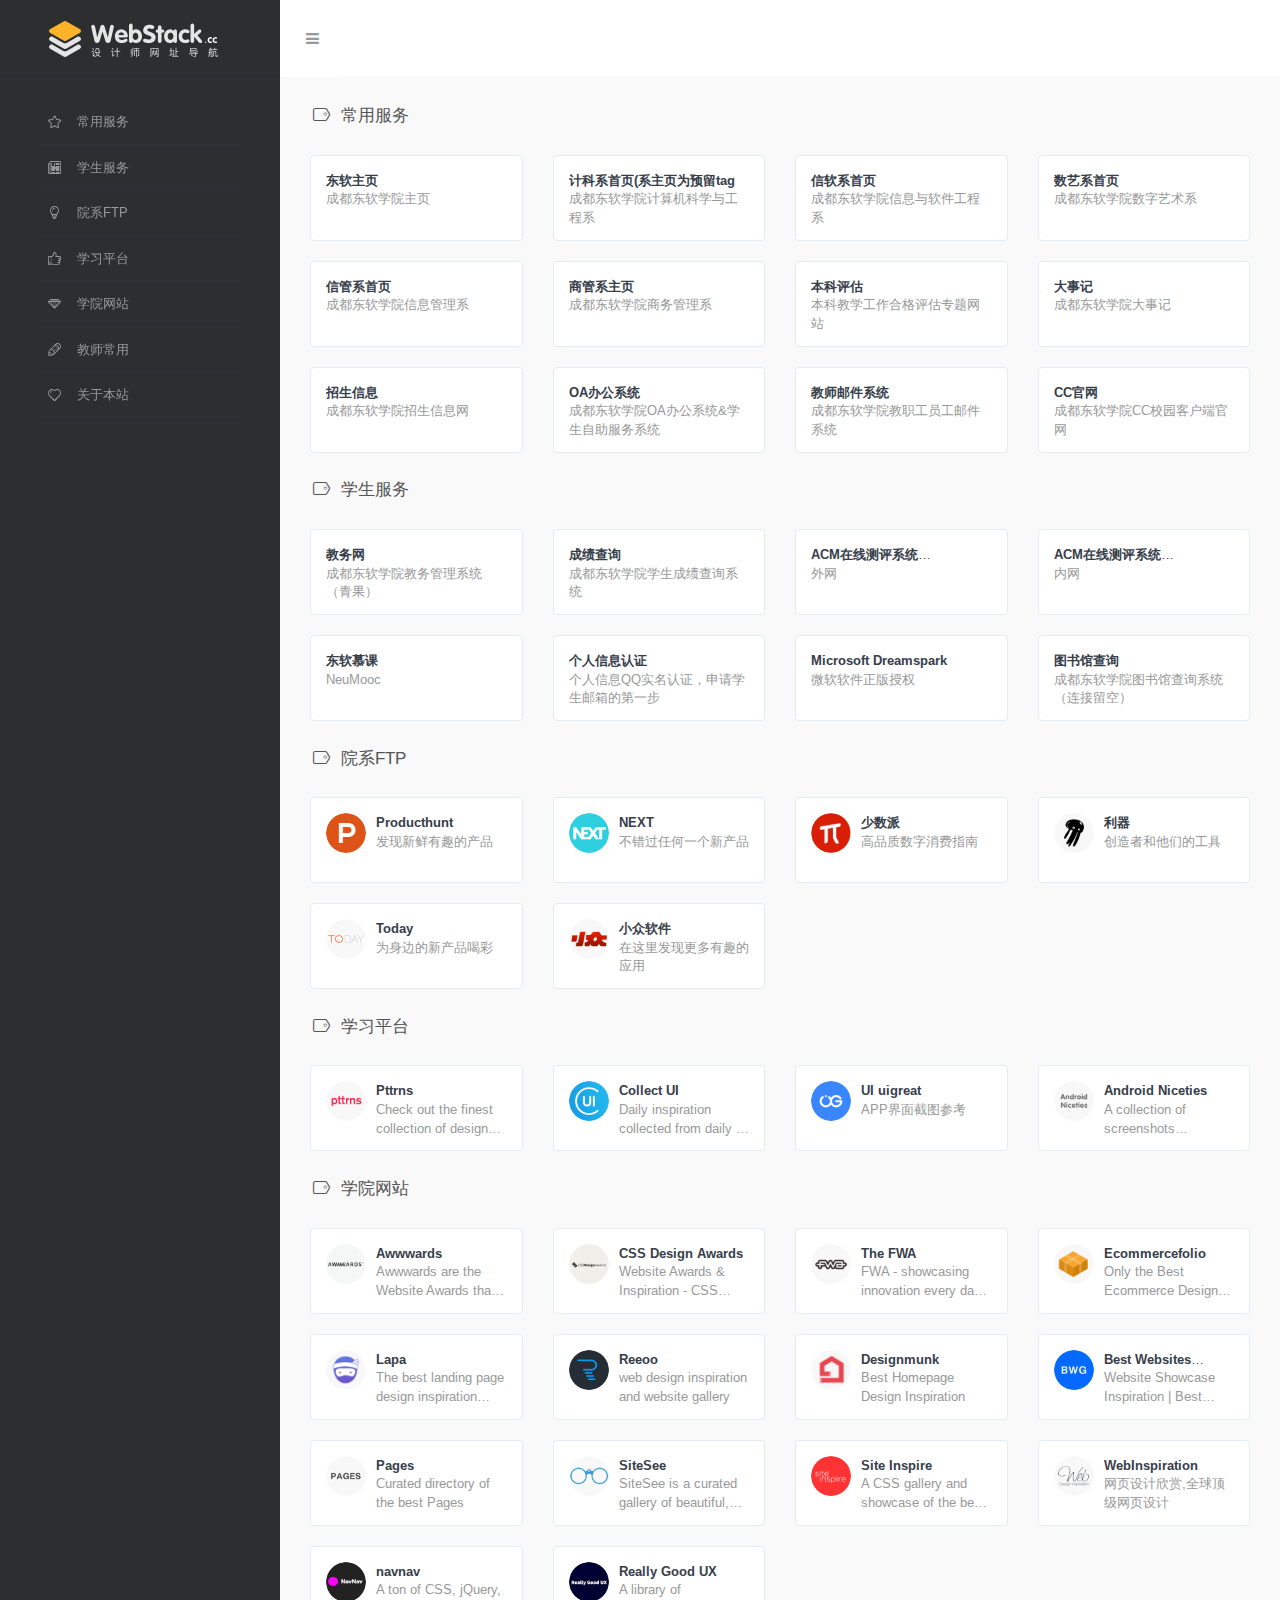
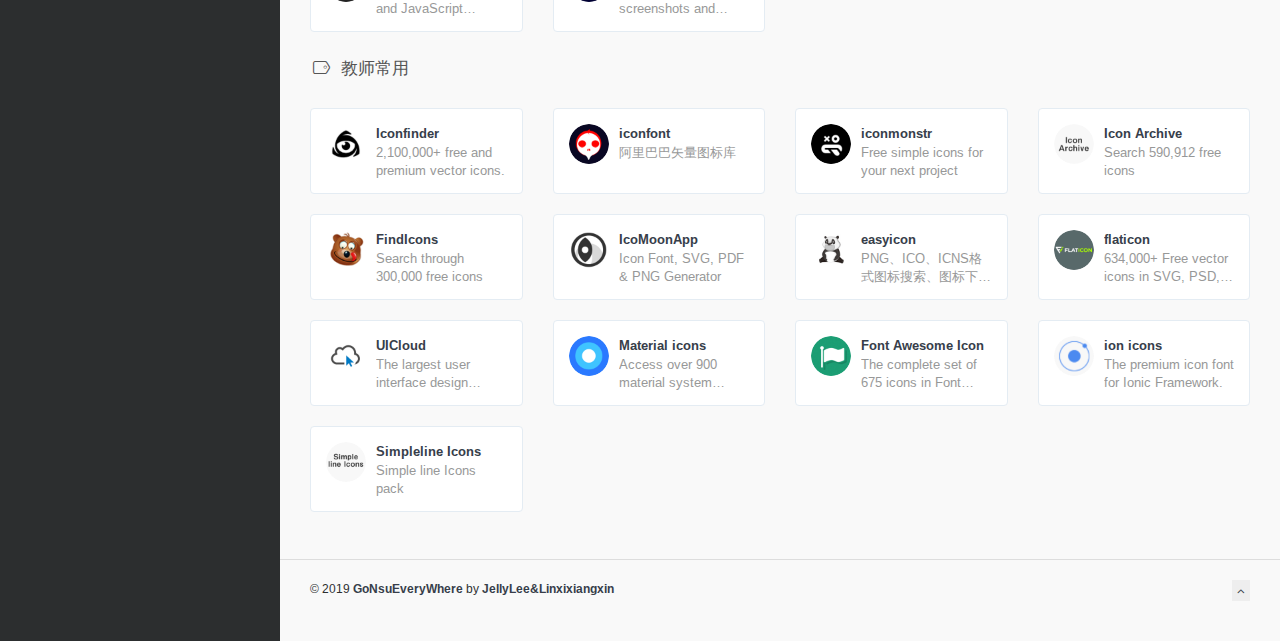
<file: cn/index.html>
<!DOCTYPE html>
<html lang="zh">

<head>
    <script>
    <script async src="//pagead2.googlesyndication.com/pagead/js/adsbygoogle.js"></script>
    <script>
    (adsbygoogle = window.adsbygoogle || []).push({
        google_ad_client: "ca-pub-8550836177608334",
        enable_page_level_ads: true
    });
    </script>
    <meta charset="utf-8">
    <meta http-equiv="X-UA-Compatible" content="IE=edge">
    <meta name="viewport" content="width=device-width, initial-scale=1.0" />
    <meta name="description" content="DesignStack" />
    <meta name="author" content="viggo" />
    <title>GoNsuEverywhere - 成都东软学院校内导航</title>
    <link rel="shortcut icon" href="../assets/images/favicon.png">
    <link rel="stylesheet" href="http://fonts.googleapis.com/css?family=Arimo:400,700,400italic">
    <link rel="stylesheet" href="../assets/css/fonts/linecons/css/linecons.css">
    <link rel="stylesheet" href="../assets/css/fonts/fontawesome/css/font-awesome.min.css">
    <link rel="stylesheet" href="../assets/css/bootstrap.css">
    <link rel="stylesheet" href="../assets/css/xenon-core.css">
    <link rel="stylesheet" href="../assets/css/xenon-components.css">
    <link rel="stylesheet" href="../assets/css/xenon-skins.css">
    <link rel="stylesheet" href="../assets/css/nav.css">
    <script src="../assets/js/jquery-1.11.1.min.js"></script>
    <!-- HTML5 shim and Respond.js IE8 support of HTML5 elements and media queries -->
    <!--[if lt IE 9]>
        <script src="https://oss.maxcdn.com/html5shiv/3.7.2/html5shiv.min.js"></script>
        <script src="https://oss.maxcdn.com/respond/1.4.2/respond.min.js"></script>
    <![endif]-->
    <!-- / FB Open Graph -->
    <!-- <meta property="og:type" content="article">
    <meta property="og:url" content="http://www.webstack.cc/">
    <meta property="og:title" content="WebStack - 收集国内外优秀设计网站、UI设计资源网站、灵感创意网站、素材资源网站，定时更新分享优质产品设计书签。www.webstack.cc">
    <meta property="og:description" content="UI设计,UI设计素材,设计导航,网址导航,设计资源,创意导航,创意网站导航,设计师网址大全,设计素材大全,设计师导航,UI设计资源,优秀UI设计欣赏,设计师导航,设计师网址大全,设计师网址导航,产品经理网址导航,交互设计师网址导航,www.webstack.cc">
    <meta property="og:image" content="http://webstack.cc/assets/images/webstack_banner_cn.png">
    <meta property="og:site_name" content="WebStack - 收集国内外优秀设计网站、UI设计资源网站、灵感创意网站、素材资源网站，定时更新分享优质产品设计书签。www.webstack.cc">
    --><!-- / Twitter Cards -->
<!--    <meta name="twitter:card" content="summary_large_image">
    <meta name="twitter:title" content="WebStack - 收集国内外优秀设计网站、UI设计资源网站、灵感创意网站、素材资源网站，定时更新分享优质产品设计书签。www.webstack.cc">
    <meta name="twitter:description" content="UI设计,UI设计素材,设计导航,网址导航,设计资源,创意导航,创意网站导航,设计师网址大全,设计素材大全,设计师导航,UI设计资源,优秀UI设计欣赏,设计师导航,设计师网址大全,设计师网址导航,产品经理网址导航,交互设计师网址导航,www.webstack.cc">
    <meta name="twitter:image" content="http://www.webstack.cc/assets/images/webstack_banner_cn.png"> -->
</head>

<body class="page-body">
    <!-- skin-white -->
    <div class="page-container">
        <div class="sidebar-menu toggle-others fixed">
            <div class="sidebar-menu-inner">
                <header class="logo-env">
                    <!-- logo -->
                    <div class="logo">
                        <a href="index.html" class="logo-expanded">
                            <img src="../assets/images/logo@2x.png" width="100%" alt="" />
                        </a>
                        <a href="index.html" class="logo-collapsed">
                            <img src="../assets/images/logo-collapsed@2x.png" width="40" alt="" />
                        </a>
                    </div>
                    <div class="mobile-menu-toggle visible-xs">
                        <a href="#" data-toggle="user-info-menu">
                            <i class="linecons-cog"></i>
                        </a>
                        <a href="#" data-toggle="mobile-menu">
                            <i class="fa-bars"></i>
                        </a>
                    </div>
                </header>
                <ul id="main-menu" class="main-menu">
                    <li>
                        <a href="#常用服务" class="smooth">
                            <!--通过定位tag锚点来平滑移动-->
                            <i class="linecons-star"></i>
                            <span class="title">常用服务</span>
                        </a>
                    </li>
                    <li>
                        <a href="#学生服务" class="smooth">
                            <i class="linecons-doc"></i>
                            <span class="title">学生服务</span>
                        </a>
                    </li>
                    <li>
                        <a href="#院系FTP" class="smooth">
                            <i class="linecons-lightbulb"></i>
                            <span class="title">院系FTP</span>
                        </a>
                    </li>
                    <li>
                        <a href="#学习平台" class="smooth">
                            <i class="linecons-thumbs-up"></i>
                            <span class="title">学习平台</span>
                        </a>
                    </li>
                    <li>
                        <a href="#学院网站" class="smooth">
                            <i class="linecons-diamond"></i>
                            <span class="title">学院网站</span>
                        </a>
                    </li>
                    <li>
                        <a href="#教师常用" class="smooth">
                            <i class="linecons-pencil"></i>
                            <span class="title">教师常用</span>
                        </a>
                    </li>
                    <li>
                        <a href="about.html">
                            <i class="linecons-heart"></i>
                            <span class="title">关于本站</span>
                        </a>
                    </li>
                    <!--<div class="submit-tag">-->
                        <!--<a href="about.html">旧的tag 看起来似乎并不怎么好用。。-->
                            <!--<i class="linecons-heart"></i>-->
                            <!--<span class="title">关于本站</span>-->
                            <!--<span class="label label-Primary pull-right hidden-collapsed">♥︎</span>-->
                        <!--</a>-->
                    <!--</div>-->
                </ul>
            </div>
        </div>
        <div class="main-content">
            <nav class="navbar user-info-navbar" role="navigation">
                <!-- User Info, Notifications and Menu Bar -->
                <!-- Left links for user info navbar -->
                <ul class="user-info-menu left-links list-inline list-unstyled">
                    <li class="hidden-sm hidden-xs">
                        <a href="#" data-toggle="sidebar">
                            <i class="fa-bars"></i>
                        </a>
                    </li>
                </ul>
            </nav>
            <!-- 常用推荐 -->
            <h4 class="text-gray"><i class="linecons-tag" style="margin-right: 7px;" id="常用服务"></i>常用服务</h4>
            <div class="row">
                <div class="col-sm-3">
                    <div class="xe-widget xe-conversations box2 label-info" onclick="window.open('https://nsu.edu.cn/', '_blank')" data-toggle="tooltip" data-placement="bottom" title="" data-original-title="https://nsu.edu.cn/">
                        <div class="xe-comment-entry">
                            <a class="xe-user-img">
                                <!--<img src="../assets/images/logos/dribbble.png" class="img-circle" width="40">-->
                            </a>
                            <div class="xe-comment">
                                <a href="#" class="xe-user-name overflowClip_1">
                                    <strong>东软主页</strong>
                                </a>
                                <p class="overflowClip_2">成都东软学院主页</p>
                            </div>
                        </div>
                    </div>
                </div>
                <div class="col-sm-3">
                    <div class="xe-widget xe-conversations box2 label-info" onclick="window.open('http://web.nsu.edu.cn/webpage/164f435a-6bc6-4aa5-a6be-cb44f2cdd119.asp', '_blank')" data-toggle="tooltip" data-placement="bottom" title="" data-original-title="http://web.nsu.edu.cn/webpage/164f435a-6bc6-4aa5-a6be-cb44f2cdd119.asp">
                        <div class="xe-comment-entry">
                            <a class="xe-user-img">
                                <!--<img src="../assets/images/logos/behance.png" class="img-circle" width="40">-->
                            </a>
                            <div class="xe-comment">
                                <a href="#" class="xe-user-name overflowClip_1">
                                    <strong>计科系首页(系主页为预留tag</strong>
                                </a>
                                <p class="overflowClip_2">成都东软学院计算机科学与工程系</p>
                            </div>
                        </div>
                    </div>
                </div>
                <div class="col-sm-3">
                    <div class="xe-widget xe-conversations box2 label-info" onclick="window.open('http://web.nsu.edu.cn/webpage/6745cbe7-c0ac-4f0d-829e-d5f8132618df.asp', '_blank')" data-toggle="tooltip" data-placement="bottom" title="" data-original-title="http://web.nsu.edu.cn/webpage/6745cbe7-c0ac-4f0d-829e-d5f8132618df.asp">
                        <div class="xe-comment-entry">
                            <a class="xe-user-img">
                                <!--<img src="../assets/images/logos/uicn.png" class="img-circle" width="40">-->
                            </a>
                            <div class="xe-comment">
                                <a href="#" class="xe-user-name overflowClip_1">
                                    <strong>信软系首页</strong>
                                </a>
                                <p class="overflowClip_2">成都东软学院信息与软件工程系</p>
                            </div>
                        </div>
                    </div>
                </div>
                <div class="col-sm-3">
                    <div class="xe-widget xe-conversations box2 label-info" onclick="window.open('http://web.nsu.edu.cn/webPage/c5c43d10-6957-46a1-a38b-6b496cd5bab3.asp', '_blank')" data-toggle="tooltip" data-placement="bottom" title="" data-original-title="http://web.nsu.edu.cn/webPage/c5c43d10-6957-46a1-a38b-6b496cd5bab3.asp">
                        <div class="xe-comment-entry">
                            <a class="xe-user-img">
                                <!--<img src="../assets/images/logos/zcool.png" class="img-circle" width="40">-->
                            </a>
                            <div class="xe-comment">
                                <a href="#" class="xe-user-name overflowClip_1">
                                    <strong>数艺系首页</strong>
                                </a>
                                <p class="overflowClip_2">成都东软学院数字艺术系</p>
                            </div>
                        </div>
                    </div>
                </div>
            </div>
            <div class="row">
                <div class="col-sm-3">
                    <div class="xe-widget xe-conversations box2 label-info" onclick="window.open('http://web.nsu.edu.cn/webPage/02358df1-1fd2-45ba-a6f0-260123d46c7d.asp', '_blank')" data-toggle="tooltip" data-placement="bottom" title="" data-original-title="http://web.nsu.edu.cn/webPage/02358df1-1fd2-45ba-a6f0-260123d46c7d.asp">
                        <div class="xe-comment-entry">
                            <a class="xe-user-img">
                                <!--<img src="../assets/images/logos/pinterest.png" class="img-circle" width="40">-->
                            </a>
                            <span class="label label-info" data-toggle="tooltip" data-placement="left" title="" data-original-title="Hello I am a Tooltip"></span>
                            <div class="xe-comment">
                                <a href="#" class="xe-user-name overflowClip_1">
                                    <strong>信管系首页</strong>
                                </a>
                                <p class="overflowClip_2">成都东软学院信息管理系</p>
                            </div>
                        </div>
                    </div>
                </div>
                <div class="col-sm-3">
                    <div class="xe-widget xe-conversations box2 label-info" onclick="window.open('http://web.nsu.edu.cn/webpage/52b4f6c9-3418-4ca5-8e83-6de2a67ac538.asp', '_blank')" data-toggle="tooltip" data-placement="bottom" title="" data-original-title="http://web.nsu.edu.cn/webpage/52b4f6c9-3418-4ca5-8e83-6de2a67ac538.asp">
                        <div class="xe-comment-entry">
                            <a class="xe-user-img">
                                <!--<img src="../assets/images/logos/huaban.png" class="img-circle" width="40">-->
                            </a>
                            <span class="label label-info" data-toggle="tooltip" data-placement="left" title="" data-original-title="Hello I am a Tooltip"></span>
                            <div class="xe-comment">
                                <a href="#" class="xe-user-name overflowClip_1">
                                    <strong>商管系主页</strong>
                                </a>
                                <p class="overflowClip_2">成都东软学院商务管理系</p>
                            </div>
                        </div>
                    </div>
                </div>
                <div class="col-sm-3">
                    <div class="xe-widget xe-conversations box2 label-info" onclick="window.open('https://bkpg.nsu.edu.cn/', '_blank')" data-toggle="tooltip" data-placement="bottom" title="" data-original-title="https://bkpg.nsu.edu.cn/">
                        <div class="xe-comment-entry">
                            <a class="xe-user-img">
                                <!--<img src="../assets/images/logos/medium.png" class="img-circle" width="40">-->
                            </a>
                            <span class="label label-info" data-toggle="tooltip" data-placement="left" title="" data-original-title="Hello I am a Tooltip"></span>
                            <div class="xe-comment">
                                <a href="#" class="xe-user-name overflowClip_1">
                                    <strong>本科评估</strong>
                                </a>
                                <p class="overflowClip_2">本科教学工作合格评估专题网站</p>
                            </div>
                        </div>
                    </div>
                </div>
                <div class="col-sm-3">
                    <div class="xe-widget xe-conversations box2 label-info" onclick="window.open('https://nsu.edu.cn/HTML/intro/article_17.html', '_blank')" data-toggle="tooltip" data-placement="bottom" title="" data-original-title="https://nsu.edu.cn/HTML/intro/article_17.html">
                        <div class="xe-comment-entry">
                            <a class="xe-user-img">
                                <!--<img src="../assets/images/logos/uisdc.png" class="img-circle" width="40">-->
                            </a>
                            <span class="label label-info" data-toggle="tooltip" data-placement="left" title="" data-original-title="Hello I am a Tooltip"></span>
                            <div class="xe-comment">
                                <a href="#" class="xe-user-name overflowClip_1">
                                    <strong>大事记</strong>
                                </a>
                                <p class="overflowClip_2">成都东软学院大事记</p>
                            </div>
                        </div>
                    </div>
                </div>
            </div>
            <div class="row">
                <div class="col-sm-3">
                    <div class="xe-widget xe-conversations box2 label-info" onclick="window.open('https://zs.nsu.edu.cn/html/', '_blank')" data-toggle="tooltip" data-placement="bottom" title="" data-original-title="https://zs.nsu.edu.cn/html/">
                        <div class="xe-comment-entry">
                            <a class="xe-user-img">
                                <!--<img src="../assets/images/logos/producthunt.png" class="img-circle" width="40">-->
                            </a>
                            <span class="label label-info" data-toggle="tooltip" data-placement="left" title="" data-original-title="Hello I am a Tooltip"></span>
                            <div class="xe-comment">
                                <a href="#" class="xe-user-name overflowClip_1">
                                    <strong>招生信息</strong>
                                </a>
                                <p class="overflowClip_2">成都东软学院招生信息网</p>
                            </div>
                        </div>
                    </div>
                </div>
                <div class="col-sm-3">
                    <div class="xe-widget xe-conversations box2 label-info" onclick="window.open('http://portal.konggu.nsu.edu.cn/', '_blank')" data-toggle="tooltip" data-placement="bottom" title="" data-original-title="http://portal.konggu.nsu.edu.cn/">
                        <div class="xe-comment-entry">
                            <span class="label label-info" data-toggle="tooltip" data-placement="left" title="" data-original-title="Hello I am a Tooltip"></span>
                            <div class="xe-comment">
                                <a href="#" class="xe-user-name overflowClip_1">
                                    <strong>OA办公系统</strong>
                                </a>
                                <p class="overflowClip_2">成都东软学院OA办公系统&学生自助服务系统</p>
                            </div>
                        </div>
                    </div>
                </div>
                <div class="col-sm-3">
                    <div class="xe-widget xe-conversations box2 label-info" onclick="window.open('https://mail.nsu.edu.cn/', '_blank')" data-toggle="tooltip" data-placement="bottom" title="" data-original-title="https://mail.nsu.edu.cn/">
                        <div class="xe-comment-entry">
                            <span class="label label-info" data-toggle="tooltip" data-placement="left" title="" data-original-title="Hello I am a Tooltip"></span>
                            <div class="xe-comment">
                                <a href="#" class="xe-user-name overflowClip_1">
                                    <strong>教师邮件系统</strong>
                                </a>
                                <p class="overflowClip_2">成都东软学院教职工员工邮件系统</p>
                            </div>
                        </div>
                    </div>
                </div>
                <div class="col-sm-3">
                    <div class="xe-widget xe-conversations box2 label-info" onclick="window.open('https://cc.nsu.edu.cn/', '_blank')" data-toggle="tooltip" data-placement="bottom" title="" data-original-title="https://cc.nsu.edu.cn/">
                        <div class="xe-comment-entry">
                            <span class="label label-info" data-toggle="tooltip" data-placement="left" title="" data-original-title="Hello I am a Tooltip"></span>
                            <div class="xe-comment">
                                <a href="#" class="xe-user-name overflowClip_1">
                                    <strong>CC官网</strong>
                                </a>
                                <p class="overflowClip_2">成都东软学院CC校园客户端官网</p>
                            </div>
                        </div>
                    </div>
                </div>
            </div>
            <br />
            <!-- END 常用推荐 -->
            <!-- 社区资讯 -->
            <h4 class="text-gray"><i class="linecons-tag" style="margin-right: 7px;" id="学生服务"></i>学生服务</h4>
            <div class="row">
                <div class="col-sm-3">
                    <div class="xe-widget xe-conversations box2 label-info" onclick="window.open('https://m.dean.nsu.edu.cn/', '_blank')" data-toggle="tooltip" data-placement="bottom" title="" data-original-title="https://m.dean.nsu.edu.cn/">
                        <div class="xe-comment-entry">
                            <div class="xe-comment">
                                <a href="#" class="xe-user-name overflowClip_1">
                                    <strong>教务网</strong>
                                </a>
                                <p class="overflowClip_2">成都东软学院教务管理系统（青果）</p>
                            </div>
                        </div>
                    </div>
                </div>
                <div class="col-sm-3">
                    <div class="xe-widget xe-conversations box2 label-info" onclick="window.open('http://cj.dean.nsu.edu.cn/', '_blank')" data-toggle="tooltip" data-placement="bottom" title="" data-original-title="http://cj.dean.nsu.edu.cn/">
                        <div class="xe-comment-entry">
                            <div class="xe-comment">
                                <a href="#" class="xe-user-name overflowClip_1">
                                    <strong>成绩查询</strong>
                                </a>
                                <p class="overflowClip_2">成都东软学院学生成绩查询系统</p>
                            </div>
                        </div>
                    </div>
                </div>
                <div class="col-sm-3">
                    <div class="xe-widget xe-conversations box2 label-info" onclick="window.open('http://acm.nsu.edu.cn/orgin/', '_blank')" data-toggle="tooltip" data-placement="bottom" title="" data-original-title="http://acm.nsu.edu.cn/orgin/">
                        <div class="xe-comment-entry">
                            <div class="xe-comment">
                                <a href="#" class="xe-user-name overflowClip_1">
                                    <strong>ACM在线测评系统(OnlineJudge)</strong>
                                </a>
                                <p class="overflowClip_2">外网</p>
                            </div>
                        </div>
                    </div>
                </div>
                <div class="col-sm-3">
                    <div class="xe-widget xe-conversations box2 label-info" onclick="window.open('http://acm.nsu.edu.cn/', '_blank')" data-toggle="tooltip" data-placement="bottom" title="" data-original-title="http://acm.nsu.edu.cn/">
                        <div class="xe-comment-entry">
                            <div class="xe-comment">
                                <a href="#" class="xe-user-name overflowClip_1">
                                    <strong>ACM在线测评系统(OnlineJudge)</strong>
                                </a>
                                <p class="overflowClip_2">内网</p>
                            </div>
                        </div>
                    </div>
                </div>
            </div>
            <div class="row">
                <div class="col-sm-3">
                    <div class="xe-widget xe-conversations box2 label-info" onclick="window.open('http://www.neumooc.com', '_blank')" data-toggle="tooltip" data-placement="bottom" title="" data-original-title="http://www.neumooc.com">
                        <div class="xe-comment-entry">
                            <div class="xe-comment">
                                <a href="#" class="xe-user-name overflowClip_1">
                                    <strong>东软慕课</strong>
                                </a>
                                <p class="overflowClip_2">NeuMooc</p>
                            </div>
                        </div>
                    </div>
                </div>
                <div class="col-sm-3">
                    <div class="xe-widget xe-conversations box2 label-info" onclick="window.open('http://i.nsu.edu.cn/', '_blank')" data-toggle="tooltip" data-placement="bottom" title="" data-original-title="http://i.nsu.edu.cn/">
                        <div class="xe-comment-entry">
                            <div class="xe-comment">
                                <a href="#" class="xe-user-name overflowClip_1">
                                    <strong>个人信息认证</strong>
                                </a>
                                <p class="overflowClip_2">个人信息QQ实名认证，申请学生邮箱的第一步</p>
                            </div>
                        </div>
                    </div>
                </div>
                <div class="col-sm-3">
                    <div class="xe-widget xe-conversations box2 label-info" onclick="window.open('http://dreamspark.nsu.edu.cn/', '_blank')" data-toggle="tooltip" data-placement="bottom" title="" data-original-title="http://dreamspark.nsu.edu.cn/">
                        <div class="xe-comment-entry">
                            <div class="xe-comment">
                                <a href="#" class="xe-user-name overflowClip_1">
                                    <strong>Microsoft Dreamspark</strong>
                                </a>
                                <p class="overflowClip_2">微软软件正版授权</p>
                            </div>
                        </div>
                    </div>
                </div>
                <div class="col-sm-3">
                    <div class="xe-widget xe-conversations box2 label-info" onclick="window.open('#', '_blank')" data-toggle="tooltip" data-placement="bottom" title="" data-original-title="null">
                        <div class="xe-comment-entry">
                            <div class="xe-comment">
                                <a href="#" class="xe-user-name overflowClip_1">
                                    <strong>图书馆查询</strong>
                                </a>
                                <p class="overflowClip_2">成都东软学院图书馆查询系统（连接留空）</p>
                            </div>
                        </div>
                    </div>
                </div>
            </div>
            <!--<div class="row">-->
                <!--<div class="col-sm-3">-->
                    <!--<div class="xe-widget xe-conversations box2 label-info" onclick="window.open('http://www.iyunying.org/', '_blank')" data-toggle="tooltip" data-placement="bottom" title="" data-original-title="http://www.iyunying.org/">-->
                        <!--<div class="xe-comment-entry">-->
                            <!--<a class="xe-user-img">-->
                                <!--<img src="../assets/images/logos/iyunying.png" class="img-circle" width="40">-->
                            <!--</a>-->
                            <!--<div class="xe-comment">-->
                                <!--<a href="#" class="xe-user-name overflowClip_1">-->
                                    <!--<strong>爱运营</strong>-->
                                <!--</a>-->
                                <!--<p class="overflowClip_2">网站运营人员学习交流，专注于网站产品运营管理、淘宝运营。</p>-->
                            <!--</div>-->
                        <!--</div>-->
                    <!--</div>-->
                <!--</div>-->
                <!--<div class="col-sm-3">-->
                    <!--<div class="xe-widget xe-conversations box2 label-info" onclick="window.open('http://www.niaogebiji.com/', '_blank')" data-toggle="tooltip" data-placement="bottom" title="" data-original-title="http://www.niaogebiji.com/">-->
                        <!--<div class="xe-comment-entry">-->
                            <!--<a class="xe-user-img">-->
                                <!--<img src="../assets/images/logos/niaogebiji.png" class="img-circle" width="40">-->
                            <!--</a>-->
                            <!--<div class="xe-comment">-->
                                <!--<a href="#" class="xe-user-name overflowClip_1">-->
                                    <!--<strong>鸟哥笔记</strong>-->
                                <!--</a>-->
                                <!--<p class="overflowClip_2">移动互联网第一干货平台</p>-->
                            <!--</div>-->
                        <!--</div>-->
                    <!--</div>-->
                <!--</div>-->
                <!--<div class="col-sm-3">-->
                    <!--<div class="xe-widget xe-conversations box2 label-info" onclick="window.open('http://www.gtn9.com/', '_blank')" data-toggle="tooltip" data-placement="bottom" title="" data-original-title="http://www.gtn9.com/">-->
                        <!--<div class="xe-comment-entry">-->
                            <!--<a class="xe-user-img">-->
                                <!--<img src="../assets/images/logos/gtn9.png" class="img-circle" width="40">-->
                            <!--</a>-->
                            <!--<div class="xe-comment">-->
                                <!--<a href="#" class="xe-user-name overflowClip_1">-->
                                    <!--<strong>古田路9号</strong>-->
                                <!--</a>-->
                                <!--<p class="overflowClip_2">国内专业品牌创意平台</p>-->
                            <!--</div>-->
                        <!--</div>-->
                    <!--</div>-->
                <!--</div>-->
                <!--<div class="col-sm-3">-->
                    <!--<div class="xe-widget xe-conversations box2 label-info" onclick="window.open('http://www.uigreat.com/', '_blank')" data-toggle="tooltip" data-placement="bottom" title="" data-original-title="http://www.uigreat.com/">-->
                        <!--<div class="xe-comment-entry">-->
                            <!--<a class="xe-user-img">-->
                                <!--<img src="../assets/images/logos/uigreat.png" class="img-circle" width="40">-->
                            <!--</a>-->
                            <!--<div class="xe-comment">-->
                                <!--<a href="#" class="xe-user-name overflowClip_1">-->
                                    <!--<strong>优阁网</strong>-->
                                <!--</a>-->
                                <!--<p class="overflowClip_2">UI设计师学习交流社区</p>-->
                            <!--</div>-->
                        <!--</div>-->
                    <!--</div>-->
                <!--</div>-->
            <!--</div>-->
            <br />
            <!--END 社区资讯 -->
            <!-- 发现产品 -->
            <h4 class="text-gray"><i class="linecons-tag" style="margin-right: 7px;" id="院系FTP"></i>院系FTP</h4>
            <div class="row">
                <div class="col-sm-3">
                    <div class="xe-widget xe-conversations box2 label-info" onclick="window.open('https://www.producthunt.com/', '_blank')" data-toggle="tooltip" data-placement="bottom" title="" data-original-title="https://www.producthunt.com/">
                        <div class="xe-comment-entry">
                            <a class="xe-user-img">
                                <img src="../assets/images/logos/producthunt.png" class="img-circle" width="40">
                            </a>
                            <span class="label label-info" data-toggle="tooltip" data-placement="left" title="" data-original-title="Hello I am a Tooltip"></span>
                            <div class="xe-comment">
                                <a href="#" class="xe-user-name overflowClip_1">
                                    <strong>Producthunt</strong>
                                </a>
                                <p class="overflowClip_2">发现新鲜有趣的产品</p>
                            </div>
                        </div>
                    </div>
                </div>
                <div class="col-sm-3">
                    <div class="xe-widget xe-conversations box2 label-info" onclick="window.open('http://next.36kr.com/posts', '_blank')" data-toggle="tooltip" data-placement="bottom" title="" data-original-title="http://next.36kr.com/posts">
                        <div class="xe-comment-entry">
                            <a class="xe-user-img">
                                <img src="../assets/images/logos/NEXT.png" class="img-circle" width="40">
                            </a>
                            <div class="xe-comment">
                                <a href="#" class="xe-user-name overflowClip_1">
                                    <strong>NEXT</strong>
                                </a>
                                <p class="overflowClip_2">不错过任何一个新产品</p>
                            </div>
                        </div>
                    </div>
                </div>
                <div class="col-sm-3">
                    <div class="xe-widget xe-conversations box2 label-info" onclick="window.open('https://sspai.com/', '_blank')" data-toggle="tooltip" data-placement="bottom" title="" data-original-title="https://sspai.com/">
                        <div class="xe-comment-entry">
                            <a class="xe-user-img">
                                <img src="../assets/images/logos/sspai.png" class="img-circle" width="40">
                            </a>
                            <div class="xe-comment">
                                <a href="#" class="xe-user-name overflowClip_1">
                                    <strong>少数派</strong>
                                </a>
                                <p class="overflowClip_2">高品质数字消费指南</p>
                            </div>
                        </div>
                    </div>
                </div>
                <div class="col-sm-3">
                    <div class="xe-widget xe-conversations box2 label-info" onclick="window.open('http://liqi.io/', '_blank')" data-toggle="tooltip" data-placement="bottom" title="" data-original-title="http://liqi.io/">
                        <div class="xe-comment-entry">
                            <a class="xe-user-img">
                                <img src="../assets/images/logos/liqi.png" class="img-circle" width="40">
                            </a>
                            <div class="xe-comment">
                                <a href="#" class="xe-user-name overflowClip_1">
                                    <strong>利器</strong>
                                </a>
                                <p class="overflowClip_2">创造者和他们的工具</p>
                            </div>
                        </div>
                    </div>
                </div>
            </div>
            <div class="row">
                <div class="col-sm-3">
                    <div class="xe-widget xe-conversations box2 label-info" onclick="window.open('http://today.itjuzi.com/', '_blank')" data-toggle="tooltip" data-placement="bottom" title="" data-original-title="http://today.itjuzi.com/">
                        <div class="xe-comment-entry">
                            <a class="xe-user-img">
                                <img src="../assets/images/logos/today.png" class="img-circle" width="40">
                            </a>
                            <div class="xe-comment">
                                <a href="#" class="xe-user-name overflowClip_1">
                                    <strong>Today</strong>
                                </a>
                                <p class="overflowClip_2">为身边的新产品喝彩</p>
                            </div>
                        </div>
                    </div>
                </div>
                <div class="col-sm-3">
                    <div class="xe-widget xe-conversations box2 label-info" onclick="window.open('https://faxian.appinn.com/', '_blank')" data-toggle="tooltip" data-placement="bottom" title="" data-original-title="https://faxian.appinn.com/">
                        <div class="xe-comment-entry">
                            <a class="xe-user-img">
                                <img src="../assets/images/logos/appinn.png" class="img-circle" width="40">
                            </a>
                            <div class="xe-comment">
                                <a href="#" class="xe-user-name overflowClip_1">
                                    <strong>小众软件</strong>
                                </a>
                                <p class="overflowClip_2">在这里发现更多有趣的应用</p>
                            </div>
                        </div>
                    </div>
                </div>
            </div>
            <br />
            <!--END 发现产品 -->
            <!-- 界面灵感 -->
            <h4 class="text-gray"><i class="linecons-tag" style="margin-right: 7px;" id="学习平台"></i>学习平台</h4>
            <div class="row">
                <div class="col-sm-3">
                    <div class="xe-widget xe-conversations box2 label-info" onclick="window.open('https://www.pttrns.com/', '_blank')" data-toggle="tooltip" data-placement="bottom" title="" data-original-title="https://www.pttrns.com/">
                        <div class="xe-comment-entry">
                            <a class="xe-user-img">
                                <img src="../assets/images/logos/Pttrns.png" class="img-circle" width="40">
                            </a>
                            <div class="xe-comment">
                                <a href="#" class="xe-user-name overflowClip_1">
                                    <strong>Pttrns</strong>
                                </a>
                                <p class="overflowClip_2">Check out the finest collection of design patterns, resources, mobile apps and inspiration</p>
                            </div>
                        </div>
                    </div>
                </div>
                <div class="col-sm-3">
                    <div class="xe-widget xe-conversations box2 label-info" onclick="window.open('http://collectui.com/', '_blank')" data-toggle="tooltip" data-placement="bottom" title="" data-original-title="http://collectui.com/">
                        <div class="xe-comment-entry">
                            <a class="xe-user-img">
                                <img src="../assets/images/logos/CollectUI.png" class="img-circle" width="40">
                            </a>
                            <div class="xe-comment">
                                <a href="#" class="xe-user-name overflowClip_1">
                                    <strong>Collect UI</strong>
                                </a>
                                <p class="overflowClip_2">Daily inspiration collected from daily ui archive and beyond.</p>
                            </div>
                        </div>
                    </div>
                </div>
                <div class="col-sm-3">
                    <div class="xe-widget xe-conversations box2 label-info" onclick="window.open('http://ui.uigreat.com/', '_blank')" data-toggle="tooltip" data-placement="bottom" title="" data-original-title="http://ui.uigreat.com/">
                        <div class="xe-comment-entry">
                            <a class="xe-user-img">
                                <img src="../assets/images/logos/uiuigreat.png" class="img-circle" width="40">
                            </a>
                            <div class="xe-comment">
                                <a href="#" class="xe-user-name overflowClip_1">
                                    <strong>UI uigreat</strong>
                                </a>
                                <p class="overflowClip_2">APP界面截图参考</p>
                            </div>
                        </div>
                    </div>
                </div>
                <div class="col-sm-3">
                    <div class="xe-widget xe-conversations box2 label-info" onclick="window.open('http://androidniceties.tumblr.com/', '_blank')" data-toggle="tooltip" data-placement="bottom" title="" data-original-title="http://androidniceties.tumblr.com/">
                        <div class="xe-comment-entry">
                            <a class="xe-user-img">
                                <img src="../assets/images/logos/AndroidNiceties.png" class="img-circle" width="40">
                            </a>
                            <div class="xe-comment">
                                <a href="#" class="xe-user-name overflowClip_1">
                                    <strong>Android Niceties</strong>
                                </a>
                                <p class="overflowClip_2">A collection of screenshots encompassing some of the most beautiful looking Android apps.</p>
                            </div>
                        </div>
                    </div>
                </div>
            </div>
            <!--END 界面灵感 -->
            <br />
            <!-- 网页灵感 -->
            <h4 class="text-gray"><i class="linecons-tag" style="margin-right: 7px;" id="学院网站"></i>学院网站</h4>
            <div class="row">
                <div class="col-sm-3">
                    <div class="xe-widget xe-conversations box2 label-info" onclick="window.open('https://www.awwwards.com/', '_blank')" data-toggle="tooltip" data-placement="bottom" title="" data-original-title="https://www.awwwards.com/">
                        <div class="xe-comment-entry">
                            <a class="xe-user-img">
                                <img src="../assets/images/logos/awwwards.png" class="img-circle" width="40">
                            </a>
                            <div class="xe-comment">
                                <a href="#" class="xe-user-name overflowClip_1">
                                    <strong>Awwwards</strong>
                                </a>
                                <p class="overflowClip_2">Awwwards are the Website Awards that recognize and promote the talent and effort of the best developers, designers and web agencies in the world.</p>
                            </div>
                        </div>
                    </div>
                </div>
                <div class="col-sm-3">
                    <div class="xe-widget xe-conversations box2 label-info" onclick="window.open('https://www.cssdesignawards.com/', '_blank')" data-toggle="tooltip" data-placement="bottom" title="" data-original-title="https://www.cssdesignawards.com/">
                        <div class="xe-comment-entry">
                            <a class="xe-user-img">
                                <img src="../assets/images/logos/CSSDesignAwards.png" class="img-circle" width="40">
                            </a>
                            <div class="xe-comment">
                                <a href="#" class="xe-user-name overflowClip_1">
                                    <strong>CSS Design Awards</strong>
                                </a>
                                <p class="overflowClip_2">Website Awards & Inspiration - CSS Gallery</p>
                            </div>
                        </div>
                    </div>
                </div>
                <div class="col-sm-3">
                    <div class="xe-widget xe-conversations box2 label-info" onclick="window.open('https://thefwa.com/', '_blank')" data-toggle="tooltip" data-placement="bottom" title="" data-original-title="https://thefwa.com/">
                        <div class="xe-comment-entry">
                            <a class="xe-user-img">
                                <img src="../assets/images/logos/fwa.png" class="img-circle" width="40">
                            </a>
                            <div class="xe-comment">
                                <a href="#" class="xe-user-name overflowClip_1">
                                    <strong>The FWA</strong>
                                </a>
                                <p class="overflowClip_2">FWA - showcasing innovation every day since 2000</p>
                            </div>
                        </div>
                    </div>
                </div>
                <div class="col-sm-3">
                    <div class="xe-widget xe-conversations box2 label-info" onclick="window.open('http://www.ecommercefolio.com/', '_blank')" data-toggle="tooltip" data-placement="bottom" title="" data-original-title="http://www.ecommercefolio.com/">
                        <div class="xe-comment-entry">
                            <a class="xe-user-img">
                                <img src="../assets/images/logos/Ecommercefolio.png" class="img-circle" width="40">
                            </a>
                            <div class="xe-comment">
                                <a href="#" class="xe-user-name overflowClip_1">
                                    <strong>Ecommercefolio</strong>
                                </a>
                                <p class="overflowClip_2">Only the Best Ecommerce Design Inspiration</p>
                            </div>
                        </div>
                    </div>
                </div>
            </div>
            <div class="row">
                <div class="col-sm-3">
                    <div class="xe-widget xe-conversations box2 label-info" onclick="window.open('http://www.lapa.ninja/', '_blank')" data-toggle="tooltip" data-placement="bottom" title="" data-original-title="http://www.lapa.ninja/">
                        <div class="xe-comment-entry">
                            <a class="xe-user-img">
                                <img src="../assets/images/logos/Lapa.png" class="img-circle" width="40">
                            </a>
                            <div class="xe-comment">
                                <a href="#" class="xe-user-name overflowClip_1">
                                    <strong>Lapa</strong>
                                </a>
                                <p class="overflowClip_2">The best landing page design inspiration from around the web.</p>
                            </div>
                        </div>
                    </div>
                </div>
                <div class="col-sm-3">
                    <div class="xe-widget xe-conversations box2 label-info" onclick="window.open('http://reeoo.com/', '_blank')" data-toggle="tooltip" data-placement="bottom" title="" data-original-title="http://reeoo.com/">
                        <div class="xe-comment-entry">
                            <a class="xe-user-img">
                                <img src="../assets/images/logos/reeoo.png" class="img-circle" width="40">
                            </a>
                            <div class="xe-comment">
                                <a href="#" class="xe-user-name overflowClip_1">
                                    <strong>Reeoo</strong>
                                </a>
                                <p class="overflowClip_2">web design inspiration and website gallery</p>
                            </div>
                        </div>
                    </div>
                </div>
                <div class="col-sm-3">
                    <div class="xe-widget xe-conversations box2 label-info" onclick="window.open('https://designmunk.com/', '_blank')" data-toggle="tooltip" data-placement="bottom" title="" data-original-title="https://designmunk.com/">
                        <div class="xe-comment-entry">
                            <a class="xe-user-img">
                                <img src="../assets/images/logos/designmunk.png" class="img-circle" width="40">
                            </a>
                            <div class="xe-comment">
                                <a href="#" class="xe-user-name overflowClip_1">
                                    <strong>Designmunk</strong>
                                </a>
                                <p class="overflowClip_2">Best Homepage Design Inspiration</p>
                            </div>
                        </div>
                    </div>
                </div>
                <div class="col-sm-3">
                    <div class="xe-widget xe-conversations box2 label-info" onclick="window.open('https://bestwebsite.gallery/', '_blank')" data-toggle="tooltip" data-placement="bottom" title="" data-original-title="https://bestwebsite.gallery/">
                        <div class="xe-comment-entry">
                            <a class="xe-user-img">
                                <img src="../assets/images/logos/BWG.png" class="img-circle" width="40">
                            </a>
                            <div class="xe-comment">
                                <a href="#" class="xe-user-name overflowClip_1">
                                    <strong>Best Websites Gallery</strong>
                                </a>
                                <p class="overflowClip_2">Website Showcase Inspiration | Best Websites Gallery</p>
                            </div>
                        </div>
                    </div>
                </div>
            </div>
            <div class="row">
                <div class="col-sm-3">
                    <div class="xe-widget xe-conversations box2 label-info" onclick="window.open('http://www.pages.xyz/', '_blank')" data-toggle="tooltip" data-placement="bottom" title="" data-original-title="http://www.pages.xyz/">
                        <div class="xe-comment-entry">
                            <a class="xe-user-img">
                                <img src="../assets/images/logos/pages.png" class="img-circle" width="40">
                            </a>
                            <div class="xe-comment">
                                <a href="#" class="xe-user-name overflowClip_1">
                                    <strong>Pages</strong>
                                </a>
                                <p class="overflowClip_2">Curated directory of the best Pages</p>
                            </div>
                        </div>
                    </div>
                </div>
                <div class="col-sm-3">
                    <div class="xe-widget xe-conversations box2 label-info" onclick="window.open('https://sitesee.co/', '_blank')" data-toggle="tooltip" data-placement="bottom" title="" data-original-title="https://sitesee.co/">
                        <div class="xe-comment-entry">
                            <a class="xe-user-img">
                                <img src="../assets/images/logos/SiteSee.png" class="img-circle" width="40">
                            </a>
                            <div class="xe-comment">
                                <a href="#" class="xe-user-name overflowClip_1">
                                    <strong>SiteSee</strong>
                                </a>
                                <p class="overflowClip_2">SiteSee is a curated gallery of beautiful, modern websites collections.</p>
                            </div>
                        </div>
                    </div>
                </div>
                <div class="col-sm-3">
                    <div class="xe-widget xe-conversations box2 label-info" onclick="window.open('https://www.siteinspire.com/', '_blank')" data-toggle="tooltip" data-placement="bottom" title="" data-original-title="https://www.siteinspire.com/">
                        <div class="xe-comment-entry">
                            <a class="xe-user-img">
                                <img src="../assets/images/logos/siteInspire.png" class="img-circle" width="40">
                            </a>
                            <div class="xe-comment">
                                <a href="#" class="xe-user-name overflowClip_1">
                                    <strong>Site Inspire</strong>
                                </a>
                                <p class="overflowClip_2">A CSS gallery and showcase of the best web design inspiration.</p>
                            </div>
                        </div>
                    </div>
                </div>
                <div class="col-sm-3">
                    <div class="xe-widget xe-conversations box2 label-info" onclick="window.open('http://web.uedna.com/', '_blank')" data-toggle="tooltip" data-placement="bottom" title="" data-original-title="http://web.uedna.com/">
                        <div class="xe-comment-entry">
                            <a class="xe-user-img">
                                <img src="../assets/images/logos/WebInspiration.png" class="img-circle" width="40">
                            </a>
                            <div class="xe-comment">
                                <a href="#" class="xe-user-name overflowClip_1">
                                    <strong>WebInspiration</strong>
                                </a>
                                <p class="overflowClip_2">网页设计欣赏,全球顶级网页设计</p>
                            </div>
                        </div>
                    </div>
                </div>
            </div>
            <div class="row">
                <div class="col-sm-3">
                    <div class="xe-widget xe-conversations box2 label-info" onclick="window.open('http://navnav.co/', '_blank')" data-toggle="tooltip" data-placement="bottom" title="" data-original-title="http://navnav.co/">
                        <div class="xe-comment-entry">
                            <a class="xe-user-img">
                                <img src="../assets/images/logos/navnav.png" class="img-circle" width="40">
                            </a>
                            <div class="xe-comment">
                                <a href="#" class="xe-user-name overflowClip_1">
                                    <strong>navnav</strong>
                                </a>
                                <p class="overflowClip_2">A ton of CSS, jQuery, and JavaScript responsive navigation examples, demos, and tutorials from all over the web.</p>
                            </div>
                        </div>
                    </div>
                </div>
                <div class="col-sm-3">
                    <div class="xe-widget xe-conversations box2 label-info" onclick="window.open('https://www.reallygoodux.io/', '_blank')" data-toggle="tooltip" data-placement="bottom" title="" data-original-title="https://www.reallygoodux.io/">
                        <div class="xe-comment-entry">
                            <a class="xe-user-img">
                                <img src="../assets/images/logos/ReallyGoodUX.png" class="img-circle" width="40">
                            </a>
                            <div class="xe-comment">
                                <a href="#" class="xe-user-name overflowClip_1">
                                    <strong>Really Good UX</strong>
                                </a>
                                <p class="overflowClip_2">A library of screenshots and examples of really good UX. Brought to you by
                                    <Appcues class=""></Appcues>
                                </p>
                            </div>
                        </div>
                    </div>
                </div>
            </div>
            <br />
            <!--END 网页灵感 -->
            <!-- 图标素材 -->
            <h4 class="text-gray"><i class="linecons-tag" style="margin-right: 7px;" id="教师常用"></i>教师常用</h4>
            <div class="row">
                <div class="col-sm-3">
                    <div class="xe-widget xe-conversations box2 label-info" onclick="window.open('https://www.iconfinder.com', '_blank')" data-toggle="tooltip" data-placement="bottom" title="" data-original-title="https://www.iconfinder.com">
                        <div class="xe-comment-entry">
                            <a class="xe-user-img">
                                <img src="../assets/images/logos/Iconfinder.png" class="img-circle" width="40">
                            </a>
                            <div class="xe-comment">
                                <a href="#" class="xe-user-name overflowClip_1">
                                    <strong>Iconfinder</strong>
                                </a>
                                <p class="overflowClip_2">2,100,000+ free and premium vector icons.</p>
                            </div>
                        </div>
                    </div>
                </div>
                <div class="col-sm-3">
                    <div class="xe-widget xe-conversations box2 label-info" onclick="window.open('http://www.iconfont.cn/', '_blank')" data-toggle="tooltip" data-placement="bottom" title="" data-original-title="http://www.iconfont.cn/">
                        <div class="xe-comment-entry">
                            <a class="xe-user-img">
                                <img src="../assets/images/logos/iconfont.png" class="img-circle" width="40">
                            </a>
                            <div class="xe-comment">
                                <a href="#" class="xe-user-name overflowClip_1">
                                    <strong>iconfont</strong>
                                </a>
                                <p class="overflowClip_2">阿里巴巴矢量图标库</p>
                            </div>
                        </div>
                    </div>
                </div>
                <div class="col-sm-3">
                    <div class="xe-widget xe-conversations box2 label-info" onclick="window.open('https://iconmonstr.com/', '_blank')" data-toggle="tooltip" data-placement="bottom" title="" data-original-title="https://iconmonstr.com/">
                        <div class="xe-comment-entry">
                            <a class="xe-user-img">
                                <img src="../assets/images/logos/iconmonstr.png" class="img-circle" width="40">
                            </a>
                            <div class="xe-comment">
                                <a href="#" class="xe-user-name overflowClip_1">
                                    <strong>iconmonstr</strong>
                                </a>
                                <p class="overflowClip_2">Free simple icons for your next project</p>
                            </div>
                        </div>
                    </div>
                </div>
                <div class="col-sm-3">
                    <div class="xe-widget xe-conversations box2 label-info" onclick="window.open('http://www.iconarchive.com/', '_blank')" data-toggle="tooltip" data-placement="bottom" title="" data-original-title="http://www.iconarchive.com/">
                        <div class="xe-comment-entry">
                            <a class="xe-user-img">
                                <img src="../assets/images/logos/iconarchive.png" class="img-circle" width="40">
                            </a>
                            <div class="xe-comment">
                                <a href="#" class="xe-user-name overflowClip_1">
                                    <strong>Icon Archive</strong>
                                </a>
                                <p class="overflowClip_2">Search 590,912 free icons</p>
                            </div>
                        </div>
                    </div>
                </div>
            </div>
            <div class="row">
                <div class="col-sm-3">
                    <div class="xe-widget xe-conversations box2 label-info" onclick="window.open('https://findicons.com/', '_blank')" data-toggle="tooltip" data-placement="bottom" title="" data-original-title="https://findicons.com/">
                        <div class="xe-comment-entry">
                            <a class="xe-user-img">
                                <img src="../assets/images/logos/FindIcons.png" class="img-circle" width="40">
                            </a>
                            <div class="xe-comment">
                                <a href="#" class="xe-user-name overflowClip_1">
                                    <strong>FindIcons</strong>
                                </a>
                                <p class="overflowClip_2">Search through 300,000 free icons</p>
                            </div>
                        </div>
                    </div>
                </div>
                <div class="col-sm-3">
                    <div class="xe-widget xe-conversations box2 label-info" onclick="window.open('https://icomoon.io/app/', '_blank')" data-toggle="tooltip" data-placement="bottom" title="" data-original-title="https://icomoon.io/app/">
                        <div class="xe-comment-entry">
                            <a class="xe-user-img">
                                <img src="../assets/images/logos/IcoMoonApp.png" class="img-circle" width="40">
                            </a>
                            <div class="xe-comment">
                                <a href="#" class="xe-user-name overflowClip_1">
                                    <strong>IcoMoonApp</strong>
                                </a>
                                <p class="overflowClip_2">Icon Font, SVG, PDF &amp; PNG Generator</p>
                            </div>
                        </div>
                    </div>
                </div>
                <div class="col-sm-3">
                    <div class="xe-widget xe-conversations box2 label-info" onclick="window.open('http://www.easyicon.net/', '_blank')" data-toggle="tooltip" data-placement="bottom" title="" data-original-title="http://www.easyicon.net/">
                        <div class="xe-comment-entry">
                            <a class="xe-user-img">
                                <img src="../assets/images/logos/easyicon.png" class="img-circle" width="40">
                            </a>
                            <div class="xe-comment">
                                <a href="#" class="xe-user-name overflowClip_1">
                                    <strong>easyicon</strong>
                                </a>
                                <p class="overflowClip_2">PNG、ICO、ICNS格式图标搜索、图标下载服务</p>
                            </div>
                        </div>
                    </div>
                </div>
                <div class="col-sm-3">
                    <div class="xe-widget xe-conversations box2 label-info" onclick="window.open('https://www.flaticon.com/', '_blank')" data-toggle="tooltip" data-placement="bottom" title="" data-original-title="https://www.flaticon.com/">
                        <div class="xe-comment-entry">
                            <a class="xe-user-img">
                                <img src="../assets/images/logos/flaticon.png" class="img-circle" width="40">
                            </a>
                            <div class="xe-comment">
                                <a href="#" class="xe-user-name overflowClip_1">
                                    <strong>flaticon</strong>
                                </a>
                                <p class="overflowClip_2">634,000+ Free vector icons in SVG, PSD, PNG, EPS format or as ICON FONT.</p>
                            </div>
                        </div>
                    </div>
                </div>
            </div>
            <div class="row">
                <div class="col-sm-3">
                    <div class="xe-widget xe-conversations box2 label-info" onclick="window.open('http://ui-cloud.com/', '_blank')" data-toggle="tooltip" data-placement="bottom" title="" data-original-title="http://ui-cloud.com/">
                        <div class="xe-comment-entry">
                            <a class="xe-user-img">
                                <img src="../assets/images/logos/UICloud.png" class="img-circle" width="40">
                            </a>
                            <div class="xe-comment">
                                <a href="#" class="xe-user-name overflowClip_1">
                                    <strong>UICloud</strong>
                                </a>
                                <p class="overflowClip_2">The largest user interface design database in the world.</p>
                            </div>
                        </div>
                    </div>
                </div>
                <div class="col-sm-3">
                    <div class="xe-widget xe-conversations box2 label-info" onclick="window.open('https://material.io/icons/', '_blank')" data-toggle="tooltip" data-placement="bottom" title="" data-original-title="https://material.io/icons/">
                        <div class="xe-comment-entry">
                            <a class="xe-user-img">
                                <img src="../assets/images/logos/Materialicons.png" class="img-circle" width="40">
                            </a>
                            <div class="xe-comment">
                                <a href="#" class="xe-user-name overflowClip_1">
                                    <strong>Material icons</strong>
                                </a>
                                <p class="overflowClip_2">Access over 900 material system icons, available in a variety of sizes and densities, and as a web font.</p>
                            </div>
                        </div>
                    </div>
                </div>
                <div class="col-sm-3">
                    <div class="xe-widget xe-conversations box2 label-info" onclick="window.open('fontawesomeicon', '_blank')" data-toggle="tooltip" data-placement="bottom" title="" data-original-title="fontawesomeicon">
                        <div class="xe-comment-entry">
                            <a class="xe-user-img">
                                <img src="../assets/images/logos/fontawesomeicon.png" class="img-circle" width="40">
                            </a>
                            <div class="xe-comment">
                                <a href="#" class="xe-user-name overflowClip_1">
                                    <strong>Font Awesome Icon</strong>
                                </a>
                                <p class="overflowClip_2">The complete set of 675 icons in Font Awesome</p>
                            </div>
                        </div>
                    </div>
                </div>
                <div class="col-sm-3">
                    <div class="xe-widget xe-conversations box2 label-info" onclick="window.open('http://ionicons.com/', '_blank')" data-toggle="tooltip" data-placement="bottom" title="" data-original-title="http://ionicons.com/">
                        <div class="xe-comment-entry">
                            <a class="xe-user-img">
                                <img src="../assets/images/logos/ionicons.png" class="img-circle" width="40">
                            </a>
                            <div class="xe-comment">
                                <a href="#" class="xe-user-name overflowClip_1">
                                    <strong>ion icons</strong>
                                </a>
                                <p class="overflowClip_2">The premium icon font for Ionic Framework.</p>
                            </div>
                        </div>
                    </div>
                </div>
            </div>
            <div class="row">
                <div class="col-sm-3">
                    <div class="xe-widget xe-conversations box2 label-info" onclick="window.open('http://simplelineicons.com/', '_blank')" data-toggle="tooltip" data-placement="bottom" title="" data-original-title="http://simplelineicons.com/">
                        <div class="xe-comment-entry">
                            <a class="xe-user-img">
                                <img src="../assets/images/logos/simplelineicons.png" class="img-circle" width="40">
                            </a>
                            <div class="xe-comment">
                                <a href="#" class="xe-user-name overflowClip_1">
                                    <strong>Simpleline Icons</strong>
                                </a>
                                <p class="overflowClip_2">Simple line Icons pack</p>
                            </div>
                        </div>
                    </div>
                </div>
            </div>
            <br />
            <!--END 图标素材 -->
            <!-- LOGO设计 -->

            <br />
            <!--END UED团队 -->
            <!-- Main Footer -->
            <!-- Choose between footer styles: "footer-type-1" or "footer-type-2" -->
            <!-- Add class "sticky" to  always stick the footer to the end of page (if page contents is small) -->
            <!-- Or class "fixed" to  always fix the footer to the end of page -->
            <footer class="main-footer sticky footer-type-1">
                <div class="footer-inner">
                    <!-- Add your copyright text here -->
                    <div class="footer-text">
                        &copy; 2019
                        <a href="../cn/about.html"><strong>GoNsuEveryWhere</strong></a> by <a href="#"><strong>JellyLee&Linxixiangxin</strong></a>
                        <!--  - Purchase for only <strong>23$</strong> -->
                    </div>
                    <!-- Go to Top Link, just add rel="go-top" to any link to add this functionality -->
                    <div class="go-up">
                        <a href="#" rel="go-top">
                            <i class="fa-angle-up"></i>
                        </a>
                    </div>
                </div>
            </footer>
        </div>
    </div>
    <!-- 锚点平滑移动 -->
    <script type="text/javascript">
    // $(document).ready(function() {
    //     $("#main-menu li ul li").click(function() {
    //         $(this).siblings('li').removeClass('active'); // 删除其他兄弟元素的样式
    //         $(this).addClass('active'); // 添加当前元素的样式
    //     });
    //     $("a.smooth").click(function() {
    //         $("html, body").animate({
    //             scrollTop: $($(this).attr("href")).offset().top - 30
    //         }, {
    //             duration: 500,
    //             easing: "swing"
    //         });
    //     });
    //        return false;
    // });

    var href = "";
    var pos = 0;
    $("a.smooth").click(function(e) {
        $("#main-menu li").each(function() {
            $(this).removeClass("active");
        });
        $(this).parent("li").addClass("active");
        e.preventDefault();
        href = $(this).attr("href");
        pos = $(href).position().top - 30;
        $("html,body").animate({
            scrollTop: pos
        }, 500);
    });
    </script>
    <!-- Global site tag (gtag.js) - Google Analytics -->
    <script async src="https://www.googletagmanager.com/gtag/js?id=UA-111463289-1"></script>
    <script>
    window.dataLayer = window.dataLayer || [];

    function gtag() {
        dataLayer.push(arguments);
    }
    gtag('js', new Date());

    gtag('config', 'UA-111463289-1');
    </script>
    <!-- Bottom Scripts -->
    <script src="../assets/js/bootstrap.min.js"></script>
    <script src="../assets/js/TweenMax.min.js"></script>
    <script src="../assets/js/resizeable.js"></script>
    <script src="../assets/js/joinable.js"></script>
    <script src="../assets/js/xenon-api.js"></script>
    <script src="../assets/js/xenon-toggles.js"></script>
    <!-- JavaScripts initializations and stuff -->
    <script src="../assets/js/xenon-custom.js"></script>
</body>

</html>
</file>
<file: assets/css/fonts/linecons/css/linecons.css>
@font-face {
  font-family: 'linecons';
  src: url('../font/linecons.eot?24293614');
  src: url('../font/linecons.eot?24293614#iefix') format('embedded-opentype'),
       url('../font/linecons.woff?24293614') format('woff'),
       url('../font/linecons.ttf?24293614') format('truetype'),
       url('../font/linecons.svg?24293614#linecons') format('svg');
  font-weight: normal;
  font-style: normal;
}
/* Chrome hack: SVG is rendered more smooth in Windozze. 100% magic, uncomment if you need it. */
/* Note, that will break hinting! In other OS-es font will be not as sharp as it could be */
/*
@media screen and (-webkit-min-device-pixel-ratio:0) {
  @font-face {
    font-family: 'linecons';
    src: url('../font/linecons.svg?24293614#linecons') format('svg');
  }
}
*/
 
 [class^="linecons-"]:before, [class*=" linecons-"]:before {
  font-family: "linecons";
  font-style: normal;
  font-weight: normal;
  speak: none;
 
  display: inline-block;
  text-decoration: inherit;
  width: 1em;
  margin-right: .2em;
  text-align: center;
  /* opacity: .8; */
 
  /* For safety - reset parent styles, that can break glyph codes*/
  font-variant: normal;
  text-transform: none;
     
  /* fix buttons height, for twitter bootstrap */
  line-height: 1em;
 
  /* Animation center compensation - margins should be symmetric */
  /* remove if not needed */
  margin-left: .2em;
 
  /* you can be more comfortable with increased icons size */
  /* font-size: 120%; */
 
  /* Uncomment for 3D effect */
  /* text-shadow: 1px 1px 1px rgba(127, 127, 127, 0.3); */
}
 
.linecons-music:before { content: '\e800'; } /* '' */
.linecons-search:before { content: '\e801'; } /* '' */
.linecons-mail:before { content: '\e802'; } /* '' */
.linecons-heart:before { content: '\e803'; } /* '' */
.linecons-star:before { content: '\e804'; } /* '' */
.linecons-user:before { content: '\e805'; } /* '' */
.linecons-videocam:before { content: '\e806'; } /* '' */
.linecons-camera:before { content: '\e807'; } /* '' */
.linecons-photo:before { content: '\e808'; } /* '' */
.linecons-attach:before { content: '\e809'; } /* '' */
.linecons-lock:before { content: '\e80a'; } /* '' */
.linecons-eye:before { content: '\e80b'; } /* '' */
.linecons-tag:before { content: '\e80c'; } /* '' */
.linecons-thumbs-up:before { content: '\e80d'; } /* '' */
.linecons-pencil:before { content: '\e80e'; } /* '' */
.linecons-comment:before { content: '\e80f'; } /* '' */
.linecons-location:before { content: '\e810'; } /* '' */
.linecons-cup:before { content: '\e811'; } /* '' */
.linecons-trash:before { content: '\e812'; } /* '' */
.linecons-doc:before { content: '\e813'; } /* '' */
.linecons-note:before { content: '\e814'; } /* '' */
.linecons-cog:before { content: '\e815'; } /* '' */
.linecons-params:before { content: '\e816'; } /* '' */
.linecons-calendar:before { content: '\e817'; } /* '' */
.linecons-sound:before { content: '\e818'; } /* '' */
.linecons-clock:before { content: '\e819'; } /* '' */
.linecons-lightbulb:before { content: '\e81a'; } /* '' */
.linecons-tv:before { content: '\e81b'; } /* '' */
.linecons-desktop:before { content: '\e81c'; } /* '' */
.linecons-mobile:before { content: '\e81d'; } /* '' */
.linecons-cd:before { content: '\e81e'; } /* '' */
.linecons-inbox:before { content: '\e81f'; } /* '' */
.linecons-globe:before { content: '\e820'; } /* '' */
.linecons-cloud:before { content: '\e821'; } /* '' */
.linecons-paper-plane:before { content: '\e822'; } /* '' */
.linecons-fire:before { content: '\e823'; } /* '' */
.linecons-graduation-cap:before { content: '\e824'; } /* '' */
.linecons-megaphone:before { content: '\e825'; } /* '' */
.linecons-database:before { content: '\e826'; } /* '' */
.linecons-key:before { content: '\e827'; } /* '' */
.linecons-beaker:before { content: '\e828'; } /* '' */
.linecons-truck:before { content: '\e829'; } /* '' */
.linecons-money:before { content: '\e82a'; } /* '' */
.linecons-food:before { content: '\e82b'; } /* '' */
.linecons-shop:before { content: '\e82c'; } /* '' */
.linecons-diamond:before { content: '\e82d'; } /* '' */
.linecons-t-shirt:before { content: '\e82e'; } /* '' */
.linecons-wallet:before { content: '\e82f'; } /* '' */
</file>
<file: assets/css/xenon-core.css>
.ps-container .ps-scrollbar-x-rail {
    position: absolute;
    bottom: 3px;
    height: 5px;
    zoom: 1;
    filter: alpha(opacity=0);
    -webkit-opacity: 0;
    -moz-opacity: 0;
    opacity: 0;
    -webkit-transition: background-color .2s linear, opacity .2s linear;
    -moz-transition: background-color .2s linear, opacity .2s linear;
    -o-transition: background-color .2s linear, opacity .2s linear;
    transition: background-color .2s linear, opacity .2s linear
}

.ps-container:hover .ps-scrollbar-x-rail,
.ps-container.hover .ps-scrollbar-x-rail {
    zoom: 1;
    filter: alpha(opacity=60);
    -webkit-opacity: .6;
    -moz-opacity: .6;
    opacity: .6
}

.ps-container .ps-scrollbar-x-rail:hover,
.ps-container .ps-scrollbar-x-rail.hover {
    background-color: rgba(255, 255, 255, .5)
}

.ps-container .ps-scrollbar-x-rail.in-scrolling {
    background-color: rgba(255, 255, 255, .9)
}

.ps-container .ps-scrollbar-y-rail {
    position: absolute;
    right: 2px;
    width: 5px;
    zoom: 1;
    filter: alpha(opacity=0);
    -webkit-opacity: 0;
    -moz-opacity: 0;
    opacity: 0;
    -webkit-transition: background-color .2s linear, opacity .2s linear;
    -moz-transition: background-color .2s linear, opacity .2s linear;
    -o-transition: background-color .2s linear, opacity .2s linear;
    transition: background-color .2s linear, opacity .2s linear
}

.ps-container:hover .ps-scrollbar-y-rail,
.ps-container.hover .ps-scrollbar-y-rail {
    zoom: 1;
    filter: alpha(opacity=60);
    -webkit-opacity: .6;
    -moz-opacity: .6;
    opacity: .6
}

.ps-container .ps-scrollbar-y-rail:hover,
.ps-container .ps-scrollbar-y-rail.hover {
    background-color: rgba(255, 255, 255, .5)
}

.ps-container .ps-scrollbar-y-rail.in-scrolling {
    background-color: #eee;
    zoom: 1;
    filter: alpha(opacity=90);
    -webkit-opacity: .9;
    -moz-opacity: .9;
    opacity: .9
}

.ps-container .ps-scrollbar-x {
    position: absolute;
    bottom: 0;
    height: 5px;
    background-color: #aaa;
    -o-transition: background-color .2s linear;
    -webkit-transition: background-color .2s linear;
    -moz-transition: background-color .2s linear;
    transition: background-color .2s linear
}

.ps-container.ie6 .ps-scrollbar-x {
    font-size: 0
}

.ps-container .ps-scrollbar-x-rail:hover .ps-scrollbar-x,
.ps-container .ps-scrollbar-x-rail.hover .ps-scrollbar-x {
    background-color: #999
}

.ps-container .ps-scrollbar-y {
    position: absolute;
    right: 0;
    width: 5px;
    background-color: #aaa;
    -webkit-transition: background-color .2s linear;
    -moz-transition: background-color .2s linear;
    -o-transition: background-color .2s linear;
    transition: background-color .2s linear
}

.ps-container.ie6 .ps-scrollbar-y {
    font-size: 0
}

.ps-container .ps-scrollbar-y-rail:hover .ps-scrollbar-y,
.ps-container .ps-scrollbar-y-rail.hover .ps-scrollbar-y {
    background-color: #FAFAFA
}

.ps-container.ie .ps-scrollbar-x,
.ps-container.ie .ps-scrollbar-y {
    visibility: hidden
}

.ps-container.ie:hover .ps-scrollbar-x,
.ps-container.ie:hover .ps-scrollbar-y,
.ps-container.ie.hover .ps-scrollbar-x,
.ps-container.ie.hover .ps-scrollbar-y {
    visibility: visible
}

.cbp_tmtimeline {
    margin: 30px 0 0 0;
    padding: 0;
    list-style: none;
    position: relative
}

.cbp_tmtimeline:before {
    content: '';
    position: absolute;
    top: 0;
    bottom: 0;
    width: 10px;
    background: #afdcf8;
    left: 20%;
    margin-left: -10px
}

.cbp_tmtimeline>li {
    position: relative
}

.cbp_tmtimeline>li .cbp_tmtime {
    display: block;
    width: 25%;
    padding-right: 100px;
    position: absolute
}

.cbp_tmtimeline>li .cbp_tmtime span {
    display: block;
    text-align: right
}

.cbp_tmtimeline>li .cbp_tmtime span:first-child {
    font-size: .9em;
    color: #bdd0db
}

.cbp_tmtimeline>li .cbp_tmtime span:last-child {
    font-size: 2.9em;
    color: #3594cb
}

.cbp_tmtimeline>li:nth-child(odd) .cbp_tmtime span:last-child {
    color: #6cbfee
}

.cbp_tmtimeline>li .cbp_tmlabel {
    margin: 0 0 15px 25%;
    background: #3594cb;
    color: #fff;
    padding: 2em;
    font-size: 1.2em;
    font-weight: 300;
    line-height: 1.4;
    position: relative;
    border-radius: 5px
}

.cbp_tmtimeline>li:nth-child(odd) .cbp_tmlabel {
    background: #6cbfee
}

.cbp_tmtimeline>li .cbp_tmlabel h2 {
    margin-top: 0;
    padding: 0 0 10px 0;
    border-bottom: 1px solid rgba(255, 255, 255, .4)
}

.cbp_tmtimeline>li .cbp_tmlabel:after {
    right: 100%;
    border: solid transparent;
    content: " ";
    height: 0;
    width: 0;
    position: absolute;
    pointer-events: none;
    border-right-color: #3594cb;
    border-width: 10px;
    top: 10px
}

.cbp_tmtimeline>li:nth-child(odd) .cbp_tmlabel:after {
    border-right-color: #6cbfee
}

.cbp_tmtimeline>li .cbp_tmicon {
    width: 40px;
    height: 40px;
    speak: none;
    font-style: normal;
    font-weight: 400;
    font-variant: normal;
    text-transform: none;
    font-size: 1.4em;
    line-height: 40px;
    -webkit-font-smoothing: antialiased;
    position: absolute;
    color: #fff;
    background: #46a4da;
    border-radius: 50%;
    box-shadow: 0 0 0 8px #afdcf8;
    text-align: center;
    left: 20%;
    top: 0;
    margin: 0 0 0 -25px
}

@media screen and (max-width:65.375em) {
    .cbp_tmtimeline>li .cbp_tmtime span:last-child {
        font-size: 1.5em
    }
}

@media screen and (max-width:47.2em) {
    .cbp_tmtimeline:before {
        display: none
    }
    .cbp_tmtimeline>li .cbp_tmtime {
        width: 100%;
        position: relative;
        padding: 0 0 20px 0
    }
    .cbp_tmtimeline>li .cbp_tmtime span {
        text-align: left
    }
    .cbp_tmtimeline>li .cbp_tmlabel {
        margin: 0 0 30px 0;
        padding: 1em;
        font-weight: 400;
        font-size: 95%
    }
    .cbp_tmtimeline>li .cbp_tmlabel:after {
        right: auto;
        left: 20px;
        border-right-color: transparent;
        border-bottom-color: #3594cb;
        top: -20px
    }
    .cbp_tmtimeline>li:nth-child(odd) .cbp_tmlabel:after {
        border-right-color: transparent;
        border-bottom-color: #6cbfee
    }
    .cbp_tmtimeline>li .cbp_tmicon {
        position: relative;
        float: right;
        left: auto;
        margin: -55px 5px 0 0
    }
}

.dropdown-menu>li.checkbox-row {
    padding: 5px 20px
}

.dropdown-menu li.checkbox-row {
    display: block;
    clear: both;
    font-weight: 400;
    line-height: 18px;
    color: #333;
    white-space: nowrap
}

.dropdown-menu li.checkbox-row label {
    font-weight: 400
}

.dropdown-menu li.checkbox-row:hover,
.dropdown-menu li.checkbox-row input:hover,
.dropdown-menu li.checkbox-row label:hover {
    cursor: pointer
}

.no-touch .dropdown-menu>.checkbox-row:hover,
.no-touch .dropdown-menu>.checkbox-row:active {
    text-decoration: none;
    color: #262626;
    background-color: #f5f5f5
}

.btn-toolbar {
    margin-bottom: 5px
}

.btn-toolbar .btn-default {
    background-color: #68b828;
    color: #fff;
    border: 1px solid transparent
}

.btn-toolbar .btn-default.dropdown-toggle {
    -webkit-box-shadow: none;
    -moz-box-shadow: none;
    box-shadow: none;
    border-color: transparent
}

.btn-toolbar .btn-primary {
    background-color: #508e1f
}

.btn-toolbar .btn-group.open .dropdown-toggle {
    background-color: #508e1f;
    color: #fff
}

.btn-toolbar .dropdown-menu {
    margin-top: 0
}

.btn-toolbar .dropdown-menu .checkbox-row {
    -webkit-user-select: none;
    -moz-user-select: none;
    -ms-user-select: none;
    user-select: none
}

.btn-toolbar .dropdown-menu .checkbox-row .cbr-replaced {
    margin: 0;
    margin-right: 5px
}

.btn-toolbar .dropdown-menu .checkbox-row label {
    color: #979898;
    font-size: 12px;
    margin: 0
}

.lt-ie8 .btn-toolbar {
    display: none
}

.table-responsive {
    border-radius: 0;
    border: 1px solid #eee;
    margin-bottom: 18px
}

.table-responsive>.table {
    margin-bottom: 0
}

.table-responsive>.table-bordered {
    border: 0
}

.table-responsive>.table-bordered>thead>tr>th:first-child,
.table-responsive>.table-bordered>tbody>tr>th:first-child,
.table-responsive>.table-bordered>tfoot>tr>th:first-child,
.table-responsive>.table-bordered>thead>tr>td:first-child,
.table-responsive>.table-bordered>tbody>tr>td:first-child,
.table-responsive>.table-bordered>tfoot>tr>td:first-child {
    border-left: 0
}

.table-responsive>.table-bordered>thead>tr>th:last-child,
.table-responsive>.table-bordered>tbody>tr>th:last-child,
.table-responsive>.table-bordered>tfoot>tr>th:last-child,
.table-responsive>.table-bordered>thead>tr>td:last-child,
.table-responsive>.table-bordered>tbody>tr>td:last-child,
.table-responsive>.table-bordered>tfoot>tr>td:last-child {
    border-right: 0
}

.table-responsive>.table-bordered>tbody>tr:last-child>th,
.table-responsive>.table-bordered>tfoot>tr:last-child>th,
.table-responsive>.table-bordered>tbody>tr:last-child>td,
.table-responsive>.table-bordered>tfoot>tr:last-child>td {
    border-bottom: 0
}

.table-responsive[data-pattern=priority-columns] {
    position: relative;
    width: 100%;
    margin-bottom: 18px;
    overflow-y: hidden;
    overflow-x: auto;
    -ms-overflow-style: -ms-autohiding-scrollbar;
    border-radius: 0;
    border: 1px solid #eee;
    -webkit-overflow-scrolling: touch
}

.table-responsive[data-pattern=priority-columns]>.table {
    margin-bottom: 0
}

.table-responsive[data-pattern=priority-columns]>.table>thead>tr>th,
.table-responsive[data-pattern=priority-columns]>.table>tbody>tr>th,
.table-responsive[data-pattern=priority-columns]>.table>tfoot>tr>th,
.table-responsive[data-pattern=priority-columns]>.table>thead>tr>td,
.table-responsive[data-pattern=priority-columns]>.table>tbody>tr>td,
.table-responsive[data-pattern=priority-columns]>.table>tfoot>tr>td {
    white-space: nowrap
}

.table-responsive[data-pattern=priority-columns]>.table-bordered {
    border: 0
}

.table-responsive[data-pattern=priority-columns]>.table-bordered>thead>tr>th:first-child,
.table-responsive[data-pattern=priority-columns]>.table-bordered>tbody>tr>th:first-child,
.table-responsive[data-pattern=priority-columns]>.table-bordered>tfoot>tr>th:first-child,
.table-responsive[data-pattern=priority-columns]>.table-bordered>thead>tr>td:first-child,
.table-responsive[data-pattern=priority-columns]>.table-bordered>tbody>tr>td:first-child,
.table-responsive[data-pattern=priority-columns]>.table-bordered>tfoot>tr>td:first-child {
    border-left: 0
}

.table-responsive[data-pattern=priority-columns]>.table-bordered>thead>tr>th:last-child,
.table-responsive[data-pattern=priority-columns]>.table-bordered>tbody>tr>th:last-child,
.table-responsive[data-pattern=priority-columns]>.table-bordered>tfoot>tr>th:last-child,
.table-responsive[data-pattern=priority-columns]>.table-bordered>thead>tr>td:last-child,
.table-responsive[data-pattern=priority-columns]>.table-bordered>tbody>tr>td:last-child,
.table-responsive[data-pattern=priority-columns]>.table-bordered>tfoot>tr>td:last-child {
    border-right: 0
}

.table-responsive[data-pattern=priority-columns]>.table-bordered>tbody>tr:last-child>th,
.table-responsive[data-pattern=priority-columns]>.table-bordered>tfoot>tr:last-child>th,
.table-responsive[data-pattern=priority-columns]>.table-bordered>tbody>tr:last-child>td,
.table-responsive[data-pattern=priority-columns]>.table-bordered>tfoot>tr:last-child>td {
    border-bottom: 0
}

.mq.js .table-responsive[data-pattern=priority-columns] th[data-priority],
.mq.js.lt-ie10 .sticky-table-header th[data-priority],
.mq.js .table-responsive[data-pattern=priority-columns] td[data-priority],
.mq.js.lt-ie10 .sticky-table-header td[data-priority] {
    display: none
}

.lt-ie9.mq.js .table-responsive[data-pattern=priority-columns] th[data-priority="1"],
.lt-ie9.mq.js.lt-ie10 .sticky-table-header th[data-priority="1"],
.lt-ie9.mq.js .table-responsive[data-pattern=priority-columns] td[data-priority="1"],
.lt-ie9.mq.js.lt-ie10 .sticky-table-header td[data-priority="1"] {
    display: inline
}

.mq.js .table-responsive[data-pattern=priority-columns] th[data-priority="1"],
.mq.js.lt-ie10 .sticky-table-header th[data-priority="1"],
.mq.js .table-responsive[data-pattern=priority-columns] td[data-priority="1"],
.mq.js.lt-ie10 .sticky-table-header td[data-priority="1"] {
    display: table-cell
}

@media screen and (min-width:480px) {
    .lt-ie9.mq.js .table-responsive[data-pattern=priority-columns] th[data-priority="2"],
    .lt-ie9.mq.js.lt-ie10 .sticky-table-header th[data-priority="2"],
    .lt-ie9.mq.js .table-responsive[data-pattern=priority-columns] td[data-priority="2"],
    .lt-ie9.mq.js.lt-ie10 .sticky-table-header td[data-priority="2"] {
        display: inline
    }
    .mq.js .table-responsive[data-pattern=priority-columns] th[data-priority="2"],
    .mq.js.lt-ie10 .sticky-table-header th[data-priority="2"],
    .mq.js .table-responsive[data-pattern=priority-columns] td[data-priority="2"],
    .mq.js.lt-ie10 .sticky-table-header td[data-priority="2"] {
        display: table-cell
    }
}

@media screen and (min-width:640px) {
    .lt-ie9.mq.js .table-responsive[data-pattern=priority-columns] th[data-priority="3"],
    .lt-ie9.mq.js.lt-ie10 .sticky-table-header th[data-priority="3"],
    .lt-ie9.mq.js .table-responsive[data-pattern=priority-columns] td[data-priority="3"],
    .lt-ie9.mq.js.lt-ie10 .sticky-table-header td[data-priority="3"] {
        display: inline
    }
    .mq.js .table-responsive[data-pattern=priority-columns] th[data-priority="3"],
    .mq.js.lt-ie10 .sticky-table-header th[data-priority="3"],
    .mq.js .table-responsive[data-pattern=priority-columns] td[data-priority="3"],
    .mq.js.lt-ie10 .sticky-table-header td[data-priority="3"] {
        display: table-cell
    }
}

@media screen and (min-width:800px) {
    .lt-ie9.mq.js .table-responsive[data-pattern=priority-columns] th[data-priority="4"],
    .lt-ie9.mq.js.lt-ie10 .sticky-table-header th[data-priority="4"],
    .lt-ie9.mq.js .table-responsive[data-pattern=priority-columns] td[data-priority="4"],
    .lt-ie9.mq.js.lt-ie10 .sticky-table-header td[data-priority="4"] {
        display: inline
    }
    .mq.js .table-responsive[data-pattern=priority-columns] th[data-priority="4"],
    .mq.js.lt-ie10 .sticky-table-header th[data-priority="4"],
    .mq.js .table-responsive[data-pattern=priority-columns] td[data-priority="4"],
    .mq.js.lt-ie10 .sticky-table-header td[data-priority="4"] {
        display: table-cell
    }
}

@media screen and (min-width:960px) {
    .lt-ie9.mq.js .table-responsive[data-pattern=priority-columns] th[data-priority="5"],
    .lt-ie9.mq.js.lt-ie10 .sticky-table-header th[data-priority="5"],
    .lt-ie9.mq.js .table-responsive[data-pattern=priority-columns] td[data-priority="5"],
    .lt-ie9.mq.js.lt-ie10 .sticky-table-header td[data-priority="5"] {
        display: inline
    }
    .mq.js .table-responsive[data-pattern=priority-columns] th[data-priority="5"],
    .mq.js.lt-ie10 .sticky-table-header th[data-priority="5"],
    .mq.js .table-responsive[data-pattern=priority-columns] td[data-priority="5"],
    .mq.js.lt-ie10 .sticky-table-header td[data-priority="5"] {
        display: table-cell
    }
}

@media screen and (min-width:1120px) {
    .lt-ie9.mq.js .table-responsive[data-pattern=priority-columns] th[data-priority="6"],
    .lt-ie9.mq.js.lt-ie10 .sticky-table-header th[data-priority="6"],
    .lt-ie9.mq.js .table-responsive[data-pattern=priority-columns] td[data-priority="6"],
    .lt-ie9.mq.js.lt-ie10 .sticky-table-header td[data-priority="6"] {
        display: inline
    }
    .mq.js .table-responsive[data-pattern=priority-columns] th[data-priority="6"],
    .mq.js.lt-ie10 .sticky-table-header th[data-priority="6"],
    .mq.js .table-responsive[data-pattern=priority-columns] td[data-priority="6"],
    .mq.js.lt-ie10 .sticky-table-header td[data-priority="6"] {
        display: table-cell
    }
}

table.table-small-font {
    font-size: 12px;
    -webkit-text-size-adjust: none;
    line-height: 1.5em
}

table.focus-on tbody tr:hover {
    cursor: pointer
}

table.focus-on tbody tr.unfocused th,
table.focus-on tbody tr.unfocused td {
    color: #777;
    color: rgba(0, 0, 0, .4)
}

table.focus-on tbody tr.focused th,
table.focus-on tbody tr.focused td {
    background-color: #68b828;
    color: #fff;
    border-color: #63b026
}

table th.col-hide,
table td.col-hide {
    display: none
}

table th.col-show,
table td.col-show {
    display: inline
}

.lt-ie9 table th.col-show,
.lt-ie9 table td.col-show {
    display: table-cell
}

.lt-ie9 table.display-all th,
.lt-ie9 table.display-all td {
    display: inline!important
}

table.display-all th,
table.display-all td {
    display: table-cell!important
}

.sticky-table-header {
    background-color: #fff;
    border: none;
    border-radius: 0;
    border-top: 1px solid #eee;
    border-bottom: 1px solid #eee;
    position: absolute;
    top: 0;
    visibility: hidden;
    z-index: 990;
    overflow: hidden;
    min-width: 100%
}

.sticky-table-header.fixed-solution {
    min-width: 0;
    position: fixed
}

.lt-ie10 .sticky-table-header.fixed-solution {
    border-left: 1px solid #eee;
    border-right: 1px solid #eee;
    box-sizing: content-box;
    border-bottom: none
}

.sticky-table-header.border-radius-fix {
    border-bottom-left-radius: 3px;
    border-bottom-right-radius: 3px
}

.sticky-table-header>.table {
    margin-bottom: 0
}

.sticky-table-header>.table>thead>tr>th,
.sticky-table-header>.table>tbody>tr>th,
.sticky-table-header>.table>tfoot>tr>th,
.sticky-table-header>.table>thead>tr>td,
.sticky-table-header>.table>tbody>tr>td,
.sticky-table-header>.table>tfoot>tr>td {
    white-space: nowrap
}

.sticky-table-header>.table-bordered {
    border: 0
}

.sticky-table-header>.table-bordered>thead>tr>th:first-child,
.sticky-table-header>.table-bordered>tbody>tr>th:first-child,
.sticky-table-header>.table-bordered>tfoot>tr>th:first-child,
.sticky-table-header>.table-bordered>thead>tr>td:first-child,
.sticky-table-header>.table-bordered>tbody>tr>td:first-child,
.sticky-table-header>.table-bordered>tfoot>tr>td:first-child {
    border-left: 0
}

.sticky-table-header>.table-bordered>thead>tr>th:last-child,
.sticky-table-header>.table-bordered>tbody>tr>th:last-child,
.sticky-table-header>.table-bordered>tfoot>tr>th:last-child,
.sticky-table-header>.table-bordered>thead>tr>td:last-child,
.sticky-table-header>.table-bordered>tbody>tr>td:last-child,
.sticky-table-header>.table-bordered>tfoot>tr>td:last-child {
    border-right: 0
}

.sticky-table-header>.table-bordered>tbody>tr:last-child>th,
.sticky-table-header>.table-bordered>tfoot>tr:last-child>th,
.sticky-table-header>.table-bordered>tbody>tr:last-child>td,
.sticky-table-header>.table-bordered>tfoot>tr:last-child>td {
    border-bottom: 0
}

.transall,
.sidebar-menu .main-menu a,
.navbar.horizontal-menu .navbar-inner .navbar-brand a[data-toggle=settings-pane],
.navbar.horizontal-menu .navbar-inner .navbar-brand a[data-toggle=settings-pane] i,
footer.main-footer .go-up a,
.user-info-navbar .user-info-menu>li>a,
.footer-sticked-chat .chat-conversations>li .chat-user,
.footer-sticked-chat .chat-conversations>li.open .conversation-window,
.footer-sticked-chat .chat-conversations>li.browse-more .other-conversations-list li a span,
.breadcrumb.auto-hidden li a,
.icon-collection .fontawesome-icon-list .fa-hover .icon-str>i,
.icon-collection .fontawesome-icon-list .fa-hover .icon-str>span {
    -webkit-transition: all 220ms ease-in-out;
    -moz-transition: all 220ms ease-in-out;
    -o-transition: all 220ms ease-in-out;
    transition: all 220ms ease-in-out
}

.clearfix:before,
.clearfix:after,
.page-container .main-content .page-title:before,
.page-container .main-content .page-title:after,
.sidebar-menu .logo-env:before,
.sidebar-menu .logo-env:after,
.navbar.horizontal-menu .navbar-inner:before,
.navbar.horizontal-menu .navbar-inner:after,
footer.main-footer .footer-inner:before,
footer.main-footer .footer-inner:after,
.user-info-navbar .user-info-menu>li .dropdown-menu>.external a:before,
.user-info-navbar .user-info-menu>li .dropdown-menu>.external a:after,
#chat .chat-conversation .conversation-body>li:before,
#chat .chat-conversation .conversation-body>li:after,
.panel .panel-heading:before,
.panel .panel-heading:after,
.breadcrumb.auto-hidden:before,
.breadcrumb.auto-hidden:after,
.dataTables_wrapper .dataTables_length:before,
.dataTables_wrapper .dataTables_length:after,
.dataTables_wrapper .dataTables_filter:before,
.dataTables_wrapper .dataTables_filter:after,
.dataTables_wrapper .DTTT_container:before,
.dataTables_wrapper .DTTT_container:after,
.skin-color-palette:before,
.skin-color-palette:after,
.icon-collection .fontawesome-icon-list:before,
.icon-collection .fontawesome-icon-list:after,
.icon-collection .fontawesome-icon-list .fa-hover .icon-str:before,
.icon-collection .fontawesome-icon-list .fa-hover .icon-str:after,
.highlights li:before,
.highlights li:after,
.navbar.horizontal-menu .navbar-inner>.nav>li .dropdown-menu>.external a:before,
.navbar.horizontal-menu .navbar-inner>.nav>li .dropdown-menu>.external a:after {
    content: " ";
    display: table
}

.clearfix:after,
.page-container .main-content .page-title:after,
.sidebar-menu .logo-env:after,
.navbar.horizontal-menu .navbar-inner:after,
footer.main-footer .footer-inner:after,
.user-info-navbar .user-info-menu>li .dropdown-menu>.external a:after,
#chat .chat-conversation .conversation-body>li:after,
.panel .panel-heading:after,
.breadcrumb.auto-hidden:after,
.dataTables_wrapper .dataTables_length:after,
.dataTables_wrapper .dataTables_filter:after,
.dataTables_wrapper .DTTT_container:after,
.skin-color-palette:after,
.icon-collection .fontawesome-icon-list:after,
.icon-collection .fontawesome-icon-list .fa-hover .icon-str:after,
.highlights li:after,
.navbar.horizontal-menu .navbar-inner>.nav>li .dropdown-menu>.external a:after {
    clear: both
}

body {
    background-color: #f9f9f9;
}

a {
    outline: 0!important
}

p {
    color: #979898
}

html,
body {
    height: 100%;
    margin: 0;
    padding: 0;
    border: none
}

.boxed-container {
    background: #f9f9f9
}

.boxed-container #chat .chat-inner {
    position: absolute!important
}

.page-container {
    display: table;
    width: 100%;
    height: 100%;
    vertical-align: top;
    border-collapse: collapse;
    border-spacing: 0;
    table-layout: fixed
}

.boxed-container .page-container {
    max-width: 1140px;
    margin: 20px auto
}

@media screen and (max-width:768px) {
    .boxed-container .page-container {
        margin: 0
    }
}

.page-container.container {
    max-width: 1140px;
    table-layout: auto
}

.page-container .main-content {
    display: table-cell;
    position: relative;
    z-index: 1;
    padding: 30px;
    padding-bottom: 0;
    vertical-align: top;
    word-break: break-word;
    width: 100%;
    -webkit-transition: opacity 100ms ease-in-out;
    -moz-transition: opacity 100ms ease-in-out;
    -o-transition: opacity 100ms ease-in-out;
    transition: opacity 100ms ease-in-out
}

.page-container .main-content.is-loading {
    zoom: 1;
    filter: alpha(opacity=50);
    -webkit-opacity: .5;
    -moz-opacity: .5;
    opacity: .5;
    -webkit-transition: opacity 300ms ease-in-out;
    -moz-transition: opacity 300ms ease-in-out;
    -o-transition: opacity 300ms ease-in-out;
    transition: opacity 300ms ease-in-out
}

.boxed-container .page-container .main-content {
    background-color: #f9f9f9
}

.page-container .main-content:hover {
    z-index: 15
}

.page-container .main-content .page-title {
    background: #f8f8f8;
    margin: -30px;
    margin-bottom: 30px;
    padding: 20px 0;
    -webkit-box-shadow: 0 1px 0 rgba(0, 1, 1, .08), inset 0 1px 0 #ededed;
    -moz-box-shadow: 0 1px 0 rgba(0, 1, 1, .08), inset 0 1px 0 #ededed;
    box-shadow: 0 1px 0 rgba(0, 1, 1, .08), inset 0 1px 0 #ededed
}

@media screen and (max-width:768px) {
    .page-container .main-content .page-title {
        padding: 15px 0
    }
}

.page-container .main-content .page-title.full-width .title-env {
    width: 100%;
    padding-right: 30px
}

.page-container .main-content .page-title .title-env,
.page-container .main-content .page-title .breadcrumb-env {
    display: block
}

.page-container .main-content .page-title .title-env {
    float: left;
    padding-left: 30px
}

.page-container .main-content .page-title .title-env .title {
    margin: 0;
    font-size: 27px
}

@media screen and (max-width:768px) {
    .page-container .main-content .page-title .title-env .title {
        font-size: 23px
    }
    .page-container .main-content .page-title .title-env .title+p {
        font-size: 12px
    }
}

@media screen and (max-width:480px) {
    .page-container .main-content .page-title .title-env .title {
        font-size: 19px
    }
}

.page-container .main-content .page-title .title-env .title+p {
    margin: 0;
    margin-top: 5px;
    color: #979898
}

.page-container .main-content .page-title .breadcrumb-env {
    float: right;
    padding-right: 30px
}

@media screen and (max-width:480px) {
    .page-container .main-content .page-title .breadcrumb-env {
        clear: both;
        float: none;
        padding: 0 10px
    }
}

.page-container .main-content .page-title .breadcrumb-env .breadcrumb {
    margin-bottom: 0;
    margin-top: 8px
}

@media screen and (max-width:768px) {
    .page-container .main-content .page-title .breadcrumb-env .breadcrumb {
        margin-top: 4px
    }
    .page-container .main-content .page-title .breadcrumb-env .breadcrumb li a {
        font-size: 12px
    }
}

.sidebar-menu {
    display: table-cell;
    position: relative;
    width: 280px;
    background: #2c2e2f;
    z-index: 1
}

.sidebar-menu .logo-env {
    padding: 19px 45px;
    border-bottom: 1px solid #313437
}

.sidebar-menu .logo-env .logo {
    float: left
}

.sidebar-menu .logo-env .logo .logo-collapsed {
    display: none
}

.sidebar-menu .logo-env .settings-icon {
    float: right;
    position: relative;
    top: 1px
}

.sidebar-menu .logo-env .settings-icon a {
    color: #979898;
    line-height: 1
}

.sidebar-menu .logo-env .settings-icon a i {
    line-height: 1;
    font-size: 18px
}

.sidebar-menu .logo-env .settings-icon a:hover {
    color: #fff
}

.sidebar-menu .main-menu {
    padding-left: 40px;
    padding-right: 40px;
    margin-top: 20px;
    margin-bottom: 20px;
    list-style: none
}

@media screen and (max-width:768px) {
    .sidebar-menu .main-menu {
        margin-top: 10px;
        margin-bottom: 10px
    }
}

.sidebar-menu .main-menu a {
    color: #979898;
    text-decoration: none;
    display: block;
    padding: 13px 5px;
    border-bottom: 1px solid #313437
}

.sidebar-menu .main-menu a>i {
    display: inline-block;
    margin-right: 10px
}

.sidebar-menu .main-menu a>i+span {
    padding-right: 10px
}

.sidebar-menu .main-menu a>span {
    display: inline-block
}

.sidebar-menu .main-menu a>.label {
    margin-top: 1px
}

.sidebar-menu .main-menu a>.badge {
    font-size: 75%;
    line-height: 1.2
}

.sidebar-menu .main-menu a:hover {
    color: #fff
}

.sidebar-menu .main-menu li.active>a {
    color: #fff
}

.sidebar-menu .main-menu li.has-sub>a:before {
    position: relative;
    display: inline-block;
    font-family: FontAwesome;
    content: '\f107';
    float: right;
    color: #6d747a;
    margin-left: 10px;
    -webkit-transform: rotate(-90deg);
    -moz-transform: rotate(-90deg);
    -o-transform: rotate(-90deg);
    -ms-transform: rotate(-90deg);
    transform: rotate(-90deg);
    -webkit-transition: all 150ms ease-in-out;
    -moz-transition: all 150ms ease-in-out;
    -o-transition: all 150ms ease-in-out;
    transition: all 150ms ease-in-out
}

.sidebar-menu .main-menu li.has-sub.opened>a:before,
.sidebar-menu .main-menu li.has-sub.expanded>a:before {
    -webkit-transform: rotate(0deg);
    -moz-transform: rotate(0deg);
    -o-transform: rotate(0deg);
    -ms-transform: rotate(0deg);
    transform: rotate(0deg)
}

.sidebar-menu .main-menu>li.opened>ul {
    display: block
}

.sidebar-menu .main-menu>li.opened .opened>ul {
    display: block
}

.sidebar-menu .main-menu ul {
    display: none;
    margin: 0;
    padding: 0;
    overflow: hidden;
    list-style: none
}

.sidebar-menu .main-menu ul li {
    position: relative
}

@media screen and (min-width:768px) {
    .sidebar-menu .main-menu ul li.is-hidden {
        left: -20px;
        zoom: 1;
        filter: alpha(opacity=0);
        -webkit-opacity: 0;
        -moz-opacity: 0;
        opacity: 0
    }
}

.sidebar-menu .main-menu ul li.is-shown {
    left: 0;
    zoom: 1;
    filter: alpha(opacity=100);
    -webkit-opacity: 1;
    -moz-opacity: 1;
    opacity: 1;
    -webkit-transition: all 200ms ease-in-out;
    -moz-transition: all 200ms ease-in-out;
    -o-transition: all 200ms ease-in-out;
    transition: all 200ms ease-in-out
}

.sidebar-menu .main-menu ul li.is-shown+.is-shown {
    -webkit-transition-delay: 80ms;
    -moz-transition-delay: 80ms;
    -o-transition-delay: 80ms;
    transition-delay: 80ms
}

.sidebar-menu .main-menu ul li.is-shown+.is-shown+.is-shown {
    -webkit-transition-delay: 120ms;
    -moz-transition-delay: 120ms;
    -o-transition-delay: 120ms;
    transition-delay: 120ms
}

.sidebar-menu .main-menu ul li.is-shown+.is-shown+.is-shown+.is-shown {
    -webkit-transition-delay: 160ms;
    -moz-transition-delay: 160ms;
    -o-transition-delay: 160ms;
    transition-delay: 160ms
}

.sidebar-menu .main-menu ul li.is-shown+.is-shown+.is-shown+.is-shown+.is-shown {
    -webkit-transition-delay: 200ms;
    -moz-transition-delay: 200ms;
    -o-transition-delay: 200ms;
    transition-delay: 200ms
}

.sidebar-menu .main-menu ul li.is-shown+.is-shown+.is-shown+.is-shown+.is-shown+.is-shown {
    -webkit-transition-delay: 240ms;
    -moz-transition-delay: 240ms;
    -o-transition-delay: 240ms;
    transition-delay: 240ms
}

.sidebar-menu .main-menu ul li.is-shown+.is-shown+.is-shown+.is-shown+.is-shown+.is-shown+.is-shown {
    -webkit-transition-delay: 280ms;
    -moz-transition-delay: 280ms;
    -o-transition-delay: 280ms;
    transition-delay: 280ms
}

.sidebar-menu .main-menu ul li.is-shown+.is-shown+.is-shown+.is-shown+.is-shown+.is-shown+.is-shown+.is-shown {
    -webkit-transition-delay: 320ms;
    -moz-transition-delay: 320ms;
    -o-transition-delay: 320ms;
    transition-delay: 320ms
}

.sidebar-menu .main-menu ul li.is-shown+.is-shown+.is-shown+.is-shown+.is-shown+.is-shown+.is-shown+.is-shown+.is-shown {
    -webkit-transition-delay: 360ms;
    -moz-transition-delay: 360ms;
    -o-transition-delay: 360ms;
    transition-delay: 360ms
}

.sidebar-menu .main-menu ul li.is-shown+.is-shown+.is-shown+.is-shown+.is-shown+.is-shown+.is-shown+.is-shown+.is-shown+.is-shown {
    -webkit-transition-delay: 400ms;
    -moz-transition-delay: 400ms;
    -o-transition-delay: 400ms;
    transition-delay: 400ms
}

.sidebar-menu .main-menu ul li.is-shown+.is-shown+.is-shown+.is-shown+.is-shown+.is-shown+.is-shown+.is-shown+.is-shown+.is-shown+.is-shown {
    -webkit-transition-delay: 440ms;
    -moz-transition-delay: 440ms;
    -o-transition-delay: 440ms;
    transition-delay: 440ms
}

.sidebar-menu .main-menu ul li.hidden-item {
    visibility: hidden;
    zoom: 1;
    filter: alpha(opacity=0);
    -webkit-opacity: 0;
    -moz-opacity: 0;
    opacity: 0;
    -webkit-transition: all 250ms ease-in-out;
    -moz-transition: all 250ms ease-in-out;
    -o-transition: all 250ms ease-in-out;
    transition: all 250ms ease-in-out
}

.sidebar-menu .main-menu ul li a {
    padding-left: 35px
}

.sidebar-menu .main-menu ul li ul li a {
    padding-left: 60px
}

.sidebar-menu .main-menu ul li ul li ul li a {
    padding-left: 85px
}

.sidebar-menu .main-menu ul li ul li ul li ul li a {
    padding-left: 110px
}

.sidebar-menu .ps-scrollbar-x-rail .ps-scrollbar-x,
.sidebar-menu .ps-scrollbar-y-rail .ps-scrollbar-y {
    background-color: rgba(255, 255, 255, .6)
}

.sidebar-menu.fixed {
    height: 100%
}

.sidebar-menu.fixed .sidebar-menu-inner {
    position: fixed;
    left: 0;
    top: 0;
    bottom: 0;
    width: inherit;
    overflow: hidden
}

.page-body.right-sidebar .sidebar-menu.fixed .sidebar-menu-inner {
    left: auto;
    right: 0
}

@media screen and (min-width:768px) {
    .sidebar-menu.collapsed {
        width: 80px;
        z-index: 10;
        overflow: visible
    }
    .sidebar-menu.collapsed .hidden-collapsed {
        display: none!important
    }
    .sidebar-menu.collapsed+.main-content .user-info-navbar .user-info-menu a[data-toggle=sidebar] {
        color: #606161
    }
    .sidebar-menu.collapsed+.main-content .main-footer {
        left: 80px
    }
    .sidebar-menu.collapsed .sidebar-menu-inner {
        overflow: visible;
        position: relative
    }
    .sidebar-menu.collapsed .logo-env {
        padding: 18px 0
    }
    .sidebar-menu.collapsed .logo-env .logo-collapsed {
        display: block;
        text-align: center
    }
    .sidebar-menu.collapsed .logo-env .logo-collapsed img {
        display: inline-block
    }
    .sidebar-menu.collapsed .logo-env .logo-expanded,
    .sidebar-menu.collapsed .logo-env .settings-icon {
        display: none
    }
    .sidebar-menu.collapsed .logo-env .logo {
        float: none
    }
    .sidebar-menu.collapsed .main-menu {
        padding-left: 0;
        padding-right: 0
    }
    .sidebar-menu.collapsed .main-menu>li {
        text-align: center;
        position: relative
    }
    .sidebar-menu.collapsed .main-menu>li.active,
    .sidebar-menu.collapsed .main-menu>li li.active {
        background-color: #252627
    }
    .sidebar-menu.collapsed .main-menu>li>a>i {
        margin-right: 0;
        font-size: 16px
    }
    .sidebar-menu.collapsed .main-menu>li>a>span {
        display: none
    }
    .sidebar-menu.collapsed .main-menu>li>a>span.label {
        display: block;
        position: absolute;
        right: 0;
        top: 0
    }
    .sidebar-menu.collapsed .main-menu>li.has-sub>a:before {
        display: none
    }
    .sidebar-menu.collapsed .main-menu>li.opened>ul {
        display: none
    }
    .sidebar-menu.collapsed .main-menu>li>ul {
        position: absolute;
        background: #2c2e2f;
        width: 250px;
        top: 0;
        left: 100%;
        text-align: left
    }
    .page-body.right-sidebar .sidebar-menu.collapsed .main-menu>li>ul {
        left: auto;
        right: 100%
    }
    .sidebar-menu.collapsed .main-menu>li>ul>li>a {
        padding-left: 20px
    }
    .sidebar-menu.collapsed .main-menu>li>ul>li>ul>li>a {
        padding-left: 35px
    }
    .sidebar-menu.collapsed .main-menu>li>ul>li>ul>li>ul>li>a {
        padding-left: 50px
    }
    .sidebar-menu.collapsed .main-menu>li>ul>li>ul>li>ul>li>ul>li>a {
        padding-left: 65px
    }
    .sidebar-menu.collapsed .main-menu>li>ul>li>ul>li>ul>li>ul>li>ul>li>a {
        padding-left: 80px
    }
    .sidebar-menu.collapsed .main-menu>li>ul li.has-sub>a:before {
        margin-right: 10px
    }
    .sidebar-menu.collapsed .main-menu>li:hover>ul {
        display: block
    }
}

.page-body.right-sidebar .page-container {
    direction: rtl
}

.page-body.right-sidebar .page-container>* {
    direction: ltr
}

.navbar.horizontal-menu {
    position: relative;
    height: 85px;
    background: #fff;
    margin: 0;
    padding: 0;
    z-index: 101;
    min-height: 0;
    -webkit-box-shadow: 0 0 1px rgba(0, 0, 0, .15);
    -moz-box-shadow: 0 0 1px rgba(0, 0, 0, .15);
    box-shadow: 0 0 1px rgba(0, 0, 0, .15)
}

.navbar.horizontal-menu.navbar-fixed-top {
    position: fixed;
    left: 0;
    right: 0;
    top: 0
}

.navbar.horizontal-menu.navbar-fixed-top+.page-container {
    margin-top: 85px
}

.navbar.horizontal-menu.navbar-fixed-top+.page-container>.sidebar-menu.fixed .sidebar-menu-inner {
    top: 85px
}

.settings-pane-open .navbar.horizontal-menu.navbar-fixed-top {
    position: relative
}

.settings-pane-open .navbar.horizontal-menu.navbar-fixed-top+.page-container {
    margin-top: 0
}

.settings-pane-open .navbar.horizontal-menu.navbar-fixed-top+.page-container>.sidebar-menu.fixed .sidebar-menu-inner {
    top: 0
}

.settings-pane-open .navbar.horizontal-menu.navbar-minimal+.page-container {
    margin-top: 0!important
}

.navbar.horizontal-menu+.page-container>.sidebar-menu.fixed .sidebar-menu-inner {
    top: 85px
}

.navbar.horizontal-menu .navbar-inner .navbar-brand {
    padding: 0 30px;
    margin: 0;
    float: left;
    height: 85px;
    display: table
}

.navbar.horizontal-menu .navbar-inner .navbar-brand:hover a[data-toggle=settings-pane] {
    zoom: 1;
    filter: alpha(opacity=100);
    -webkit-opacity: 1;
    -moz-opacity: 1;
    opacity: 1
}

.settings-pane-open .navbar.horizontal-menu .navbar-inner .navbar-brand a[data-toggle=settings-pane] {
    zoom: 1;
    filter: alpha(opacity=100);
    -webkit-opacity: 1;
    -moz-opacity: 1;
    opacity: 1
}

.settings-pane-open .navbar.horizontal-menu .navbar-inner .navbar-brand a[data-toggle=settings-pane] i {
    color: #2c2e2f
}

.navbar.horizontal-menu .navbar-inner .navbar-brand a {
    display: table-cell;
    vertical-align: middle
}

.navbar.horizontal-menu .navbar-inner .navbar-brand a.logo img {
    margin: 0
}

.navbar.horizontal-menu .navbar-inner .navbar-brand a[data-toggle=settings-pane] {
    padding-left: 10px;
    zoom: 1;
    filter: alpha(opacity=0);
    -webkit-opacity: 0;
    -moz-opacity: 0;
    opacity: 0
}

.navbar.horizontal-menu .navbar-inner .navbar-brand a[data-toggle=settings-pane] i {
    display: block;
    line-height: 1;
    font-size: 12px;
    color: #979898;
    margin-top: 1px
}

.navbar.horizontal-menu .navbar-inner .navbar-brand a[data-toggle=settings-pane]:hover i {
    color: #2c2e2f
}

@media screen and (min-width:768px) {
    .navbar.horizontal-menu .navbar-inner .navbar-nav {
        list-style: none;
        padding: 0;
        margin: 0
    }
    .navbar.horizontal-menu .navbar-inner .navbar-nav.click-to-expand .has-sub:hover>a:before {
        -webkit-transform: rotate(0deg);
        -moz-transform: rotate(0deg);
        -o-transform: rotate(0deg);
        -ms-transform: rotate(0deg);
        transform: rotate(0deg)
    }
    .navbar.horizontal-menu .navbar-inner .navbar-nav.click-to-expand .has-sub.expanded>a:before {
        -webkit-transform: rotate(90deg);
        -moz-transform: rotate(90deg);
        -o-transform: rotate(90deg);
        -ms-transform: rotate(90deg);
        transform: rotate(90deg)
    }
    .navbar.horizontal-menu .navbar-inner .navbar-nav a {
        position: relative;
        display: inline-block;
        line-height: 1;
        color: #7d7f7f;
        z-index: 1
    }
    .navbar.horizontal-menu .navbar-inner .navbar-nav a>i {
        display: inline-block;
        margin-right: 5px
    }
    .navbar.horizontal-menu .navbar-inner .navbar-nav a>.label.pull-right {
        margin-top: 0
    }
    .navbar.horizontal-menu .navbar-inner .navbar-nav a>.title {
        display: inline-block
    }
    .navbar.horizontal-menu .navbar-inner .navbar-nav a>.title+.badge {
        margin-left: 7px
    }
    .navbar.horizontal-menu .navbar-inner .navbar-nav li:hover>a,
    .navbar.horizontal-menu .navbar-inner .navbar-nav li.active>a {
        color: #313232
    }
    .navbar.horizontal-menu .navbar-inner .navbar-nav>li {
        position: relative;
        z-index: 1;
        line-height: 85px;
        border: 1px solid transparent;
        border-top: 0;
        border-bottom: 0
    }
    .navbar.horizontal-menu .navbar-inner .navbar-nav>li:hover {
        z-index: 2
    }
    .navbar.horizontal-menu .navbar-inner .navbar-nav>li.active,
    .navbar.horizontal-menu .navbar-inner .navbar-nav>li:hover {
        border-color: #f3f3f3;
        background-color: #fafafa
    }
    .navbar.horizontal-menu .navbar-inner .navbar-nav>li.active {
        margin-left: -1px
    }
    .navbar.horizontal-menu .navbar-inner .navbar-nav>li.active+li:hover {
        border-left-color: transparent
    }
    .navbar.horizontal-menu .navbar-inner .navbar-nav>li>a {
        padding: 0 15px;
        line-height: 85px
    }
    .navbar.horizontal-menu .navbar-inner .navbar-nav>li>ul {
        position: absolute;
        min-width: 270px;
        border: 1px solid #eee;
        visibility: hidden;
        display: block;
        left: -1px;
        -webkit-border-radius: 0;
        -webkit-background-clip: padding-box;
        -moz-border-radius: 0;
        -moz-background-clip: padding;
        border-radius: 0;
        background-clip: padding-box;
        -webkit-box-shadow: 0 2px 8px rgba(0, 1, 1, .05);
        -moz-box-shadow: 0 2px 8px rgba(0, 1, 1, .05);
        box-shadow: 0 2px 8px rgba(0, 1, 1, .05);
        -webkit-transition: opacity 180ms linear, visibility 180ms linear;
        -moz-transition: opacity 180ms linear, visibility 180ms linear;
        -o-transition: opacity 180ms linear, visibility 180ms linear;
        transition: opacity 180ms linear, visibility 180ms linear;
        zoom: 1;
        filter: alpha(opacity=0);
        -webkit-opacity: 0;
        -moz-opacity: 0;
        opacity: 0
    }
    .navbar.horizontal-menu .navbar-inner .navbar-nav>li.hover>ul {
        visibility: visible;
        zoom: 1;
        filter: alpha(opacity=100);
        -webkit-opacity: 1;
        -moz-opacity: 1;
        opacity: 1
    }
    .navbar.horizontal-menu .navbar-inner .navbar-nav ul {
        position: relative;
        display: none;
        list-style: none;
        padding: 0;
        margin: 0;
        top: 100%;
        min-width: 100%;
        background: #fff;
        z-index: 2
    }
    .navbar.horizontal-menu .navbar-inner .navbar-nav ul ul {
        display: block;
        height: 0;
        overflow: hidden;
        visibility: hidden;
        zoom: 1;
        filter: alpha(opacity=0);
        -webkit-opacity: 0;
        -moz-opacity: 0;
        opacity: 0;
        -webkit-transition: opacity 350ms linear;
        -moz-transition: opacity 350ms linear;
        -o-transition: opacity 350ms linear;
        transition: opacity 350ms linear
    }
    .navbar.horizontal-menu .navbar-inner .navbar-nav ul ul.is-visible {
        height: auto;
        visibility: visible;
        zoom: 1;
        filter: alpha(opacity=100);
        -webkit-opacity: 1;
        -moz-opacity: 1;
        opacity: 1
    }
    .navbar.horizontal-menu .navbar-inner .navbar-nav ul>li:last-child>a:after {
        display: none
    }
    .navbar.horizontal-menu .navbar-inner .navbar-nav ul>li {
        line-height: 1;
        margin: 0
    }
    .navbar.horizontal-menu .navbar-inner .navbar-nav ul>li>a {
        position: relative;
        display: block;
        white-space: nowrap;
        padding: 15px 25px;
        color: #979898
    }
    .navbar.horizontal-menu .navbar-inner .navbar-nav ul>li>a:after {
        content: '';
        position: absolute;
        left: 25px;
        right: 25px;
        bottom: 0;
        background: #eee;
        height: 1px
    }
    .navbar.horizontal-menu .navbar-inner .navbar-nav ul>li.active>a {
        color: #313232;
        background: #fafafa;
        border-top: 1px solid #eee;
        margin-top: -2px
    }
    .navbar.horizontal-menu .navbar-inner .navbar-nav ul>li.active>a:after {
        left: 0;
        right: 0
    }
    .navbar.horizontal-menu .navbar-inner .navbar-nav ul>li.has-sub>a:before {
        content: '\f105';
        font-family: FontAwesome;
        display: block;
        float: right;
        color: #979898;
        position: relative;
        margin-left: 10px;
        line-height: 1.3;
        -webkit-transform-origin: center center;
        -moz-transform-origin: center center;
        -o-transform-origin: center center;
        -ms-transform-origin: center center;
        transform-origin: center center
    }
    .navbar.horizontal-menu .navbar-inner .navbar-nav ul>li.has-sub:hover>a:before,
    .navbar.horizontal-menu .navbar-inner .navbar-nav ul>li.has-sub.expanded>a:before {
        -webkit-transform: rotate(90deg);
        -moz-transform: rotate(90deg);
        -o-transform: rotate(90deg);
        -ms-transform: rotate(90deg);
        transform: rotate(90deg)
    }
    .navbar.horizontal-menu .navbar-inner .navbar-nav ul>li ul {
        background: #f6f6f6;
        border-top: 1px solid #eee;
        border-bottom: 1px solid #eee;
        margin-top: -1px
    }
    .navbar.horizontal-menu .navbar-inner .navbar-nav ul>li ul ul {
        background: #f1f1f1;
        border-top-color: #e7e7e7;
        border-bottom-color: #e7e7e7
    }
    .navbar.horizontal-menu .navbar-inner .navbar-nav ul>li ul ul a:after {
        background-color: #e7e7e7
    }
    .navbar.horizontal-menu .navbar-inner .navbar-nav ul>li ul ul ul {
        background: #ececec;
        border-top-color: #e2e2e2;
        border-bottom-color: #e2e2e2
    }
    .navbar.horizontal-menu .navbar-inner .navbar-nav ul>li ul ul ul a:after {
        background-color: #e2e2e2
    }
}

.navbar.horizontal-menu .navbar-inner .navbar-mobile-clear {
    display: block
}

.navbar.horizontal-menu .navbar-inner>.nav {
    list-style: none;
    margin: 0;
    padding: 0
}

.navbar.horizontal-menu .navbar-inner>.nav.navbar-mobile {
    display: none
}

.navbar.horizontal-menu .navbar-inner>.nav>li {
    line-height: 85px;
    display: inline-block
}

.navbar.horizontal-menu .navbar-inner>.nav>li i {
    font-size: 15px;
    color: #979898;
    line-height: 1
}

.navbar.horizontal-menu .navbar-inner>.nav>li>a {
    position: relative;
    padding: 0 15px;
    margin: 0;
    border: 1px solid transparent;
    border-top: 0;
    border-bottom: 0;
    z-index: 2
}

.navbar.horizontal-menu .navbar-inner>.nav>li>a:hover {
    background: #fafafa
}

.navbar.horizontal-menu .navbar-inner>.nav>li>a:hover i {
    color: #717272
}

.navbar.horizontal-menu .navbar-inner>.nav>li>a.notification-icon {
    padding: 0 20px
}

.navbar.horizontal-menu .navbar-inner>.nav>li>a.notification-icon:before {
    content: '';
    position: absolute;
    height: 2px;
    top: 0;
    left: 0;
    right: 0;
    background: #68b828;
    display: none
}

.navbar.horizontal-menu .navbar-inner>.nav>li>a.notification-icon:hover:before {
    display: block
}

.navbar.horizontal-menu .navbar-inner>.nav>li>a.notification-icon i {
    margin-right: 2px
}

.navbar.horizontal-menu .navbar-inner>.nav>li>a.notification-icon .badge {
    font-size: 9px;
    position: absolute;
    top: 50%;
    right: 10px;
    padding: 4px;
    min-width: 18px;
    font-weight: 400;
    line-height: 1;
    margin-top: -20px
}

.navbar.horizontal-menu .navbar-inner>.nav>li>a.notification-icon.notification-icon-messages:before {
    background-color: #7c38bc
}

.navbar.horizontal-menu .navbar-inner>.nav>li>a[data-toggle=chat] {
    padding: 0 20px
}

.chat-open .navbar.horizontal-menu .navbar-inner>.nav>li>a[data-toggle=chat] i {
    color: #717272
}

.navbar.horizontal-menu .navbar-inner>.nav>li.open>a.notification-icon {
    background-color: #fff;
    border-color: #f3f3f3;
    color: #717272
}

.navbar.horizontal-menu .navbar-inner>.nav>li.open>a.notification-icon i {
    color: #717272
}

.navbar.horizontal-menu .navbar-inner>.nav>li.open>a.notification-icon:before {
    display: block
}

.navbar.horizontal-menu .navbar-inner>.nav>li>ul {
    z-index: 1;
    border-color: #f3f3f3
}

.navbar.horizontal-menu .navbar-inner>.nav>li.search-form {
    padding: 0 20px
}

.navbar.horizontal-menu .navbar-inner>.nav>li.user-profile>a {
    border: 1px solid transparent;
    border-top: 0;
    border-bottom: 0
}

.navbar.horizontal-menu .navbar-inner>.nav>li.user-profile>a:focus {
    background-color: #fff
}

.navbar.horizontal-menu .navbar-inner>.nav>li.user-profile.open>a {
    background-color: #fff;
    border-color: #f3f3f3
}

.navbar.horizontal-menu .navbar-inner>.nav>li.user-profile.open>.dropdown-menu {
    margin-left: -1px
}

.navbar.horizontal-menu .navbar-inner>.nav>li .dropdown-menu {
    line-height: 1.42857143
}

.navbar.horizontal-menu .navbar-inner>.nav>li .dropdown-menu.messages,
.navbar.horizontal-menu .navbar-inner>.nav>li .dropdown-menu.notifications,
.navbar.horizontal-menu .navbar-inner>.nav>li .dropdown-menu.user-profile-menu {
    z-index: 1;
    margin-top: -1px
}

.navbar.horizontal-menu .navbar-inner>.nav>li .dropdown-menu.user-profile-menu {
    right: 0!important
}

@media screen and (min-width:767px) and (max-width:992px) {
    .navbar.horizontal-menu .navbar-inner .navbar-brand {
        padding: 0 15px
    }
    .navbar.horizontal-menu .navbar-inner .navbar-nav>li {
        line-height: 84px
    }
    .navbar.horizontal-menu .navbar-inner .navbar-nav>li>a {
        padding: 0 10px;
        font-size: 12px
    }
    .navbar.horizontal-menu .navbar-inner .navbar-nav>li>a>.badge {
        display: none
    }
    .navbar.horizontal-menu .navbar-inner>.nav>li i {
        font-size: 13px
    }
    .navbar.horizontal-menu .navbar-inner>.nav>li>a.notification-icon {
        padding-left: 15px;
        padding-right: 15px
    }
    .navbar.horizontal-menu .navbar-inner>.nav>li.user-profile>a>span {
        display: none!important
    }
}

.navbar.horizontal-menu.click-to-expand .has-sub:hover>a:before {
    -webkit-transform: rotate(0deg)!important;
    -moz-transform: rotate(0deg)!important;
    -o-transform: rotate(0deg)!important;
    -ms-transform: rotate(0deg)!important;
    transform: rotate(0deg)!important
}

.navbar.horizontal-menu.click-to-expand .has-sub.expanded>a:before {
    -webkit-transform: rotate(90deg)!important;
    -moz-transform: rotate(90deg)!important;
    -o-transform: rotate(90deg)!important;
    -ms-transform: rotate(90deg)!important;
    transform: rotate(90deg)!important
}

@media screen and (min-width:768px) {
    .navbar.horizontal-menu.navbar-minimal {
        height: 55px
    }
}

.navbar.horizontal-menu.navbar-minimal.navbar-fixed-top+.page-container {
    margin-top: 55px
}

@media screen and (max-width:768px) {
    .navbar.horizontal-menu.navbar-minimal.navbar-fixed-top+.page-container {
        margin-top: 0
    }
}

.navbar.horizontal-menu.navbar-minimal.navbar-fixed-top+.page-container>.sidebar-menu.fixed .sidebar-menu-inner {
    top: 55px
}

.navbar.horizontal-menu.navbar-minimal+.page-container>.sidebar-menu.fixed .sidebar-menu-inner {
    top: 55px
}

@media screen and (min-width:768px) {
    .navbar.horizontal-menu.navbar-minimal .navbar-inner .navbar-brand {
        height: 55px
    }
    .navbar.horizontal-menu.navbar-minimal .navbar-inner .navbar-nav>li {
        line-height: 55px
    }
    .navbar.horizontal-menu.navbar-minimal .navbar-inner .navbar-nav>li>a {
        line-height: 55px
    }
}

.navbar.horizontal-menu.navbar-minimal .navbar-inner>.nav>li {
    line-height: 55px
}

@media screen and (min-width:767px) and (max-width:992px) {
    .navbar.horizontal-menu.navbar-minimal .navbar-inner .navbar-nav>li {
        line-height: 54px
    }
}

@media screen and (max-width:768px) {
    .navbar.horizontal-menu {
        background: #2c2e2f;
        color: #fff;
        height: auto
    }
    .chat-open .navbar.horizontal-menu {
        left: -340px
    }
    .navbar.horizontal-menu.navbar-fixed-top {
        position: relative
    }
    .navbar.horizontal-menu.navbar-fixed-top+.page-container {
        margin-top: 0
    }
    .navbar.horizontal-menu.navbar-fixed-top+.page-container>.sidebar-menu.fixed .sidebar-menu-inner {
        top: 0
    }
    .settings-pane-open .navbar.horizontal-menu.navbar-fixed-top {
        position: relative
    }
    .settings-pane-open .navbar.horizontal-menu.navbar-fixed-top+.page-container {
        margin-top: 0
    }
    .settings-pane-open .navbar.horizontal-menu.navbar-fixed-top+.page-container>.sidebar-menu.fixed .sidebar-menu-inner {
        top: 0
    }
    .navbar.horizontal-menu+.page-container>.sidebar-menu.fixed .sidebar-menu-inner {
        top: 85px
    }
    .navbar.horizontal-menu .navbar-inner {
        padding: 20px 0
    }
    .navbar.horizontal-menu .navbar-inner .navbar-brand {
        height: auto;
        padding-left: 20px
    }
    .navbar.horizontal-menu .navbar-inner .navbar-brand a[data-toggle=settings-pane] {
        display: none
    }
    .navbar.horizontal-menu .navbar-inner .navbar-mobile-clear {
        display: block;
        clear: both
    }
    .navbar.horizontal-menu .navbar-inner .navbar-nav {
        display: none;
        padding-left: 40px;
        padding-right: 40px;
        margin-top: 20px;
        margin-bottom: 20px;
        list-style: none;
        margin-bottom: 0
    }
    .navbar.horizontal-menu .navbar-inner .navbar-nav a {
        color: #979898;
        text-decoration: none;
        display: block;
        padding: 13px 5px;
        border-bottom: 1px solid #313437
    }
    .navbar.horizontal-menu .navbar-inner .navbar-nav a>i {
        display: inline-block;
        margin-right: 10px
    }
    .navbar.horizontal-menu .navbar-inner .navbar-nav a>i+span {
        padding-right: 10px
    }
    .navbar.horizontal-menu .navbar-inner .navbar-nav a>span {
        display: inline-block
    }
    .navbar.horizontal-menu .navbar-inner .navbar-nav a>.label {
        margin-top: 1px
    }
    .navbar.horizontal-menu .navbar-inner .navbar-nav a>.badge {
        font-size: 75%;
        line-height: 1.2
    }
    .navbar.horizontal-menu .navbar-inner .navbar-nav a:hover {
        color: #fff
    }
    .navbar.horizontal-menu .navbar-inner .navbar-nav li.active>a {
        color: #fff
    }
    .navbar.horizontal-menu .navbar-inner .navbar-nav li.has-sub>a:before {
        position: relative;
        display: inline-block;
        font-family: FontAwesome;
        content: '\f107';
        float: right;
        color: #6d747a;
        margin-left: 10px;
        -webkit-transform: rotate(-90deg);
        -moz-transform: rotate(-90deg);
        -o-transform: rotate(-90deg);
        -ms-transform: rotate(-90deg);
        transform: rotate(-90deg);
        -webkit-transition: all 150ms ease-in-out;
        -moz-transition: all 150ms ease-in-out;
        -o-transition: all 150ms ease-in-out;
        transition: all 150ms ease-in-out
    }
    .navbar.horizontal-menu .navbar-inner .navbar-nav li.has-sub.opened>a:before,
    .navbar.horizontal-menu .navbar-inner .navbar-nav li.has-sub.expanded>a:before {
        -webkit-transform: rotate(0deg);
        -moz-transform: rotate(0deg);
        -o-transform: rotate(0deg);
        -ms-transform: rotate(0deg);
        transform: rotate(0deg)
    }
    .navbar.horizontal-menu .navbar-inner .navbar-nav>li.opened>ul {
        display: block
    }
    .navbar.horizontal-menu .navbar-inner .navbar-nav>li.opened .opened>ul {
        display: block
    }
    .navbar.horizontal-menu .navbar-inner .navbar-nav ul {
        display: none;
        margin: 0;
        padding: 0;
        overflow: hidden;
        list-style: none
    }
    .navbar.horizontal-menu .navbar-inner .navbar-nav ul li {
        position: relative
    }
    .navbar.horizontal-menu .navbar-inner .navbar-nav ul li.is-shown {
        left: 0;
        zoom: 1;
        filter: alpha(opacity=100);
        -webkit-opacity: 1;
        -moz-opacity: 1;
        opacity: 1;
        -webkit-transition: all 200ms ease-in-out;
        -moz-transition: all 200ms ease-in-out;
        -o-transition: all 200ms ease-in-out;
        transition: all 200ms ease-in-out
    }
    .navbar.horizontal-menu .navbar-inner .navbar-nav ul li.is-shown+.is-shown {
        -webkit-transition-delay: 80ms;
        -moz-transition-delay: 80ms;
        -o-transition-delay: 80ms;
        transition-delay: 80ms
    }
    .navbar.horizontal-menu .navbar-inner .navbar-nav ul li.is-shown+.is-shown+.is-shown {
        -webkit-transition-delay: 120ms;
        -moz-transition-delay: 120ms;
        -o-transition-delay: 120ms;
        transition-delay: 120ms
    }
    .navbar.horizontal-menu .navbar-inner .navbar-nav ul li.is-shown+.is-shown+.is-shown+.is-shown {
        -webkit-transition-delay: 160ms;
        -moz-transition-delay: 160ms;
        -o-transition-delay: 160ms;
        transition-delay: 160ms
    }
    .navbar.horizontal-menu .navbar-inner .navbar-nav ul li.is-shown+.is-shown+.is-shown+.is-shown+.is-shown {
        -webkit-transition-delay: 200ms;
        -moz-transition-delay: 200ms;
        -o-transition-delay: 200ms;
        transition-delay: 200ms
    }
    .navbar.horizontal-menu .navbar-inner .navbar-nav ul li.is-shown+.is-shown+.is-shown+.is-shown+.is-shown+.is-shown {
        -webkit-transition-delay: 240ms;
        -moz-transition-delay: 240ms;
        -o-transition-delay: 240ms;
        transition-delay: 240ms
    }
    .navbar.horizontal-menu .navbar-inner .navbar-nav ul li.is-shown+.is-shown+.is-shown+.is-shown+.is-shown+.is-shown+.is-shown {
        -webkit-transition-delay: 280ms;
        -moz-transition-delay: 280ms;
        -o-transition-delay: 280ms;
        transition-delay: 280ms
    }
    .navbar.horizontal-menu .navbar-inner .navbar-nav ul li.is-shown+.is-shown+.is-shown+.is-shown+.is-shown+.is-shown+.is-shown+.is-shown {
        -webkit-transition-delay: 320ms;
        -moz-transition-delay: 320ms;
        -o-transition-delay: 320ms;
        transition-delay: 320ms
    }
    .navbar.horizontal-menu .navbar-inner .navbar-nav ul li.is-shown+.is-shown+.is-shown+.is-shown+.is-shown+.is-shown+.is-shown+.is-shown+.is-shown {
        -webkit-transition-delay: 360ms;
        -moz-transition-delay: 360ms;
        -o-transition-delay: 360ms;
        transition-delay: 360ms
    }
    .navbar.horizontal-menu .navbar-inner .navbar-nav ul li.is-shown+.is-shown+.is-shown+.is-shown+.is-shown+.is-shown+.is-shown+.is-shown+.is-shown+.is-shown {
        -webkit-transition-delay: 400ms;
        -moz-transition-delay: 400ms;
        -o-transition-delay: 400ms;
        transition-delay: 400ms
    }
    .navbar.horizontal-menu .navbar-inner .navbar-nav ul li.is-shown+.is-shown+.is-shown+.is-shown+.is-shown+.is-shown+.is-shown+.is-shown+.is-shown+.is-shown+.is-shown {
        -webkit-transition-delay: 440ms;
        -moz-transition-delay: 440ms;
        -o-transition-delay: 440ms;
        transition-delay: 440ms
    }
    .navbar.horizontal-menu .navbar-inner .navbar-nav ul li.hidden-item {
        visibility: hidden;
        zoom: 1;
        filter: alpha(opacity=0);
        -webkit-opacity: 0;
        -moz-opacity: 0;
        opacity: 0;
        -webkit-transition: all 250ms ease-in-out;
        -moz-transition: all 250ms ease-in-out;
        -o-transition: all 250ms ease-in-out;
        transition: all 250ms ease-in-out
    }
    .navbar.horizontal-menu .navbar-inner .navbar-nav ul li a {
        padding-left: 35px
    }
    .navbar.horizontal-menu .navbar-inner .navbar-nav ul li ul li a {
        padding-left: 60px
    }
    .navbar.horizontal-menu .navbar-inner .navbar-nav ul li ul li ul li a {
        padding-left: 85px
    }
    .navbar.horizontal-menu .navbar-inner .navbar-nav ul li ul li ul li ul li a {
        padding-left: 110px
    }
    .navbar.horizontal-menu .navbar-inner .navbar-nav.mobile-is-visible {
        display: block
    }
    .navbar.horizontal-menu .navbar-inner>.nav {
        display: none
    }
    .navbar.horizontal-menu .navbar-inner>.nav>li {
        line-height: 65px
    }
    .navbar.horizontal-menu .navbar-inner>.nav.nav-userinfo {
        float: none;
        width: 100%;
        display: none;
        background: #fff;
        position: relative;
        top: 20px;
        text-align: right
    }
    .navbar.horizontal-menu .navbar-inner>.nav.nav-userinfo.mobile-is-visible {
        display: block
    }
    .navbar.horizontal-menu .navbar-inner>.nav.nav-userinfo>.xs-left {
        float: left
    }
    .navbar.horizontal-menu .navbar-inner>.nav.nav-userinfo>.xs-left.open>.dropdown-menu {
        left: 1px
    }
    .navbar.horizontal-menu .navbar-inner>.nav.nav-userinfo .notification-icon .badge {
        top: 50%
    }
    .navbar.horizontal-menu .navbar-inner>.nav.nav-userinfo .user-profile>a span {
        display: none
    }
    .navbar.horizontal-menu .navbar-inner>.nav.nav-userinfo .user-profile.open>a {
        background-color: #fafafa
    }
    .navbar.horizontal-menu .navbar-inner>.nav.navbar-mobile {
        display: block;
        float: right;
        padding-right: 20px
    }
    .navbar.horizontal-menu .navbar-inner>.nav.navbar-mobile a {
        position: relative;
        display: inline-block;
        color: #979898;
        line-height: 1;
        margin-left: 20px
    }
    .navbar.horizontal-menu .navbar-inner>.nav.navbar-mobile a i {
        line-height: 1;
        font-size: 18px;
        position: relative;
        top: 1px
    }
    .navbar.horizontal-menu .navbar-inner>.nav.navbar-mobile a:hover,
    .navbar.horizontal-menu .navbar-inner>.nav.navbar-mobile a:active,
    .navbar.horizontal-menu .navbar-inner>.nav.navbar-mobile a:focus {
        color: #fff
    }
    .navbar.horizontal-menu .navbar-inner>.nav.navbar-mobile a .badge {
        position: absolute;
        right: -3px;
        top: -8px;
        font-size: 8px;
        padding: 1px 2px;
        min-width: 14px
    }
}

@media screen and (max-width:768px) and screen and (max-width:768px) {
    .navbar.horizontal-menu .navbar-inner .navbar-nav {
        margin-top: 10px;
        margin-bottom: 10px
    }
}

@media screen and (max-width:768px) and screen and (min-width:768px) {
    .navbar.horizontal-menu .navbar-inner .navbar-nav ul li.is-hidden {
        left: -20px;
        zoom: 1;
        filter: alpha(opacity=0);
        -webkit-opacity: 0;
        -moz-opacity: 0;
        opacity: 0
    }
}

footer.main-footer {
    padding: 20px 30px;
    border-top: 1px solid #ddd;
    font-size: 12px;
    margin-left: -30px;
    margin-right: -30px;
    margin-top: 10px;
    background-color: #f9f9f9;
}

footer.main-footer:before,
footer.main-footer:after {
    content: " ";
    display: table
}

footer.main-footer:after {
    clear: both
}

footer.main-footer:before,
footer.main-footer:after {
    content: " ";
    display: table
}

footer.main-footer:after {
    clear: both
}

.page-container+footer.main-footer {
    margin-left: 0;
    margin-right: 0
}

.page-container+footer.main-footer .footer-inner {
    max-width: 1080px;
    margin-left: auto;
    margin-right: auto
}

footer.main-footer .footer-text {
    float: left
}

footer.main-footer .go-up {
    float: right;
    margin-bottom: 20px
}

footer.main-footer .go-up a {
    display: inline-block;
    background-color: rgba(44, 46, 47, .05);
    padding: 2px 5px
}

footer.main-footer .go-up a:hover {
    background-color: rgba(44, 46, 47, .1)
}

footer.main-footer.footer-type-2 {
    background-color: #252729;
    border-top: 0;
    color: #fff
}

footer.main-footer.footer-type-2 a {
    color: #fff
}

footer.main-footer.footer-type-2 .go-up a {
    background-color: rgba(255, 255, 255, .05)
}

footer.main-footer.footer-type-2 .go-up a:hover {
    background-color: rgba(255, 255, 255, .1)
}

footer.main-footer.fixed {
    position: fixed;
    left: 0px;
    right: 0;
    bottom: 0;
    margin-left: 0;
    margin-right: 0;
    margin-top: 10px!important
}

body.chat-open .user-info-navbar a[data-toggle=chat] {
    color: #606161
}

.user-info-navbar {
    background-color: #fff;
    min-height: 0;
    border: 0;
    padding: 0;
    margin: -30px;
    margin-bottom: 30px
}

.user-info-navbar .user-info-menu {
    margin: 0
}

.user-info-navbar .user-info-menu.left-links {
    float: left
}

.user-info-navbar .user-info-menu.right-links {
    float: right
}

.user-info-navbar .user-info-menu li {
    line-height: 1
}

.user-info-navbar .user-info-menu li a {
    line-height: 1
}

.user-info-navbar .user-info-menu li a img {
    line-height: 1
}

.user-info-navbar .user-info-menu>li {
    position: relative;
    margin: 0;
    padding: 0;
    border: 1px solid #fff;
    border-top: 0;
    border-bottom: 0;
    display: block;
    float: left
}

.user-info-navbar .user-info-menu>li.hover-line:before {
    content: '';
    position: absolute;
    display: block;
    height: 2px;
    top: 0;
    left: 0;
    right: 0;
    background: #68b828;
    display: none
}

.user-info-navbar .user-info-menu>li.hover-line:hover:before,
.user-info-navbar .user-info-menu>li.hover-line.open:before {
    display: block
}

.user-info-navbar .user-info-menu>li>a {
    position: relative;
    display: block;
    padding: 30px 20px;
    color: #979898;
    border-bottom: 1px solid #fff;
    top: 1px;
    z-index: 5;
    text-decoration: none
}

.user-info-navbar .user-info-menu>li>a i {
    font-size: 15px;
    line-height: 1
}

.user-info-navbar .user-info-menu>li>a:hover {
    color: #606161
}

.user-info-navbar .user-info-menu>li>a .badge {
    font-size: 9px;
    position: absolute;
    top: 20px;
    right: 10px;
    padding: 4px;
    min-width: 18px;
    font-weight: 400;
    line-height: 1
}

.user-info-navbar .user-info-menu>li>form {
    position: relative;
    display: block;
    padding: 30px 20px;
    padding-bottom: 26px;
    margin: 0;
    border-bottom: 1px solid #fff
}

.user-info-navbar .user-info-menu>li a[data-toggle=sidebar] {
    padding-left: 25px
}

.user-info-navbar .user-info-menu>li.fullscreen {
    position: relative;
    z-index: 1
}

.user-info-navbar .user-info-menu>li.fullscreen:hover a {
    background-color: #fafafa;
    color: #2c2e2f
}

.user-info-navbar .user-info-menu>li.search-form,
.navbar.horizontal-menu .navbar-inner>.nav>li.search-form {
    position: relative;
    z-index: 5
}

.user-info-navbar .user-info-menu>li.search-form .btn,
.navbar.horizontal-menu .navbar-inner>.nav>li.search-form .btn {
    position: relative;
    padding: 0;
    margin: 0;
    height: auto;
    color: #979898;
    z-index: 2
}

.user-info-navbar .user-info-menu>li.search-form .btn:hover,
.navbar.horizontal-menu .navbar-inner>.nav>li.search-form .btn:hover {
    color: #606161
}

.user-info-navbar .user-info-menu>li.search-form .btn:active,
.user-info-navbar .user-info-menu>li.search-form .btn:focus,
.navbar.horizontal-menu .navbar-inner>.nav>li.search-form .btn:active,
.navbar.horizontal-menu .navbar-inner>.nav>li.search-form .btn:focus {
    -webkit-box-shadow: none;
    -moz-box-shadow: none;
    box-shadow: none
}

.user-info-navbar .user-info-menu>li.search-form .search-field,
.navbar.horizontal-menu .navbar-inner>.nav>li.search-form .search-field {
    position: absolute;
    top: 50%;
    right: 15px;
    margin-top: -15.5px;
    line-height: 1;
    height: 31px;
    border: 1px solid #ddd;
    border: 0;
    padding: 0 10px;
    width: 170px;
    padding-right: 30px;
    font-size: 12px;
    z-index: 1;
    visibility: hidden;
    background: #f3f3f3;
    zoom: 1;
    filter: alpha(opacity=0);
    -webkit-opacity: 0;
    -moz-opacity: 0;
    opacity: 0
}

.user-info-navbar .user-info-menu>li.search-form .search-field::-moz-placeholder,
.navbar.horizontal-menu .navbar-inner>.nav>li.search-form .search-field::-moz-placeholder {
    color: #979898;
    opacity: 1
}

.user-info-navbar .user-info-menu>li.search-form .search-field:-ms-input-placeholder,
.navbar.horizontal-menu .navbar-inner>.nav>li.search-form .search-field:-ms-input-placeholder {
    color: #979898
}

.user-info-navbar .user-info-menu>li.search-form .search-field::-webkit-input-placeholder,
.navbar.horizontal-menu .navbar-inner>.nav>li.search-form .search-field::-webkit-input-placeholder {
    color: #979898
}

.user-info-navbar .user-info-menu>li.search-form .search-field::-webkit-input-placeholder,
.navbar.horizontal-menu .navbar-inner>.nav>li.search-form .search-field::-webkit-input-placeholder {
    color: #979898
}

.user-info-navbar .user-info-menu>li.search-form .search-field:-moz-placeholder,
.navbar.horizontal-menu .navbar-inner>.nav>li.search-form .search-field:-moz-placeholder {
    color: #979898
}

.user-info-navbar .user-info-menu>li.search-form .search-field::-moz-placeholder,
.navbar.horizontal-menu .navbar-inner>.nav>li.search-form .search-field::-moz-placeholder {
    color: #979898
}

.user-info-navbar .user-info-menu>li.search-form .search-field:-ms-input-placeholder,
.navbar.horizontal-menu .navbar-inner>.nav>li.search-form .search-field:-ms-input-placeholder {
    color: #979898
}

.user-info-navbar .user-info-menu>li.search-form .search-field:focus+.btn,
.navbar.horizontal-menu .navbar-inner>.nav>li.search-form .search-field:focus+.btn {
    color: #606161
}

.user-info-navbar .user-info-menu>li.search-form.focused .search-field,
.navbar.horizontal-menu .navbar-inner>.nav>li.search-form.focused .search-field {
    visibility: visible;
    zoom: 1;
    filter: alpha(opacity=100);
    -webkit-opacity: 1;
    -moz-opacity: 1;
    opacity: 1;
    -webkit-transition: all 100ms ease-in-out;
    -moz-transition: all 100ms ease-in-out;
    -o-transition: all 100ms ease-in-out;
    transition: all 100ms ease-in-out
}

.user-info-navbar .user-info-menu>li.search-form.always-visible .search-field,
.navbar.horizontal-menu .navbar-inner>.nav>li.search-form.always-visible .search-field {
    visibility: visible;
    zoom: 1;
    filter: alpha(opacity=100);
    -webkit-opacity: 1;
    -moz-opacity: 1;
    opacity: 1
}

.user-info-navbar .user-info-menu>li.user-profile>a,
.navbar.horizontal-menu .navbar-inner>.nav>li.user-profile>a {
    text-decoration: none
}

.user-info-navbar .user-info-menu>li.user-profile>a>img,
.navbar.horizontal-menu .navbar-inner>.nav>li.user-profile>a>img {
    position: relative
}

.user-info-navbar .user-info-menu>li.user-profile>a>img+span,
.navbar.horizontal-menu .navbar-inner>.nav>li.user-profile>a>img+span {
    margin-left: 5px
}

.user-info-navbar .user-info-menu>li.user-profile>a span,
.navbar.horizontal-menu .navbar-inner>.nav>li.user-profile>a span {
    display: inline-block
}

.user-info-navbar .user-info-menu>li.user-profile .userpic-32,
.navbar.horizontal-menu .navbar-inner>.nav>li.user-profile .userpic-32 {
    margin-top: -17px;
    top: 8px
}

.user-info-navbar .user-info-menu>li.language-switcher a>img {
    display: inline-block;
    margin-right: 5px;
    position: relative;
    top: -2px
}

.user-info-navbar .user-info-menu>li.open {
    border-left-color: #ddd;
    border-right-color: #ddd;
    z-index: 15
}

.user-info-navbar .user-info-menu>li.open>a {
    color: #606161
}

.user-info-navbar .user-info-menu>li .dropdown-menu,
.navbar.horizontal-menu .navbar-inner>.nav>li .dropdown-menu {
    margin: 0;
    padding: 0;
    margin-top: 0;
    margin-left: -1px;
    z-index: 3;
    -webkit-box-shadow: 0 2px 8px rgba(0, 1, 1, .05);
    -moz-box-shadow: 0 2px 8px rgba(0, 1, 1, .05);
    box-shadow: 0 2px 8px rgba(0, 1, 1, .05)
}

.user-info-navbar .user-info-menu>li .dropdown-menu .dropdown-menu-list,
.navbar.horizontal-menu .navbar-inner>.nav>li .dropdown-menu .dropdown-menu-list {
    position: relative;
    max-height: 300px;
    overflow: auto
}

.user-info-navbar .user-info-menu>li .dropdown-menu .dropdown-menu-list.ps-scrollbar,
.navbar.horizontal-menu .navbar-inner>.nav>li .dropdown-menu .dropdown-menu-list.ps-scrollbar {
    overflow: hidden
}

.user-info-navbar .user-info-menu>li .dropdown-menu .dropdown-menu-list li,
.navbar.horizontal-menu .navbar-inner>.nav>li .dropdown-menu .dropdown-menu-list li {
    position: relative
}

.user-info-navbar .user-info-menu>li .dropdown-menu .dropdown-menu-list li a,
.navbar.horizontal-menu .navbar-inner>.nav>li .dropdown-menu .dropdown-menu-list li a {
    position: relative;
    display: block;
    padding: 20px 30px;
    color: #979898
}

.user-info-navbar .user-info-menu>li .dropdown-menu .dropdown-menu-list li a .line,
.navbar.horizontal-menu .navbar-inner>.nav>li .dropdown-menu .dropdown-menu-list li a .line {
    display: block
}

.user-info-navbar .user-info-menu>li .dropdown-menu .dropdown-menu-list li a .line.desc,
.navbar.horizontal-menu .navbar-inner>.nav>li .dropdown-menu .dropdown-menu-list li a .line.desc {
    margin-top: 10px;
    overflow: hidden;
    text-overflow: ellipsis;
    white-space: nowrap;
    max-width: 100%;
    margin-right: 10px
}

.user-info-navbar .user-info-menu>li .dropdown-menu .dropdown-menu-list li a .line .light,
.navbar.horizontal-menu .navbar-inner>.nav>li .dropdown-menu .dropdown-menu-list li a .line .light {
    zoom: 1;
    filter: alpha(opacity=60);
    -webkit-opacity: .6;
    -moz-opacity: .6;
    opacity: .6
}

.user-info-navbar .user-info-menu>li .dropdown-menu .dropdown-menu-list li a .line.small,
.user-info-navbar .user-info-menu>li .dropdown-menu .dropdown-menu-list li a .line .small,
.navbar.horizontal-menu .navbar-inner>.nav>li .dropdown-menu .dropdown-menu-list li a .line.small,
.navbar.horizontal-menu .navbar-inner>.nav>li .dropdown-menu .dropdown-menu-list li a .line .small {
    font-size: 12px
}

.user-info-navbar .user-info-menu>li .dropdown-menu .dropdown-menu-list li a .line.time,
.navbar.horizontal-menu .navbar-inner>.nav>li .dropdown-menu .dropdown-menu-list li a .line.time {
    font-size: 11px;
    margin-top: 5px
}

.user-info-navbar .user-info-menu>li .dropdown-menu .dropdown-menu-list li a:after,
.navbar.horizontal-menu .navbar-inner>.nav>li .dropdown-menu .dropdown-menu-list li a:after {
    content: '';
    display: block;
    position: absolute;
    height: 1px;
    background: #ededed;
    bottom: 0;
    left: 30px;
    right: 30px
}

.user-info-navbar .user-info-menu>li .dropdown-menu .dropdown-menu-list li a:hover,
.navbar.horizontal-menu .navbar-inner>.nav>li .dropdown-menu .dropdown-menu-list li a:hover {
    color: #606161
}

.user-info-navbar .user-info-menu>li .dropdown-menu .dropdown-menu-list li.active a,
.navbar.horizontal-menu .navbar-inner>.nav>li .dropdown-menu .dropdown-menu-list li.active a {
    color: #606161
}

.user-info-navbar .user-info-menu>li .dropdown-menu>.top,
.navbar.horizontal-menu .navbar-inner>.nav>li .dropdown-menu>.top {
    padding: 20px 30px;
    padding-bottom: 0
}

.user-info-navbar .user-info-menu>li .dropdown-menu>.top a,
.navbar.horizontal-menu .navbar-inner>.nav>li .dropdown-menu>.top a {
    color: #979898
}

.user-info-navbar .user-info-menu>li .dropdown-menu>.top a:hover,
.navbar.horizontal-menu .navbar-inner>.nav>li .dropdown-menu>.top a:hover {
    color: #606161
}

.user-info-navbar .user-info-menu>li .dropdown-menu>.top p,
.navbar.horizontal-menu .navbar-inner>.nav>li .dropdown-menu>.top p {
    margin: 0;
    color: #979898;
    padding-bottom: 15px;
    border-bottom: 1px solid #ededed
}

.user-info-navbar .user-info-menu>li .dropdown-menu>.external,
.navbar.horizontal-menu .navbar-inner>.nav>li .dropdown-menu>.external {
    position: relative
}

.user-info-navbar .user-info-menu>li .dropdown-menu>.external:after,
.navbar.horizontal-menu .navbar-inner>.nav>li .dropdown-menu>.external:after {
    content: '';
    display: block;
    position: absolute;
    left: 0;
    right: 0;
    top: -1px;
    background-color: none;
    height: 1px;
    background-color: #ededed
}

.user-info-navbar .user-info-menu>li .dropdown-menu>.external a,
.navbar.horizontal-menu .navbar-inner>.nav>li .dropdown-menu>.external a {
    display: block;
    padding: 20px 30px;
    color: #979898;
    background-color: #f5f5f5
}

.user-info-navbar .user-info-menu>li .dropdown-menu>.external a span,
.navbar.horizontal-menu .navbar-inner>.nav>li .dropdown-menu>.external a span {
    float: left
}

.user-info-navbar .user-info-menu>li .dropdown-menu>.external a i,
.navbar.horizontal-menu .navbar-inner>.nav>li .dropdown-menu>.external a i {
    float: right
}

.user-info-navbar .user-info-menu>li .dropdown-menu>.external a:hover,
.navbar.horizontal-menu .navbar-inner>.nav>li .dropdown-menu>.external a:hover {
    color: #6a6b6c
}

.user-info-navbar .user-info-menu>li .dropdown-menu.messages,
.navbar.horizontal-menu .navbar-inner>.nav>li .dropdown-menu.messages {
    width: 370px
}

.user-info-navbar .user-info-menu>li .dropdown-menu.messages .dropdown-menu-list li:after,
.navbar.horizontal-menu .navbar-inner>.nav>li .dropdown-menu.messages .dropdown-menu-list li:after {
    content: '';
    display: block;
    position: absolute;
    background-color: #ccc;
    top: 50%;
    margin-top: -2.5px;
    right: 30px;
    width: 5px;
    height: 5px;
    -webkit-border-radius: 50%;
    -webkit-background-clip: padding-box;
    -moz-border-radius: 50%;
    -moz-background-clip: padding;
    border-radius: 50%;
    background-clip: padding-box
}

.user-info-navbar .user-info-menu>li .dropdown-menu.messages .dropdown-menu-list li.active:after,
.navbar.horizontal-menu .navbar-inner>.nav>li .dropdown-menu.messages .dropdown-menu-list li.active:after {
    background-color: #8dc63f
}

.user-info-navbar .user-info-menu>li .dropdown-menu.notifications,
.navbar.horizontal-menu .navbar-inner>.nav>li .dropdown-menu.notifications {
    width: 370px
}

.user-info-navbar .user-info-menu>li .dropdown-menu.notifications .dropdown-menu-list,
.navbar.horizontal-menu .navbar-inner>.nav>li .dropdown-menu.notifications .dropdown-menu-list {
    max-height: 276px
}

.user-info-navbar .user-info-menu>li .dropdown-menu.notifications .dropdown-menu-list>li>a>i,
.navbar.horizontal-menu .navbar-inner>.nav>li .dropdown-menu.notifications .dropdown-menu-list>li>a>i {
    float: left;
    background: #ddd;
    color: #FFF;
    padding: 5px;
    line-height: 17px;
    width: 27px;
    text-align: center;
    -webkit-border-radius: 50%;
    -webkit-background-clip: padding-box;
    -moz-border-radius: 50%;
    -moz-background-clip: padding;
    border-radius: 50%;
    background-clip: padding-box
}

.user-info-navbar .user-info-menu>li .dropdown-menu.notifications .dropdown-menu-list>li>a .line,
.navbar.horizontal-menu .navbar-inner>.nav>li .dropdown-menu.notifications .dropdown-menu-list>li>a .line {
    padding-left: 45px
}

.user-info-navbar .user-info-menu>li .dropdown-menu.notifications .dropdown-menu-list>li.notification-primary>a>i,
.navbar.horizontal-menu .navbar-inner>.nav>li .dropdown-menu.notifications .dropdown-menu-list>li.notification-primary>a>i {
    background-color: #2c2e2f
}

.user-info-navbar .user-info-menu>li .dropdown-menu.notifications .dropdown-menu-list>li.notification-success>a>i,
.navbar.horizontal-menu .navbar-inner>.nav>li .dropdown-menu.notifications .dropdown-menu-list>li.notification-success>a>i {
    background-color: #8dc63f
}

.user-info-navbar .user-info-menu>li .dropdown-menu.notifications .dropdown-menu-list>li.notification-danger>a>i,
.navbar.horizontal-menu .navbar-inner>.nav>li .dropdown-menu.notifications .dropdown-menu-list>li.notification-danger>a>i {
    background-color: #cc3f44
}

.user-info-navbar .user-info-menu>li .dropdown-menu.notifications .dropdown-menu-list>li.notification-warning>a>i,
.navbar.horizontal-menu .navbar-inner>.nav>li .dropdown-menu.notifications .dropdown-menu-list>li.notification-warning>a>i {
    background-color: #ffba00
}

.user-info-navbar .user-info-menu>li .dropdown-menu.notifications .dropdown-menu-list>li.notification-info>a>i,
.navbar.horizontal-menu .navbar-inner>.nav>li .dropdown-menu.notifications .dropdown-menu-list>li.notification-info>a>i {
    background-color: #40bbea
}

.user-info-navbar .user-info-menu>li .dropdown-menu.notifications .dropdown-menu-list>li.notification-secondary>a>i,
.navbar.horizontal-menu .navbar-inner>.nav>li .dropdown-menu.notifications .dropdown-menu-list>li.notification-secondary>a>i {
    background-color: #FFF;
    color: #444;
    -webkit-box-shadow: 0 0 0 1px #eee;
    -moz-box-shadow: 0 0 0 1px #eee;
    box-shadow: 0 0 0 1px #eee
}

.user-info-navbar .user-info-menu>li .dropdown-menu.user-profile-menu,
.navbar.horizontal-menu .navbar-inner>.nav>li .dropdown-menu.user-profile-menu {
    right: -1px;
    left: auto;
    width: 250px
}

.user-info-navbar .user-info-menu>li .dropdown-menu.user-profile-menu li,
.navbar.horizontal-menu .navbar-inner>.nav>li .dropdown-menu.user-profile-menu li {
    position: relative;
    display: block;
    padding: 0;
    margin: 0;
    padding: 15px 20px;
    padding-bottom: 0
}

.user-info-navbar .user-info-menu>li .dropdown-menu.user-profile-menu li a,
.navbar.horizontal-menu .navbar-inner>.nav>li .dropdown-menu.user-profile-menu li a {
    display: block;
    color: #979898;
    padding: 0;
    padding-bottom: 15px;
    border-bottom: 1px solid #f0f0f0
}

.user-info-navbar .user-info-menu>li .dropdown-menu.user-profile-menu li a:hover,
.navbar.horizontal-menu .navbar-inner>.nav>li .dropdown-menu.user-profile-menu li a:hover {
    background: 0 0
}

.user-info-navbar .user-info-menu>li .dropdown-menu.user-profile-menu li a:hover,
.navbar.horizontal-menu .navbar-inner>.nav>li .dropdown-menu.user-profile-menu li a:hover {
    color: #606161
}

.user-info-navbar .user-info-menu>li .dropdown-menu.user-profile-menu li.last,
.navbar.horizontal-menu .navbar-inner>.nav>li .dropdown-menu.user-profile-menu li.last {
    background: #fafafa
}

.user-info-navbar .user-info-menu>li .dropdown-menu.user-profile-menu li.last:after,
.navbar.horizontal-menu .navbar-inner>.nav>li .dropdown-menu.user-profile-menu li.last:after {
    content: '';
    display: block;
    position: absolute;
    height: 1px;
    background: #f0f0f0;
    top: -1px;
    left: 0;
    right: 0
}

.user-info-navbar .user-info-menu>li .dropdown-menu.user-profile-menu li.last>a,
.navbar.horizontal-menu .navbar-inner>.nav>li .dropdown-menu.user-profile-menu li.last>a {
    border-bottom: 0
}

.user-info-navbar .user-info-menu>li .dropdown-menu.languages,
.navbar.horizontal-menu .navbar-inner>.nav>li .dropdown-menu.languages {
    width: 200px
}

@media screen and (max-width:991px) {
    .user-info-navbar .user-info-menu>li .dropdown-menu.languages,
    .navbar.horizontal-menu .navbar-inner>.nav>li .dropdown-menu.languages {
        width: auto
    }
}

.user-info-navbar .user-info-menu>li .dropdown-menu.languages li a,
.navbar.horizontal-menu .navbar-inner>.nav>li .dropdown-menu.languages li a {
    padding-top: 10px;
    padding-bottom: 10px;
    color: #777879
}

.user-info-navbar .user-info-menu>li .dropdown-menu.languages li:hover a,
.navbar.horizontal-menu .navbar-inner>.nav>li .dropdown-menu.languages li:hover a {
    background-color: #fbfbfb
}

.user-info-navbar .user-info-menu>li .dropdown-menu.languages li.active a,
.navbar.horizontal-menu .navbar-inner>.nav>li .dropdown-menu.languages li.active a {
    background-color: #f6f6f6;
    color: #2c2e2f
}

.user-info-navbar .user-info-menu>li .dropdown-menu.languages li+li,
.navbar.horizontal-menu .navbar-inner>.nav>li .dropdown-menu.languages li+li {
    border-top: 1px solid #eee
}

.badge {
    position: relative;
    font-size: 9px;
    line-height: 12px
}

.badge.pull-right {
    margin-top: 4px;
    margin-left: 5px
}

.badge.pull-left {
    margin-top: 4px;
    margin-right: 5px
}

.badge.badge-default {
    background-color: #777
}

.badge.badge-red,
.badge.badge-danger {
    background-color: #cc3f44
}

.badge.badge-blue,
.badge.badge-info {
    background-color: #40bbea
}

.badge.badge-yellow,
.badge.badge-warning {
    background-color: #ffba00
}

.badge.badge-green,
.badge.badge-success {
    background-color: #8dc63f
}

.badge.badge-primary {
    background-color: #2c2e2f
}

.badge.badge-secondary {
    background-color: #68b828
}

.badge.badge-purple {
    background-color: #7c38bc
}

.badge.badge-pink {
    background-color: #ff6264
}

.badge.badge-yellow {
    background-color: #fcd036
}

.badge.badge-orange {
    background-color: #f7aa47
}

.badge.badge-turquoise {
    background-color: #00b19d
}

.badge.badge-red {
    background-color: #d5080f
}

.badge.badge-blue {
    background-color: #0e62c7
}

.badge.badge-black {
    background-color: #222
}

.badge.badge-white {
    background-color: #fff;
    color: #333;
    -webkit-box-shadow: 0 0 0 1px #ddd;
    -moz-box-shadow: 0 0 0 1px #ddd;
    box-shadow: 0 0 0 1px #ddd
}

#chat {
    display: table-cell;
    position: relative;
    z-index: 100;
    width: 280px;
    background: #fff;
    vertical-align: top;
    display: none
}

body.chat-open #chat {
    display: table-cell
}

#chat.fixed .chat-inner {
    position: fixed;
    right: 0;
    width: inherit
}

.page-body.right-sidebar #chat.fixed .chat-inner {
    right: auto;
    left: 0
}

#chat .chat-inner {
    overflow: auto;
    height: 100%;
    border-left: 1px solid #ddd
}

.page-body.right-sidebar #chat .chat-inner {
    border-left: 0;
    border-right: 1px solid #ddd
}

#chat .chat-inner.ps-container {
    overflow: hidden
}

#chat .chat-header {
    font-size: 16px;
    color: #979898;
    padding: 29px 35px;
    padding-bottom: 0;
    line-height: 1;
    margin: 0;
    position: relative
}

#chat .chat-header .badge {
    position: relative;
    top: -1px;
    margin-left: 5px;
    -webkit-transform: scale(1);
    -moz-transform: scale(1);
    -o-transform: scale(1);
    -ms-transform: scale(1);
    transform: scale(1);
    zoom: 1;
    filter: alpha(opacity=100);
    -webkit-opacity: 1;
    -moz-opacity: 1;
    opacity: 1;
    -webkit-transition: all 220ms ease-in-out;
    -moz-transition: all 220ms ease-in-out;
    -o-transition: all 220ms ease-in-out;
    transition: all 220ms ease-in-out
}

#chat .chat-header .badge.is-hidden {
    zoom: 1;
    filter: alpha(opacity=0);
    -webkit-opacity: 0;
    -moz-opacity: 0;
    opacity: 0;
    -webkit-transform: scale(0);
    -moz-transform: scale(0);
    -o-transform: scale(0);
    -ms-transform: scale(0);
    transform: scale(0)
}

#chat .chat-header .chat-close {
    position: absolute;
    right: 0;
    font-size: 15px;
    right: 25px;
    margin-top: 0;
    color: #ddd;
    font-weight: 400;
    zoom: 1;
    filter: alpha(opacity=80);
    -webkit-opacity: .8;
    -moz-opacity: .8;
    opacity: .8
}

#chat .chat-header .chat-close:hover {
    zoom: 1;
    filter: alpha(opacity=100);
    -webkit-opacity: 1;
    -moz-opacity: 1;
    opacity: 1
}

#chat .chat-group {
    margin-top: 24px
}

#chat .chat-group>strong,
#chat .chat-group>a {
    display: block;
    padding: 6px 35px;
    font-weight: 400;
    font-size: 12px
}

#chat .chat-group>strong {
    text-transform: uppercase;
    color: #979898
}

#chat .chat-group>a {
    position: relative;
    color: #979898;
    -webkit-transition: background 250ms ease-in-out;
    -moz-transition: background 250ms ease-in-out;
    -o-transition: background 250ms ease-in-out;
    transition: background 250ms ease-in-out
}

#chat .chat-group>a:hover,
#chat .chat-group>a.active {
    color: #717272
}

#chat .chat-group>a:before {
    content: '';
    display: block;
    position: absolute;
    width: 0;
    height: 0;
    border-style: solid;
    border-width: 4px 0 4px 4px;
    border-color: transparent transparent transparent #111;
    left: 0;
    top: 50%;
    margin-top: -4px;
    zoom: 1;
    filter: alpha(opacity=0);
    -webkit-opacity: 0;
    -moz-opacity: 0;
    opacity: 0;
    -webkit-transition: all 220ms ease-in-out;
    -moz-transition: all 220ms ease-in-out;
    -o-transition: all 220ms ease-in-out;
    transition: all 220ms ease-in-out
}

#chat .chat-group>a.active:before {
    zoom: 1;
    filter: alpha(opacity=100);
    -webkit-opacity: 1;
    -moz-opacity: 1;
    opacity: 1
}

#chat .chat-group>a .badge {
    font-size: 9px;
    margin-left: 5px;
    -webkit-transform: scale(1);
    -moz-transform: scale(1);
    -o-transform: scale(1);
    -ms-transform: scale(1);
    transform: scale(1);
    zoom: 1;
    filter: alpha(opacity=100);
    -webkit-opacity: 1;
    -moz-opacity: 1;
    opacity: 1;
    -webkit-transition: all 220ms ease-in-out;
    -moz-transition: all 220ms ease-in-out;
    -o-transition: all 220ms ease-in-out;
    transition: all 220ms ease-in-out
}

#chat .chat-group>a .badge.is-hidden {
    zoom: 1;
    filter: alpha(opacity=0);
    -webkit-opacity: 0;
    -moz-opacity: 0;
    opacity: 0;
    -webkit-transform: scale(0);
    -moz-transform: scale(0);
    -o-transform: scale(0);
    -ms-transform: scale(0);
    transform: scale(0)
}

#chat .chat-group>a em {
    font-style: normal
}

#chat .user-status {
    display: inline-block;
    background: #b7b7b7;
    margin-right: 5px;
    width: 8px;
    height: 8px;
    -webkit-border-radius: 8px;
    -webkit-background-clip: padding-box;
    -moz-border-radius: 8px;
    -moz-background-clip: padding;
    border-radius: 8px;
    background-clip: padding-box;
    -webkit-transition: all 220ms ease-in-out;
    -moz-transition: all 220ms ease-in-out;
    -o-transition: all 220ms ease-in-out;
    transition: all 220ms ease-in-out
}

#chat .user-status.is-online {
    background-color: #8dc63f
}

#chat .user-status.is-offline {
    background-color: #b7b7b7
}

#chat .user-status.is-idle {
    background-color: #ffba00
}

#chat .user-status.is-busy {
    background-color: #cc3f44
}

#chat .chat-conversation {
    position: absolute;
    right: 279px;
    width: 340px;
    background: #fff;
    border: 1px solid #dedede;
    top: 166px;
    display: none
}

.page-body.right-sidebar #chat .chat-conversation {
    right: auto;
    left: 279px
}

#chat .chat-conversation.is-open {
    display: block
}

#chat .chat-conversation .conversation-header {
    position: relative;
    padding: 20px 24px;
    font-size: 14px;
    color: #979898;
    border-bottom: 1px solid #ededed
}

#chat .chat-conversation .conversation-header small {
    color: rgba(151, 152, 152, .6);
    font-size: 12px;
    padding-left: 8px
}

#chat .chat-conversation .conversation-header .conversation-close {
    float: right;
    color: #979898;
    zoom: 1;
    filter: alpha(opacity=100);
    -webkit-opacity: 1;
    -moz-opacity: 1;
    opacity: 1;
    position: relative;
    top: -2px
}

#chat .chat-conversation .conversation-header:after {
    position: absolute;
    display: block;
    content: '';
    width: 0;
    height: 0;
    border-style: solid;
    border-width: 7px 0 7px 9.1px;
    border-color: transparent transparent transparent #dedede;
    right: -9.1px;
    top: 50%;
    margin-top: -3.5px
}

.page-body.right-sidebar #chat .chat-conversation .conversation-header:after {
    right: auto;
    left: -8.1px;
    border-width: 7px 7px 9.1px 0;
    border-color: transparent #dedede transparent transparent
}

#chat .chat-conversation .conversation-body {
    list-style: none;
    margin: 0;
    padding: 0;
    overflow: auto;
    height: 245px
}

#chat .chat-conversation .conversation-body::-webkit-scrollbar {
    width: 5px
}

#chat .chat-conversation .conversation-body::-webkit-scrollbar-track {
    width: 5px;
    background-color: #fff
}

#chat .chat-conversation .conversation-body::-webkit-scrollbar-thumb {
    background-color: #dedede
}

#chat .chat-conversation .conversation-body>li {
    padding: 0 30px;
    margin: 0;
    padding-top: 15px;
    padding-bottom: 15px;
    border-bottom: 1px solid #f1f1f1;
    color: #979898
}

#chat .chat-conversation .conversation-body>li.odd {
    background: rgba(250, 250, 250, .55)
}

#chat .chat-conversation .conversation-body>li .user {
    font-weight: 700;
    color: #7d7f7f
}

#chat .chat-conversation .conversation-body>li .time {
    float: right;
    color: rgba(151, 152, 152, .8);
    font-size: 10px;
    position: relative;
    top: 3px
}

#chat .chat-conversation .conversation-body>li p {
    padding-top: 5px
}

#chat .chat-conversation .conversation-body>li:last-child {
    border-bottom: 0
}

#chat .chat-conversation .chat-textarea {
    padding: 20px 24px;
    background: #fafafa;
    position: relative;
    border-top: 1px solid #ededed;
    padding: 0
}

#chat .chat-conversation .chat-textarea:after {
    content: '\f075';
    font-family: fontawesome;
    color: #979898;
    right: 15px;
    top: 10px;
    font-size: 15px;
    position: absolute
}

#chat .chat-conversation .chat-textarea textarea {
    background: #fafafa;
    border: 0;
    max-height: 100px!important;
    padding-right: 35px;
    padding-top: 10px;
    height: 32px;
    resize: none
}

#chat .chat-conversation .chat-textarea textarea::-moz-placeholder {
    color: rgba(151, 152, 152, .85);
    opacity: 1
}

#chat .chat-conversation .chat-textarea textarea:-ms-input-placeholder {
    color: rgba(151, 152, 152, .85)
}

#chat .chat-conversation .chat-textarea textarea::-webkit-input-placeholder {
    color: rgba(151, 152, 152, .85)
}

#chat .chat-conversation .chat-textarea textarea::-webkit-input-placeholder {
    color: rgba(151, 152, 152, .85)
}

#chat .chat-conversation .chat-textarea textarea:-moz-placeholder {
    color: rgba(151, 152, 152, .85)
}

#chat .chat-conversation .chat-textarea textarea::-moz-placeholder {
    color: rgba(151, 152, 152, .85)
}

#chat .chat-conversation .chat-textarea textarea:-ms-input-placeholder {
    color: rgba(151, 152, 152, .85)
}

#chat .chat-conversation .chat-textarea textarea::-webkit-scrollbar {
    width: 5px
}

#chat .chat-conversation .chat-textarea textarea::-webkit-scrollbar-track {
    width: 5px;
    background-color: #ededed
}

#chat .chat-conversation .chat-textarea textarea::-webkit-scrollbar-thumb {
    background-color: #ccc
}

.chat-history {
    display: none
}

@media (max-width:767px) {
    .chat-visible #chat,
    .chat-visible #chat.fixed {
        display: none
    }
    .chat-visible.toggle-click #chat,
    .chat-visible.toggle-click #chat.fixed {
        display: block
    }
    #chat,
    #chat.fixed {
        position: fixed;
        width: auto;
        top: 0;
        left: 0;
        right: 0;
        bottom: 0;
        margin: 10px
    }
    #chat .chat-conversation,
    #chat.fixed .chat-conversation {
        position: fixed;
        width: auto;
        left: 0;
        right: 0;
        top: 0!important;
        bottom: 0;
        margin: 10px;
        overflow: auto
    }
    #chat .chat-conversation .conversation-body,
    #chat.fixed .chat-conversation .conversation-body {
        height: auto;
        max-height: 450px
    }
    #chat .chat-conversation::-webkit-scrollbar,
    #chat.fixed .chat-conversation::-webkit-scrollbar {
        width: 5px
    }
    #chat .chat-conversation::-webkit-scrollbar-track,
    #chat.fixed .chat-conversation::-webkit-scrollbar-track {
        width: 5px;
        background-color: #343a45
    }
    #chat .chat-conversation::-webkit-scrollbar-thumb,
    #chat.fixed .chat-conversation::-webkit-scrollbar-thumb {
        background-color: #4a5262
    }
}

.footer-sticked-chat {
    position: fixed;
    right: 30px;
    bottom: 0;
    z-index: 1000
}

.chat-open .footer-sticked-chat {
    right: 310px
}

@media screen and (max-width:768px) {
    .chat-open .footer-sticked-chat {
        right: 30px
    }
}

.right-sidebar .footer-sticked-chat {
    left: 30px;
    right: auto
}

@media screen and (max-width:768px) {
    .footer-sticked-chat.mobile-is-visible .chat-conversations {
        display: block!important
    }
}

@media screen and (max-width:768px) {
    .footer-sticked-chat {
        left: 0;
        right: 0
    }
}

.footer-sticked-chat .chat-conversations {
    display: block;
    margin: 0;
    padding: 0;
    z-index: 5;
    position: relative
}

@media screen and (max-width:768px) {
    .footer-sticked-chat .chat-conversations {
        padding: 15px 30px;
        background: #fff;
        border-top: 1px solid #e4e4e4;
        display: none
    }
}

.footer-sticked-chat .chat-conversations>li {
    display: block;
    position: relative;
    float: left;
    margin: 0
}

@media screen and (max-width:768px) {
    .footer-sticked-chat .chat-conversations>li {
        float: none;
        width: 100%
    }
}

.footer-sticked-chat .chat-conversations>li .chat-user {
    display: block;
    position: relative;
    z-index: 5;
    background-color: #fff;
    border: 1px solid #e4e4e4;
    color: #888;
    font-size: 12px;
    line-height: 1;
    padding: 8px 10px;
    width: 150px;
    text-decoration: none;
    overflow: hidden;
    text-overflow: ellipsis;
    white-space: nowrap;
    max-width: 100%
}

@media screen and (max-width:768px) {
    .footer-sticked-chat .chat-conversations>li .chat-user {
        width: 100%
    }
}

.footer-sticked-chat .chat-conversations>li .chat-user .user-status {
    display: inline-block;
    vertical-align: middle;
    background: #b7b7b7;
    margin-right: 5px;
    position: relative;
    top: -1px;
    width: 8px;
    height: 8px;
    -webkit-border-radius: 8px;
    -webkit-background-clip: padding-box;
    -moz-border-radius: 8px;
    -moz-background-clip: padding;
    border-radius: 8px;
    background-clip: padding-box;
    -webkit-transition: all 220ms ease-in-out;
    -moz-transition: all 220ms ease-in-out;
    -o-transition: all 220ms ease-in-out;
    transition: all 220ms ease-in-out
}

.footer-sticked-chat .chat-conversations>li .chat-user .user-status.is-online {
    background-color: #8dc63f
}

.footer-sticked-chat .chat-conversations>li .chat-user .user-status.is-offline {
    background-color: #b7b7b7
}

.footer-sticked-chat .chat-conversations>li .chat-user .user-status.is-idle {
    background-color: #ffba00
}

.footer-sticked-chat .chat-conversations>li .chat-user .user-status.is-busy {
    background-color: #cc3f44
}

.footer-sticked-chat .chat-conversations>li .chat-user:hover {
    color: #2c2e2f
}

.footer-sticked-chat .chat-conversations>li .badge {
    position: absolute;
    top: 0;
    right: 0;
    z-index: 15;
    -webkit-transform: translate(25%, -25%);
    -moz-transform: translate(25%, -25%);
    -o-transform: translate(25%, -25%);
    -ms-transform: translate(25%, -25%);
    transform: translate(25%, -25%)
}

.footer-sticked-chat .chat-conversations>li .conversation-window {
    position: absolute;
    bottom: 0;
    left: 0;
    right: 0;
    background: #fff;
    border: 1px solid #fff;
    z-index: 20;
    border: 1px solid #e4e4e4;
    visibility: hidden;
    zoom: 1;
    filter: alpha(opacity=0);
    -webkit-opacity: 0;
    -moz-opacity: 0;
    opacity: 0
}

.footer-sticked-chat .chat-conversations>li .conversation-window>.chat-user {
    width: 100%;
    border: 0;
    background: #f5f5f5
}

.footer-sticked-chat .chat-conversations>li .conversation-window>.chat-user .close {
    position: absolute;
    right: 0;
    top: 50%;
    font-size: 15px;
    -webkit-transform: translate(-100%, -50%);
    -moz-transform: translate(-100%, -50%);
    -o-transform: translate(-100%, -50%);
    -ms-transform: translate(-100%, -50%);
    transform: translate(-100%, -50%)
}

.footer-sticked-chat .chat-conversations>li .conversation-window .conversation-messages {
    list-style: none;
    margin: 0;
    padding: 0;
    border-top: 1px solid #e4e4e4;
    border-bottom: 1px solid #e4e4e4;
    max-height: 250px;
    overflow: hidden;
    position: relative
}

.footer-sticked-chat .chat-conversations>li .conversation-window .conversation-messages.full-height {
    overflow: visible
}

.footer-sticked-chat .chat-conversations>li .conversation-window .conversation-messages li {
    display: table;
    width: 100%;
    table-layout: auto
}

.footer-sticked-chat .chat-conversations>li .conversation-window .conversation-messages li .user-info,
.footer-sticked-chat .chat-conversations>li .conversation-window .conversation-messages li .message-entry {
    display: table-cell;
    vertical-align: top;
    padding: 10px 0
}

.footer-sticked-chat .chat-conversations>li .conversation-window .conversation-messages li .user-info {
    padding-left: 10px;
    padding-right: 10px
}

.footer-sticked-chat .chat-conversations>li .conversation-window .conversation-messages li .user-info+.message-entry {
    padding-left: 0
}

.footer-sticked-chat .chat-conversations>li .conversation-window .conversation-messages li .message-entry {
    width: 99%;
    color: #666;
    font-size: 11px;
    padding-right: 10px;
    padding-left: 10px;
    word-break: break-all;
    white-space: normal
}

.footer-sticked-chat .chat-conversations>li .conversation-window .conversation-messages li .message-entry>p {
    color: #666
}

.footer-sticked-chat .chat-conversations>li .conversation-window .conversation-messages li .message-entry>p:last-child {
    margin-bottom: 0
}

.footer-sticked-chat .chat-conversations>li .conversation-window .conversation-messages li.me {
    background-color: #f4f4f4
}

.footer-sticked-chat .chat-conversations>li .conversation-window .conversation-messages li.time {
    text-align: center;
    display: block;
    font-size: 9px;
    background: #f0f0f0;
    text-transform: uppercase;
    color: #888;
    padding: 4px 0 2px 0;
    line-height: 1;
    margin-bottom: 1px
}

.footer-sticked-chat .chat-conversations>li .conversation-window .chat-form .form-control {
    border: 0;
    font-size: 12px
}

.footer-sticked-chat .chat-conversations>li.open>a {
    width: 250px
}

@media screen and (max-width:768px) {
    .footer-sticked-chat .chat-conversations>li.open>a {
        width: 100%
    }
}

.footer-sticked-chat .chat-conversations>li.open .conversation-window {
    bottom: 0;
    visibility: visible;
    zoom: 1;
    filter: alpha(opacity=100);
    -webkit-opacity: 1;
    -moz-opacity: 1;
    opacity: 1;
    -webkit-transition-delay: 120ms;
    -moz-transition-delay: 120ms;
    -o-transition-delay: 120ms;
    transition-delay: 120ms
}

.footer-sticked-chat .chat-conversations>li.open .badge {
    display: none
}

.right-sidebar .footer-sticked-chat .chat-conversations>li.browse-more {
    float: right;
    margin-right: 0;
    margin-left: 10px
}

.footer-sticked-chat .chat-conversations>li.browse-more>a {
    width: auto;
    -webkit-transition: none;
    -moz-transition: none;
    -o-transition: none;
    transition: none
}

@media screen and (max-width:768px) {
    .footer-sticked-chat .chat-conversations>li.browse-more>a {
        background-color: #f4f4f4
    }
}

.footer-sticked-chat .chat-conversations>li.browse-more .other-conversations-list {
    position: absolute;
    bottom: 100%;
    right: 0;
    margin: 0;
    padding: 0;
    list-style: none;
    background-color: #fff;
    border: 1px solid #e4e4e4;
    margin-bottom: -2px;
    z-index: 1;
    display: none
}

.right-sidebar .footer-sticked-chat .chat-conversations>li.browse-more .other-conversations-list {
    right: auto;
    left: auto
}

@media screen and (max-width:768px) {
    .footer-sticked-chat .chat-conversations>li.browse-more .other-conversations-list {
        position: relative;
        width: 100%;
        border-top: 0
    }
}

.footer-sticked-chat .chat-conversations>li.browse-more .other-conversations-list li {
    display: block;
    text-align: right
}

@media screen and (max-width:768px) {
    .footer-sticked-chat .chat-conversations>li.browse-more .other-conversations-list li {
        text-align: left
    }
}

.footer-sticked-chat .chat-conversations>li.browse-more .other-conversations-list li a {
    display: block;
    font-size: 11px;
    font-weight: 700;
    padding: 5px 10px;
    white-space: nowrap;
    color: #888
}

.footer-sticked-chat .chat-conversations>li.browse-more .other-conversations-list li a span {
    position: relative;
    left: 2px;
    zoom: 1;
    filter: alpha(opacity=0);
    -webkit-opacity: 0;
    -moz-opacity: 0;
    opacity: 0
}

@media screen and (max-width:768px) {
    .footer-sticked-chat .chat-conversations>li.browse-more .other-conversations-list li a span {
        float: right;
        left: 0
    }
}

.footer-sticked-chat .chat-conversations>li.browse-more .other-conversations-list li a:hover {
    color: #2c2e2f
}

.footer-sticked-chat .chat-conversations>li.browse-more .other-conversations-list li a:hover span {
    zoom: 1;
    filter: alpha(opacity=50);
    -webkit-opacity: .5;
    -moz-opacity: .5;
    opacity: .5
}

.footer-sticked-chat .chat-conversations>li.browse-more .other-conversations-list li+li {
    border-top: 1px solid rgba(228, 228, 228, .15)
}

@media screen and (min-width:768px) {
    .footer-sticked-chat .chat-conversations>li.browse-more:hover>a {
        border-top: 0;
        top: 1px
    }
}

.footer-sticked-chat .chat-conversations>li.browse-more:hover .other-conversations-list {
    display: block
}

.footer-sticked-chat .chat-conversations>li+li {
    margin-left: 10px
}

@media screen and (max-width:768px) {
    .footer-sticked-chat .chat-conversations>li+li {
        margin-left: 0;
        margin-top: 5px
    }
}

.footer-sticked-chat .mobile-chat-toggle {
    position: absolute;
    right: 30px;
    bottom: 100%;
    border: 1px solid #e4e4e4;
    background-color: #fff;
    font-size: 12px;
    line-height: 1;
    padding: 10px 12px;
    text-decoration: none;
    z-index: 1;
    border-bottom: 0;
    display: none
}

.footer-sticked-chat .mobile-chat-toggle i {
    font-size: 14px
}

@media screen and (max-width:768px) {
    .footer-sticked-chat .mobile-chat-toggle {
        display: block
    }
}

.footer-sticked-chat .mobile-chat-toggle .badge {
    position: absolute;
    top: 0;
    left: 0;
    z-index: 15;
    -webkit-transform: translate(-25%, -25%);
    -moz-transform: translate(-25%, -25%);
    -o-transform: translate(-25%, -25%);
    -ms-transform: translate(-25%, -25%);
    transform: translate(-25%, -25%)
}

@media screen and (max-width:768px) {
    .page-container {
        display: block
    }
    .page-container .sidebar-menu,
    .page-container .main-content {
        display: block;
        width: 100%;
        height: auto
    }
    .page-container .sidebar-menu {
        position: relative
    }
    .page-container .sidebar-menu .sidebar-menu-inner {
        position: relative
    }
    .page-container .sidebar-menu .sidebar-menu-inner .logo-env,
    .page-container .sidebar-menu .sidebar-menu-inner .main-menu {
        padding-left: 20px;
        padding-right: 20px
    }
    .page-container .sidebar-menu .sidebar-menu-inner .logo-env {
        margin-bottom: 0;
        padding-top: 20px;
        padding-bottom: 20px
    }
    .page-container .sidebar-menu .sidebar-menu-inner .logo-env .mobile-menu-toggle {
        float: right
    }
    .page-container .sidebar-menu .sidebar-menu-inner .logo-env .mobile-menu-toggle a {
        position: relative;
        display: inline-block;
        color: #979898;
        line-height: 1;
        margin-left: 20px
    }
    .page-container .sidebar-menu .sidebar-menu-inner .logo-env .mobile-menu-toggle a i {
        line-height: 1;
        font-size: 18px;
        position: relative;
        top: 1px
    }
    .page-container .sidebar-menu .sidebar-menu-inner .logo-env .mobile-menu-toggle a:hover,
    .page-container .sidebar-menu .sidebar-menu-inner .logo-env .mobile-menu-toggle a:active,
    .page-container .sidebar-menu .sidebar-menu-inner .logo-env .mobile-menu-toggle a:focus {
        color: #fff
    }
    .page-container .sidebar-menu .sidebar-menu-inner .logo-env .mobile-menu-toggle a .badge {
        position: absolute;
        right: -3px;
        top: -8px;
        font-size: 8px;
        padding: 1px 2px;
        min-width: 14px
    }
    .page-container .sidebar-menu .sidebar-menu-inner .main-menu {
        display: none;
        margin-bottom: 0
    }
    .page-container .sidebar-menu .sidebar-menu-inner .main-menu.mobile-is-visible {
        display: block
    }
    .page-container .sidebar-menu .sidebar-menu-inner .main-menu.mobile-is-visible.both-menus-visible {
        margin-top: 0;
        padding-top: 0
    }
    .page-container .sidebar-menu .sidebar-menu-inner .main-menu>li:last-child>a {
        border-bottom: 0
    }
    .page-container .main-content .navbar.user-info-navbar {
        display: none
    }
    .page-container .main-content .navbar.user-info-navbar.mobile-is-visible {
        display: block
    }
    .page-container .main-content .navbar.user-info-navbar .user-info-menu>li {
        min-height: 0!important
    }
    .page-container .main-content .navbar.user-info-navbar .user-info-menu>li>a,
    .page-container .main-content .navbar.user-info-navbar .user-info-menu>li>form {
        padding-top: 20px;
        padding-bottom: 20px
    }
    .page-container .main-content .navbar.user-info-navbar .user-info-menu>li.user-profile>a>span,
    .page-container .main-content .navbar.navbar.horizontal-menu .navbar-inner>.nav>li.user-profile>a>span {
        display: none
    }
    .page-container .main-content .navbar.user-info-navbar .user-info-menu>li a>.badge {
        top: 10px
    }
    .page-container .main-content .main-footer {
        position: relative;
        left: 0;
        right: auto;
        margin-left: -30px;
        margin-right: -30px
    }
    .page-container {
        position: relative
    }
    .page-container #chat {
        left: auto;
        margin: 0;
        width: 340px
    }
    .page-container #chat .chat-conversation {
        bottom: auto;
        position: absolute;
        left: 0;
        top: 0
    }
    .chat-open .page-container {
        left: -340px
    }
}

.panel {
    position: relative;
    background: #fff;
    padding: 20px 30px;
    border: 0;
    margin-bottom: 30px;
    -webkit-box-shadow: none;
    -moz-box-shadow: none;
    box-shadow: none
}

.panel.panel-headerless .panel-body {
    padding-top: 0
}

.panel .panel-heading {
    position: relative;
    padding: 0;
    margin: 0;
    background: 0 0;
    font-size: 17px;
    padding-bottom: 15px;
    border-bottom: 2px solid #f5f5f5
}

.panel .panel-heading>.panel-title {
    float: left;
    font-size: 17px
}

.panel .panel-heading>.panel-title>a {
    color: inherit
}

.panel .panel-heading>.panel-options {
    float: right;
    font-size: 13px
}

.panel .panel-heading>.panel-options a {
    display: inline-block;
    color: #979898;
    margin-left: 7px;
    line-height: 1
}

.panel .panel-heading>.panel-options a i {
    line-height: 1
}

.panel .panel-heading>.panel-options a[data-toggle=panel] span {
    display: block;
    font-size: 16px;
    width: 10px;
    text-align: center
}

.panel .panel-heading>.panel-options a[data-toggle=panel] span.expand-icon {
    display: none;
    font-size: 18px
}

.panel .panel-heading>.panel-options a[data-toggle=remove] {
    font-size: 18px
}

.panel .panel-heading>.panel-options a:first-child {
    margin-left: 0
}

.panel .panel-heading>.panel-options .nav-tabs {
    border: 0
}

.panel .panel-heading>.panel-options .nav-tabs>li {
    border: 0
}

.panel .panel-heading>.panel-options .nav-tabs>li>a {
    padding: 0;
    border: 0;
    margin-left: 15px;
    color: #979898;
    background: 0 0
}

.panel .panel-heading>.panel-options .nav-tabs>li>a:hover {
    background: 0 0
}

.panel .panel-heading>.panel-options .nav-tabs>li.active>a {
    color: #4b4b4b
}

.panel .panel-body {
    padding: 0;
    padding-top: 20px;
    color: #979898
}

.panel .panel-body.no-padding {
    padding: 0;
    margin-top: -2px;
    margin-left: -30px;
    margin-right: -30px;
    margin-bottom: -20px
}

.panel .panel-body.panel-border {
    border-top: 1px solid #f5f5f5;
    padding-top: 30px
}

.panel .panel-body p {
    margin-bottom: 0
}

.panel .panel-body p+p {
    margin-top: 15px
}

.panel .panel-disabled {
    position: absolute;
    left: 0;
    right: 0;
    top: 0;
    bottom: 0;
    background: rgba(255, 255, 255, .7)
}

.panel.collapsed .panel-heading .panel-options a[data-toggle=panel] .collapse-icon {
    display: none
}

.panel.collapsed .panel-heading .panel-options a[data-toggle=panel] .expand-icon {
    display: block
}

.panel.collapsed>.panel-body,
.panel.collapsed>.table {
    display: none
}

.panel.panel-border {
    border: 1px solid #ccc
}

.panel.panel-shadow {
    -webkit-box-shadow: 0 1px 1px rgba(0, 1, 1, .08);
    -moz-box-shadow: 0 1px 1px rgba(0, 1, 1, .08);
    box-shadow: 0 1px 1px rgba(0, 1, 1, .08)
}

.panel.panel-inverted {
    background: #2c2e2f;
    color: #FFF
}

.panel.panel-inverted>.panel-heading {
    border-bottom-color: #393c3e
}

.panel.panel-inverted>.panel-disabled {
    background: rgba(44, 46, 47, .5)
}

.panel.panel-tabs {
    background: 0 0;
    padding-left: 0;
    padding-right: 0;
    margin-bottom: 10px;
    padding-top: 7px
}

.panel.panel-tabs>.panel-heading {
    border-bottom: 0
}

.panel.panel-tabs>.panel-heading .nav-tabs {
    position: relative;
    margin-bottom: -21px;
    margin-right: -2px
}

.panel.panel-tabs>.panel-heading .nav-tabs>li>a {
    position: relative;
    background-color: #f5f5f5;
    padding: 15px 20px;
    margin-left: 5px;
    top: -6px
}

.panel.panel-tabs>.panel-heading .nav-tabs>li:hover>a,
.panel.panel-tabs>.panel-heading .nav-tabs>li.active>a {
    background-color: #FFF
}

.panel.panel-tabs>.panel-body {
    background: #FFF;
    padding: 20px 30px
}

.panel.panel-flat {
    background: 0 0;
    padding-top: 0;
    padding-left: 0;
    padding-right: 0
}

.panel.panel-flat .panel-heading {
    border-bottom-color: #ddd
}

.panel.panel-flat .panel-disabled {
    background: rgba(238, 238, 238, .6)
}

.panel.panel-success .panel-heading {
    background-color: #8dc63f;
    color: #fff
}

.panel.panel-success .panel-heading>.panel-title {
    color: #fff
}

.panel.panel-success .panel-heading>.panel-title>a {
    color: inherit
}

.panel.panel-success .panel-heading>.panel-options {
    color: #fff
}

.panel.panel-success .panel-heading>.panel-options a {
    color: rgba(255, 255, 255, .6)
}

.panel.panel-success .panel-heading>.panel-options a:hover {
    color: #fff
}

.panel.panel-success>.panel-disabled {
    background-color: rgba(141, 198, 63, .15)
}

.panel.panel-info .panel-heading {
    background-color: #40bbea;
    color: #fff
}

.panel.panel-info .panel-heading>.panel-title {
    color: #fff
}

.panel.panel-info .panel-heading>.panel-title>a {
    color: inherit
}

.panel.panel-info .panel-heading>.panel-options {
    color: #fff
}

.panel.panel-info .panel-heading>.panel-options a {
    color: rgba(255, 255, 255, .6)
}

.panel.panel-info .panel-heading>.panel-options a:hover {
    color: #fff
}

.panel.panel-info>.panel-disabled {
    background-color: rgba(64, 187, 234, .15)
}

.panel.panel-warning .panel-heading {
    background-color: #ffba00;
    color: #fff
}

.panel.panel-warning .panel-heading>.panel-title {
    color: #fff
}

.panel.panel-warning .panel-heading>.panel-title>a {
    color: inherit
}

.panel.panel-warning .panel-heading>.panel-options {
    color: #fff
}

.panel.panel-warning .panel-heading>.panel-options a {
    color: rgba(255, 255, 255, .6)
}

.panel.panel-warning .panel-heading>.panel-options a:hover {
    color: #fff
}

.panel.panel-warning>.panel-disabled {
    background-color: rgba(255, 186, 0, .15)
}

.panel.panel-danger .panel-heading {
    background-color: #cc3f44;
    color: #fff
}

.panel.panel-danger .panel-heading>.panel-title {
    color: #fff
}

.panel.panel-danger .panel-heading>.panel-title>a {
    color: inherit
}

.panel.panel-danger .panel-heading>.panel-options {
    color: #fff
}

.panel.panel-danger .panel-heading>.panel-options a {
    color: rgba(255, 255, 255, .6)
}

.panel.panel-danger .panel-heading>.panel-options a:hover {
    color: #fff
}

.panel.panel-danger>.panel-disabled {
    background-color: rgba(204, 63, 68, .15)
}

.panel.panel-red .panel-heading {
    background-color: #d5080f;
    color: #fff
}

.panel.panel-red .panel-heading>.panel-title {
    color: #fff
}

.panel.panel-red .panel-heading>.panel-title>a {
    color: inherit
}

.panel.panel-red .panel-heading>.panel-options {
    color: #fff
}

.panel.panel-red .panel-heading>.panel-options a {
    color: rgba(255, 255, 255, .6)
}

.panel.panel-red .panel-heading>.panel-options a:hover {
    color: #fff
}

.panel.panel-red>.panel-disabled {
    background-color: rgba(213, 8, 15, .15)
}

.panel.panel-black .panel-heading {
    background-color: #222;
    color: #fff
}

.panel.panel-black .panel-heading>.panel-title {
    color: #fff
}

.panel.panel-black .panel-heading>.panel-title>a {
    color: inherit
}

.panel.panel-black .panel-heading>.panel-options {
    color: #fff
}

.panel.panel-black .panel-heading>.panel-options a {
    color: rgba(255, 255, 255, .6)
}

.panel.panel-black .panel-heading>.panel-options a:hover {
    color: #fff
}

.panel.panel-black>.panel-disabled {
    background-color: rgba(34, 34, 34, .15)
}

.panel.panel-purple .panel-heading {
    background-color: #7c38bc;
    color: #fff
}

.panel.panel-purple .panel-heading>.panel-title {
    color: #fff
}

.panel.panel-purple .panel-heading>.panel-title>a {
    color: inherit
}

.panel.panel-purple .panel-heading>.panel-options {
    color: #fff
}

.panel.panel-purple .panel-heading>.panel-options a {
    color: rgba(255, 255, 255, .6)
}

.panel.panel-purple .panel-heading>.panel-options a:hover {
    color: #fff
}

.panel.panel-purple>.panel-disabled {
    background-color: rgba(124, 56, 188, .15)
}

.panel.panel-blue .panel-heading {
    background-color: #0e62c7;
    color: #fff
}

.panel.panel-blue .panel-heading>.panel-title {
    color: #fff
}

.panel.panel-blue .panel-heading>.panel-title>a {
    color: inherit
}

.panel.panel-blue .panel-heading>.panel-options {
    color: #fff
}

.panel.panel-blue .panel-heading>.panel-options a {
    color: rgba(255, 255, 255, .6)
}

.panel.panel-blue .panel-heading>.panel-options a:hover {
    color: #fff
}

.panel.panel-blue>.panel-disabled {
    background-color: rgba(14, 98, 199, .15)
}

.panel.panel-light-blue .panel-heading {
    background-color: #4fcdfc;
    color: #fff
}

.panel.panel-light-blue .panel-heading>.panel-title {
    color: #fff
}

.panel.panel-light-blue .panel-heading>.panel-title>a {
    color: inherit
}

.panel.panel-light-blue .panel-heading>.panel-options {
    color: #fff
}

.panel.panel-light-blue .panel-heading>.panel-options a {
    color: rgba(255, 255, 255, .6)
}

.panel.panel-light-blue .panel-heading>.panel-options a:hover {
    color: #fff
}

.panel.panel-light-blue>.panel-disabled {
    background-color: rgba(79, 205, 252, .15)
}

.panel.panel-gray .panel-heading {
    background-color: #e1e1e1;
    color: #717272
}

.panel.panel-gray .panel-heading>.panel-title {
    color: #717272
}

.panel.panel-gray .panel-heading>.panel-title>a {
    color: inherit
}

.panel.panel-gray .panel-heading>.panel-options {
    color: #717272
}

.panel.panel-gray .panel-heading>.panel-options a {
    color: rgba(113, 114, 114, .6)
}

.panel.panel-gray .panel-heading>.panel-options a:hover {
    color: #717272
}

.panel.panel-gray>.panel-disabled {
    background-color: rgba(225, 225, 225, .15)
}

.panel.panel-color .panel-heading {
    margin-top: -20px;
    margin-left: -30px;
    margin-right: -30px;
    padding: 20px 30px;
    border-bottom: 0
}

.panel.panel-color.collapsed>.panel-heading {
    margin-bottom: -20px
}

.breadcrumb {
    background: 0 0
}

.breadcrumb li i {
    margin-right: 4px
}

.breadcrumb li a {
    color: #979898
}

.breadcrumb li.active>* {
    color: #646565
}

.breadcrumb.bc-2 {
    background-color: #eee
}

.breadcrumb.bc-3 {
    border: 1px solid #ddd
}

.breadcrumb.auto-hidden li {
    display: block;
    float: left
}

.breadcrumb.auto-hidden li:before {
    display: block;
    float: left
}

.breadcrumb.auto-hidden li a {
    display: block;
    float: left;
    white-space: nowrap;
    overflow: hidden
}

.breadcrumb.auto-hidden li a.collapsed {
    width: 45px!important;
    overflow: hidden;
    text-overflow: ellipsis;
    white-space: nowrap;
    max-width: 100%
}

@media screen and (max-width:768px) {
    body.chat-open .settings-pane {
        left: -340px
    }
}

.settings-pane {
    background: #27292a;
    color: #fff;
    display: none;
    position: relative;
    overflow: hidden;
    -webkit-perspective: 500px;
    -moz-perspective: 500px;
    perspective: 500px;
    -webkit-transform-origin: center bottom;
    -moz-transform-origin: center bottom;
    -o-transform-origin: center bottom;
    -ms-transform-origin: center bottom;
    transform-origin: center bottom
}

@media screen and (max-width:768px) {
    .settings-pane {
        padding: 30px
    }
}

.settings-pane .settings-pane-inner {
    position: relative;
    padding: 50px
}

@media screen and (max-width:768px) {
    .settings-pane .settings-pane-inner {
        padding: 0
    }
}

.settings-pane .settings-pane-inner.with-animation {
    zoom: 1;
    filter: alpha(opacity=0);
    -webkit-opacity: 0;
    -moz-opacity: 0;
    opacity: 0;
    -webkit-transition: all 350ms cubic-bezier(0.785, .135, .15, .86);
    -moz-transition: all 350ms cubic-bezier(0.785, .135, .15, .86);
    -o-transition: all 350ms cubic-bezier(0.785, .135, .15, .86);
    transition: all 350ms cubic-bezier(0.785, .135, .15, .86)
}

.settings-pane .settings-pane-inner.with-animation.visible {
    zoom: 1;
    filter: alpha(opacity=100);
    -webkit-opacity: 1;
    -moz-opacity: 1;
    opacity: 1;
    -webkit-transition-delay: 200ms;
    -moz-transition-delay: 200ms;
    -o-transition-delay: 200ms;
    transition-delay: 200ms
}

.settings-pane .settings-pane-inner.with-animation.closing {
    zoom: 1;
    filter: alpha(opacity=0);
    -webkit-opacity: 0;
    -moz-opacity: 0;
    opacity: 0;
    -webkit-transition-delay: 0ms;
    -moz-transition-delay: 0ms;
    -o-transition-delay: 0ms;
    transition-delay: 0ms
}

.settings-pane>a[data-toggle=settings-pane] {
    display: block;
    color: #979898;
    position: absolute;
    right: 0;
    top: 0;
    padding: 10px 12px;
    font-size: 18px;
    line-height: 1;
    z-index: 100
}

.settings-pane>a[data-toggle=settings-pane]:hover {
    color: #FFF
}

.settings-pane .user-info {
    display: table;
    width: 100%;
    border-spacing: 0;
    border-collapse: collapse
}

@media screen and (min-width:768px) and (max-width:992px) {
    .settings-pane .user-info {
        width: auto;
        margin: 0 auto;
        margin-bottom: 20px
    }
}

@media screen and (max-width:768px) {
    .settings-pane .user-info {
        width: auto;
        margin: 0 auto;
        margin-bottom: 20px
    }
}

.settings-pane .user-info .user-image,
.settings-pane .user-info .user-details {
    display: table-cell;
    vertical-align: middle
}

.settings-pane .user-info .user-image {
    width: 130px
}

.settings-pane .user-info .user-image a {
    display: block;
    position: relative
}

.settings-pane .user-info .user-details {
    padding-left: 20px
}

.settings-pane .user-info .user-details h3 {
    margin: 0
}

.settings-pane .user-info .user-details h3 a {
    color: #fff
}

.settings-pane .user-info .user-details h3 .user-status {
    position: relative;
    display: inline-block;
    background: #FFF;
    top: -3px;
    margin-left: 5px;
    width: 8px;
    height: 8px;
    -webkit-border-radius: 50%;
    -webkit-background-clip: padding-box;
    -moz-border-radius: 50%;
    -moz-background-clip: padding;
    border-radius: 50%;
    background-clip: padding-box
}

.settings-pane .user-info .user-details h3 .user-status.is-online {
    background-color: #8dc63f
}

.settings-pane .user-info .user-details h3 .user-status.is-idle {
    background-color: #ffba00
}

.settings-pane .user-info .user-details h3 .user-status.is-busy {
    background-color: #d5080f
}

.settings-pane .user-info .user-details h3 .user-status.is-offline {
    background-color: #CCC
}

.settings-pane .user-info .user-details .user-title {
    color: rgba(255, 255, 255, .65);
    margin: 0;
    margin-top: 5px
}

.settings-pane .user-info .user-details .user-links {
    margin-top: 15px
}

.settings-pane .user-info .user-details .user-links a {
    display: inline-block
}

.settings-pane .user-info .user-details .user-links a+a {
    margin-left: 8px
}

.settings-pane .links-block {
    display: inline-block;
    padding-right: 85px;
    text-align: left
}

@media screen and (max-width:991px) {
    .settings-pane .links-block {
        padding-right: 40px;
        margin-top: 10px
    }
}

.settings-pane .links-block.left-sep {
    border-left: 1px solid #323435;
    padding-left: 75px
}

@media screen and (max-width:991px) {
    .settings-pane .links-block.left-sep {
        padding-left: 40px
    }
    .settings-pane .links-block.left-sep:first-child {
        border-left: 0
    }
}

@media screen and (max-width:599px) {
    .settings-pane .links-block.left-sep {
        padding: 0 25px
    }
}

.settings-pane .links-block h4 {
    color: #fff;
    margin: 0;
    margin-bottom: 15px
}

.settings-pane .links-block h4 span {
    display: inline-block;
    border-bottom: 1px solid #323435;
    padding-bottom: 5px
}

.settings-pane .links-block h4 a {
    color: #fff
}

.settings-pane .links-block h4 a:hover {
    color: #979898
}

.settings-pane .links-block ul li label {
    display: inline-block;
    padding-left: 5px;
    -webkit-user-select: none;
    -moz-user-select: none;
    -ms-user-select: none;
    user-select: none
}

.settings-pane .links-block ul li a {
    color: #979898;
    display: block
}

.settings-pane .links-block ul li a:hover {
    color: #fff
}

.settings-pane .links-block ul li+li a {
    margin-top: 5px
}

.settings-pane .link-blocks-env {
    text-align: center
}

.settings-pane-open .settings-pane {
    display: block
}

.settings-pane-open .sidebar-menu .sidebar-menu-inner {
    position: relative!important
}

.settings-pane-open .sidebar-menu .sidebar-menu-inner .logo-env .settings-icon {
    background: #27292a;
    -webkit-box-shadow: 0 0 0 10px #27292a, 0 -10px 0 10px #27292a, 0 -20px 0 10px #27292a, 0 -30px 0 10px #27292a;
    -moz-box-shadow: 0 0 0 10px #27292a, 0 -10px 0 10px #27292a, 0 -20px 0 10px #27292a, 0 -30px 0 10px #27292a;
    box-shadow: 0 0 0 10px #27292a, 0 -10px 0 10px #27292a, 0 -20px 0 10px #27292a, 0 -30px 0 10px #27292a
}

.cbr-replaced {
    position: relative;
    display: inline-block;
    vertical-align: middle;
    top: -1px;
    -webkit-user-select: none;
    -moz-user-select: none;
    -ms-user-select: none;
    user-select: none
}

.cbr-replaced .cbr-input {
    display: none
}

.cbr-replaced .cbr-state {
    position: relative;
    display: block;
    background: #FFF;
    border: 1px solid #ddd;
    line-height: 1;
    width: 15px;
    height: 15px
}

.cbr-replaced .cbr-state span {
    display: block;
    background: url(../images/ok.png) no-repeat center center;
    background-image: none;
    position: absolute;
    left: 0;
    right: 0;
    bottom: 0;
    top: 0;
    cursor: pointer
}

.cbr-replaced.cbr-checked span {
    background-image: url(../images/ok.png)
}

.cbr-replaced.cbr-disabled {
    zoom: 1;
    filter: alpha(opacity=40);
    -webkit-opacity: .4;
    -moz-opacity: .4;
    opacity: .4
}

.cbr-replaced.cbr-radio .cbr-state {
    -webkit-border-radius: 50%;
    -webkit-background-clip: padding-box;
    -moz-border-radius: 50%;
    -moz-background-clip: padding;
    border-radius: 50%;
    background-clip: padding-box
}

.cbr-replaced.cbr-radio .cbr-state span {
    background: #FFF;
    left: 2px;
    right: 2px;
    top: 2px;
    bottom: 2px;
    -webkit-border-radius: 50%;
    -webkit-background-clip: padding-box;
    -moz-border-radius: 50%;
    -moz-background-clip: padding;
    border-radius: 50%;
    background-clip: padding-box
}

.cbr-replaced.cbr-radio.cbr-checked .cbr-state span {
    background: #ddd
}

.cbr-replaced.cbr-primary .cbr-state {
    background: #2c2e2f;
    border-color: #323435
}

.cbr-replaced.cbr-primary.cbr-checked span {
    background-image: url(../images/ok-white-full.png)
}

.cbr-replaced.cbr-primary.cbr-radio .cbr-state {
    background: #fff
}

.cbr-replaced.cbr-primary.cbr-radio .cbr-state span {
    background-color: #fff
}

.cbr-replaced.cbr-primary.cbr-radio.cbr-checked .cbr-state span {
    background: #2c2e2f
}

.cbr-replaced.cbr-secondary .cbr-state {
    background: #68b828;
    border-color: #68b828
}

.cbr-replaced.cbr-secondary.cbr-checked span {
    background-image: url(../images/ok-white-full.png)
}

.cbr-replaced.cbr-secondary.cbr-checked.cbr-radio .cbr-state span {
    background: #68b828
}

.cbr-replaced.cbr-secondary.cbr-radio .cbr-state {
    background: #fff
}

.cbr-replaced.cbr-success .cbr-state {
    background: #8dc63f;
    border-color: #8dc63f
}

.cbr-replaced.cbr-success.cbr-checked span {
    background-image: url(../images/ok-white-full.png)
}

.cbr-replaced.cbr-success.cbr-checked.cbr-radio .cbr-state span {
    background: #8dc63f
}

.cbr-replaced.cbr-success.cbr-radio .cbr-state {
    background: #fff
}

.cbr-replaced.cbr-info .cbr-state {
    background: #40bbea;
    border-color: #40bbea
}

.cbr-replaced.cbr-info.cbr-checked span {
    background-image: url(../images/ok-white-full.png)
}

.cbr-replaced.cbr-info.cbr-checked.cbr-radio .cbr-state span {
    background: #40bbea
}

.cbr-replaced.cbr-info.cbr-radio .cbr-state {
    background: #fff
}

.cbr-replaced.cbr-danger .cbr-state {
    background: #cc3f44;
    border-color: #cc3f44
}

.cbr-replaced.cbr-danger.cbr-checked span {
    background-image: url(../images/ok-white-full.png)
}

.cbr-replaced.cbr-danger.cbr-checked.cbr-radio .cbr-state span {
    background: #cc3f44
}

.cbr-replaced.cbr-danger.cbr-radio .cbr-state {
    background: #fff
}

.cbr-replaced.cbr-warning .cbr-state {
    background: #ffba00;
    border-color: #ffba00
}

.cbr-replaced.cbr-warning.cbr-checked span {
    background-image: url(../images/ok-white-full.png)
}

.cbr-replaced.cbr-warning.cbr-checked.cbr-radio .cbr-state span {
    background: #ffba00
}

.cbr-replaced.cbr-warning.cbr-radio .cbr-state {
    background: #fff
}

.cbr-replaced.cbr-red .cbr-state {
    background: #d5080f;
    border-color: #d5080f
}

.cbr-replaced.cbr-red.cbr-checked span {
    background-image: url(../images/ok-white-full.png)
}

.cbr-replaced.cbr-red.cbr-checked.cbr-radio .cbr-state span {
    background: #d5080f
}

.cbr-replaced.cbr-red.cbr-radio .cbr-state {
    background: #fff
}

.cbr-replaced.cbr-blue .cbr-state {
    background: #0e62c7;
    border-color: #0e62c7
}

.cbr-replaced.cbr-blue.cbr-checked span {
    background-image: url(../images/ok-white-full.png)
}

.cbr-replaced.cbr-blue.cbr-checked.cbr-radio .cbr-state span {
    background: #0e62c7
}

.cbr-replaced.cbr-blue.cbr-radio .cbr-state {
    background: #fff
}

.cbr-replaced.cbr-purple .cbr-state {
    background: #7c38bc;
    border-color: #7c38bc
}

.cbr-replaced.cbr-purple.cbr-checked span {
    background-image: url(../images/ok-white-full.png)
}

.cbr-replaced.cbr-purple.cbr-checked.cbr-radio .cbr-state span {
    background: #7c38bc
}

.cbr-replaced.cbr-purple.cbr-radio .cbr-state {
    background: #fff
}

.cbr-replaced.cbr-pink .cbr-state {
    background: #ff6264;
    border-color: #ff6264
}

.cbr-replaced.cbr-pink.cbr-checked span {
    background-image: url(../images/ok-white-full.png)
}

.cbr-replaced.cbr-pink.cbr-checked.cbr-radio .cbr-state span {
    background: #ff6264
}

.cbr-replaced.cbr-pink.cbr-radio .cbr-state {
    background: #fff
}

.cbr-replaced.cbr-orange .cbr-state {
    background: #f7aa47;
    border-color: #f7aa47
}

.cbr-replaced.cbr-orange.cbr-checked span {
    background-image: url(../images/ok-white-full.png)
}

.cbr-replaced.cbr-orange.cbr-checked.cbr-radio .cbr-state span {
    background: #f7aa47
}

.cbr-replaced.cbr-orange.cbr-radio .cbr-state {
    background: #fff
}

.cbr-replaced.cbr-turquoise .cbr-state {
    background: #00b19d;
    border-color: #00b19d
}

.cbr-replaced.cbr-turquoise.cbr-checked span {
    background-image: url(../images/ok-white-full.png)
}

.cbr-replaced.cbr-turquoise.cbr-checked.cbr-radio .cbr-state span {
    background: #00b19d
}

.cbr-replaced.cbr-turquoise.cbr-radio .cbr-state {
    background: #fff
}

.cbr-replaced.cbr-yellow .cbr-state {
    background: #fcd036;
    border-color: #fcd036
}

.cbr-replaced.cbr-yellow.cbr-checked span {
    background-image: url(../images/ok-white-full.png)
}

.cbr-replaced.cbr-yellow.cbr-checked.cbr-radio .cbr-state span {
    background: #fcd036
}

.cbr-replaced.cbr-yellow.cbr-radio .cbr-state {
    background: #fff
}

.cbr-replaced.cbr-gray .cbr-state {
    background: #c8c8c8;
    border-color: #c8c8c8
}

.cbr-replaced.cbr-gray.cbr-checked span {
    background-image: url(../images/ok-white-full.png)
}

.cbr-replaced.cbr-gray.cbr-checked.cbr-radio .cbr-state span {
    background: #c8c8c8
}

.cbr-replaced.cbr-gray.cbr-radio .cbr-state {
    background: #fff
}

.cbr-replaced.cbr-gray.cbr-checked span {
    background-image: url(../images/ok.png)
}

.cbr-replaced+label {
    padding-left: 5px
}

label .cbr-replaced {
    margin-right: 4px
}

label.cbr-inline {
    padding-top: 7px
}

label.cbr-inline+.cbr-inline {
    margin-left: 10px
}

.btn {
    outline: 0;
    border: 1px solid transparent;
    margin-bottom: 10px
}

.btn.text-left {
    text-align: left
}

.btn.text-right {
    text-align: right
}

.btn:active,
.btn:focus {
    outline: 0!important
}

.btn:active,
.btn.active {
    -webkit-box-shadow: inset 0 0 5px 2px rgba(0, 0, 0, .08);
    -moz-box-shadow: inset 0 0 5px 2px rgba(0, 0, 0, .08);
    box-shadow: inset 0 0 5px 2px rgba(0, 0, 0, .08)
}

.btn+.btn {
    margin-left: 5px
}

.btn+.btn.btn-block {
    margin-left: 0
}

.btn.btn-single {
    margin-bottom: 0
}

.btn.btn-icon {
    line-height: 1
}

.btn.btn-icon i {
    vertical-align: middle;
    display: inline-block;
    padding: 5px 0
}

.btn.btn-icon span {
    display: inline-block
}

.btn.btn-icon-standalone {
    padding: 0;
    border: 0;
    line-height: 1
}

.btn.btn-icon-standalone i,
.btn.btn-icon-standalone span {
    display: block;
    padding: 12px 12px
}

.btn.btn-icon-standalone i {
    border-right: 1px solid transparent;
    float: left
}

.btn.btn-icon-standalone span {
    padding-left: 55px;
    padding-right: 13px
}

.btn.btn-icon-standalone.btn-icon-standalone-right i {
    float: right;
    border-left: 1px solid transparent;
    border-right: 0
}

.btn.btn-icon-standalone.btn-icon-standalone-right span {
    padding-left: 13px;
    padding-right: 55px
}

.btn.btn-icon-standalone.btn-lg i,
.btn.btn-icon-standalone.btn-lg span {
    padding: 15px 16px
}

.btn.btn-icon-standalone.btn-lg span {
    padding-left: 75px
}

.btn.btn-icon-standalone.btn-lg.btn-icon-standalone-right span {
    padding-left: 17px;
    padding-right: 75px
}

.btn.btn-icon-standalone.btn-sm i,
.btn.btn-icon-standalone.btn-sm span {
    padding: 8px 10px
}

.btn.btn-icon-standalone.btn-sm span {
    padding-left: 50px
}

.btn.btn-icon-standalone.btn-sm.btn-icon-standalone-right span {
    padding-left: 12px;
    padding-right: 50px
}

.btn.btn-icon-standalone.btn-xs i,
.btn.btn-icon-standalone.btn-xs span {
    padding: 5px 5px
}

.btn.btn-icon-standalone.btn-xs span {
    padding-left: 34px
}

.btn.btn-icon-standalone.btn-xs.btn-icon-standalone-right span {
    padding-left: 10px;
    padding-right: 34px
}

.btn.btn-secondary {
    background-color: #68b828;
    color: #fff
}

.btn.btn-secondary:hover {
    background-color: #5ca323;
    text-color: #fff
}

.btn.btn-secondary:active,
.btn.btn-secondary:focus {
    background-color: #5ca323;
    border-color: #579b22
}

.btn.btn-purple {
    background-color: #7c38bc;
    color: #fff
}

.btn.btn-purple:hover {
    background-color: #6f32a8;
    text-color: #fff
}

.btn.btn-purple:active,
.btn.btn-purple:focus {
    background-color: #6f32a8;
    border-color: #6a30a0
}

.btn.btn-orange {
    background-color: #f7aa47;
    color: #fff
}

.btn.btn-orange:hover {
    background-color: #f69f2f;
    text-color: #fff
}

.btn.btn-orange:active,
.btn.btn-orange:focus {
    background-color: #f69f2f;
    border-color: #f69a25
}

.btn.btn-pink {
    background-color: #ff6264;
    color: #fff
}

.btn.btn-pink:hover {
    background-color: #ff484b;
    text-color: #fff
}

.btn.btn-pink:active,
.btn.btn-pink:focus {
    background-color: #ff484b;
    border-color: #ff3e41
}

.btn.btn-turquoise {
    background-color: #00b19d;
    color: #fff
}

.btn.btn-turquoise:hover {
    background-color: #009886;
    text-color: #fff
}

.btn.btn-turquoise:active,
.btn.btn-turquoise:focus {
    background-color: #009886;
    border-color: #008d7d
}

.btn.btn-blue {
    background-color: #0e62c7;
    color: #fff
}

.btn.btn-blue:hover {
    background-color: #0c56af;
    text-color: #fff
}

.btn.btn-blue:active,
.btn.btn-blue:focus {
    background-color: #0c56af;
    border-color: #0c52a6
}

.btn.btn-red {
    background-color: #d5080f;
    color: #fff
}

.btn.btn-red:hover {
    background-color: #bc070d;
    text-color: #fff
}

.btn.btn-red:active,
.btn.btn-red:focus {
    background-color: #bc070d;
    border-color: #b3070d
}

.btn.btn-gray {
    background-color: #eee;
    color: #333
}

.btn.btn-gray:hover {
    background-color: #e1e1e1;
    text-color: #333
}

.btn.btn-gray:active,
.btn.btn-gray:focus {
    background-color: #e1e1e1;
    border-color: #dcdcdc
}

.btn.btn-black {
    background-color: #222;
    color: #fff
}

.btn.btn-black:hover {
    background-color: #151515;
    text-color: #fff
}

.btn.btn-black:active,
.btn.btn-black:focus {
    background-color: #151515;
    border-color: #101010
}

.btn.btn-black:hover {
    background-color: #3c3c3c
}

.btn.btn-white {
    background-color: #fff;
    color: #333;
    border: 1px solid #ddd
}

.btn.btn-white:hover {
    background-color: #f2f2f2;
    text-color: #333
}

.btn.btn-white:active,
.btn.btn-white:focus {
    background-color: #f2f2f2;
    border-color: #ededed
}

.btn.btn-primary.btn-icon-standalone i {
    background-color: #383b3c;
    border-right-color: #454849
}

.btn.btn-primary.btn-icon-standalone.btn-icon-standalone-right i {
    border-left-color: #454849
}

.btn.btn-primary.btn-icon-standalone.btn-icon-standalone-right:hover i {
    border-left-color: #1d1f1f
}

.btn.btn-primary.btn-icon-standalone:hover i {
    border-right-color: #1d1f1f
}

.btn.btn-secondary.btn-icon-standalone i {
    background-color: #63b026;
    border-right-color: #5fa724
}

.btn.btn-secondary.btn-icon-standalone.btn-icon-standalone-right i {
    border-left-color: #5fa724
}

.btn.btn-secondary.btn-icon-standalone.btn-icon-standalone-right:hover i {
    border-left-color: #5a9f23
}

.btn.btn-secondary.btn-icon-standalone:hover i {
    border-right-color: #5a9f23
}

.btn.btn-info.btn-icon-standalone i {
    background-color: #2eb4e8;
    border-right-color: #1baee6
}

.btn.btn-info.btn-icon-standalone.btn-icon-standalone-right i {
    border-left-color: #1baee6
}

.btn.btn-info.btn-icon-standalone.btn-icon-standalone-right:hover i {
    border-left-color: #24b1e7
}

.btn.btn-info.btn-icon-standalone:hover i {
    border-right-color: #24b1e7
}

.btn.btn-danger.btn-icon-standalone i {
    background-color: #c33439;
    border-right-color: #b32f34
}

.btn.btn-danger.btn-icon-standalone.btn-icon-standalone-right i {
    border-left-color: #b32f34
}

.btn.btn-danger.btn-icon-standalone.btn-icon-standalone-right:hover i {
    border-left-color: #bb3236
}

.btn.btn-danger.btn-icon-standalone:hover i {
    border-right-color: #bb3236
}

.btn.btn-warning.btn-icon-standalone i {
    background-color: #f0af00;
    border-right-color: #e6a700
}

.btn.btn-warning.btn-icon-standalone.btn-icon-standalone-right i {
    border-left-color: #e6a700
}

.btn.btn-warning.btn-icon-standalone.btn-icon-standalone-right:hover i {
    border-left-color: #e0a400
}

.btn.btn-warning.btn-icon-standalone:hover i {
    border-right-color: #e0a400
}

.btn.btn-red.btn-icon-standalone i {
    background-color: #c1070e;
    border-right-color: #b8070d
}

.btn.btn-red.btn-icon-standalone.btn-icon-standalone-right i {
    border-left-color: #b8070d
}

.btn.btn-red.btn-icon-standalone.btn-icon-standalone-right:hover i {
    border-left-color: #b8070d
}

.btn.btn-red.btn-icon-standalone:hover i {
    border-right-color: #b8070d
}

.btn.btn-purple.btn-icon-standalone i {
    background-color: #7233ac;
    border-right-color: #NaNNaNNaN
}

.btn.btn-purple.btn-icon-standalone.btn-icon-standalone-right i {
    border-left-color: #NaNNaNNaN
}

.btn.btn-purple.btn-icon-standalone.btn-icon-standalone-right:hover i {
    border-left-color: #6c31a4
}

.btn.btn-purple.btn-icon-standalone:hover i {
    border-right-color: #6c31a4
}

.btn.btn-blue.btn-icon-standalone i {
    background-color: #0d59b4;
    border-right-color: #0c54aa
}

.btn.btn-blue.btn-icon-standalone.btn-icon-standalone-right i {
    border-left-color: #0c54aa
}

.btn.btn-blue.btn-icon-standalone.btn-icon-standalone-right:hover i {
    border-left-color: #0c54aa
}

.btn.btn-blue.btn-icon-standalone:hover i {
    border-right-color: #0c54aa
}

.btn.btn-white.btn-icon-standalone i {
    background-color: #f5f5f5;
    border-right-color: #e6e6e6
}

.btn.btn-white.btn-icon-standalone.btn-icon-standalone-right i {
    border-left-color: #e6e6e6
}

.btn.btn-white.btn-icon-standalone.btn-icon-standalone-right:hover i {
    border-left-color: #e0e0e0
}

.btn.btn-white.btn-icon-standalone:hover i {
    border-right-color: #e0e0e0
}

.btn.btn-gray.btn-icon-standalone i {
    background-color: #e4e4e4;
    border-right-color: #d5d5d5
}

.btn.btn-gray.btn-icon-standalone.btn-icon-standalone-right i {
    border-left-color: #d5d5d5
}

.btn.btn-gray.btn-icon-standalone.btn-icon-standalone-right:hover i {
    border-left-color: #cfcfcf
}

.btn.btn-gray.btn-icon-standalone:hover i {
    border-right-color: #cfcfcf
}

.btn.btn-black.btn-icon-standalone i {
    background-color: #2f2f2f;
    border-right-color: #3c3c3c
}

.btn.btn-black.btn-icon-standalone.btn-icon-standalone-right i {
    border-left-color: #3c3c3c
}

.btn.btn-black.btn-icon-standalone.btn-icon-standalone-right:hover i {
    border-left-color: #414141
}

.btn.btn-black.btn-icon-standalone:hover i {
    border-right-color: #414141
}

.btn-group .btn.btn-purple:hover {
    border-color: #552681
}

.btn-group .btn.btn-red:hover {
    border-color: #8b050a
}

.btn-group .btn.btn-blue:hover {
    border-color: #093f80
}

.btn-group .btn.btn-white:hover {
    border-color: #d9d9d9
}

.btn-group .btn.btn-gray:hover {
    border-color: #c8c8c8
}

.btn-group .btn.btn-black:hover {
    border-color: #484848
}

.btn-unstyled {
    margin: 0;
    padding: 0;
    background: 0 0;
    border: 0;
    height: auto;
    line-height: 1
}

.btn-unstyled:active,
.btn-unstyled:focus {
    background: 0 0;
    -webkit-box-shadow: none;
    -moz-box-shadow: none;
    box-shadow: none
}

.dropdown-menu.no-spacing {
    margin-top: -10px
}

.dropdown-menu.dropdown-primary {
    background: #2c2e2f;
    border-color: #2c2e2f
}

.dropdown-menu.dropdown-primary .divider {
    height: 1px;
    margin: 8px 0;
    overflow: hidden;
    background-color: #454849
}

.dropdown-menu.dropdown-primary>li>a {
    color: #fff
}

.dropdown-menu.dropdown-primary>li>a:hover {
    background-color: #454849
}

.dropdown-menu.dropdown-secondary {
    background: #68b828;
    border-color: #68b828
}

.dropdown-menu.dropdown-secondary .divider {
    height: 1px;
    margin: 8px 0;
    overflow: hidden;
    background-color: #5ca323
}

.dropdown-menu.dropdown-secondary>li>a {
    color: #fff
}

.dropdown-menu.dropdown-secondary>li>a:hover {
    background-color: #5ca323
}

.dropdown-menu.dropdown-info {
    background: #40bbea;
    border-color: #40bbea
}

.dropdown-menu.dropdown-info .divider {
    height: 1px;
    margin: 8px 0;
    overflow: hidden;
    background-color: #1baee6
}

.dropdown-menu.dropdown-info>li>a {
    color: #fff
}

.dropdown-menu.dropdown-info>li>a:hover {
    background-color: #1baee6
}

.dropdown-menu.dropdown-success {
    background: #8dc63f;
    border-color: #8dc63f
}

.dropdown-menu.dropdown-success .divider {
    height: 1px;
    margin: 8px 0;
    overflow: hidden;
    background-color: #80b636
}

.dropdown-menu.dropdown-success>li>a {
    color: #fff
}

.dropdown-menu.dropdown-success>li>a:hover {
    background-color: #80b636
}

.dropdown-menu.dropdown-warning {
    background: #ffba00;
    border-color: #ffba00
}

.dropdown-menu.dropdown-warning .divider {
    height: 1px;
    margin: 8px 0;
    overflow: hidden;
    background-color: #e6a700
}

.dropdown-menu.dropdown-warning>li>a {
    color: #fff
}

.dropdown-menu.dropdown-warning>li>a:hover {
    background-color: #e6a700
}

.dropdown-menu.dropdown-danger {
    background: #cc3f44;
    border-color: #cc3f44
}

.dropdown-menu.dropdown-danger .divider {
    height: 1px;
    margin: 8px 0;
    overflow: hidden;
    background-color: #b32f34
}

.dropdown-menu.dropdown-danger>li>a {
    color: #fff
}

.dropdown-menu.dropdown-danger>li>a:hover {
    background-color: #b32f34
}

.dropdown-menu.dropdown-red {
    background: #d5080f;
    border-color: #d5080f
}

.dropdown-menu.dropdown-red .divider {
    height: 1px;
    margin: 8px 0;
    overflow: hidden;
    background-color: #bc070d
}

.dropdown-menu.dropdown-red>li>a {
    color: #fff
}

.dropdown-menu.dropdown-red>li>a:hover {
    background-color: #bc070d
}

.dropdown-menu.dropdown-purple {
    background: #7c38bc;
    border-color: #7c38bc
}

.dropdown-menu.dropdown-purple .divider {
    height: 1px;
    margin: 8px 0;
    overflow: hidden;
    background-color: #672f9d
}

.dropdown-menu.dropdown-purple>li>a {
    color: #fff
}

.dropdown-menu.dropdown-purple>li>a:hover {
    background-color: #672f9d
}

.dropdown-menu.dropdown-blue {
    background: #0e62c7;
    border-color: #0e62c7
}

.dropdown-menu.dropdown-blue .divider {
    height: 1px;
    margin: 8px 0;
    overflow: hidden;
    background-color: #0b4fa1
}

.dropdown-menu.dropdown-blue>li>a {
    color: #fff
}

.dropdown-menu.dropdown-blue>li>a:hover {
    background-color: #0b4fa1
}

.dropdown-menu.dropdown-black {
    background: #222;
    border-color: #222
}

.dropdown-menu.dropdown-black .divider {
    height: 1px;
    margin: 8px 0;
    overflow: hidden;
    background-color: #363636
}

.dropdown-menu.dropdown-black>li>a {
    color: #fff
}

.dropdown-menu.dropdown-black>li>a:hover {
    background-color: #363636
}

.dropdown-menu.dropdown-white.no-spacing {
    margin-top: -11px
}

.nav.nav-tabs {
    border-bottom: 0
}

.nav.nav-tabs>li {
    display: inline-block;
    float: none;
    margin-bottom: 0
}

.nav.nav-tabs>li>a {
    border: none;
    background-color: #f4f4f4;
    margin-right: 5px;
    padding-left: 20px;
    padding-right: 20px;
    cursor: pointer
}

.nav.nav-tabs>li>a:hover {
    border: none;
    background-color: #fff
}

.nav.nav-tabs>li.active>a {
    border: 0;
    background-color: #fff
}

.nav.nav-tabs.right-aligned,
.right-aligned .nav.nav-tabs {
    text-align: right
}

.nav.nav-tabs.right-aligned>li,
.right-aligned .nav.nav-tabs>li {
    float: none;
    display: inline-block
}

.nav.nav-tabs.right-aligned>li>a,
.right-aligned .nav.nav-tabs>li>a {
    margin-right: 0;
    margin-left: 5px
}

.nav.nav-tabs.nav-tabs-justified,
.nav-tabs-justified .nav.nav-tabs {
    display: table;
    width: 100%;
    table-layout: fixed;
    border-collapse: separate
}

.nav.nav-tabs.nav-tabs-justified:before,
.nav-tabs-justified .nav.nav-tabs:before,
.nav.nav-tabs.nav-tabs-justified:after,
.nav-tabs-justified .nav.nav-tabs:after {
    display: none
}

.nav.nav-tabs.nav-tabs-justified>li,
.nav-tabs-justified .nav.nav-tabs>li {
    display: table-cell;
    vertical-align: top;
    width: 1%;
    text-align: center
}

.nav.nav-tabs.nav-tabs-justified>li:last-child>a,
.nav-tabs-justified .nav.nav-tabs>li:last-child>a {
    margin-right: 0
}

.nav.nav-tabs+.tab-content {
    background: #FFF;
    padding: 30px;
    margin-bottom: 30px
}

.nav.nav-tabs+.tab-content>p:last-child,
.nav.nav-tabs+.tab-content *>p:last-child {
    margin-bottom: 0
}

.panel-group .panel .panel-heading {
    padding-bottom: 0;
    border-bottom: 0
}

.panel-group .panel .panel-heading .panel-title {
    float: none
}

.panel-group .panel .panel-heading a[data-toggle=collapse],
.panel-group .panel .panel-heading .accordion-toggle {
    display: block
}

.panel-group .panel .panel-heading a[data-toggle=collapse]:before,
.panel-group .panel .panel-heading .accordion-toggle:before {
    float: right;
    display: block;
    content: '–';
    font-size: 18px;
    width: 25px;
    text-align: right
}

.panel-group .panel .panel-heading a[data-toggle=collapse].collapsed:before,
.panel-group .panel .panel-heading .accordion-toggle.collapsed:before {
    content: '+'
}

.panel-group .panel .panel-heading .accordion-toggle {
    cursor: pointer
}

.panel-group .panel .panel-heading .accordion-toggle:before {
    content: '+'
}

.panel-group .panel .panel-heading+.panel-collapse .panel-body {
    border-top: 2px solid #f5f5f5;
    margin-top: 15px
}

.panel-group.panel-group-joined,
.panel-group-joined .panel-group {
    border: 1px solid #ddd
}

.panel-group.panel-group-joined .panel .panel-collapse .panel-body,
.panel-group-joined .panel-group .panel .panel-collapse .panel-body {
    border-top: 0;
    padding-top: 0
}

.panel-group.panel-group-joined .panel+.panel,
.panel-group-joined .panel-group .panel+.panel {
    margin-top: 0;
    border-top: 1px solid #ddd
}

.panel.expanded .accordion-toggle:before {
    content: '–'!important
}

.tabs-vertical-env {
    display: table;
    margin-bottom: 30px;
    width: 100%
}

.tabs-vertical-env .nav.tabs-vertical,
.tabs-vertical-env .tab-content {
    display: table-cell;
    vertical-align: top
}

.tabs-vertical-env .nav.tabs-vertical {
    min-width: 120px;
    width: 150px
}

.tabs-vertical-env .nav.tabs-vertical li>a {
    background-color: #f4f4f4;
    margin-bottom: 5px;
    text-align: center;
    white-space: nowrap
}

.tabs-vertical-env .nav.tabs-vertical li.active>a {
    background-color: #fff
}

.tabs-vertical-env .nav.tabs-vertical li:last-child {
    padding-bottom: 20px
}

.tabs-vertical-env .tab-content {
    padding: 30px;
    background: #FFF
}

.tabs-vertical-env .tab-content *>p:last-child {
    margin-bottom: 0
}

.tabs-vertical-env.tabs-vertical-bordered .tab-content,
.tabs-vertical-env.tabs-vertical-bordered .nav.tabs-vertical>li>a {
    border: 1px solid #ddd
}

.tabs-vertical-env.tabs-vertical-bordered .nav.tabs-vertical {
    position: relative;
    right: -1px
}

.tabs-vertical-env.tabs-vertical-bordered .nav.tabs-vertical>li.active>a {
    border-right-color: #fff
}

.tabs-vertical-env.tabs-vertical-bordered.right-aligned .nav.tabs-vertical {
    right: 1px
}

.tabs-vertical-env.tabs-vertical-bordered.right-aligned .nav.tabs-vertical>li.active>a {
    border-left-color: #fff;
    border-right-color: #ddd
}

.label {
    position: relative
}

.label.pull-right {
    margin-top: 4px
}

.label.pull-left {
    margin-top: 4px;
    margin-right: 5px
}

.label.label-primary {
    background-color: #2c2e2f;
    color: #fff
}

.label.label-secondary {
    background-color: #68b828;
    color: #fff
}

.label.label-success {
    background-color: #8dc63f;
    color: #fff
}

.label.label-danger {
    background-color: #cc3f44;
    color: #fff
}

.label.label-info {
    background-color: #40bbea;
    color: #fff
}

.label.label-warning {
    background-color: #ffba00;
    color: #fff
}

.label.label-red {
    background-color: #d5080f;
    color: #fff
}

.label.label-purple {
    background-color: #7c38bc;
    color: #fff
}

.label.label-pink {
    background-color: #ff6264;
    color: #fff
}

.label.label-yellow {
    background-color: #fcd036;
    color: #fff
}

.label.label-orange {
    background-color: #f7aa47;
    color: #fff
}

.label.label-turquoise {
    background-color: #00b19d;
    color: #fff
}

.label.label-blue {
    background-color: #0e62c7;
    color: #fff
}

.label.label-black {
    background-color: #222;
    color: #fff
}

.label.label-white {
    color: #333;
    -webkit-box-shadow: 0 0 0 1px #ddd;
    -moz-box-shadow: 0 0 0 1px #ddd;
    box-shadow: 0 0 0 1px #ddd
}

.line-height-default li {
    line-height: 1.85
}

.popover+.btn,
.tooltip+.btn {
    margin-left: 5px
}

.popover {
    padding: 0;
    border: 1px solid #ddd;
    -webkit-box-shadow: none;
    -moz-box-shadow: none;
    box-shadow: none
}

.popover.popover-primary .popover-title {
    background-color: #2c2e2f;
    color: #FFF;
    position: relative
}

.popover.popover-primary.top .popover-title,
.popover.popover-primary.bottom .popover-title {
    margin: -1px
}

.popover.popover-primary.bottom .arrow:after {
    border-bottom-color: #2c2e2f
}

.popover.popover-secondary .popover-title {
    background-color: #68b828;
    color: #FFF;
    position: relative
}

.popover.popover-secondary.top .popover-title,
.popover.popover-secondary.bottom .popover-title {
    margin: -1px
}

.popover.popover-secondary.bottom .arrow:after {
    border-bottom-color: #68b828
}

.popover.popover-info .popover-title {
    background-color: #40bbea;
    color: #FFF;
    position: relative
}

.popover.popover-info.top .popover-title,
.popover.popover-info.bottom .popover-title {
    margin: -1px
}

.popover.popover-info.bottom .arrow:after {
    border-bottom-color: #40bbea
}

.popover.popover-warning .popover-title {
    background-color: #ffba00;
    color: #FFF;
    position: relative
}

.popover.popover-warning.top .popover-title,
.popover.popover-warning.bottom .popover-title {
    margin: -1px
}

.popover.popover-warning.bottom .arrow:after {
    border-bottom-color: #ffba00
}

.popover.popover-danger .popover-title {
    background-color: #cc3f44;
    color: #FFF;
    position: relative
}

.popover.popover-danger.top .popover-title,
.popover.popover-danger.bottom .popover-title {
    margin: -1px
}

.popover.popover-danger.bottom .arrow:after {
    border-bottom-color: #cc3f44
}

.popover.popover-success .popover-title {
    background-color: #8dc63f;
    color: #FFF;
    position: relative
}

.popover.popover-success.top .popover-title,
.popover.popover-success.bottom .popover-title {
    margin: -1px
}

.popover.popover-success.bottom .arrow:after {
    border-bottom-color: #8dc63f
}

.popover.popover-purple .popover-title {
    background-color: #7c38bc;
    color: #FFF;
    position: relative
}

.popover.popover-purple.top .popover-title,
.popover.popover-purple.bottom .popover-title {
    margin: -1px
}

.popover.popover-purple.bottom .arrow:after {
    border-bottom-color: #7c38bc
}

.popover.popover-blue .popover-title {
    background-color: #0e62c7;
    color: #FFF;
    position: relative
}

.popover.popover-blue.top .popover-title,
.popover.popover-blue.bottom .popover-title {
    margin: -1px
}

.popover.popover-blue.bottom .arrow:after {
    border-bottom-color: #0e62c7
}

.popover.popover-red .popover-title {
    background-color: #d5080f;
    color: #FFF;
    position: relative
}

.popover.popover-red.top .popover-title,
.popover.popover-red.bottom .popover-title {
    margin: -1px
}

.popover.popover-red.bottom .arrow:after {
    border-bottom-color: #d5080f
}

.popover.popover-black .popover-title {
    background-color: #0e62c7;
    color: #FFF;
    position: relative
}

.popover.popover-black.top .popover-title,
.popover.popover-black.bottom .popover-title {
    margin: -1px
}

.popover.popover-black.bottom .arrow:after {
    border-bottom-color: #0e62c7
}

.tooltip .tooltip-inner {
    padding: 10px 15px
}

.tooltip.tooltip-primary .tooltip-inner {
    background-color: #2c2e2f
}

.tooltip.tooltip-primary.top .tooltip-arrow {
    border-top-color: #2c2e2f
}

.tooltip.tooltip-primary.bottom .tooltip-arrow {
    border-bottom-color: #2c2e2f
}

.tooltip.tooltip-primary.left .tooltip-arrow {
    border-left-color: #2c2e2f
}

.tooltip.tooltip-primary.right .tooltip-arrow {
    border-right-color: #2c2e2f
}

.tooltip.tooltip-secondary .tooltip-inner {
    background-color: #68b828
}

.tooltip.tooltip-secondary.top .tooltip-arrow {
    border-top-color: #68b828
}

.tooltip.tooltip-secondary.bottom .tooltip-arrow {
    border-bottom-color: #68b828
}

.tooltip.tooltip-secondary.left .tooltip-arrow {
    border-left-color: #68b828
}

.tooltip.tooltip-secondary.right .tooltip-arrow {
    border-right-color: #68b828
}

.tooltip.tooltip-info .tooltip-inner {
    background-color: #40bbea
}

.tooltip.tooltip-info.top .tooltip-arrow {
    border-top-color: #40bbea
}

.tooltip.tooltip-info.bottom .tooltip-arrow {
    border-bottom-color: #40bbea
}

.tooltip.tooltip-info.left .tooltip-arrow {
    border-left-color: #40bbea
}

.tooltip.tooltip-info.right .tooltip-arrow {
    border-right-color: #40bbea
}

.tooltip.tooltip-warning .tooltip-inner {
    background-color: #ffba00
}

.tooltip.tooltip-warning.top .tooltip-arrow {
    border-top-color: #ffba00
}

.tooltip.tooltip-warning.bottom .tooltip-arrow {
    border-bottom-color: #ffba00
}

.tooltip.tooltip-warning.left .tooltip-arrow {
    border-left-color: #ffba00
}

.tooltip.tooltip-warning.right .tooltip-arrow {
    border-right-color: #ffba00
}

.tooltip.tooltip-danger .tooltip-inner {
    background-color: #cc3f44
}

.tooltip.tooltip-danger.top .tooltip-arrow {
    border-top-color: #cc3f44
}

.tooltip.tooltip-danger.bottom .tooltip-arrow {
    border-bottom-color: #cc3f44
}

.tooltip.tooltip-danger.left .tooltip-arrow {
    border-left-color: #cc3f44
}

.tooltip.tooltip-danger.right .tooltip-arrow {
    border-right-color: #cc3f44
}

.tooltip.tooltip-success .tooltip-inner {
    background-color: #8dc63f
}

.tooltip.tooltip-success.top .tooltip-arrow {
    border-top-color: #8dc63f
}

.tooltip.tooltip-success.bottom .tooltip-arrow {
    border-bottom-color: #8dc63f
}

.tooltip.tooltip-success.left .tooltip-arrow {
    border-left-color: #8dc63f
}

.tooltip.tooltip-success.right .tooltip-arrow {
    border-right-color: #8dc63f
}

.tooltip.tooltip-purple .tooltip-inner {
    background-color: #7c38bc
}

.tooltip.tooltip-purple.top .tooltip-arrow {
    border-top-color: #7c38bc
}

.tooltip.tooltip-purple.bottom .tooltip-arrow {
    border-bottom-color: #7c38bc
}

.tooltip.tooltip-purple.left .tooltip-arrow {
    border-left-color: #7c38bc
}

.tooltip.tooltip-purple.right .tooltip-arrow {
    border-right-color: #7c38bc
}

.tooltip.tooltip-blue .tooltip-inner {
    background-color: #0e62c7
}

.tooltip.tooltip-blue.top .tooltip-arrow {
    border-top-color: #0e62c7
}

.tooltip.tooltip-blue.bottom .tooltip-arrow {
    border-bottom-color: #0e62c7
}

.tooltip.tooltip-blue.left .tooltip-arrow {
    border-left-color: #0e62c7
}

.tooltip.tooltip-blue.right .tooltip-arrow {
    border-right-color: #0e62c7
}

.tooltip.tooltip-red .tooltip-inner {
    background-color: #d5080f
}

.tooltip.tooltip-red.top .tooltip-arrow {
    border-top-color: #d5080f
}

.tooltip.tooltip-red.bottom .tooltip-arrow {
    border-bottom-color: #d5080f
}

.tooltip.tooltip-red.left .tooltip-arrow {
    border-left-color: #d5080f
}

.tooltip.tooltip-red.right .tooltip-arrow {
    border-right-color: #d5080f
}

.tooltip.tooltip-black .tooltip-inner {
    background-color: #0e62c7
}

.tooltip.tooltip-black.top .tooltip-arrow {
    border-top-color: #0e62c7
}

.tooltip.tooltip-black.bottom .tooltip-arrow {
    border-bottom-color: #0e62c7
}

.tooltip.tooltip-black.left .tooltip-arrow {
    border-left-color: #0e62c7
}

.tooltip.tooltip-black.right .tooltip-arrow {
    border-right-color: #0e62c7
}

blockquote small {
    margin-top: 10px;
    display: block
}

.blockquote {
    position: relative;
    padding: 20px 30px;
    background: #fff;
    border: 1px solid #ddd
}

.blockquote:before {
    content: '';
    display: block;
    position: absolute;
    left: 0;
    top: 0;
    bottom: 0;
    width: 6px;
    background: #f7f7f7
}

.blockquote.blockquote-blue {
    border: 1px solid #0e62c7
}

.blockquote.blockquote-blue:before {
    background: rgba(14, 98, 199, .1)
}

.blockquote.blockquote-blue strong {
    color: #0e62c7
}

.blockquote.blockquote-red {
    border: 1px solid #d5080f
}

.blockquote.blockquote-red:before {
    background: rgba(213, 8, 15, .1)
}

.blockquote.blockquote-red strong {
    color: #d5080f
}

.blockquote.blockquote-success {
    border: 1px solid #8dc63f
}

.blockquote.blockquote-success:before {
    background: rgba(141, 198, 63, .1)
}

.blockquote.blockquote-success strong {
    color: #8dc63f
}

.blockquote.blockquote-warning {
    border: 1px solid #ffba00
}

.blockquote.blockquote-warning:before {
    background: rgba(255, 186, 0, .1)
}

.blockquote.blockquote-warning strong {
    color: #ffba00
}

.blockquote.blockquote-info {
    border: 1px solid #40bbea
}

.blockquote.blockquote-info:before {
    background: rgba(64, 187, 234, .1)
}

.blockquote.blockquote-info strong {
    color: #40bbea
}

.blockquote.blockquote-danger {
    border: 1px solid #cc3f44
}

.blockquote.blockquote-danger:before {
    background: rgba(204, 63, 68, .1)
}

.blockquote.blockquote-danger strong {
    color: #cc3f44
}

.blockquote.blockquote-purple {
    border: 1px solid #7c38bc
}

.blockquote.blockquote-purple:before {
    background: rgba(124, 56, 188, .1)
}

.blockquote.blockquote-purple strong {
    color: #7c38bc
}

.blockquote.blockquote-black {
    border: 1px solid #222
}

.blockquote.blockquote-black:before {
    background: rgba(34, 34, 34, .1)
}

.blockquote.blockquote-black strong {
    color: #222
}

.modal .modal-dialog .modal-content {
    -webkit-box-shadow: none;
    -moz-box-shadow: none;
    box-shadow: none;
    border-color: #f5f5f5;
    padding: 30px
}

.modal .modal-dialog .modal-content .modal-header {
    margin: 0;
    padding: 0;
    border-bottom-width: 2px;
    padding-bottom: 15px
}

.modal .modal-dialog .modal-content .modal-header .close {
    outline: 0
}

.modal .modal-dialog .modal-content .modal-body {
    padding: 20px 0
}

.modal .modal-dialog .modal-content .modal-footer {
    padding: 0;
    padding-top: 15px
}

.modal .modal-dialog .modal-content .modal-footer .btn {
    margin-bottom: 0
}

.modal.scale .modal-dialog {
    zoom: 1;
    filter: alpha(opacity=0);
    -webkit-opacity: 0;
    -moz-opacity: 0;
    opacity: 0;
    -webkit-transform: scale(0.8);
    -moz-transform: scale(0.8);
    -o-transform: scale(0.8);
    -ms-transform: scale(0.8);
    transform: scale(0.8);
    -webkit-transition: all 1000ms ease-in-out;
    -moz-transition: all 1000ms ease-in-out;
    -o-transition: all 1000ms ease-in-out;
    transition: all 1000ms ease-in-out;
    -webkit-transform-origin: center bottom;
    -moz-transform-origin: center bottom;
    -o-transform-origin: center bottom;
    -ms-transform-origin: center bottom;
    transform-origin: center bottom
}

.modal.scale.in .modal-dialog {
    zoom: 1;
    filter: alpha(opacity=100);
    -webkit-opacity: 1;
    -moz-opacity: 1;
    opacity: 1;
    -webkit-transform: scale(1);
    -moz-transform: scale(1);
    -o-transform: scale(1);
    -ms-transform: scale(1);
    transform: scale(1)
}

.table.table-bordered {
    border-color: #eee
}

.table.table-bordered>thead>tr>td,
.table.table-bordered>tbody>tr>td,
.table.table-bordered>tfood>tr>td,
.table.table-bordered>thead>tr>th,
.table.table-bordered>tbody>tr>th,
.table.table-bordered>tfood>tr>th {
    border-color: #eee
}

.table>thead>tr>td,
.table>tbody>tr>td,
.table>tfood>tr>td,
.table>thead>tr>th,
.table>tbody>tr>th,
.table>tfood>tr>th {
    padding: 12px 15px
}

.text-center.table>thead>tr>td,
.text-center.table>tbody>tr>td,
.text-center.table>tfood>tr>td,
.text-center.table>thead>tr>th,
.text-center.table>tbody>tr>th,
.text-center.table>tfood>tr>th {
    text-align: center!important
}

.middle-align.table>thead>tr>td,
.middle-align.table>tbody>tr>td,
.middle-align.table>tfood>tr>td,
.middle-align.table>thead>tr>th,
.middle-align.table>tbody>tr>th,
.middle-align.table>tfood>tr>th {
    vertical-align: middle
}

.table>thead>tr>td.middle-align,
.table>tbody>tr>td.middle-align,
.table>tfood>tr>td.middle-align,
.table>thead>tr>th.middle-align,
.table>tbody>tr>th.middle-align,
.table>tfood>tr>th.middle-align {
    vertical-align: middle
}

.table>thead>tr.no-borders>td,
.table>tbody>tr.no-borders>td,
.table>tfood>tr.no-borders>td,
.table>thead>tr.no-borders>th,
.table>tbody>tr.no-borders>th,
.table>tfood>tr.no-borders>th {
    border-left: 0;
    border-right: 0
}

.table>thead>tr>td,
.table>thead>tr>th {
    position: relative;
    border-bottom: 1px solid #eee;
    color: #2c2e2f
}

.table>thead>tr>td:after,
.table>thead>tr>th:after {
    content: '';
    display: block;
    position: absolute;
    left: 0;
    right: 0;
    bottom: 1px;
    height: 1px;
    background-color: #eee
}

.table>tbody>tr>td,
.table>tfoot>tr>td,
.table>tbody>tr>th,
.table>tfoot>tr>th {
    border-top: 0;
    border-bottom: 1px solid #eee
}

.table>tbody>tr>td .progress,
.table>tfoot>tr>td .progress,
.table>tbody>tr>th .progress,
.table>tfoot>tr>th .progress,
.table>tbody>tr>td .btn,
.table>tfoot>tr>td .btn,
.table>tbody>tr>th .btn,
.table>tfoot>tr>th .btn {
    margin-bottom: 0
}

.table>tfoot>tr>td,
.table>tfoot>tr>th {
    border-left: 0;
    border-bottom: 0;
    border-top: 1px solid #eee;
    padding: 12px 15px;
    position: relative;
    color: #2c2e2f
}

.table>tfoot>tr>td:after,
.table>tfoot>tr>th:after {
    content: '';
    display: block;
    position: absolute;
    left: 0;
    right: 0;
    top: 1px;
    height: 1px;
    background-color: #eee
}

.table.table-condensed>thead>tr>td,
.table.table-condensed>tbody>tr>td,
.table.table-condensed>tfoot>tr>td,
.table.table-condensed>thead>tr>th,
.table.table-condensed>tbody>tr>th,
.table.table-condensed>tfoot>tr>th {
    padding: 5px 8px
}

.table.table-model-2>thead>tr {
    background: #f6f6f6
}

.table.table-model-2>thead>tr>td:after,
.table.table-model-2>thead>tr>th:after {
    display: none
}

.table.table-model-2>thead>tr>td,
.table.table-model-2>tbody>tr>td,
.table.table-model-2>tfood>tr>td,
.table.table-model-2>thead>tr>th,
.table.table-model-2>tbody>tr>th,
.table.table-model-2>tfood>tr>th {
    border-color: #ddd
}

.table.table-model-2.table-bordered {
    border-color: #ddd
}

.table tbody.middle-align>tr>th,
.table tbody.middle-align>tr>td {
    vertical-align: middle
}

.panel>.table>thead>tr>td:after,
.panel>.table>thead>tr>th:after {
    display: none
}

.dataTables_wrapper .dataTables_length,
.dataTables_wrapper .dataTables_filter {
    padding-bottom: 5px
}

.dataTables_wrapper .dataTables_filter .form-control {
    margin-left: 10px
}

.dataTables_wrapper .dataTables_info,
.dataTables_wrapper .dataTables_paginate {
    padding-top: 10px
}

.dataTables_wrapper .DTTT_container {
    float: right;
    border: 1px solid #eee;
    position: relative;
    margin-top: -2px;
    margin-left: 20px
}

.dataTables_wrapper .DTTT_container+.dataTables_filter {
    float: right
}

.dataTables_wrapper .DTTT_container .DTTT_button {
    position: relative;
    display: block;
    float: left;
    padding: 7px 10px
}

.dataTables_wrapper .DTTT_container .DTTT_button span {
    position: relative;
    z-index: 100;
    cursor: pointer
}

.dataTables_wrapper .DTTT_container .DTTT_button:hover {
    background: #f5f5f5
}

.dataTables_wrapper .DTTT_container .DTTT_button:hover div {
    background: #f5f5f5
}

.dataTables_wrapper .DTTT_container .DTTT_button+.DTTT_button {
    border-left: 1px solid #eee
}

.dataTables_wrapper table.dataTable thead>tr>th {
    padding-left: 15px;
    padding-right: 15px
}

.dataTables_wrapper tr.replace-inputs>th,
.dataTables_wrapper tr.replace-inputs>td {
    vertical-align: top
}

.dataTables_wrapper tr .dataTables_empty {
    border-bottom: 1px solid #eee
}

.dataTables_wrapper tr .yadcf-filter-wrapper {
    position: relative;
    margin-top: 10px;
    border-top: 1px solid #eee;
    margin-left: -15px;
    margin-right: -15px;
    display: block;
    padding: 10px 15px;
    padding-bottom: 0
}

.dataTables_wrapper tr .yadcf-filter-wrapper .yadcf-filter-reset-button {
    margin: 0;
    padding: 0;
    background: 0 0;
    border: 0;
    height: auto;
    position: absolute;
    top: 0;
    right: 0;
    padding: 2px 5px;
    padding-top: 0;
    background: #f5f5f5;
    color: #979898;
    line-height: 1;
    font-weight: 400;
    font-size: 11px;
    zoom: 1;
    filter: alpha(opacity=0);
    -webkit-opacity: 0;
    -moz-opacity: 0;
    opacity: 0
}

.dataTables_wrapper tr .yadcf-filter-wrapper .yadcf-filter-reset-button:active,
.dataTables_wrapper tr .yadcf-filter-wrapper .yadcf-filter-reset-button:focus {
    background: 0 0;
    -webkit-box-shadow: none;
    -moz-box-shadow: none;
    box-shadow: none
}

.dataTables_wrapper tr .yadcf-filter-wrapper:hover .yadcf-filter-reset-button {
    zoom: 1;
    filter: alpha(opacity=100);
    -webkit-opacity: 1;
    -moz-opacity: 1;
    opacity: 1
}

.dataTables_wrapper tr .yadcf-filter-wrapper .yadcf-filter {
    display: block;
    width: 100%;
    margin: 0
}

.dataTables_wrapper tr .yadcf-filter-wrapper .yadcf-filter[type=text] {
    background: #fff;
    border: 1px solid #e4e4e4;
    font-weight: 400;
    outline: 0;
    padding: 0 10px;
    height: 30px;
    -webkit-box-shadow: none;
    -moz-box-shadow: none;
    box-shadow: none
}

.dataTables_wrapper tr .yadcf-filter-wrapper .yadcf-filter-wrapper-inner {
    display: table;
    width: 100%
}

.dataTables_wrapper tr .yadcf-filter-wrapper .yadcf-filter-wrapper-inner .yadcf-filter-range {
    display: table-cell;
    width: 100%;
    background: #fff;
    border: 1px solid #e4e4e4;
    font-weight: 400;
    outline: 0;
    padding: 0 5px;
    height: 32px;
    text-align: center;
    -webkit-box-shadow: none;
    -moz-box-shadow: none;
    box-shadow: none
}

.dataTables_wrapper tr .yadcf-filter-wrapper .yadcf-filter-wrapper-inner .yadcf-filter-range-number-seperator {
    padding: 0 5px;
    display: table-cell;
    width: 10%
}

.dataTables_wrapper tr .yadcf-filter-wrapper .yadcf-filter-wrapper-inner .yadcf-filter-range-number-seperator:after {
    content: '–';
    color: #979898;
    font-size: 11px;
    font-weight: 400
}

.dataTables_wrapper .table thead>tr .sorting,
.dataTables_wrapper .table thead>tr .sorting_asc,
.dataTables_wrapper .table thead>tr .sorting_desc {
    background: 0 0
}

.dataTables_wrapper .table thead>tr .sorting:before,
.dataTables_wrapper .table thead>tr .sorting_asc:before,
.dataTables_wrapper .table thead>tr .sorting_desc:before {
    font-family: fontawesome;
    content: '\f0dc';
    float: right;
    display: block;
    zoom: 1;
    filter: alpha(opacity=50);
    -webkit-opacity: .5;
    -moz-opacity: .5;
    opacity: .5
}

.dataTables_wrapper .table thead>tr .sorting_asc:before {
    content: '\f0de'
}

.dataTables_wrapper .table thead>tr .sorting_desc:before {
    content: '\f0dd'
}

.dataTables_wrapper .table thead>tr .no-sorting:before {
    display: none
}

.form-horizontal .control-label {
    text-align: right
}

.form-horizontal>.form-group:last-child {
    margin-bottom: 0
}

input.form-control.form-focus-primary:focus {
    border-color: rgba(44, 46, 47, .6);
    outline: 0;
    -webkit-box-shadow: inset 0 1px 1px rgba(0, 0, 0, .075), 0 0 8px rgba(44, 46, 47, .6);
    -moz-box-shadow: inset 0 1px 1px rgba(0, 0, 0, .075), 0 0 8px rgba(44, 46, 47, .6);
    box-shadow: inset 0 1px 1px rgba(0, 0, 0, .075), 0 0 8px rgba(44, 46, 47, .6)
}

input.form-control.form-focus-primary:focus {
    -webkit-box-shadow: none;
    -moz-box-shadow: none;
    box-shadow: none
}

input.form-control.form-focus-warning:focus {
    border-color: rgba(255, 186, 0, .6);
    outline: 0;
    -webkit-box-shadow: inset 0 1px 1px rgba(0, 0, 0, .075), 0 0 8px rgba(255, 186, 0, .6);
    -moz-box-shadow: inset 0 1px 1px rgba(0, 0, 0, .075), 0 0 8px rgba(255, 186, 0, .6);
    box-shadow: inset 0 1px 1px rgba(0, 0, 0, .075), 0 0 8px rgba(255, 186, 0, .6)
}

input.form-control.form-focus-warning:focus {
    -webkit-box-shadow: none;
    -moz-box-shadow: none;
    box-shadow: none
}

input.form-control.form-focus-danger:focus {
    border-color: rgba(204, 63, 68, .6);
    outline: 0;
    -webkit-box-shadow: inset 0 1px 1px rgba(0, 0, 0, .075), 0 0 8px rgba(204, 63, 68, .6);
    -moz-box-shadow: inset 0 1px 1px rgba(0, 0, 0, .075), 0 0 8px rgba(204, 63, 68, .6);
    box-shadow: inset 0 1px 1px rgba(0, 0, 0, .075), 0 0 8px rgba(204, 63, 68, .6)
}

input.form-control.form-focus-danger:focus {
    -webkit-box-shadow: none;
    -moz-box-shadow: none;
    box-shadow: none
}

input.form-control.form-focus-success:focus {
    border-color: rgba(141, 198, 63, .6);
    outline: 0;
    -webkit-box-shadow: inset 0 1px 1px rgba(0, 0, 0, .075), 0 0 8px rgba(141, 198, 63, .6);
    -moz-box-shadow: inset 0 1px 1px rgba(0, 0, 0, .075), 0 0 8px rgba(141, 198, 63, .6);
    box-shadow: inset 0 1px 1px rgba(0, 0, 0, .075), 0 0 8px rgba(141, 198, 63, .6)
}

input.form-control.form-focus-success:focus {
    -webkit-box-shadow: none;
    -moz-box-shadow: none;
    box-shadow: none
}

input.form-control.form-focus-info:focus {
    border-color: rgba(64, 187, 234, .6);
    outline: 0;
    -webkit-box-shadow: inset 0 1px 1px rgba(0, 0, 0, .075), 0 0 8px rgba(64, 187, 234, .6);
    -moz-box-shadow: inset 0 1px 1px rgba(0, 0, 0, .075), 0 0 8px rgba(64, 187, 234, .6);
    box-shadow: inset 0 1px 1px rgba(0, 0, 0, .075), 0 0 8px rgba(64, 187, 234, .6)
}

input.form-control.form-focus-info:focus {
    -webkit-box-shadow: none;
    -moz-box-shadow: none;
    box-shadow: none
}

input.form-control.form-focus-purple:focus {
    border-color: rgba(124, 56, 188, .6);
    outline: 0;
    -webkit-box-shadow: inset 0 1px 1px rgba(0, 0, 0, .075), 0 0 8px rgba(124, 56, 188, .6);
    -moz-box-shadow: inset 0 1px 1px rgba(0, 0, 0, .075), 0 0 8px rgba(124, 56, 188, .6);
    box-shadow: inset 0 1px 1px rgba(0, 0, 0, .075), 0 0 8px rgba(124, 56, 188, .6)
}

input.form-control.form-focus-purple:focus {
    -webkit-box-shadow: none;
    -moz-box-shadow: none;
    box-shadow: none
}

input.form-control.form-focus-red:focus {
    border-color: rgba(213, 8, 15, .6);
    outline: 0;
    -webkit-box-shadow: inset 0 1px 1px rgba(0, 0, 0, .075), 0 0 8px rgba(213, 8, 15, .6);
    -moz-box-shadow: inset 0 1px 1px rgba(0, 0, 0, .075), 0 0 8px rgba(213, 8, 15, .6);
    box-shadow: inset 0 1px 1px rgba(0, 0, 0, .075), 0 0 8px rgba(213, 8, 15, .6)
}

input.form-control.form-focus-red:focus {
    -webkit-box-shadow: none;
    -moz-box-shadow: none;
    box-shadow: none
}

input.form-control.form-focus-blue:focus {
    border-color: rgba(14, 98, 199, .6);
    outline: 0;
    -webkit-box-shadow: inset 0 1px 1px rgba(0, 0, 0, .075), 0 0 8px rgba(14, 98, 199, .6);
    -moz-box-shadow: inset 0 1px 1px rgba(0, 0, 0, .075), 0 0 8px rgba(14, 98, 199, .6);
    box-shadow: inset 0 1px 1px rgba(0, 0, 0, .075), 0 0 8px rgba(14, 98, 199, .6)
}

input.form-control.form-focus-blue:focus {
    -webkit-box-shadow: none;
    -moz-box-shadow: none;
    box-shadow: none
}

input.form-control.form-focus-gray:focus {
    border-color: rgba(200, 200, 200, .6);
    outline: 0;
    -webkit-box-shadow: inset 0 1px 1px rgba(0, 0, 0, .075), 0 0 8px rgba(200, 200, 200, .6);
    -moz-box-shadow: inset 0 1px 1px rgba(0, 0, 0, .075), 0 0 8px rgba(200, 200, 200, .6);
    box-shadow: inset 0 1px 1px rgba(0, 0, 0, .075), 0 0 8px rgba(200, 200, 200, .6)
}

input.form-control.form-focus-gray:focus {
    -webkit-box-shadow: none;
    -moz-box-shadow: none;
    box-shadow: none
}

form .help-block {
    color: #979898
}

form .form-block {
    padding-top: 7px
}

form .form-group.has-success .help-block,
form .form-group.has-success .control-label,
form .form-group.has-success .radio,
form .form-group.has-success .checkbox,
form .form-group.has-success .radio-inline,
form .form-group.has-success .checkbox-inline {
    color: #8dc63f
}

form .form-group.has-success .form-control {
    border-color: rgba(141, 198, 63, .4);
    -webkit-box-shadow: none;
    -moz-box-shadow: none;
    box-shadow: none
}

form .form-group.has-success .form-control:focus {
    border-color: #8dc63f
}

form .form-group.has-success .input-group-addon {
    color: #8dc63f;
    border-color: rgba(141, 198, 63, .4)
}

form .form-group.has-success .form-control-feedback {
    color: #8dc63f
}

form .form-group.has-warning .help-block,
form .form-group.has-warning .control-label,
form .form-group.has-warning .radio,
form .form-group.has-warning .checkbox,
form .form-group.has-warning .radio-inline,
form .form-group.has-warning .checkbox-inline {
    color: #ffba00
}

form .form-group.has-warning .form-control {
    border-color: rgba(255, 186, 0, .6);
    -webkit-box-shadow: none;
    -moz-box-shadow: none;
    box-shadow: none
}

form .form-group.has-warning .form-control:focus {
    border-color: #ffba00
}

form .form-group.has-warning .input-group-addon {
    color: #ffba00;
    border-color: rgba(255, 186, 0, .6)
}

form .form-group.has-warning .form-control-feedback {
    color: #ffba00
}

form .form-group.has-error .help-block,
form .form-group.has-error .control-label,
form .form-group.has-error .radio,
form .form-group.has-error .checkbox,
form .form-group.has-error .radio-inline,
form .form-group.has-error .checkbox-inline {
    color: #cc3f44
}

form .form-group.has-error .form-control {
    border-color: rgba(204, 63, 68, .4);
    -webkit-box-shadow: none;
    -moz-box-shadow: none;
    box-shadow: none
}

form .form-group.has-error .form-control:focus {
    border-color: #cc3f44
}

form .form-group.has-error .input-group-addon {
    color: #cc3f44;
    border-color: rgba(204, 63, 68, .4)
}

form .form-group.has-error .form-control-feedback {
    color: #cc3f44
}

form .form-group.has-info .help-block,
form .form-group.has-info .control-label,
form .form-group.has-info .radio,
form .form-group.has-info .checkbox,
form .form-group.has-info .radio-inline,
form .form-group.has-info .checkbox-inline {
    color: #40bbea
}

form .form-group.has-info .form-control {
    border-color: rgba(64, 187, 234, .4);
    -webkit-box-shadow: none;
    -moz-box-shadow: none;
    box-shadow: none
}

form .form-group.has-info .form-control:focus {
    border-color: #40bbea
}

form .form-group.has-info .input-group-addon {
    color: #40bbea;
    border-color: rgba(64, 187, 234, .4)
}

form .form-group.has-info .form-control-feedback {
    color: #40bbea
}

form .form-group.validate-has-error .form-control {
    border-color: #cc3f44;
    color: #cc3f44
}

form .form-group.validate-has-error .form-control::-moz-placeholder {
    color: #cc3f44;
    opacity: 1
}

form .form-group.validate-has-error .form-control:-ms-input-placeholder {
    color: #cc3f44
}

form .form-group.validate-has-error .form-control::-webkit-input-placeholder {
    color: #cc3f44
}

form .form-group.validate-has-error .form-control::-webkit-input-placeholder {
    color: #cc3f44
}

form .form-group.validate-has-error .form-control:-moz-placeholder {
    color: #cc3f44
}

form .form-group.validate-has-error .form-control::-moz-placeholder {
    color: #cc3f44
}

form .form-group.validate-has-error .form-control:-ms-input-placeholder {
    color: #cc3f44
}

form .form-group.validate-has-error .form-control+span {
    display: block;
    padding-top: 5px;
    font-size: 12px;
    color: #cc3f44
}

form.form-inline .form-group+.form-group {
    margin-left: 5px
}

form .form-group-separator {
    height: 1px;
    background: #eee;
    margin-bottom: 15px
}

label[for] {
    -webkit-user-select: none;
    -moz-user-select: none;
    -ms-user-select: none;
    user-select: none
}

label.checkbox-inline input[type=checkbox] {
    margin-top: 2px
}

label.radio-inline input[type=radio] {
    margin-top: 2px
}

.radio input[type=radio],
.checkbox input[type=checkbox] {
    margin-top: 2px
}

.input-group .btn {
    margin-bottom: 0
}

.input-group.input-group-minimal>.form-control:first-child {
    border-right: 0;
    padding-right: 0
}

.input-group.input-group-minimal .input-group-addon {
    background: 0 0;
    -webkit-transition: border-color ease-in-out .15s, box-shadow ease-in-out .15s;
    -webkit-transition: border-color ease-in-out .15s, -webkit-box-shadow ease-in-out .15s;
    -moz-transition: border-color ease-in-out .15s, -moz-box-shadow ease-in-out .15s;
    -o-transition: border-color ease-in-out .15s, box-shadow ease-in-out .15s;
    transition: border-color ease-in-out .15s, box-shadow ease-in-out .15s
}

.input-group.input-group-minimal .input-group-addon+.form-control {
    border-left: 0;
    padding-left: 0
}

.input-group.input-group-minimal .input-group-addon+.form-control.no-right-border {
    padding-right: 0
}

.input-group.input-group-minimal.focused .input-group-addon {
    border-color: rgba(104, 184, 40, .5)
}

nav.navbar {
    border: 0
}

nav.navbar form>.btn {
    margin-bottom: 0
}

nav.navbar .navbar-header .navbar-brand {
    padding-left: 30px;
    padding-right: 30px
}

nav.navbar .navbar-nav li a {
    padding-left: 20px;
    padding-right: 20px
}

nav.navbar.navbar-inverse .navbar-toggle i {
    color: #fff
}

@media print {
    .sidebar-menu {
        display: none
    }
    .main-content {
        padding: 0!important
    }
    .main-content .user-info-navbar,
    .main-content .page-title,
    .main-content footer.main-footer {
        display: none
    }
    .main-content>.panel {
        margin-bottom: 0
    }
    .main-content>.panel+.panel {
        margin-top: 30px
    }
}

.overflow-hidden {
    overflow: hidden!important
}

.vertical-top>* {
    vertical-align: top
}

strong+table {
    margin-top: 10px
}

.text-small {
    font-size: 65%
}

.text-bold {
    font-weight: 700
}

address {
    padding-left: 20px;
    border-left: 5px solid #f0f0f0
}

.scrollable .scrollable {
    margin-right: 20px
}

.super-large {
    font-size: 66px
}

.inline {
    display: inline-block!important
}

.text-overflow {
    overflow: hidden;
    text-overflow: ellipsis;
    white-space: nowrap;
    max-width: 100%
}

.list-margin {
    margin: 10px 0
}

.list-margin li {
    padding: 5px 0
}

.rotate-45deg {
    position: relative;
    -webkit-transform: rotate(45deg);
    -moz-transform: rotate(45deg);
    -o-transform: rotate(45deg);
    -ms-transform: rotate(45deg);
    transform: rotate(45deg)
}

.text-medium {
    font-size: 12px
}

.text-bold {
    font-weight: 700
}

.text-bold.h1,
.text-bold.h2,
.text-bold.h3,
.text-bold.h4,
.text-bold.h5,
.text-bold.h6 {
    font-weight: 700
}

.text-upper {
    text-transform: uppercase
}

.chart-item-bg {
    position: relative;
    background: #fff;
    width: 100%;
    margin-bottom: 30px
}

.chart-item-bg .chart-label {
    position: absolute;
    left: 0;
    top: 0;
    padding: 30px;
    font-size: 15px
}

.chart-item-bg .chart-label.chart-label-small {
    padding: 20px
}

.chart-item-bg .chart-label .h1,
.chart-item-bg .chart-label .h2,
.chart-item-bg .chart-label .h3,
.chart-item-bg .chart-label .h4 {
    margin: 0;
    padding: 0
}

.chart-item-bg .chart-right-legend {
    position: absolute;
    left: 0;
    top: 0;
    padding: 30px;
    font-size: 15px;
    left: auto;
    right: 0
}

.chart-item-bg .chart-right-legend.chart-label-small {
    padding: 20px
}

.chart-item-bg .chart-right-legend .h1,
.chart-item-bg .chart-right-legend .h2,
.chart-item-bg .chart-right-legend .h3,
.chart-item-bg .chart-right-legend .h4 {
    margin: 0;
    padding: 0
}

.chart-item-bg .chart-inner {
    padding: 20px
}

.chart-item-bg .chart-inner-wide {
    padding: 20px 40px
}

.chart-item-bg .chart-entry-view {
    border-top: 1px solid #eee;
    display: table;
    table-layout: fixed;
    width: 100%
}

.chart-item-bg .chart-entry-view>div {
    display: table-cell;
    vertical-align: middle;
    padding: 20px 30px;
    color: #979898;
    font-size: 14px
}

.chart-item-bg .chart-entry-view:hover {
    background: #fafafa
}

.chart-item-bg-2 {
    background: #fff;
    display: table;
    width: 100%;
    margin-bottom: 30px
}

.chart-item-bg-2>div {
    display: table-cell;
    padding: 15px;
    vertical-align: middle
}

.chart-item-bg-2 .chart-item-num {
    padding-left: 40px;
    font-size: 90px;
    color: #434444;
    padding-right: 30px;
    white-space: nowrap
}

.chart-item-bg-2 .chart-item-num.num-sm {
    font-size: 70px
}

.chart-item-bg-2 .chart-item-env>div {
    margin: 10px 0
}

.skin-color-palette-entry {
    margin-top: 10px
}

.skin-color-palette {
    display: block;
    border: 1px solid #f0f0f0;
    margin-right: 20px
}

.skin-color-palette>span {
    float: left;
    width: 16.66666667%;
    height: 20px
}

.skin-color-palette>span+span {
    border-left: 0 solid #fff
}

.skin-color-palette.skin-color-palette-four>span {
    width: 25%
}

.skin-name-link {
    font-weight: 700;
    color: #2c2e2f
}

.skin-name-link:hover {
    color: #68b828
}

.bs-example {
    line-height: 1.85
}

.bs-example .label {
    margin-left: 2px
}

.same-margin>* {
    margin-top: 0;
    margin-bottom: 15px
}

.same-margin>:last-child {
    margin-bottom: 0
}

.vspacer {
    height: 80px
}

.vspacer.v2 {
    height: 15px
}

.vspacer.v3 {
    height: 30px;
    display: block!important
}

.vspacer.v4 {
    height: 10px;
    display: block!important
}

@media screen and (max-width:768px) {
    .vspacer {
        display: none
    }
    .vspacer.v2 {
        display: block
    }
}

.img-container {
    margin-bottom: 20px
}

.img-shade {
    display: block;
    background: #f5f5f5;
    text-align: center;
    line-height: 0;
    margin-bottom: 20px
}

.img-preview {
    display: inline-block;
    overflow: hidden;
    background: #f7f7f7;
    line-height: 1
}

.img-preview img {
    display: block
}

.no-left-border {
    border-left: 0!important
}

.no-right-border {
    border-right: 0!important
}

.no-top-margin {
    margin-top: 0!important
}

.no-padding {
    padding: 0!important
}

.no-margin {
    margin: 0!important
}

.no-transition {
    -webkit-transition: none!important;
    -moz-transition: none!important;
    -o-transition: none!important;
    transition: none!important
}

img.img-cirlce {
    -webkit-border-radius: 50%;
    -webkit-background-clip: padding-box;
    -moz-border-radius: 50%;
    -moz-background-clip: padding;
    border-radius: 50%;
    background-clip: padding-box
}

.col-margin.row>* {
    margin-bottom: 20px
}

.col-margin.row>:last-child {
    margin-bottom: 0
}

.ckeditor+.cke {
    margin-top: 20px;
    margin-bottom: 30px
}

[class*=fa-] {
    display: inline-block;
    font: normal normal normal 14px/1 FontAwesome;
    font-size: inherit;
    text-rendering: auto;
    -webkit-font-smoothing: antialiased;
    -moz-osx-font-smoothing: grayscale
}

div.scrollable {
    max-height: 200px;
    overflow: hidden;
    position: relative
}

.icon-collection .page-header {
    margin: 0;
    margin-bottom: 10px
}

.icon-collection section .page-header {
    margin-top: 40px
}

.icon-collection .fontawesome-icon-list {
    margin-left: -15px;
    margin-right: -15px
}

.icon-collection .fontawesome-icon-list .fa-hover {
    float: left;
    width: 25%;
    margin-bottom: 10px
}

.icon-collection .fontawesome-icon-list .fa-hover .icon-str {
    display: block;
    background: #fff;
    border: 1px solid #ddd;
    margin: 0 5px;
    -webkit-box-sizing: border-box;
    -moz-box-sizing: border-box;
    box-sizing: border-box
}

.icon-collection .fontawesome-icon-list .fa-hover .icon-str>i {
    display: block;
    float: left;
    position: relative;
    background: #fafafa;
    border-right: 1px solid #e9e9e9;
    padding: 10px;
    text-align: center;
    width: 25%
}

.icon-collection .fontawesome-icon-list .fa-hover .icon-str>i:hover {
    width: 60%;
    background: #68b828;
    color: #fff
}

.icon-collection .fontawesome-icon-list .fa-hover .icon-str>i:hover+span {
    width: 40%
}

.icon-collection .fontawesome-icon-list .fa-hover .icon-str>span {
    display: block;
    float: right;
    overflow: hidden;
    text-overflow: ellipsis;
    white-space: nowrap;
    max-width: 100%;
    padding: 10px;
    padding-bottom: 8px;
    width: 75%;
    color: #7d7f7f;
    font-family: Arimo, "Helvetica Neue", Helvetica, Arial, sans-serif
}

.icon-collection .fontawesome-icon-list .fa-hover .icon-str>span:hover {
    color: #2c2e2f
}

@media (max-width:991px) {
    .icon-collection .fontawesome-icon-list .fa-hover {
        width: 33%
    }
}

@media (max-width:767px) {
    .icon-collection .fontawesome-icon-list .fa-hover {
        width: 50%
    }
}

.layout-variants {
    background: #fff;
    padding: 30px;
    margin-bottom: 30px
}

.layout-variants .row-clearer {
    clear: both;
    height: 15px
}

.layout-variants .layout-variant {
    display: block;
    margin-bottom: 20px;
    padding: 15px;
    border: 1px solid transparent
}

.layout-variants .layout-variant:hover,
.layout-variants .layout-variant.layout-current {
    background: rgba(240, 240, 240, .2);
    border-color: #f0f0f0
}

.layout-variants .layout-variant:hover .layout-name a,
.layout-variants .layout-variant.layout-current .layout-name a {
    color: #2c2e2f
}

.layout-variants .layout-variant .layout-img {
    margin-bottom: 15px
}

.layout-variants .layout-variant .layout-img img {
    display: block;
    width: 100%
}

.layout-variants .layout-variant .layout-name {
    font-weight: 700
}

.layout-variants .layout-variant .layout-name a {
    color: #6a6e71;
    max-width: 218px;
    display: block;
    overflow: hidden;
    text-overflow: ellipsis;
    white-space: nowrap;
    max-width: 100%
}

.layout-variants .layout-variant .layout-name:after {
    display: block;
    content: '';
    width: 20px;
    height: 1px;
    background: #ccc;
    margin: 5.88px 0
}

.layout-variants .layout-variant .layout-links {
    list-style: none;
    margin: 0;
    padding: 0
}

.layout-variants .layout-variant .layout-links li {
    margin: 2px 0
}

.layout-variants .layout-variant .layout-links li a {
    color: #979898;
    font-size: 10px;
    text-transform: uppercase
}

.layout-variants .layout-variant .layout-links li a:hover,
.layout-variants .layout-variant .layout-links li a.layout-mode-current {
    color: #4b4b4b
}

.layout-variants .layout-variant .layout-links li a.layout-mode-current {
    font-weight: 700
}

.layout-variants .layout-variant .layout-links li a.disabled {
    cursor: not-allowed;
    color: #979898
}

.dx-warning {
    background: #FFF;
    border: 5px solid #ffba00;
    padding: 20px;
    margin-bottom: 30px
}

.dx-warning h2 {
    margin: 0;
    margin-bottom: 20px;
    padding-bottom: 15px;
    border-bottom: 2px solid #f0f0f0
}

.dx-warning ol {
    margin-top: 20px
}

.dx-warning li {
    margin: 5px 0
}

.loader-1 {
    -webkit-animation: loaderAnimate 1000ms linear infinite;
    -moz-animation: loaderAnimate 1000ms linear infinite;
    -o-animation: loaderAnimate 1000ms linear infinite;
    animation: loaderAnimate 1000ms linear infinite;
    clip: rect(0, 30px, 30px, 15px);
    height: 30px;
    width: 30px;
    position: absolute;
    left: 50%;
    top: 50%;
    margin-left: -15px;
    margin-top: -15px
}

lesshat-selector {
    -lh-property: 0
}

@-webkit-keyframes loaderAnimate {
    0% {
        -webkit-transform: rotate(0deg)
    }
    100% {
        -webkit-transform: rotate(220deg)
    }
}

@-moz-keyframes loaderAnimate {
    0% {
        -moz-transform: rotate(0deg)
    }
    100% {
        -moz-transform: rotate(220deg)
    }
}

@-o-keyframes loaderAnimate {
    0% {
        -o-transform: rotate(0deg)
    }
    100% {
        -o-transform: rotate(220deg)
    }
}

@keyframes loaderAnimate {
    0% {
        -webkit-transform: rotate(0deg);
        -moz-transform: rotate(0deg);
        -ms-transform: rotate(0deg);
        transform: rotate(0deg)
    }
    100% {
        -webkit-transform: rotate(220deg);
        -moz-transform: rotate(220deg);
        -ms-transform: rotate(220deg);
        transform: rotate(220deg)
    }
}

lesshat-selector {
    -lh-property: 0
}

@-webkit-keyframes loaderAnimate2 {
    0% {
        box-shadow: inset #555 0 0 0 8px;
        -webkit-transform: rotate(-140deg)
    }
    50% {
        box-shadow: inset #555 0 0 0 2px
    }
    100% {
        box-shadow: inset #555 0 0 0 8px;
        -webkit-transform: rotate(140deg)
    }
}

@-moz-keyframes loaderAnimate2 {
    0% {
        box-shadow: inset #555 0 0 0 8px;
        -moz-transform: rotate(-140deg)
    }
    50% {
        box-shadow: inset #555 0 0 0 2px
    }
    100% {
        box-shadow: inset #555 0 0 0 8px;
        -moz-transform: rotate(140deg)
    }
}

@-o-keyframes loaderAnimate2 {
    0% {
        box-shadow: inset #555 0 0 0 8px;
        -o-transform: rotate(-140deg)
    }
    50% {
        box-shadow: inset #555 0 0 0 2px
    }
    100% {
        box-shadow: inset #555 0 0 0 8px;
        -o-transform: rotate(140deg)
    }
}

@keyframes loaderAnimate2 {
    0% {
        box-shadow: inset #555 0 0 0 8px;
        -webkit-transform: rotate(-140deg);
        -moz-transform: rotate(-140deg);
        -ms-transform: rotate(-140deg);
        transform: rotate(-140deg)
    }
    50% {
        box-shadow: inset #555 0 0 0 2px
    }
    100% {
        box-shadow: inset #555 0 0 0 8px;
        -webkit-transform: rotate(140deg);
        -moz-transform: rotate(140deg);
        -ms-transform: rotate(140deg);
        transform: rotate(140deg)
    }
}

.loader-1:after {
    -webkit-animation: loaderAnimate2 1000ms ease-in-out infinite;
    -moz-animation: loaderAnimate2 1000ms ease-in-out infinite;
    -o-animation: loaderAnimate2 1000ms ease-in-out infinite;
    animation: loaderAnimate2 1000ms ease-in-out infinite;
    clip: rect(0, 30px, 30px, 15px);
    content: '';
    border-radius: 50%;
    height: 30px;
    width: 30px;
    position: absolute
}

@keyframes loaderAnimate2 {
    0% {
        box-shadow: inset #fff 0 0 0 17px;
        transform: rotate(-140deg)
    }
    50% {
        box-shadow: inset #fff 0 0 0 2px
    }
    100% {
        box-shadow: inset #fff 0 0 0 17px;
        transform: rotate(140deg)
    }
}

.loader-2 {
    -webkit-animation: loaderAnimate2 1000ms linear infinite;
    -moz-animation: loaderAnimate2 1000ms linear infinite;
    -o-animation: loaderAnimate2 1000ms linear infinite;
    animation: loaderAnimate2 1000ms linear infinite;
    clip: rect(0, 30px, 30px, 15px);
    height: 30px;
    width: 30px;
    position: absolute;
    left: 50%;
    top: 50%;
    margin-left: -15px;
    margin-top: -15px
}

lesshat-selector {
    -lh-property: 0
}

@-webkit-keyframes loaderAnimate2 {
    0% {
        -webkit-transform: rotate(0deg)
    }
    100% {
        -webkit-transform: rotate(220deg)
    }
}

@-moz-keyframes loaderAnimate2 {
    0% {
        -moz-transform: rotate(0deg)
    }
    100% {
        -moz-transform: rotate(220deg)
    }
}

@-o-keyframes loaderAnimate2 {
    0% {
        -o-transform: rotate(0deg)
    }
    100% {
        -o-transform: rotate(220deg)
    }
}

@keyframes loaderAnimate2 {
    0% {
        -webkit-transform: rotate(0deg);
        -moz-transform: rotate(0deg);
        -ms-transform: rotate(0deg);
        transform: rotate(0deg)
    }
    100% {
        -webkit-transform: rotate(220deg);
        -moz-transform: rotate(220deg);
        -ms-transform: rotate(220deg);
        transform: rotate(220deg)
    }
}

lesshat-selector {
    -lh-property: 0
}

@-webkit-keyframes loaderAnimate22 {
    0% {
        box-shadow: inset #fff 0 0 0 8px;
        -webkit-transform: rotate(-140deg)
    }
    50% {
        box-shadow: inset #fff 0 0 0 2px
    }
    100% {
        box-shadow: inset #fff 0 0 0 8px;
        -webkit-transform: rotate(140deg)
    }
}

@-moz-keyframes loaderAnimate22 {
    0% {
        box-shadow: inset #fff 0 0 0 8px;
        -moz-transform: rotate(-140deg)
    }
    50% {
        box-shadow: inset #fff 0 0 0 2px
    }
    100% {
        box-shadow: inset #fff 0 0 0 8px;
        -moz-transform: rotate(140deg)
    }
}

@-o-keyframes loaderAnimate22 {
    0% {
        box-shadow: inset #fff 0 0 0 8px;
        -o-transform: rotate(-140deg)
    }
    50% {
        box-shadow: inset #fff 0 0 0 2px
    }
    100% {
        box-shadow: inset #fff 0 0 0 8px;
        -o-transform: rotate(140deg)
    }
}

@keyframes loaderAnimate22 {
    0% {
        box-shadow: inset #fff 0 0 0 8px;
        -webkit-transform: rotate(-140deg);
        -moz-transform: rotate(-140deg);
        -ms-transform: rotate(-140deg);
        transform: rotate(-140deg)
    }
    50% {
        box-shadow: inset #fff 0 0 0 2px
    }
    100% {
        box-shadow: inset #fff 0 0 0 8px;
        -webkit-transform: rotate(140deg);
        -moz-transform: rotate(140deg);
        -ms-transform: rotate(140deg);
        transform: rotate(140deg)
    }
}

.loader-2:after {
    -webkit-animation: loaderAnimate22 1000ms ease-in-out infinite;
    -moz-animation: loaderAnimate22 1000ms ease-in-out infinite;
    -o-animation: loaderAnimate22 1000ms ease-in-out infinite;
    animation: loaderAnimate22 1000ms ease-in-out infinite;
    clip: rect(0, 30px, 30px, 15px);
    content: '';
    border-radius: 50%;
    height: 30px;
    width: 30px;
    position: absolute
}

@keyframes loaderAnimate22 {
    0% {
        box-shadow: inset #fff 0 0 0 17px;
        transform: rotate(-140deg)
    }
    50% {
        box-shadow: inset #fff 0 0 0 2px
    }
    100% {
        box-shadow: inset #fff 0 0 0 17px;
        transform: rotate(140deg)
    }
}

.page-loading-overlay {
    position: fixed;
    left: 0;
    top: 0;
    bottom: 0;
    right: 0;
    overflow: hidden;
    background: #2c2e2f;
    z-index: 10000;
    -webkit-perspective: 10000;
    -moz-perspective: 10000;
    perspective: 10000;
    -webkit-perspective: 10000px;
    -moz-perspective: 10000px;
    perspective: 10000px;
    zoom: 1;
    filter: alpha(opacity=100);
    -webkit-opacity: 1;
    -moz-opacity: 1;
    opacity: 1;
    -webkit-transition: all 800ms ease-in-out;
    -moz-transition: all 800ms ease-in-out;
    -o-transition: all 800ms ease-in-out;
    transition: all 800ms ease-in-out
}

.page-loading-overlay.loaded {
    zoom: 1;
    filter: alpha(opacity=0);
    -webkit-opacity: 0;
    -moz-opacity: 0;
    opacity: 0;
    visibility: hidden
}

.tocify.full-width {
    width: 100%!important
}

img.img-corona {
    -webkit-box-shadow: 0 0 0 4px rgba(221, 221, 221, .3);
    -moz-box-shadow: 0 0 0 4px rgba(221, 221, 221, .3);
    box-shadow: 0 0 0 4px rgba(221, 221, 221, .3)
}

.highlights {
    margin-bottom: 20px
}

.highlights li {
    display: block;
    margin: 0
}

.highlights li.version+li {
    margin-top: 20px
}

.highlights li h4 {
    margin-bottom: 0
}

.highlights li+li {
    margin-top: 50px
}

.highlights .entry-img {
    display: block;
    float: left;
    width: 30%;
    padding-right: 20px;
    -webkit-box-sizing: border-box;
    -moz-box-sizing: border-box;
    box-sizing: border-box
}

.highlights .entry-img img {
    display: block;
    border: 1px solid rgba(0, 0, 0, .2);
    -webkit-box-shadow: 0 4px 5px rgba(0, 0, 0, .15);
    -moz-box-shadow: 0 4px 5px rgba(0, 0, 0, .15);
    box-shadow: 0 4px 5px rgba(0, 0, 0, .15);
    max-width: 100%
}

.highlights .entry-description {
    float: left;
    width: 70%
}

.highlights .entry-description h3 {
    margin-top: 10px;
    color: #2c2e2f
}

@media screen and (max-width:768px) {
    .highlights .entry-description h3 {
        font-size: 19px;
        margin-bottom: 15px
    }
}

.highlights .entry-description h3 a {
    color: #2c2e2f
}

@media screen and (min-width:1500px) {
    .highlights .entry-img {
        width: 21%
    }
    .highlights .entry-description {
        width: 79%
    }
}

@media screen and (max-width:992px) {
    .highlights .entry-img {
        width: 35%
    }
    .highlights .entry-description {
        width: 65%
    }
}

@media screen and (max-width:768px) {
    .highlights .entry-img,
    .highlights .entry-description {
        float: none;
        width: 100%;
        text-align: center
    }
    .highlights .entry-img {
        padding-bottom: 20px;
        padding-top: 20px;
        padding-right: 0
    }
    .highlights .entry-img img {
        display: inline-block
    }
    .highlights .entry-description p {
        text-align: left
    }
}

@media screen and (max-width:768px) {
    .text-left-sm {
        text-align: left
    }
}

@media screen and (max-width:768px) {
    .text-center-sm {
        text-align: center
    }
}

@media screen and (max-width:768px) {
    .text-right-sm {
        text-align: right
    }
}

@media screen and (min-width:992px) {
    .pull-right-md {
        float: right
    }
}

@media screen and (min-width:768px) {
    .pull-right-sm {
        float: right
    }
}

pre.pre-line {
    white-space: pre-line
}

a:hover {
    text-decoration: none
}

label {
    font-weight: 400
}

.label {
    -webkit-border-radius: 0;
    -webkit-background-clip: padding-box;
    -moz-border-radius: 0;
    -moz-background-clip: padding;
    border-radius: 0;
    background-clip: padding-box
}

.dropdown-menu {
    -webkit-box-shadow: none;
    -moz-box-shadow: none;
    box-shadow: none
}

.dropdown-menu>li>a {
    padding: 5px 20px
}

.dropdown-menu>li>a>i {
    display: inline-block;
    margin-right: 5px
}

.left-dropdown .btn {
    float: right
}

.left-dropdown .btn.dropdown-toggle {
    float: left
}

.form-control {
    -webkit-box-shadow: none;
    -moz-box-shadow: none;
    box-shadow: none
}

.form-control:focus,
.form-control:active {
    outline: 0;
    -webkit-box-shadow: none;
    -moz-box-shadow: none;
    box-shadow: none
}

h1,
h2,
h3,
h4,
h5,
h6,
.h1,
.h2,
.h3,
.h4,
.h5,
.h6 {
    font-weight: 400
}

.btn-group+.btn-group {
    margin-left: 5px
}

.alert.alert-dismissable {
    padding-right: 20px
}

.alert.alert-dismissable .close {
    right: -10px;
    top: 0
}

.alert .close {
    position: relative;
    margin-top: -2px;
    outline: 0;
    color: #000
}

.alert .close span {
    text-shadow: none
}

.alert.alert-default {
    background-color: #eee;
    border-color: #eee;
    color: #333
}

.alert.alert-default hr {
    border-top-color: #e1e1e1
}

.alert.alert-default .alert-link {
    color: #1a1a1a
}

.alert.alert-white {
    background-color: #fff;
    border-color: #eee;
    color: #333
}

.alert.alert-white hr {
    border-top-color: #e1e1e1
}

.alert.alert-white .alert-link {
    color: #1a1a1a
}

.alert.alert-black {
    background-color: #000;
    border-color: #000;
    color: #fff
}

.alert.alert-black hr {
    border-top-color: #000
}

.alert.alert-black .alert-link {
    color: #e6e6e6
}

.alert.alert-black .close {
    zoom: 1;
    filter: alpha(opacity=50);
    -webkit-opacity: .5;
    -moz-opacity: .5;
    opacity: .5
}

.alert.alert-black .close span {
    color: #FFF
}

.alert.alert-black .close:hover {
    zoom: 1;
    filter: alpha(opacity=90);
    -webkit-opacity: .9;
    -moz-opacity: .9;
    opacity: .9
}

.progress {
    height: 6px;
    -webkit-box-shadow: none;
    -moz-box-shadow: none;
    box-shadow: none
}

.progress.progress-bar-purple>.progress-bar {
    background-color: #7c38bc
}

.progress-striped .progress.progress-bar-purple>.progress-bar {
    background-image: -webkit-linear-gradient(45deg, rgba(255, 255, 255, .15) 25%, transparent 25%, transparent 50%, rgba(255, 255, 255, .15) 50%, rgba(255, 255, 255, .15) 75%, transparent 75%, transparent);
    background-image: -o-linear-gradient(45deg, rgba(255, 255, 255, .15) 25%, transparent 25%, transparent 50%, rgba(255, 255, 255, .15) 50%, rgba(255, 255, 255, .15) 75%, transparent 75%, transparent);
    background-image: linear-gradient(45deg, rgba(255, 255, 255, .15) 25%, transparent 25%, transparent 50%, rgba(255, 255, 255, .15) 50%, rgba(255, 255, 255, .15) 75%, transparent 75%, transparent)
}

.progress.progress-bar-blue>.progress-bar {
    background-color: #0e62c7
}

.progress-striped .progress.progress-bar-blue>.progress-bar {
    background-image: -webkit-linear-gradient(45deg, rgba(255, 255, 255, .15) 25%, transparent 25%, transparent 50%, rgba(255, 255, 255, .15) 50%, rgba(255, 255, 255, .15) 75%, transparent 75%, transparent);
    background-image: -o-linear-gradient(45deg, rgba(255, 255, 255, .15) 25%, transparent 25%, transparent 50%, rgba(255, 255, 255, .15) 50%, rgba(255, 255, 255, .15) 75%, transparent 75%, transparent);
    background-image: linear-gradient(45deg, rgba(255, 255, 255, .15) 25%, transparent 25%, transparent 50%, rgba(255, 255, 255, .15) 50%, rgba(255, 255, 255, .15) 75%, transparent 75%, transparent)
}

.progress.progress-bar-red>.progress-bar {
    background-color: #d5080f
}

.progress-striped .progress.progress-bar-red>.progress-bar {
    background-image: -webkit-linear-gradient(45deg, rgba(255, 255, 255, .15) 25%, transparent 25%, transparent 50%, rgba(255, 255, 255, .15) 50%, rgba(255, 255, 255, .15) 75%, transparent 75%, transparent);
    background-image: -o-linear-gradient(45deg, rgba(255, 255, 255, .15) 25%, transparent 25%, transparent 50%, rgba(255, 255, 255, .15) 50%, rgba(255, 255, 255, .15) 75%, transparent 75%, transparent);
    background-image: linear-gradient(45deg, rgba(255, 255, 255, .15) 25%, transparent 25%, transparent 50%, rgba(255, 255, 255, .15) 50%, rgba(255, 255, 255, .15) 75%, transparent 75%, transparent)
}

.progress.progress-bar-black>.progress-bar {
    background-color: #222
}

.progress-striped .progress.progress-bar-black>.progress-bar {
    background-image: -webkit-linear-gradient(45deg, rgba(255, 255, 255, .15) 25%, transparent 25%, transparent 50%, rgba(255, 255, 255, .15) 50%, rgba(255, 255, 255, .15) 75%, transparent 75%, transparent);
    background-image: -o-linear-gradient(45deg, rgba(255, 255, 255, .15) 25%, transparent 25%, transparent 50%, rgba(255, 255, 255, .15) 50%, rgba(255, 255, 255, .15) 75%, transparent 75%, transparent);
    background-image: linear-gradient(45deg, rgba(255, 255, 255, .15) 25%, transparent 25%, transparent 50%, rgba(255, 255, 255, .15) 50%, rgba(255, 255, 255, .15) 75%, transparent 75%, transparent)
}

.progress.progress-bar-gray>.progress-bar {
    background-color: #ccc
}

.progress-striped .progress.progress-bar-gray>.progress-bar {
    background-image: -webkit-linear-gradient(45deg, rgba(255, 255, 255, .15) 25%, transparent 25%, transparent 50%, rgba(255, 255, 255, .15) 50%, rgba(255, 255, 255, .15) 75%, transparent 75%, transparent);
    background-image: -o-linear-gradient(45deg, rgba(255, 255, 255, .15) 25%, transparent 25%, transparent 50%, rgba(255, 255, 255, .15) 50%, rgba(255, 255, 255, .15) 75%, transparent 75%, transparent);
    background-image: linear-gradient(45deg, rgba(255, 255, 255, .15) 25%, transparent 25%, transparent 50%, rgba(255, 255, 255, .15) 50%, rgba(255, 255, 255, .15) 75%, transparent 75%, transparent)
}

.progress .progress-bar {
    -webkit-box-shadow: none;
    -moz-box-shadow: none;
    box-shadow: none
}

.progress .progress-bar.progress-bar-purple {
    background-color: #7c38bc
}

.progress-striped .progress .progress-bar.progress-bar-purple {
    background-image: -webkit-linear-gradient(45deg, rgba(255, 255, 255, .15) 25%, transparent 25%, transparent 50%, rgba(255, 255, 255, .15) 50%, rgba(255, 255, 255, .15) 75%, transparent 75%, transparent);
    background-image: -o-linear-gradient(45deg, rgba(255, 255, 255, .15) 25%, transparent 25%, transparent 50%, rgba(255, 255, 255, .15) 50%, rgba(255, 255, 255, .15) 75%, transparent 75%, transparent);
    background-image: linear-gradient(45deg, rgba(255, 255, 255, .15) 25%, transparent 25%, transparent 50%, rgba(255, 255, 255, .15) 50%, rgba(255, 255, 255, .15) 75%, transparent 75%, transparent)
}

.progress .progress-bar.progress-bar-blue {
    background-color: #0e62c7
}

.progress-striped .progress .progress-bar.progress-bar-blue {
    background-image: -webkit-linear-gradient(45deg, rgba(255, 255, 255, .15) 25%, transparent 25%, transparent 50%, rgba(255, 255, 255, .15) 50%, rgba(255, 255, 255, .15) 75%, transparent 75%, transparent);
    background-image: -o-linear-gradient(45deg, rgba(255, 255, 255, .15) 25%, transparent 25%, transparent 50%, rgba(255, 255, 255, .15) 50%, rgba(255, 255, 255, .15) 75%, transparent 75%, transparent);
    background-image: linear-gradient(45deg, rgba(255, 255, 255, .15) 25%, transparent 25%, transparent 50%, rgba(255, 255, 255, .15) 50%, rgba(255, 255, 255, .15) 75%, transparent 75%, transparent)
}

.progress .progress-bar.progress-bar-red {
    background-color: #d5080f
}

.progress-striped .progress .progress-bar.progress-bar-red {
    background-image: -webkit-linear-gradient(45deg, rgba(255, 255, 255, .15) 25%, transparent 25%, transparent 50%, rgba(255, 255, 255, .15) 50%, rgba(255, 255, 255, .15) 75%, transparent 75%, transparent);
    background-image: -o-linear-gradient(45deg, rgba(255, 255, 255, .15) 25%, transparent 25%, transparent 50%, rgba(255, 255, 255, .15) 50%, rgba(255, 255, 255, .15) 75%, transparent 75%, transparent);
    background-image: linear-gradient(45deg, rgba(255, 255, 255, .15) 25%, transparent 25%, transparent 50%, rgba(255, 255, 255, .15) 50%, rgba(255, 255, 255, .15) 75%, transparent 75%, transparent)
}

.progress .progress-bar.progress-bar-black {
    background-color: #222
}

.progress-striped .progress .progress-bar.progress-bar-black {
    background-image: -webkit-linear-gradient(45deg, rgba(255, 255, 255, .15) 25%, transparent 25%, transparent 50%, rgba(255, 255, 255, .15) 50%, rgba(255, 255, 255, .15) 75%, transparent 75%, transparent);
    background-image: -o-linear-gradient(45deg, rgba(255, 255, 255, .15) 25%, transparent 25%, transparent 50%, rgba(255, 255, 255, .15) 50%, rgba(255, 255, 255, .15) 75%, transparent 75%, transparent);
    background-image: linear-gradient(45deg, rgba(255, 255, 255, .15) 25%, transparent 25%, transparent 50%, rgba(255, 255, 255, .15) 50%, rgba(255, 255, 255, .15) 75%, transparent 75%, transparent)
}

.progress .progress-bar.progress-bar-gray {
    background-color: #ccc
}

.progress-striped .progress .progress-bar.progress-bar-gray {
    background-image: -webkit-linear-gradient(45deg, rgba(255, 255, 255, .15) 25%, transparent 25%, transparent 50%, rgba(255, 255, 255, .15) 50%, rgba(255, 255, 255, .15) 75%, transparent 75%, transparent);
    background-image: -o-linear-gradient(45deg, rgba(255, 255, 255, .15) 25%, transparent 25%, transparent 50%, rgba(255, 255, 255, .15) 50%, rgba(255, 255, 255, .15) 75%, transparent 75%, transparent);
    background-image: linear-gradient(45deg, rgba(255, 255, 255, .15) 25%, transparent 25%, transparent 50%, rgba(255, 255, 255, .15) 50%, rgba(255, 255, 255, .15) 75%, transparent 75%, transparent)
}

.list-group .list-group-item {
    padding: 15px 20px
}

.list-group .list-group-item .list-group-item-text {
    margin-top: 10px
}

.list-group.list-group-minimal .list-group-item {
    padding: 10px 15px
}

.badge-roundless {
    -webkit-border-radius: 0;
    -webkit-background-clip: padding-box;
    -moz-border-radius: 0;
    -moz-background-clip: padding;
    border-radius: 0;
    background-clip: padding-box
}

mark,
.mark {
    background-color: rgba(255, 186, 0, .5);
    color: #666;
    padding-left: 5px;
    padding-right: 5px
}

.text-muted {
    color: #9d9d9d
}

.text-primary {
    color: #2c2e2f
}

a.text-primary:hover {
    color: #131415
}

.text-secondary {
    color: #68b828
}

a.text-secondary:hover {
    color: #508e1f
}

.text-purple {
    color: #7c38bc
}

a.text-purple:hover {
    color: #622c95
}

.text-turquoise {
    color: #00b19d
}

a.text-turquoise:hover {
    color: #007e70
}

.text-red {
    color: #d5080f
}

a.text-red:hover {
    color: #a4060c
}

.text-blue {
    color: #0e62c7
}

a.text-blue:hover {
    color: #0b4b97
}

.text-pink {
    color: #ff6264
}

a.text-pink:hover {
    color: #ff2f32
}

.text-yellow {
    color: #fcd036
}

a.text-yellow:hover {
    color: #fbc404
}

.text-gray {
    color: #555
}

a.text-gray:hover {
    color: #3b3b3b
}

.text-success {
    color: #8dc63f
}

a.text-success:hover {
    color: #72a230
}

.text-info {
    color: #40bbea
}

a.text-info:hover {
    color: #18a8df
}

.text-warning {
    color: #ffba00
}

a.text-warning:hover {
    color: #cc9500
}

.text-danger {
    color: #cc3f44
}

a.text-danger:hover {
    color: #ab2d32
}

.text-white {
    color: #fff
}

a.text-white:hover {
    color: #e6e6e6
}

.bg-muted,
.bg-gray,
.bg-primary,
.bg-success,
.bg-info,
.bg-warning,
.bg-danger {
    padding: 10px 15px;
    color: #fff
}

.bg-muted {
    background-color: #d0d0d0
}

.bg-gray {
    background-color: #eee
}

pre {
    white-space: pre-wrap;
    font-size: 12px
}

.page-body .jumbotron {
    padding: 0;
    padding-top: 0!important;
    padding-bottom: 48px;
    margin-bottom: 20px
}

.page-body .jumbotron>h1 {
    margin-top: 0;
    margin-bottom: 20px
}

@media screen and (max-width:768px) {
    .page-body .jumbotron {
        padding-left: 0;
        padding-right: 0
    }
}

@media screen and (min-width:768px) {
    .page-body .jumbotron {
        padding-top: 15px;
        padding-bottom: 48px
    }
}
</file>
<file: assets/css/xenon-components.css>
.transall,
.gallery-env .album-images .album-image .image-checkbox .cbr-replaced,
.login-page .login-form .form-group .control-label,
.login-page .login-form .form-group .form-control,
.lockscreen-page .lockcreen-form .form-group .input-group .form-control,
.xe-widget.xe-single-news .xe-image .xe-gradient,
.xe-widget.xe-weather .xe-current-day .xe-forecast .xe-forecast-entry time,
.xe-widget.xe-weather .xe-weekdays .xe-weekday-forecast .xe-temp,
.sidebar-user-info .user-links li a {
    -webkit-transition: all 220ms ease-in-out;
    -moz-transition: all 220ms ease-in-out;
    -o-transition: all 220ms ease-in-out;
    transition: all 220ms ease-in-out
}

.clearfix:before,
.clearfix:after,
.mailbox-env:before,
.mailbox-env:after,
.mailbox-env .mail-env .mail-table .mail-pagination .next-prev:before,
.mailbox-env .mail-env .mail-table .mail-pagination .next-prev:after,
.mailbox-env .mail-single .mail-single-header:before,
.mailbox-env .mail-single .mail-single-header:after,
.mailbox-env .mail-single .mail-single-info:before,
.mailbox-env .mail-single .mail-single-info:after,
.invoice-env:before,
.invoice-env:after,
.invoice-env .invoice-header:before,
.invoice-env .invoice-header:after,
.invoice-env .invoice-details:before,
.invoice-env .invoice-details:after,
.invoice-env .invoice-details .invoice-client-info:before,
.invoice-env .invoice-details .invoice-client-info:after,
.invoice-env .invoice-details .invoice-payment-info:before,
.invoice-env .invoice-details .invoice-payment-info:after,
.invoice-env .invoice-totals:before,
.invoice-env .invoice-totals:after,
.gallery-env:before,
.gallery-env:after,
.gallery-env .album-header:before,
.gallery-env .album-header:after,
.gallery-env .album-images .album-image:before,
.gallery-env .album-images .album-image:after,
.calendar-env:before,
.calendar-env:after,
.profile-env:before,
.profile-env:after,
.profile-env .user-timeline-stories .timeline-story header:before,
.profile-env .user-timeline-stories .timeline-story header:after,
.profile-env .user-timeline-stories .timeline-story .story-audio-item .audio-track-info:before,
.profile-env .user-timeline-stories .timeline-story .story-audio-item .audio-track-info:after,
.profile-env .user-timeline-stories .timeline-story .story-album:before,
.profile-env .user-timeline-stories .timeline-story .story-album:after,
.timeline-centered:before,
.timeline-centered:after,
.timeline-centered .timeline-entry .timeline-entry-inner:before,
.timeline-centered .timeline-entry .timeline-entry-inner:after,
.notes-env .notes-list:before,
.notes-env .notes-list:after,
.lockscreen-page .lockcreen-form:before,
.lockscreen-page .lockcreen-form:after,
.xe-widget.xe-weather:before,
.xe-widget.xe-weather:after,
.xe-widget.xe-weather .xe-current-day .xe-now:before,
.xe-widget.xe-weather .xe-current-day .xe-now:after,
.xe-widget.xe-map-stats:before,
.xe-widget.xe-map-stats:after {
    content: " ";
    display: table
}

.clearfix:after,
.mailbox-env:after,
.mailbox-env .mail-env .mail-table .mail-pagination .next-prev:after,
.mailbox-env .mail-single .mail-single-header:after,
.mailbox-env .mail-single .mail-single-info:after,
.invoice-env:after,
.invoice-env .invoice-header:after,
.invoice-env .invoice-details:after,
.invoice-env .invoice-details .invoice-client-info:after,
.invoice-env .invoice-details .invoice-payment-info:after,
.invoice-env .invoice-totals:after,
.gallery-env:after,
.gallery-env .album-header:after,
.gallery-env .album-images .album-image:after,
.calendar-env:after,
.profile-env:after,
.profile-env .user-timeline-stories .timeline-story header:after,
.profile-env .user-timeline-stories .timeline-story .story-audio-item .audio-track-info:after,
.profile-env .user-timeline-stories .timeline-story .story-album:after,
.timeline-centered:after,
.timeline-centered .timeline-entry .timeline-entry-inner:after,
.notes-env .notes-list:after,
.lockscreen-page .lockcreen-form:after,
.xe-widget.xe-weather:after,
.xe-widget.xe-weather .xe-current-day .xe-now:after,
.xe-widget.xe-map-stats:after {
    clear: both
}

.mailbox-env .mailbox-sidebar .mailbox-list {
    margin-top: 30px
}

@media screen and (max-width:768px) {
    .mailbox-env .mailbox-sidebar .mailbox-list {
        margin-top: 10px
    }
}

.mailbox-env .mailbox-sidebar .mailbox-list li {
    border-bottom: 1px solid #ddd
}

.mailbox-env .mailbox-sidebar .mailbox-list li a {
    display: block;
    color: #979898;
    padding: 10px 10px
}

.mailbox-env .mailbox-sidebar .mailbox-list li a:hover {
    color: #717272
}

.mailbox-env .mailbox-sidebar .mailbox-list li a .badge {
    margin-top: 0
}

.mailbox-env .mailbox-sidebar .mailbox-list li.active>a {
    color: #2c2e2f;
    font-weight: 700
}

.mailbox-env .mailbox-sidebar .mailbox-list li:last-child {
    border-bottom: 0
}

.mailbox-env .mailbox-sidebar .mailbox-list li.list-header {
    font-size: 10px;
    padding: 10px 10px;
    font-weight: 700;
    color: #979898;
    text-transform: uppercase
}

.mailbox-env .mail-env {
    background: #FFF;
    padding: 15px 0;
    margin-bottom: 30px
}

.mailbox-env .mail-env .mail-table {
    color: #979898;
    margin-bottom: 0
}

.mailbox-env .mail-env .mail-table>thead>tr>td,
.mailbox-env .mail-env .mail-table>tfoot>tr>td,
.mailbox-env .mail-env .mail-table>thead>tr>th,
.mailbox-env .mail-env .mail-table>tfoot>tr>th {
    color: #717272;
    font-weight: 400;
    padding-left: 10px;
    padding-right: 10px;
    padding-top: 0;
    padding-bottom: 15px
}

.mailbox-env .mail-env .mail-table>thead>tr>td:after,
.mailbox-env .mail-env .mail-table>tfoot>tr>td:after,
.mailbox-env .mail-env .mail-table>thead>tr>th:after,
.mailbox-env .mail-env .mail-table>tfoot>tr>th:after {
    display: none
}

.mailbox-env .mail-env .mail-table>tfoot>tr>td,
.mailbox-env .mail-env .mail-table>tfoot>tr>th {
    border-bottom: 0;
    padding-top: 15px;
    padding-bottom: 0
}

.mailbox-env .mail-env .mail-table>tbody>tr>td,
.mailbox-env .mail-env .mail-table>tbody>tr>th {
    padding-left: 10px;
    padding-right: 10px;
    vertical-align: middle
}

.mailbox-env .mail-env .mail-table>tbody>tr a:hover {
    color: #646565
}

.mailbox-env .mail-env .mail-table>tbody>tr.unread .col-name {
    font-weight: 700
}

.mailbox-env .mail-env .mail-table>tbody>tr.unread .col-name a {
    color: #646565
}

.mailbox-env .mail-env .mail-table>tbody>tr.highlighted {
    background-color: rgba(255, 255, 204, .35)
}

.mailbox-env .mail-env .mail-table .col-cb,
.mailbox-env .mail-env .mail-table .col-options {
    width: 2%
}

.mailbox-env .mail-env .mail-table .col-cb {
    padding-left: 30px
}

@media screen and (max-width:550px) {
    .mailbox-env .mail-env .mail-table .col-cb {
        padding-left: 15px
    }
}

.mailbox-env .mail-env .mail-table .col-subject a {
    display: block;
    max-width: 250px;
    overflow: hidden;
    text-overflow: ellipsis;
    white-space: nowrap
}

@media screen and (max-width:768px) {
    .mailbox-env .mail-env .mail-table .col-subject a {
        max-width: 150px
    }
}

@media screen and (max-width:550px) {
    .mailbox-env .mail-env .mail-table .col-subject {
        padding-right: 15px
    }
}

.mailbox-env .mail-env .mail-table .col-options {
    text-align: right
}

.mailbox-env .mail-env .mail-table .col-time {
    width: 12%;
    text-align: right;
    padding-right: 30px;
    white-space: nowrap
}

@media screen and (max-width:550px) {
    .mailbox-env .mail-env .mail-table .col-time {
        display: none;
        padding-right: 15px
    }
}

.mailbox-env .mail-env .mail-table .col-header-options {
    padding-right: 30px
}

@media screen and (max-width:550px) {
    .mailbox-env .mail-env .mail-table .col-header-options {
        padding-right: 15px
    }
}

.mailbox-env .mail-env .mail-table a {
    color: #979898
}

.mailbox-env .mail-env .mail-table .btn {
    margin-bottom: 0
}

.mailbox-env .mail-env .mail-table .checkbox {
    margin: 0
}

.mailbox-env .mail-env .mail-table .mail-select-options {
    float: left;
    position: relative;
    top: 2px
}

@media screen and (max-width:450px) {
    .mailbox-env .mail-env .mail-table .mail-select-options {
        display: none
    }
}

.mailbox-env .mail-env .mail-table .mail-pagination {
    float: right;
    margin-right: -10px
}

.mailbox-env .mail-env .mail-table .mail-pagination .next-prev {
    position: relative;
    display: inline-block;
    margin-bottom: -5px;
    margin-left: 10px
}

.mailbox-env .mail-env .mail-table .mail-pagination .next-prev a {
    position: relative;
    display: block;
    float: left;
    color: #575858;
    font-size: 14px
}

.mailbox-env .mail-env .mail-table .mail-pagination .next-prev a i {
    margin: 0 8px
}

.mailbox-env .mail-env .mail-table .mail-pagination .next-prev a:hover {
    background: rgba(221, 221, 221, .25)
}

.mailbox-env .mail-env .mail-table .mail-pagination .next-prev a:first-child {
    margin-right: 9px
}

.mailbox-env .mail-env .mail-table .mail-pagination .next-prev a:first-child:after {
    display: block;
    height: 10px;
    width: 1px;
    background: #ddd;
    position: absolute;
    top: 50%;
    margin-top: -5px;
    right: -5px;
    content: ''
}

.mailbox-env .mail-env .mail-table .star {
    position: relative;
    display: inline-block;
    font-size: 15px;
    margin-top: -3px
}

.mailbox-env .mail-env .mail-table .star.starred {
    color: #ffba00!important
}

.mailbox-env .mail-compose {
    background: #fff;
    padding: 30px;
    margin-bottom: 30px
}

.mailbox-env .mail-compose .compose-message-editor {
    margin-bottom: 20px
}

.mailbox-env .mail-compose .compose-message-editor textarea {
    min-height: 150px
}

.mailbox-env .mail-compose .form-group {
    position: relative
}

.mailbox-env .mail-compose .form-group label {
    position: absolute;
    left: 0;
    top: 0;
    z-index: 5;
    line-height: 48px;
    padding: 0 15px;
    font-weight: 700;
    color: #717272;
    -webkit-user-select: none;
    -moz-user-select: none;
    -ms-user-select: none;
    user-select: none
}

.mailbox-env .mail-compose .form-group input,
.mailbox-env .mail-compose .form-group textarea {
    position: relative;
    z-index: 1
}

.mailbox-env .mail-compose .form-group input.form-control {
    height: 48px;
    padding-left: 80px
}

.mailbox-env .mail-compose .form-group .field-options {
    position: absolute;
    right: 0;
    top: 0;
    z-index: 4;
    padding: 14px 15px
}

.mailbox-env .mail-compose .form-group .field-options a {
    display: block;
    background: #ccc;
    color: #fff;
    font-size: 10px;
    float: left;
    margin-left: 5px;
    padding: 3px 5px
}

.mailbox-env .mail-compose .form-group .field-options a:hover {
    background-color: #999
}

.mailbox-env .mail-header {
    border-bottom: 1px solid #ddd;
    margin-bottom: 20px;
    padding-bottom: 20px
}

.mailbox-env .mail-header h3 {
    margin: 0
}

.mailbox-env .mail-header h3 i {
    font-size: 17px
}

@media screen and (max-width:768px) {
    .mailbox-env .mail-header h3 {
        margin-bottom: 20px
    }
}

.mailbox-env .mail-single {
    background: #fff;
    padding: 30px;
    margin-bottom: 30px
}

.mailbox-env .mail-single .mail-single-header {
    border-bottom: 2px solid #f0f0f0;
    padding-bottom: 20px;
    margin-bottom: 20px
}

.mailbox-env .mail-single .mail-single-header>h2 {
    float: left;
    margin: 0;
    font-size: 23px
}

@media screen and (max-width:768px) {
    .mailbox-env .mail-single .mail-single-header>h2 {
        float: none;
        margin-bottom: 20px;
        font-size: 19px
    }
    .mailbox-env .mail-single .mail-single-header>h2 .go-back {
        font-size: 11px
    }
}

.mailbox-env .mail-single .mail-single-header>h2 .go-back {
    display: block;
    color: #bdbebe;
    font-size: 13px;
    margin-top: 10px;
    margin-left: -5px
}

.mailbox-env .mail-single .mail-single-header>h2 .go-back i {
    color: #b1b1b1
}

.mailbox-env .mail-single .mail-single-header>h2 .label,
.mailbox-env .mail-single .mail-single-header>h2 .badge {
    margin-left: 10px
}

.mailbox-env .mail-single .mail-single-header .mail-single-header-options {
    float: right
}

@media screen and (max-width:768px) {
    .mailbox-env .mail-single .mail-single-header .mail-single-header-options {
        float: none
    }
}

.mailbox-env .mail-single .mail-single-info {
    border-bottom: 1px solid #f0f0f0;
    padding-bottom: 20px;
    margin-bottom: 20px
}

.mailbox-env .mail-single .mail-single-info .mail-single-info-user {
    float: left
}

.mailbox-env .mail-single .mail-single-info .mail-single-info-user>a {
    display: block;
    color: #979898;
    text-decoration: none
}

.mailbox-env .mail-single .mail-single-info .mail-single-info-user>a strong,
.mailbox-env .mail-single .mail-single-info .mail-single-info-user>a span {
    color: #717272;
    font-weight: 700
}

.mailbox-env .mail-single .mail-single-info .mail-single-info-user>a img {
    float: left;
    margin-right: 10px
}

.mailbox-env .mail-single .mail-single-info .mail-single-info-user>a em {
    font-style: normal;
    display: block;
    color: #CCC;
    padding-top: 2px
}

.mailbox-env .mail-single .mail-single-info .mail-single-info-user.open>a {
    text-decoration: none
}

.mailbox-env .mail-single .mail-single-info .mail-single-info-user .dropdown-menu {
    width: 100%;
    margin-top: 10px
}

.mailbox-env .mail-single .mail-single-info .mail-single-info-user .dropdown-menu:before {
    content: '';
    position: absolute;
    display: block;
    background: inherit;
    width: 10px;
    height: 10px;
    top: -5px;
    left: 4%;
    -webkit-transform: rotate(45deg);
    -moz-transform: rotate(45deg);
    -o-transform: rotate(45deg);
    -ms-transform: rotate(45deg);
    transform: rotate(45deg);
    z-index: 1
}

.mailbox-env .mail-single .mail-single-info .mail-single-info-user .dropdown-menu li {
    position: relative;
    z-index: 2
}

.mailbox-env .mail-single .mail-single-info .mail-single-info-user .dropdown-menu li i {
    display: inline-block;
    margin-right: 2px
}

.mailbox-env .mail-single .mail-single-info .mail-single-info-options {
    float: right;
    padding-top: 10px
}

.mailbox-env .mail-single .mail-single-info .mail-single-info-options a {
    color: #979898;
    display: inline-block;
    margin-left: 5px
}

.mailbox-env .mail-single .mail-single-info .mail-single-info-options a i {
    font-size: 16px
}

.mailbox-env .mail-single .mail-single-info .mail-single-info-options a.starred {
    color: #ffba00
}

.mailbox-env .mail-single .mail-single-body {
    border-bottom: 1px solid #f0f0f0;
    padding-bottom: 20px;
    margin-bottom: 20px
}

.mailbox-env .mail-single .mail-single-body p {
    color: #7d7f7f
}

.mailbox-env .mail-single .mail-single-attachments h3 {
    margin: 0;
    margin-bottom: 20px;
    font-size: 22px
}

.mailbox-env .mail-single .mail-single-attachments h3 i {
    font-size: 17px;
    position: relative;
    top: -2px;
    display: inline-block
}

.mailbox-env .mail-single .mail-single-attachments ul li {
    margin-bottom: 20px
}

.mailbox-env .mail-single .mail-single-attachments ul li .thumb {
    position: relative;
    display: block
}

.mailbox-env .mail-single .mail-single-attachments ul li .thumb:before {
    content: '';
    display: block;
    position: absolute;
    background: linear-gradient(to bottom, #fff 0, #7c38bc 100%);
    zoom: 1;
    -webkit-opacity: 0;
    -moz-opacity: 0;
    opacity: 0;
    -ms-filter: alpha(Opacity=0);
    filter: alpha(opacity=0);
    left: 8px;
    right: 8px;
    top: 8px;
    bottom: 8px;
    z-index: 1;
    -webkit-transition: all 100ms ease-in-out;
    -moz-transition: all 100ms ease-in-out;
    -o-transition: all 100ms ease-in-out;
    transition: all 100ms ease-in-out
}

.mailbox-env .mail-single .mail-single-attachments ul li .thumb:after {
    display: block;
    position: absolute;
    color: #fff;
    content: '\f06e';
    font-family: fontawesome;
    left: 50%;
    top: 50%;
    font-size: 22px;
    z-index: 2;
    margin-left: -12px;
    margin-top: -13px;
    -webkit-transform: scale(0);
    -moz-transform: scale(0);
    -o-transform: scale(0);
    -ms-transform: scale(0);
    transform: scale(0);
    -webkit-transition: all 200ms ease-in-out;
    -moz-transition: all 200ms ease-in-out;
    -o-transition: all 200ms ease-in-out;
    transition: all 200ms ease-in-out
}

.mailbox-env .mail-single .mail-single-attachments ul li .thumb:hover:before {
    zoom: 1;
    -webkit-opacity: .4;
    -moz-opacity: .4;
    opacity: .4;
    -ms-filter: alpha(Opacity=40);
    filter: alpha(opacity=40)
}

.mailbox-env .mail-single .mail-single-attachments ul li .thumb:hover:after {
    -webkit-transform: scale(1);
    -moz-transform: scale(1);
    -o-transform: scale(1);
    -ms-transform: scale(1);
    transform: scale(1)
}

.mailbox-env .mail-single .mail-single-attachments ul li .img-thumbnail {
    border-width: 2px
}

.mailbox-env .mail-single .mail-single-attachments ul li .name {
    display: block;
    margin-top: 12px;
    color: #717272;
    font-weight: 700
}

.mailbox-env .mail-single .mail-single-attachments ul li .name span {
    float: right;
    font-size: 11px;
    color: #ddd;
    font-weight: 400
}

.mailbox-env .mail-single .mail-single-attachments ul li .links {
    display: block;
    margin-top: 5px;
    color: #a4a5a5;
    font-size: 11px
}

.mailbox-env .mail-single .mail-single-attachments ul li .links a {
    color: #979898
}

.mailbox-env .mail-single .mail-single-attachments ul li .links a:hover {
    color: #646565
}

.mailbox-env .mail-single .mail-single-attachments ul.list-inline li {
    margin-right: 20px
}

.mailbox-env .mail-single .mail-single-reply {
    border: 1px solid #e4e4e4;
    padding: 15px 20px;
    min-height: 70px;
    color: #979898
}

.mailbox-env .mail-single .mail-single-reply a {
    font-weight: 700;
    color: #717272;
    text-decoration: none
}

.mailbox-env .mail-single .mail-single-reply a:hover {
    color: #575858
}

.mailbox-env .mailbox-right {
    float: right!important
}

@media screen and (max-width:768px) {
    .mailbox-env .mailbox-right {
        float: none!important
    }
}

.mailbox-env .mailbox-left {
    float: left!important
}

@media screen and (max-width:768px) {
    .mailbox-env .mailbox-left {
        float: none!important
    }
}

.invoice-env {
    padding: 15px 0
}

@media print {
    .invoice-env {
        padding: 0
    }
}

.invoice-env .invoice-header {
    border-bottom: 1px solid #f5f5f5;
    padding-bottom: 20px
}

.invoice-env .invoice-header .invoice-logo {
    float: left
}

.invoice-env .invoice-header .invoice-logo .logo {
    display: block;
    margin-bottom: 20px
}

.invoice-env .invoice-header .invoice-logo ul li {
    color: #979898;
    font-size: 14px
}

.invoice-env .invoice-header .invoice-logo ul li strong {
    color: #717272
}

.invoice-env .invoice-header .invoice-logo ul li+li {
    margin-top: 2px
}

.invoice-env .invoice-header .invoice-options {
    float: right;
    width: 180px
}

@media screen and (max-width:480px) {
    .invoice-env .invoice-header .invoice-logo,
    .invoice-env .invoice-header .invoice-options {
        float: none
    }
    .invoice-env .invoice-header .invoice-options {
        width: auto;
        margin-bottom: 30px
    }
}

.invoice-env .invoice-details {
    padding-top: 30px;
    padding-bottom: 10px
}

.invoice-env .invoice-details .invoice-client-info,
.invoice-env .invoice-details .invoice-payment-info {
    font-size: 14px;
    -webkit-box-sizing: border-box;
    -moz-box-sizing: border-box;
    box-sizing: border-box
}

.invoice-env .invoice-details .invoice-client-info>strong,
.invoice-env .invoice-details .invoice-payment-info>strong {
    display: block;
    margin-bottom: 5px;
    color: #646565
}

.invoice-env .invoice-details .invoice-client-info strong,
.invoice-env .invoice-details .invoice-payment-info strong {
    color: #717272
}

.invoice-env .invoice-details .invoice-client-info {
    float: left;
    width: 60%
}

.invoice-env .invoice-details .invoice-client-info ul {
    float: left;
    margin-right: 20px
}

@media print {
    .invoice-env .invoice-details .invoice-client-info {
        width: 50%
    }
}

.invoice-env .invoice-details .invoice-payment-info {
    float: right;
    width: 30%
}

@media print {
    .invoice-env .invoice-details .invoice-payment-info {
        width: 50%;
        text-align: right
    }
}

@media screen and (max-width:480px) {
    .invoice-env .invoice-details .invoice-client-info,
    .invoice-env .invoice-details .invoice-payment-info {
        float: none;
        width: 100%
    }
    .invoice-env .invoice-details .invoice-payment-info {
        margin-top: 15px
    }
}

.invoice-env .table {
    margin-top: 15px;
    margin-bottom: 15px
}

.invoice-env .invoice-totals {
    margin-top: 30px
}

.invoice-env .invoice-totals .invoice-bill-info {
    float: left;
    padding-left: 15px
}

.invoice-env .invoice-totals .invoice-subtotals-totals {
    float: right;
    text-align: right;
    padding-right: 15px
}

.invoice-env .invoice-totals .invoice-subtotals-totals span {
    display: block
}

.invoice-env .invoice-totals .invoice-subtotals-totals span strong {
    color: #717272;
    display: inline-block;
    min-width: 50px
}

.invoice-env .invoice-totals .invoice-subtotals-totals hr {
    margin: 8px 0
}

@media screen and (max-width:480px) {
    .invoice-env .invoice-totals .invoice-bill-info,
    .invoice-env .invoice-totals .invoice-subtotals-totals {
        float: none;
        padding: 0
    }
    .invoice-env .invoice-totals .invoice-subtotals-totals {
        margin-bottom: 30px
    }
}

@media print {
    .invoice-env .invoice-totals .invoice-bill-info,
    .invoice-env .invoice-totals .invoice-subtotals-totals {
        padding: 0
    }
}

.search-env form {
    position: relative;
    margin-bottom: 30px
}

.search-env form .form-control {
    padding-right: 50px
}

.search-env form button[type=submit] {
    position: absolute;
    right: 0;
    top: 0;
    line-height: 45px;
    padding: 0 15px;
    font-size: 16px;
    color: #979898;
    outline: 0
}

.search-env .nav.tabs-vertical {
    width: 200px
}

@media screen and (max-width:768px) {
    .search-env .nav.tabs-vertical {
        width: 50px;
        min-width: 50px
    }
}

.search-env .nav.tabs-vertical>li>a {
    background: 0 0;
    font-size: 14px;
    text-align: left
}

.search-env .nav.tabs-vertical>li>a:after {
    display: block;
    content: '';
    height: 1px;
    margin-top: 5px;
    background-color: #ddd;
    position: absolute;
    left: 15px;
    right: 15px;
    bottom: 0
}

.search-env .nav.tabs-vertical>li.active>a {
    font-weight: 700;
    color: #2c2e2f
}

.search-env .nav.tabs-vertical>li.active>a:after {
    display: none
}

.search-env .nav.tabs-vertical>li:last-child>a:after {
    display: none
}

.search-env .tab-content .tab-pane h2 {
    margin: 0;
    font-size: 24px;
    border-bottom: 1px solid #f5f5f5;
    padding-bottom: 30px;
    margin-top: -10px;
    margin-bottom: 30px
}

.search-env .tab-content .tab-pane h2 small {
    display: block;
    padding-top: 10px;
    color: #999;
    font-size: 13px
}

.search-env .tab-content .tab-pane .results li {
    border-bottom: 1px solid #f5f5f5;
    padding-bottom: 30px;
    margin-bottom: 30px
}

.search-env .tab-content .tab-pane .results li h3 {
    margin: 0;
    margin-bottom: 15px
}

.search-env .tab-content .tab-pane .results li p {
    color: #b1b1b1
}

.search-env .tab-content .tab-pane .results li .link {
    color: #68b828
}

.search-env .tab-content .tab-pane .results li .link:hover {
    color: #508e1f
}

.search-env .tab-content .tab-pane .results li+li {
    margin-bottom: 30px
}

.search-env .tab-content .tab-pane .pagination {
    margin: 0
}

.gallery-env {
    margin-bottom: 20px
}

@media screen and (max-width:768px) {
    .gallery-env .gallery-sidebar {
        margin-top: 30px
    }
}

.gallery-env .gallery-sidebar ul {
    margin: 20px 0
}

.gallery-env .gallery-sidebar ul li a {
    display: block;
    padding: 10px 5px;
    border-bottom: 1px solid #ddd;
    color: #7d7f7f
}

.gallery-env .gallery-sidebar ul li a i {
    display: inline-block;
    margin-right: 2px
}

.gallery-env .gallery-sidebar ul li a:hover {
    color: #575858
}

.gallery-env .gallery-sidebar ul li.active>a {
    color: #2c2e2f;
    font-weight: 700
}

.gallery-env .gallery-sidebar ul li:last-child>a {
    border-bottom: 0
}

.gallery-env .album-header {
    padding: 25px 30px;
    background: #fff;
    margin-bottom: 20px
}

.gallery-env .album-header h2 {
    margin: 0;
    padding: 0;
    float: left;
    color: #2c2e2f;
    font-size: 24px
}

.gallery-env .album-header .album-options {
    float: right;
    padding: 0;
    margin: 0;
    margin-top: 5px
}

.gallery-env .album-header .album-options .cbr-replaced {
    margin-bottom: 0;
    margin-right: 5px
}

.gallery-env .album-header .album-options li {
    color: #646565
}

.gallery-env .album-header .album-options li a {
    color: #646565
}

.gallery-env .album-header .album-options li a:hover {
    color: #2c2e2f
}

.gallery-env .album-header .album-options li label {
    -webkit-user-select: none;
    -moz-user-select: none;
    -ms-user-select: none;
    user-select: none
}

.gallery-env .album-header .album-options li+li {
    margin-left: 10px
}

@media screen and (max-width:768px) {
    .gallery-env .album-header {
        padding: 15px 20px
    }
    .gallery-env .album-header h2,
    .gallery-env .album-header .album-options {
        float: none
    }
    .gallery-env .album-header h2 {
        text-align: center;
        padding: 10px 0
    }
    .gallery-env .album-header .album-options {
        margin-top: 10px
    }
}

.gallery-env .album-sorting-info {
    display: none
}

.gallery-env .album-sorting-info .album-sorting-info-inner {
    border: 2px dashed #b7b7b7;
    padding: 15px 10px;
    font-size: 14px;
    margin-bottom: 20px
}

.gallery-env .album-images .album-image {
    position: relative;
    padding: 10px;
    background: #fff;
    margin-bottom: 20px
}

.gallery-env .album-images .album-image .thumb {
    position: relative;
    display: block;
    margin-bottom: 10px;
    z-index: 2
}

.gallery-env .album-images .album-image .thumb img {
    display: block;
    margin: 0;
    line-height: 1;
    width: 100%
}

.gallery-env .album-images .album-image .thumb:hover~.image-checkbox .cbr-replaced {
    zoom: 1;
    -webkit-opacity: 1;
    -moz-opacity: 1;
    opacity: 1;
    -ms-filter: alpha(Opacity=100);
    filter: alpha(opacity=100)
}

.gallery-env .album-images .album-image .name {
    float: left;
    width: 75%
}

.gallery-env .album-images .album-image .name span {
    color: #2c2e2f;
    font-weight: 700
}

.gallery-env .album-images .album-image .name em {
    font-style: normal;
    color: #979898;
    font-size: 11px;
    display: block
}

@media screen and (min-width:768px) {
    .gallery-env .album-images .album-image .name span,
    .gallery-env .album-images .album-image .name em {
        max-width: 100%;
        display: inline-block;
        overflow: hidden;
        text-overflow: ellipsis;
        white-space: nowrap
    }
}

.gallery-env .album-images .album-image .image-options {
    float: right;
    width: 25%;
    text-align: right;
    white-space: nowrap
}

.gallery-env .album-images .album-image .image-options a {
    font-size: 10px;
    color: #5d6264
}

.gallery-env .album-images .album-image .image-options a:hover {
    color: #2c2e2f
}

.gallery-env .album-images .album-image .image-checkbox {
    position: absolute;
    right: 17px;
    top: 15px;
    z-index: 5
}

.gallery-env .album-images .album-image .image-checkbox .cbr-replaced {
    zoom: 1;
    -webkit-opacity: .5;
    -moz-opacity: .5;
    opacity: .5;
    -ms-filter: alpha(Opacity=50);
    filter: alpha(opacity=50)
}

.gallery-env .album-images .album-image .image-checkbox .cbr-replaced:hover,
.gallery-env .album-images .album-image .image-checkbox .cbr-replaced.cbr-checked {
    zoom: 1;
    -webkit-opacity: 1;
    -moz-opacity: 1;
    opacity: 1;
    -ms-filter: alpha(Opacity=100);
    filter: alpha(opacity=100)
}

.gallery-env .album-images .ui-sortable-handle .album-image {
    -webkit-box-shadow: 0 0 0 1px rgba(104, 184, 40, .2);
    -moz-box-shadow: 0 0 0 1px rgba(104, 184, 40, .2);
    box-shadow: 0 0 0 1px rgba(104, 184, 40, .2);
    -webkit-animation: glowAnimation 1s ease-in-out alternate infinite;
    -moz-animation: glowAnimation 1s ease-in-out alternate infinite;
    -o-animation: glowAnimation 1s ease-in-out alternate infinite;
    animation: glowAnimation 1s ease-in-out alternate infinite;
    margin-bottom: 0
}

.gallery-env .album-images .ui-sortable-handle {
    margin-bottom: 20px
}

.gallery-env .album-images .ui-sortable-placeholder {
    visibility: visible!important;
    background: rgba(204, 204, 204, .1);
    border: 1px dashed #c4c4c4;
    margin: 0!important
}

.gallery-env .gallery-right {
    float: right!important
}

@media screen and (max-width:768px) {
    .gallery-env .gallery-right {
        float: none!important
    }
}

.gallery-env .gallery-left {
    float: left!important
}

@media screen and (max-width:768px) {
    .gallery-env .gallery-left {
        float: none!important
    }
}

lesshat-selector {
    -lh-property: 0
}

@-webkit-keyframes glowAnimation {
    0% {
        box-shadow: rgba(104, 184, 40, .2) 0 0 0 1px
    }
    100% {
        box-shadow: rgba(104, 184, 40, .8) 0 0 3px 1px
    }
}

@-moz-keyframes glowAnimation {
    0% {
        box-shadow: rgba(104, 184, 40, .2) 0 0 0 1px
    }
    100% {
        box-shadow: rgba(104, 184, 40, .8) 0 0 3px 1px
    }
}

@-o-keyframes glowAnimation {
    0% {
        box-shadow: rgba(104, 184, 40, .2) 0 0 0 1px
    }
    100% {
        box-shadow: rgba(104, 184, 40, .8) 0 0 3px 1px
    }
}

@keyframes glowAnimation {
    0% {
        box-shadow: rgba(104, 184, 40, .2) 0 0 0 1px
    }
    100% {
        box-shadow: rgba(104, 184, 40, .8) 0 0 3px 1px
    }
}

.modal-gallery-image {
    margin: -31px;
    margin-bottom: 0;
    border-bottom: 5px solid #f5f5f5;
    position: relative
}

.modal-gallery-image img {
    display: block;
    width: 100%
}

.modal-gallery-top-controls {
    position: absolute;
    right: 15px;
    top: 0;
    border: 0
}

.page-error {
    background: #fff;
    width: 700px;
    padding: 50px;
    margin-bottom: 20px
}

@media screen and (max-width:991px) {
    .page-error {
        width: 90%
    }
    .main-content .page-error {
        width: 100%
    }
}

.page-error.centered {
    margin-left: auto;
    margin-right: auto
}

.page-error .error-symbol {
    font-size: 48px;
    line-height: 1
}

.page-error .error-symbol i {
    line-height: 1
}

.page-error h2 {
    font-size: 35px;
    margin-bottom: 20px
}

.page-error h2 small {
    display: block;
    padding-top: 10px;
    color: #bcbcbc;
    font-size: 50%
}

.page-error-env>.page-error {
    margin-top: 50px
}

.page-error-search {
    width: 700px
}

@media screen and (max-width:991px) {
    .page-error-search {
        width: 90%
    }
    .main-content .page-error-search {
        width: 100%
    }
}

.page-error-search.centered {
    margin-left: auto;
    margin-right: auto
}

.page-error-search form {
    position: relative
}

.page-error-search form button[type=submit] {
    display: block;
    position: absolute;
    right: 0;
    top: 0;
    line-height: 32px;
    padding: 0 10px;
    font-size: 12px;
    color: #a4a5a5
}

.page-error-search form.form-half {
    width: 45%;
    margin-left: auto;
    margin-right: auto
}

.page-error-search form .input-lg+button[type=submit] {
    line-height: 45px;
    padding: 0 15px
}

.page-error-search .go-back {
    display: block;
    text-align: center;
    color: #abacac;
    margin: 15px 0
}

.page-error-search .go-back:hover {
    color: #979898
}

.calendar-env {
    position: relative;
    margin-bottom: 30px
}

.calendar-env .calendar-sidebar form {
    margin-bottom: 20px
}

.calendar-env .calendar-sidebar form .form-control {
    padding: 20px 15px;
    height: 37px;
    width: 100%
}

@media screen and (max-width:768px) {
    .calendar-env .calendar-sidebar {
        margin-top: 30px
    }
    .calendar-env .calendar-sidebar form {
        margin-bottom: 0
    }
}

.calendar-env .calendar-sidebar .calendar-list {
    margin: 0;
    margin-bottom: 30px
}

@media screen and (max-width:768px) {
    .calendar-env .calendar-sidebar .calendar-list {
        margin-top: 10px
    }
}

.calendar-env .calendar-sidebar .calendar-list li a {
    display: block;
    color: #979898;
    padding-bottom: 7px
}

.calendar-env .calendar-sidebar .calendar-list li a:hover {
    color: #717272
}

.calendar-env .calendar-sidebar .calendar-list li a .badge {
    margin-top: 0;
    display: block;
    text-align: left;
    font-size: 12px;
    padding: 7px 10px;
    overflow: hidden;
    text-overflow: ellipsis;
    white-space: nowrap
}

.calendar-env .calendar-sidebar .calendar-list li.list-header {
    font-size: 10px;
    padding: 10px 0;
    font-weight: 700;
    color: #979898;
    border-bottom: 0;
    text-transform: uppercase
}

.calendar-env .calendar-sidebar .calendar-list li.ui-draggable-dragging .badge {
    zoom: 1;
    -webkit-opacity: .6;
    -moz-opacity: .6;
    opacity: .6;
    -ms-filter: alpha(Opacity=60);
    filter: alpha(opacity=60)
}

.calendar-env .calendar-sidebar .calendar-list li.ui-draggable-handle .badge {
    cursor: move
}

.calendar-env .calendar-main {
    position: relative;
    background: #fff;
    padding: 30px;
    z-index: 5
}

.calendar-env .calendar-main .fc .fc-popover,
.calendar-env .calendar-main .fc .fc-row,
.calendar-env .calendar-main .fc hr,
.calendar-env .calendar-main .fc tbody,
.calendar-env .calendar-main .fc td,
.calendar-env .calendar-main .fc th,
.calendar-env .calendar-main .fc thead {
    border-color: #eee
}

.calendar-env .calendar-main .fc .fc-toolbar {
    padding-bottom: 15px
}

.calendar-env .calendar-main .fc .fc-toolbar .fc-left h2 {
    font-size: 24px
}

.calendar-env .calendar-main .fc .fc-toolbar .fc-left h2:before {
    content: '\f133';
    font-family: fontawesome;
    display: inline-block;
    margin-right: 10px
}

.calendar-env .calendar-main .fc .fc-toolbar .fc-right {
    margin-top: 5px
}

.calendar-env .calendar-main .fc .fc-toolbar .fc-right>.fc-button-group:last-child {
    margin-right: -15px
}

@media screen and (max-width:768px) {
    .calendar-env .calendar-main .fc .fc-toolbar .fc-left,
    .calendar-env .calendar-main .fc .fc-toolbar .fc-right {
        float: none;
        width: 100%
    }
    .calendar-env .calendar-main .fc .fc-toolbar .fc-left:before,
    .calendar-env .calendar-main .fc .fc-toolbar .fc-right:before,
    .calendar-env .calendar-main .fc .fc-toolbar .fc-left:after,
    .calendar-env .calendar-main .fc .fc-toolbar .fc-right:after {
        content: " ";
        display: table
    }
    .calendar-env .calendar-main .fc .fc-toolbar .fc-left:after,
    .calendar-env .calendar-main .fc .fc-toolbar .fc-right:after {
        clear: both
    }
    .calendar-env .calendar-main .fc .fc-toolbar .fc-left:before,
    .calendar-env .calendar-main .fc .fc-toolbar .fc-right:before,
    .calendar-env .calendar-main .fc .fc-toolbar .fc-left:after,
    .calendar-env .calendar-main .fc .fc-toolbar .fc-right:after {
        content: " ";
        display: table
    }
    .calendar-env .calendar-main .fc .fc-toolbar .fc-left:after,
    .calendar-env .calendar-main .fc .fc-toolbar .fc-right:after {
        clear: both
    }
    .calendar-env .calendar-main .fc .fc-toolbar .fc-left h2 {
        text-align: center;
        width: 100%;
        float: none
    }
    .calendar-env .calendar-main .fc .fc-toolbar .fc-right {
        position: relative;
        margin-top: 10px;
        text-align: center;
        top: 12px
    }
    .calendar-env .calendar-main .fc .fc-toolbar .fc-right .fc-button-group {
        display: inline-block;
        float: none
    }
}

.calendar-env .calendar-main .fc .fc-toolbar .fc-button-group {
    background: 0 0;
    border: 0
}

.calendar-env .calendar-main .fc .fc-toolbar .fc-button-group .fc-month-button.fc-state-active,
.calendar-env .calendar-main .fc .fc-toolbar .fc-button-group .fc-basicWeek-button.fc-state-active,
.calendar-env .calendar-main .fc .fc-toolbar .fc-button-group .fc-agendaWeek-button.fc-state-active,
.calendar-env .calendar-main .fc .fc-toolbar .fc-button-group .fc-agendaDay-button.fc-state-active,
.calendar-env .calendar-main .fc .fc-toolbar .fc-button-group .fc-basicDay-button.fc-state-active {
    color: #2c2e2f
}

.calendar-env .calendar-main .fc .fc-toolbar .fc-button-group .fc-month-button:after {
    content: '';
    display: block;
    position: absolute;
    right: -1px;
    top: 25%;
    bottom: 25%;
    width: 1px;
    background: #eee
}

.calendar-env .calendar-main .fc .fc-toolbar .fc-button-group .fc-month-button+.fc-agendaWeek-button:after {
    content: '';
    display: block;
    position: absolute;
    right: -1px;
    top: 25%;
    bottom: 25%;
    width: 1px;
    background: #eee
}

.calendar-env .calendar-main .fc .fc-toolbar .fc-button-group .fc-month-button+.fc-basicWeek-button:after {
    content: '';
    display: block;
    position: absolute;
    right: -1px;
    top: 25%;
    bottom: 25%;
    width: 1px;
    background: #eee
}

.calendar-env .calendar-main .fc .fc-toolbar .fc-button {
    border: 0;
    background: 0 0;
    padding: 0 10px;
    margin: 0;
    height: auto;
    position: relative;
    outline: 0;
    color: #979898;
    -webkit-box-shadow: none;
    -moz-box-shadow: none;
    box-shadow: none
}

.calendar-env .calendar-main .fc .fc-toolbar .fc-button .fc-icon {
    font-size: 13px;
    font-family: fontawesome
}

.calendar-env .calendar-main .fc .fc-toolbar .fc-button.fc-next-button:hover,
.calendar-env .calendar-main .fc .fc-toolbar .fc-button.fc-prev-button:hover {
    color: #2c2e2f
}

.calendar-env .calendar-main .fc .fc-toolbar .fc-button.fc-prev-button:after {
    content: '';
    display: block;
    position: absolute;
    right: -1px;
    top: 25%;
    bottom: 25%;
    width: 1px;
    background: #eee
}

.calendar-env .calendar-main .fc .fc-view-container>.fc-basic-view>table>thead>tr>td.fc-widget-header {
    border: 0;
    border-bottom: 1px solid #eee
}

.calendar-env .calendar-main .fc .fc-view-container>.fc-basic-view>table>thead>tr>td .fc-day-header {
    border: 0;
    padding-bottom: 10px;
    color: #717272;
    font-weight: 400
}

.calendar-env .calendar-main .fc .fc-view-container>.fc-basic-view>table>tbody>tr>.fc-widget-content {
    border: 0;
    border-bottom: 1px solid #eee
}

.calendar-env .calendar-main .fc .fc-view-container>.fc-basic-view>table>tbody>tr>.fc-widget-content .fc-day-number {
    padding-top: 10px;
    padding-right: 10px;
    color: #949494
}

.calendar-env .calendar-main .fc .fc-popover {
    -webkit-box-shadow: none;
    -moz-box-shadow: none;
    box-shadow: none
}

.calendar-env .calendar-main .fc .fc-popover .fc-header {
    padding: 5px
}

.calendar-env .calendar-main .fc .fc-popover .fc-body .fc-event-container a {
    margin-left: 2px;
    margin-right: 2px
}

.calendar-env .calendar-main .fc .fc-today {
    background-color: #fafafa;
    color: #2c2e2f
}

.calendar-env .calendar-main .fc .fc-event {
    background: #68b828;
    border: 0;
    -webkit-border-radius: 0;
    -webkit-background-clip: padding-box;
    -moz-border-radius: 0;
    -moz-background-clip: padding;
    border-radius: 0;
    background-clip: padding-box;
    padding: 1px 3px
}

.calendar-env .calendar-main .fc .fc-event.event-color-primary {
    background-color: #2c2e2f
}

.calendar-env .calendar-main .fc .fc-event.event-color-success {
    background-color: #8dc63f
}

.calendar-env .calendar-main .fc .fc-event.event-color-danger {
    background-color: #cc3f44
}

.calendar-env .calendar-main .fc .fc-event.event-color-warning {
    background-color: #ffba00
}

.calendar-env .calendar-main .fc .fc-event.event-color-info {
    background-color: #40bbea
}

.calendar-env .calendar-main .fc .fc-event.event-color-red {
    background-color: #d5080f
}

.calendar-env .calendar-main .fc .fc-event.event-color-blue {
    background-color: #0e62c7
}

.calendar-env .calendar-main .fc .fc-event.event-color-purple {
    background-color: #7c38bc
}

.calendar-env .calendar-main .fc .fc-event.event-color-gray {
    background-color: #959595
}

.calendar-env .calendar-main .fc .fc-event.event-color-black {
    background-color: #222
}

.calendar-env .calendar-right {
    float: right!important
}

@media screen and (max-width:768px) {
    .calendar-env .calendar-right {
        float: none!important
    }
}

.calendar-env .calendar-left {
    float: left!important
}

@media screen and (max-width:768px) {
    .calendar-env .calendar-left {
        float: none!important
    }
}

.profile-env {
    margin-bottom: 30px
}

.profile-env .user-info-sidebar hr {
    border-top-color: #e1e1e1;
    margin: 10px 0
}

.profile-env .user-info-sidebar .user-img {
    display: block;
    margin-bottom: 10px;
    text-align: center
}

.profile-env .user-info-sidebar .user-img img {
    display: inline-block
}

.profile-env .user-info-sidebar .user-img img.img-thumbnail {
    padding: 4px;
    border: 0
}

.profile-env .user-info-sidebar .user-name {
    display: block;
    font-size: 19px;
    text-align: center
}

.profile-env .user-info-sidebar .user-title {
    display: block;
    color: #999;
    text-align: center;
    font-size: 12px;
    margin-bottom: 20px
}

.profile-env .user-info-sidebar .user-title strong,
.profile-env .user-info-sidebar .user-title a {
    color: #7d7f7f
}

.profile-env .user-info-sidebar .user-status {
    position: relative;
    display: inline-block;
    background: #FFF;
    top: -2px;
    margin-left: 5px;
    width: 6px;
    height: 6px;
    -webkit-border-radius: 50%;
    -webkit-background-clip: padding-box;
    -moz-border-radius: 50%;
    -moz-background-clip: padding;
    border-radius: 50%;
    background-clip: padding-box
}

.profile-env .user-info-sidebar .user-status.is-online {
    background-color: #8dc63f
}

.profile-env .user-info-sidebar .user-status.is-idle {
    background-color: #ffba00
}

.profile-env .user-info-sidebar .user-status.is-busy {
    background-color: #d5080f
}

.profile-env .user-info-sidebar .user-status.is-offline {
    background-color: #CCC
}

.profile-env .user-info-sidebar .user-info-list {
    display: table;
    margin: 0 auto
}

.profile-env .user-info-sidebar .user-info-list li {
    margin: 10px 0;
    color: #979898
}

.profile-env .user-info-sidebar .user-info-list li i {
    color: #7d7f7f;
    display: inline-block;
    margin-right: 5px
}

.profile-env .user-info-sidebar .user-info-list li a,
.profile-env .user-info-sidebar .user-info-list li strong {
    color: #717272
}

.profile-env .user-info-sidebar .user-info-list li a:hover {
    color: #4b4b4b
}

.profile-env .user-info-sidebar .user-friends-count {
    display: table;
    margin: 20px auto
}

.profile-env .user-info-sidebar .user-friends-count li {
    position: relative;
    display: table-cell;
    color: #b1b1b1;
    font-size: 12px;
    padding: 0 20px
}

.profile-env .user-info-sidebar .user-friends-count li span {
    display: block;
    font-size: 23px;
    color: #646565
}

.profile-env .user-info-sidebar .user-friends-count li:first-child {
    padding-left: 0
}

.profile-env .user-info-sidebar .user-friends-count li:last-child {
    padding-right: 0
}

.profile-env .user-info-sidebar .user-friends-count li+li:after {
    display: block;
    content: '';
    position: absolute;
    left: 0;
    top: 15%;
    bottom: 15%;
    width: 1px;
    background: #ddd
}

.profile-env .profile-post-form {
    position: relative;
    background: #fff;
    border: 1px solid #e4e4e4;
    padding: 20px;
    margin-bottom: 30px
}

.profile-env .profile-post-form:after {
    content: '';
    display: block;
    position: absolute;
    left: -7.4px;
    top: 25px;
    width: 0;
    height: 0;
    border-style: solid;
    border-width: 7px 8.4px 7px 0;
    border-color: transparent #fff transparent transparent
}

@media screen and (max-width:767px) {
    .profile-env .profile-post-form {
        margin-top: 30px;
        margin-bottom: 20px
    }
    .profile-env .profile-post-form:after {
        display: none
    }
}

.profile-env .profile-post-form textarea {
    position: relative;
    resize: none;
    z-index: 1;
    border-bottom: 1px solid #eee
}

.profile-env .profile-post-form textarea::-moz-placeholder {
    color: #bdbebe;
    opacity: 1
}

.profile-env .profile-post-form textarea:-ms-input-placeholder {
    color: #bdbebe
}

.profile-env .profile-post-form textarea::-webkit-input-placeholder {
    color: #bdbebe
}

.profile-env .profile-post-form textarea::-webkit-input-placeholder {
    color: #bdbebe
}

.profile-env .profile-post-form textarea:-moz-placeholder {
    color: #bdbebe
}

.profile-env .profile-post-form textarea::-moz-placeholder {
    color: #bdbebe
}

.profile-env .profile-post-form textarea:-ms-input-placeholder {
    color: #bdbebe
}

.profile-env .profile-post-form textarea:focus~.post-story-button {
    zoom: 1;
    -webkit-opacity: 1;
    -moz-opacity: 1;
    opacity: 1;
    -ms-filter: alpha(Opacity=100);
    filter: alpha(opacity=100)
}

.profile-env .profile-post-form .form-action-buttons {
    margin: 0;
    margin-top: 15px
}

.profile-env .profile-post-form .form-action-buttons li button {
    color: #979898;
    font-size: 15px
}

.profile-env .profile-post-form .form-action-buttons li button:hover {
    color: #515557
}

.profile-env .profile-post-form .form-action-buttons li button:active {
    color: #68b828
}

.profile-env .profile-post-form .post-story-button {
    float: right;
    margin-top: -17px;
    padding-left: 20px;
    padding-right: 20px;
    -webkit-transition: opacity 150ms linear;
    -moz-transition: opacity 150ms linear;
    -o-transition: opacity 150ms linear;
    transition: opacity 150ms linear;
    zoom: 1;
    -webkit-opacity: 0;
    -moz-opacity: 0;
    opacity: 0;
    -ms-filter: alpha(Opacity=0);
    filter: alpha(opacity=0)
}

.profile-env .profile-post-form .post-story-button:active,
.profile-env .profile-post-form .post-story-button:focus {
    zoom: 1;
    -webkit-opacity: 1;
    -moz-opacity: 1;
    opacity: 1;
    -ms-filter: alpha(Opacity=100);
    filter: alpha(opacity=100)
}

.profile-env .block-icon {
    position: absolute;
    right: 20px;
    top: 20px;
    color: #cacbcb
}

.profile-env .user-timeline-stories .timeline-story {
    position: relative;
    background: #fff;
    padding: 20px;
    margin-bottom: 30px
}

@media screen and (max-width:767px) {
    .profile-env .user-timeline-stories .timeline-story {
        margin-bottom: 20px
    }
}

.profile-env .user-timeline-stories .timeline-story header {
    color: #979898;
    font-size: 14px;
    margin-bottom: 10px
}

.profile-env .user-timeline-stories .timeline-story header .user-img {
    margin-right: 20px;
    float: left
}

.profile-env .user-timeline-stories .timeline-story header .user-img img {
    width: 48px
}

.profile-env .user-timeline-stories .timeline-story header .user-details {
    display: block;
    padding-top: 5px
}

.profile-env .user-timeline-stories .timeline-story header a {
    color: #646565
}

.profile-env .user-timeline-stories .timeline-story header a:hover {
    color: #4b4b4b
}

.profile-env .user-timeline-stories .timeline-story header time {
    display: block;
    font-size: 12px;
    color: #b1b1b1
}

.profile-env .user-timeline-stories .timeline-story .story-content {
    display: block;
    padding-left: 70px
}

@media screen and (max-width:767px) {
    .profile-env .user-timeline-stories .timeline-story .story-content {
        padding-left: 0
    }
}

.profile-env .user-timeline-stories .timeline-story .story-content p {
    font-size: 14px
}

@media screen and (max-width:767px) {
    .profile-env .user-timeline-stories .timeline-story>.story-content {
        margin-top: 20px
    }
}

.profile-env .user-timeline-stories .timeline-story .story-audio-item {
    background: #f8f8f8;
    padding: 30px;
    margin: 10px -20px;
    margin-top: 20px
}

.profile-env .user-timeline-stories .timeline-story .story-audio-item .story-content {
    margin-left: -13px
}

.profile-env .user-timeline-stories .timeline-story .story-audio-item .audio-track-info {
    padding-bottom: 15px
}

.profile-env .user-timeline-stories .timeline-story .story-audio-item .audio-track-info .artist-info,
.profile-env .user-timeline-stories .timeline-story .story-audio-item .audio-track-info .track-length {
    color: #979898
}

.profile-env .user-timeline-stories .timeline-story .story-audio-item .audio-track-info .artist-info {
    float: left
}

.profile-env .user-timeline-stories .timeline-story .story-audio-item .audio-track-info .track-length {
    float: right
}

.profile-env .user-timeline-stories .timeline-story .story-audio-item .audio-track-timeline {
    width: 100%;
    display: table
}

.profile-env .user-timeline-stories .timeline-story .story-audio-item .audio-track-timeline .play-pause,
.profile-env .user-timeline-stories .timeline-story .story-audio-item .audio-track-timeline .track-timeline,
.profile-env .user-timeline-stories .timeline-story .story-audio-item .audio-track-timeline .track-volume {
    display: table-cell;
    vertical-align: middle
}

.profile-env .user-timeline-stories .timeline-story .story-audio-item .audio-track-timeline .play-pause {
    width: 75px
}

.profile-env .user-timeline-stories .timeline-story .story-audio-item .audio-track-timeline .track-volume {
    width: 30px;
    text-align: right
}

.profile-env .user-timeline-stories .timeline-story .story-audio-item .audio-track-timeline .track-timeline .track-timeline-empty {
    display: block;
    height: 2px;
    background: #dedede;
    position: relative
}

.profile-env .user-timeline-stories .timeline-story .story-audio-item .audio-track-timeline .track-timeline .track-timeline-empty .track-fill {
    position: absolute;
    left: 0;
    top: 0;
    bottom: 0;
    background: #2c2e2f
}

.profile-env .user-timeline-stories .timeline-story .story-options-links {
    padding-top: 10px
}

.profile-env .user-timeline-stories .timeline-story .story-options-links a {
    display: inline-block;
    color: #979898;
    margin-right: 30px
}

.profile-env .user-timeline-stories .timeline-story .story-options-links a span {
    display: inline-block;
    zoom: 1;
    -webkit-opacity: .9;
    -moz-opacity: .9;
    opacity: .9;
    -ms-filter: alpha(Opacity=90);
    filter: alpha(opacity=90)
}

.profile-env .user-timeline-stories .timeline-story .story-options-links a:hover {
    color: #575858
}

.profile-env .user-timeline-stories .timeline-story .story-options-links a.liked {
    color: #ed3434
}

.profile-env .user-timeline-stories .timeline-story .story-comments {
    border-top: 1px solid #eee;
    margin-top: 20px;
    padding-top: 10px
}

.profile-env .user-timeline-stories .timeline-story .story-comments .story-comment {
    margin-top: 10px
}

.profile-env .user-timeline-stories .timeline-story .story-comments .story-comment .comment-user-img {
    display: block;
    float: left
}

.profile-env .user-timeline-stories .timeline-story .story-comments .story-comment .comment-user-img img {
    width: 32px
}

.profile-env .user-timeline-stories .timeline-story .story-comments .story-comment .story-comment-content {
    margin-left: 50px;
    padding-bottom: 5px;
    padding-left: 2px;
    border-bottom: 1px solid #eee
}

.profile-env .user-timeline-stories .timeline-story .story-comments .story-comment .story-comment-content .story-comment-user-name {
    display: block;
    font-size: 14px;
    color: #575858;
    margin-bottom: 5px
}

.profile-env .user-timeline-stories .timeline-story .story-comments .story-comment .story-comment-content .story-comment-user-name time {
    display: inline-block;
    margin-left: 5px;
    font-size: 11px;
    color: #ddd
}

.profile-env .user-timeline-stories .timeline-story .story-comments .story-comment .story-comment-content p {
    font-size: 13px
}

.profile-env .user-timeline-stories .timeline-story .story-comments li:last-child .story-comment .story-comment-content {
    border-bottom: 0
}

.profile-env .user-timeline-stories .timeline-story .story-comment-form {
    margin-top: 20px
}

.profile-env .user-timeline-stories .timeline-story .story-comment-form textarea {
    border: 1px solid #eee;
    padding: 10px;
    max-height: 100px;
    margin-bottom: 10px
}

.profile-env .user-timeline-stories .timeline-story .story-checkin {
    margin-bottom: 10px;
    border: 1px solid #eee;
    padding: 10px
}

.profile-env .user-timeline-stories .timeline-story .story-album {
    border: 1px solid #eee;
    padding: 10px;
    margin-bottom: 20px
}

.profile-env .user-timeline-stories .timeline-story .story-album .col-1,
.profile-env .user-timeline-stories .timeline-story .story-album .col-2 {
    display: block;
    float: left;
    width: 50%
}

.profile-env .user-timeline-stories .timeline-story .story-album .col-1 {
    padding-right: 6px
}

.profile-env .user-timeline-stories .timeline-story .story-album .col-2 {
    padding-left: 6px
}

@media screen and (max-width:767px) {
    .profile-env .user-timeline-stories .timeline-story .story-album {
        padding-bottom: 0
    }
    .profile-env .user-timeline-stories .timeline-story .story-album .col-1,
    .profile-env .user-timeline-stories .timeline-story .story-album .col-2 {
        padding: 0;
        width: 100%;
        float: none;
        margin-bottom: 10px
    }
}

.profile-env .user-timeline-stories .timeline-story:last-child {
    margin-bottom: 0
}

.page-body .main-content .cbp_tmtimeline:before {
    background: #fff;
    width: 5px;
    margin-left: -6px
}

.page-body .main-content .cbp_tmtimeline>li .cbp_tmtime>span {
    color: #575858;
    font-size: 15px
}

.page-body .main-content .cbp_tmtimeline>li .cbp_tmtime>span:first-child {
    font-weight: 700;
    margin-bottom: 2px
}

.page-body .main-content .cbp_tmtimeline>li .cbp_tmtime>span:last-child {
    color: #979898;
    zoom: 1;
    -webkit-opacity: .8;
    -moz-opacity: .8;
    opacity: .8;
    -ms-filter: alpha(Opacity=80);
    filter: alpha(opacity=80);
    font-size: 12px
}

.page-body .main-content .cbp_tmtimeline>li .cbp_tmtime>span.large {
    font-size: 17px
}

.page-body .main-content .cbp_tmtimeline>li .cbp_tmtime>span.hidden+span {
    margin-top: 8px
}

.page-body .main-content .cbp_tmtimeline>li .cbp_tmicon {
    background: #fff;
    color: #979898;
    -webkit-box-shadow: 0 0 0 3px #fff;
    -moz-box-shadow: 0 0 0 3px #fff;
    box-shadow: 0 0 0 3px #fff
}

.page-body .main-content .cbp_tmtimeline>li .cbp_tmicon.timeline-bg-primary {
    background-color: #2c2e2f;
    color: #fff
}

.page-body .main-content .cbp_tmtimeline>li .cbp_tmicon.timeline-bg-success {
    background-color: #8dc63f;
    color: #fff
}

.page-body .main-content .cbp_tmtimeline>li .cbp_tmicon.timeline-bg-info {
    background-color: #40bbea;
    color: #fff
}

.page-body .main-content .cbp_tmtimeline>li .cbp_tmicon.timeline-bg-danger {
    background-color: #cc3f44;
    color: #fff
}

.page-body .main-content .cbp_tmtimeline>li .cbp_tmicon.timeline-bg-warning {
    background-color: #ffba00;
    color: #fff
}

.page-body .main-content .cbp_tmtimeline>li .cbp_tmicon.timeline-bg-red {
    background-color: #d5080f;
    color: #fff
}

.page-body .main-content .cbp_tmtimeline>li .cbp_tmicon.timeline-bg-purple {
    background-color: #7c38bc;
    color: #fff
}

.page-body .main-content .cbp_tmtimeline>li .cbp_tmicon.timeline-bg-secondary {
    background-color: #68b828;
    color: #fff
}

.page-body .main-content .cbp_tmtimeline>li .cbp_tmicon.timeline-bg-gray {
    background-color: #ddd;
    color: #777
}

.page-body .main-content .cbp_tmtimeline>li .cbp_tmlabel {
    background: #fff;
    color: #737881;
    margin-bottom: 30px;
    padding: 20px;
    -webkit-border-radius: 0;
    -webkit-background-clip: padding-box;
    -moz-border-radius: 0;
    -moz-background-clip: padding;
    border-radius: 0;
    background-clip: padding-box
}

.page-body .main-content .cbp_tmtimeline>li .cbp_tmlabel h2,
.page-body .main-content .cbp_tmtimeline>li .cbp_tmlabel p {
    color: #737881;
    font-size: 13px;
    margin: 0;
    line-height: 1.42857143
}

.page-body .main-content .cbp_tmtimeline>li .cbp_tmlabel p+p {
    margin-top: 10px
}

.page-body .main-content .cbp_tmtimeline>li .cbp_tmlabel h2 {
    font-size: 15px
}

.page-body .main-content .cbp_tmtimeline>li .cbp_tmlabel h2 a {
    color: #303641
}

.page-body .main-content .cbp_tmtimeline>li .cbp_tmlabel h2 span {
    zoom: 1;
    -webkit-opacity: .6;
    -moz-opacity: .6;
    opacity: .6;
    -ms-filter: alpha(Opacity=60);
    filter: alpha(opacity=60)
}

.page-body .main-content .cbp_tmtimeline>li .cbp_tmlabel blockquote {
    font-size: 14px;
    padding-top: 4px;
    padding-bottom: 4px
}

.page-body .main-content .cbp_tmtimeline>li .cbp_tmlabel:after {
    border-right-color: #fff
}

.page-body .main-content .cbp_tmtimeline>li .cbp_tmlabel.empty {
    background: 0;
    padding: 9px 0;
    margin-bottom: 70px
}

.page-body .main-content .cbp_tmtimeline>li .cbp_tmlabel.empty:after {
    visibility: hidden
}

@media screen and (max-width:47.2em) {
    .page-body .main-content .cbp_tmtimeline>li .cbp_tmlabel:after {
        border-right-color: transparent;
        border-bottom-color: #fff;
        left: 10px
    }
    .page-body .main-content .cbp_tmtimeline>li .large {
        font-weight: 700;
        font-size: 16px!important
    }
    .page-body .main-content .cbp_tmtimeline>li .cbp_tmlabel.empty {
        background: #fff;
        padding: 1.7em
    }
    .page-body .main-content .cbp_tmtimeline>li .cbp_tmlabel.empty:after {
        visibility: visible
    }
}

.timeline-centered {
    position: relative;
    margin-bottom: 20px
}

@media screen and (max-width:768px) {
    .timeline-centered {
        margin-top: 60px!important
    }
}

.timeline-centered:before {
    content: '';
    position: absolute;
    display: block;
    width: 4px;
    background: #fff;
    left: 50%;
    top: 20px;
    bottom: 20px;
    margin-left: -4px
}

.timeline-centered .timeline-entry {
    position: relative;
    width: 50%;
    float: right;
    margin-bottom: 70px;
    clear: both
}

.timeline-centered .timeline-entry:before,
.timeline-centered .timeline-entry:after {
    content: " ";
    display: table
}

.timeline-centered .timeline-entry:after {
    clear: both
}

.timeline-centered .timeline-entry:before,
.timeline-centered .timeline-entry:after {
    content: " ";
    display: table
}

.timeline-centered .timeline-entry:after {
    clear: both
}

.timeline-centered .timeline-entry.begin {
    margin-bottom: 0
}

.timeline-centered .timeline-entry.left-aligned {
    float: left
}

.timeline-centered .timeline-entry.left-aligned .timeline-entry-inner {
    margin-left: 0;
    margin-right: -18px
}

.timeline-centered .timeline-entry.left-aligned .timeline-entry-inner .timeline-time {
    left: auto;
    right: -120px;
    text-align: left
}

.timeline-centered .timeline-entry.left-aligned .timeline-entry-inner .timeline-icon {
    float: right
}

.timeline-centered .timeline-entry.left-aligned .timeline-entry-inner .timeline-label {
    margin-left: 0;
    margin-right: 70px
}

.timeline-centered .timeline-entry.left-aligned .timeline-entry-inner .timeline-label:after {
    left: auto;
    right: 0;
    margin-left: 0;
    margin-right: -9px;
    -webkit-transform: rotate(180deg);
    -moz-transform: rotate(180deg);
    -o-transform: rotate(180deg);
    -ms-transform: rotate(180deg);
    transform: rotate(180deg)
}

.timeline-centered .timeline-entry .timeline-entry-inner {
    position: relative;
    margin-left: -22px
}

.timeline-centered .timeline-entry .timeline-entry-inner .timeline-time {
    position: absolute;
    left: -100px;
    text-align: right;
    padding: 10px;
    padding-top: 2px;
    -webkit-box-sizing: border-box;
    -moz-box-sizing: border-box;
    box-sizing: border-box
}

.timeline-centered .timeline-entry .timeline-entry-inner .timeline-time>span {
    display: block;
    color: #979898
}

.timeline-centered .timeline-entry .timeline-entry-inner .timeline-time>span:first-child {
    font-size: 15px;
    font-weight: 700;
    color: #717272
}

.timeline-centered .timeline-entry .timeline-entry-inner .timeline-time>span:last-child {
    font-size: 12px
}

.timeline-centered .timeline-entry .timeline-entry-inner .timeline-icon {
    background: #fff;
    color: #737881;
    display: block;
    width: 40px;
    height: 40px;
    -webkit-border-radius: 20px;
    -webkit-background-clip: padding-box;
    -moz-border-radius: 20px;
    -moz-background-clip: padding;
    border-radius: 20px;
    background-clip: padding-box;
    text-align: center;
    -webkit-box-shadow: 0 0 0 5px #fff;
    -moz-box-shadow: 0 0 0 5px #fff;
    box-shadow: 0 0 0 5px #fff;
    line-height: 40px;
    font-size: 16px;
    float: left
}

.timeline-centered .timeline-entry .timeline-entry-inner .timeline-icon.timeline-bg-primary {
    background-color: #2c2e2f;
    color: #fff
}

.timeline-centered .timeline-entry .timeline-entry-inner .timeline-icon.timeline-bg-success {
    background-color: #8dc63f;
    color: #fff
}

.timeline-centered .timeline-entry .timeline-entry-inner .timeline-icon.timeline-bg-info {
    background-color: #40bbea;
    color: #fff
}

.timeline-centered .timeline-entry .timeline-entry-inner .timeline-icon.timeline-bg-danger {
    background-color: #cc3f44;
    color: #fff
}

.timeline-centered .timeline-entry .timeline-entry-inner .timeline-icon.timeline-bg-warning {
    background-color: #ffba00;
    color: #fff
}

.timeline-centered .timeline-entry .timeline-entry-inner .timeline-icon.timeline-bg-red {
    background-color: #d5080f;
    color: #fff
}

.timeline-centered .timeline-entry .timeline-entry-inner .timeline-icon.timeline-bg-purple {
    background-color: #7c38bc;
    color: #fff
}

.timeline-centered .timeline-entry .timeline-entry-inner .timeline-icon.timeline-bg-secondary {
    background-color: #68b828;
    color: #fff
}

.timeline-centered .timeline-entry .timeline-entry-inner .timeline-label {
    position: relative;
    background: #fff;
    padding: 1.7em;
    margin-left: 70px
}

.timeline-centered .timeline-entry .timeline-entry-inner .timeline-label:after {
    content: '';
    display: block;
    position: absolute;
    width: 0;
    height: 0;
    border-style: solid;
    border-width: 9px 9px 9px 0;
    border-color: transparent #fff transparent transparent;
    left: 0;
    top: 10px;
    margin-left: -9px
}

.timeline-centered .timeline-entry .timeline-entry-inner .timeline-label h2,
.timeline-centered .timeline-entry .timeline-entry-inner .timeline-label p {
    color: #737881;
    font-size: 13px;
    margin: 0;
    line-height: 1.42857143
}

.timeline-centered .timeline-entry .timeline-entry-inner .timeline-label p+p {
    margin-top: 10px
}

.timeline-centered .timeline-entry .timeline-entry-inner .timeline-label h2 {
    font-size: 15px;
    margin-bottom: 10px
}

.timeline-centered .timeline-entry .timeline-entry-inner .timeline-label h2 a {
    color: #303641
}

.timeline-centered .timeline-entry .timeline-entry-inner .timeline-label h2 span {
    zoom: 1;
    -webkit-opacity: .6;
    -moz-opacity: .6;
    opacity: .6;
    -ms-filter: alpha(Opacity=60);
    filter: alpha(opacity=60)
}

.timeline-centered .timeline-entry .timeline-entry-inner .timeline-label blockquote {
    font-size: 14px;
    padding-top: 4px;
    padding-bottom: 4px;
    color: #979898
}

@media screen and (max-width:47.2em) {
    .timeline-centered {
        margin-top: 20px
    }
    .timeline-centered:before {
        left: 22px
    }
    .timeline-centered .timeline-entry,
    .timeline-centered .timeline-entry.left-aligned {
        width: 100%;
        float: none
    }
    .timeline-centered .timeline-entry .timeline-entry-inner,
    .timeline-centered .timeline-entry.left-aligned .timeline-entry-inner {
        margin-left: 0;
        margin-right: 0
    }
    .timeline-centered .timeline-entry .timeline-entry-inner .timeline-time,
    .timeline-centered .timeline-entry.left-aligned .timeline-entry-inner .timeline-time {
        left: 60px;
        right: auto;
        top: -30px;
        width: auto
    }
    .timeline-centered .timeline-entry .timeline-entry-inner .timeline-time span,
    .timeline-centered .timeline-entry.left-aligned .timeline-entry-inner .timeline-time span {
        display: inline-block
    }
    .timeline-centered .timeline-entry .timeline-entry-inner .timeline-time span+span,
    .timeline-centered .timeline-entry.left-aligned .timeline-entry-inner .timeline-time span+span {
        margin-left: 10px
    }
    .timeline-centered .timeline-entry.left-aligned .timeline-entry-inner .timeline-icon {
        float: left
    }
    .timeline-centered .timeline-entry.left-aligned .timeline-entry-inner .timeline-label {
        margin-left: 70px;
        margin-right: 0
    }
    .timeline-centered .timeline-entry.left-aligned .timeline-entry-inner .timeline-label:after {
        left: 0;
        right: auto;
        margin-left: -9px;
        margin-right: 0;
        -webkit-transform: rotate(0deg);
        -moz-transform: rotate(0deg);
        -o-transform: rotate(0deg);
        -ms-transform: rotate(0deg);
        transform: rotate(0deg)
    }
}

.draggable-portlets .sorted {
    min-height: 100px
}

.draggable-portlets .sorted .ui-sortable-placeholder {
    background: rgba(255, 255, 204, .7);
    border: 1px dashed #ddd;
    visibility: visible!important
}

.draggable-portlets .sorted>.panel {
    -webkit-transition: opacity 200ms ease-in-out, transform 200ms ease-in-out;
    -o-transition: opacity 200ms ease-in-out, transform 200ms ease-in-out;
    transition: opacity 200ms ease-in-out, transform 200ms ease-in-out;
    -webkit-transition: opacity 200ms ease-in-out, -webkit-transform 200ms ease-in-out;
    -moz-transition: opacity 200ms ease-in-out, -moz-transform 200ms ease-in-out;
    -o-transition: opacity 200ms ease-in-out, -o-transform 200ms ease-in-out;
    transition: opacity 200ms ease-in-out, -webkit-transform 200ms ease-in-out, -moz-transform 200ms ease-in-out, -o-transform 200ms ease-in-out, transform 200ms ease-in-out
}

.draggable-portlets .sorted>.panel .panel-heading {
    cursor: pointer
}

.draggable-portlets.dragging .sorted>.panel {
    -webkit-transform: scale(.97);
    -moz-transform: scale(.97);
    -o-transform: scale(.97);
    -ms-transform: scale(.97);
    transform: scale(.97);
    zoom: 1;
    -webkit-opacity: .5;
    -moz-opacity: .5;
    opacity: .5;
    -ms-filter: alpha(Opacity=50);
    filter: alpha(opacity=50)
}

.draggable-portlets.dragging .sorted>.panel.ui-sortable-helper {
    -webkit-transform: scale(1.03);
    -moz-transform: scale(1.03);
    -o-transform: scale(1.03);
    -ms-transform: scale(1.03);
    transform: scale(1.03);
    zoom: 1;
    -webkit-opacity: 1;
    -moz-opacity: 1;
    opacity: 1;
    -ms-filter: alpha(Opacity=100);
    filter: alpha(opacity=100)
}

.notes-env {
    position: relative;
    margin-bottom: 30px
}

.notes-env .notes-header {
    margin-bottom: 10px
}

.notes-env .notes-list {
    position: relative
}

.notes-env .notes-list .write-pad,
.notes-env .notes-list .list-of-notes {
    -webkit-box-sizing: border-box;
    -moz-box-sizing: border-box;
    box-sizing: border-box
}

.notes-env .notes-list .list-of-notes {
    float: left;
    width: 26%;
    list-style: none;
    margin: 0;
    padding: 0;
    padding-bottom: 20px
}

.notes-env .notes-list .list-of-notes li {
    position: relative;
    padding-right: 10px;
    padding-bottom: 10px
}

.notes-env .notes-list .list-of-notes li a {
    display: block;
    border: 1px solid #e0e0e0;
    background: #fff;
    padding: 10px 15px
}

.notes-env .notes-list .list-of-notes li a strong,
.notes-env .notes-list .list-of-notes li a span {
    display: block
}

.notes-env .notes-list .list-of-notes li a strong+strong,
.notes-env .notes-list .list-of-notes li a span+strong,
.notes-env .notes-list .list-of-notes li a strong+span,
.notes-env .notes-list .list-of-notes li a span+span {
    padding-top: 8px
}

.notes-env .notes-list .list-of-notes li a strong {
    word-break: break-all;
    background: #f5f5f5;
    margin: -15px;
    margin-top: -10px;
    margin-bottom: 0;
    padding: 8px 10px;
    border-bottom: 1px solid #e0e0e0;
    font-size: 12px
}

@media screen and (max-width:768px) {
    .notes-env .notes-list .list-of-notes li a strong {
        margin-bottom: -10px;
        border-bottom: 0
    }
}

.notes-env .notes-list .list-of-notes li a span {
    overflow: hidden;
    text-overflow: ellipsis;
    white-space: nowrap;
    font-size: 12px
}

.notes-env .notes-list .list-of-notes li a em {
    float: right
}

.notes-env .notes-list .list-of-notes li a:hover {
    background: #f5f5f5!important;
    border-color: #d3d3d3
}

.notes-env .notes-list .list-of-notes li a:hover span,
.notes-env .notes-list .list-of-notes li a:hover strong {
    color: #737881
}

.notes-env .notes-list .list-of-notes li .note-close {
    position: absolute;
    right: 11px;
    top: 1px;
    border: none;
    background: 0 0;
    outline: 0;
    background: #f5f5f5;
    border: 1px solid #e0e0e0;
    border-top: 0;
    border-right: 0;
    zoom: 1;
    -webkit-opacity: 0;
    -moz-opacity: 0;
    opacity: 0;
    -ms-filter: alpha(Opacity=0);
    filter: alpha(opacity=0)
}

.notes-env .notes-list .list-of-notes li:hover .note-close {
    zoom: 1;
    -webkit-opacity: 1;
    -moz-opacity: 1;
    opacity: 1;
    -ms-filter: alpha(Opacity=100);
    filter: alpha(opacity=100)
}

.notes-env .notes-list .list-of-notes li .content {
    display: none
}

.notes-env .notes-list .list-of-notes li.current a {
    background: #fff
}

.notes-env .notes-list .list-of-notes li+.no-notes {
    display: none
}

.notes-env .notes-list .write-pad {
    float: right;
    width: 74%;
    background: #fff;
    position: relative
}

.notes-env .notes-list .write-pad:after {
    display: block;
    content: '';
    position: absolute;
    left: 95px;
    top: 0;
    bottom: 0;
    background: #f9d4d1;
    width: 1px
}

.notes-env .notes-list .write-pad textarea {
    background: 0 0;
    border: none;
    background: url(../images/notes-lines.png) left top;
    background-attachment: local;
    min-height: 780px;
    font: 14px/52px Arimo, "Helvetica Neue", Helvetica, Arial, sans-serif, serif;
    border: 1px solid #ddd;
    max-height: 1500px;
    padding-left: 125px;
    padding-right: 50px
}

.notes-env .notes-list .write-pad textarea::-webkit-scrollbar {
    width: 5px
}

.notes-env .notes-list .write-pad textarea::-webkit-scrollbar-track {
    width: 5px;
    background-color: #e0e0e0
}

.notes-env .notes-list .write-pad textarea::-webkit-scrollbar-thumb {
    background-color: #bdbdbd
}

.notes-env+footer.main {
    border-top: 0;
    padding-top: 10px
}

@media (max-width:992px) {
    .notes-env .notes-list .list-of-notes {
        width: 35%
    }
    .notes-env .notes-list .write-pad {
        width: 65%
    }
    .notes-env .notes-list .write-pad textarea {
        padding-left: 50px
    }
    .notes-env .notes-list .write-pad:after {
        left: 35px
    }
}

@media (max-width:768px) {
    body .notes-env .notes-list .list-of-notes,
    body .notes-env .notes-list .write-pad {
        width: 100%;
        float: none
    }
    body .notes-env .notes-list .list-of-notes {
        padding-bottom: 10px
    }
    body .notes-env .notes-list .list-of-notes li {
        padding: 0;
        padding-top: 10px;
        padding-bottom: 0
    }
    body .notes-env .notes-list .list-of-notes li a span {
        display: none
    }
    body .notes-env .notes-list .list-of-notes li .note-close {
        right: 1px;
        top: 11px
    }
    body .notes-env .notes-list .write-pad textarea {
        min-height: 400px;
        max-height: 600px
    }
}

.tocify {
    border: 1px solid #ddd;
    background: #fff;
    -webkit-border-radius: 0;
    -webkit-background-clip: padding-box;
    -moz-border-radius: 0;
    -moz-background-clip: padding;
    border-radius: 0;
    background-clip: padding-box
}

.tocify.fixed {
    position: fixed;
    top: 15px
}

.navbar.horizontal-menu+.page-container .tocify.fixed {
    top: 110px
}

@media (max-width:991px) {
    .tocify {
        top: 0;
        position: relative!important;
        margin-bottom: 30px
    }
    .tocify .tocify-item.active>a:before,
    .tocify .tocify-item.active>a:after {
        display: none!important
    }
}

.tocify li {
    border-top: 1px solid #f0f0f0
}

.tocify li a {
    color: #979898
}

.tocify li a:hover {
    background: #fff;
    color: #2c2e2f
}

.tocify>ul:first-child>li {
    border-top: 0
}

.tocify>ul ul li a {
    padding-left: 30px
}

.tocify>ul ul {
    background: #fff
}

.tocify>ul ul ul li a {
    padding-left: 40px
}

.tocify>ul:last-child {
    border-bottom: 0
}

.tocify .tocify-item.active>a {
    position: relative;
    background: #f6f6f6;
    color: #2c2e2f
}

.tocify .tocify-item.active>a:after {
    content: '';
    display: block;
    position: absolute;
    top: 14px;
    right: -1px;
    width: 0;
    height: 0;
    border-color: transparent #eee transparent transparent;
    border-style: solid;
    border-width: 6px
}

.tocify .tocify-item.active>a:before {
    content: '';
    display: block;
    position: absolute;
    top: 13px;
    right: -1px;
    margin-left: -2px;
    width: 0;
    height: 0;
    border-color: transparent #ddd transparent transparent;
    border-style: solid;
    border-width: 7px
}

.tocify-extend-page {
    display: none!important
}

.google-map-env {
    background: #e5e5e5;
    margin-bottom: 30px
}

.google-map-env~.main-footer {
    display: none!important
}

.google-map-env.fill {
    margin: -30px
}

.google-map-env.fill .map-toolbar>.row {
    margin-left: 0;
    margin-right: 0
}

.google-map-env .map-toolbar {
    padding: 20px 15px;
    background: #fff
}

.google-map-env .map-toolbar+.gmap {
    border-top: 1px solid #ccc
}

.google-map-env .gmap+.map-toolbar {
    border-top: 1px solid 0
}

.google-map-env .full-page-google-map {
    border-top: 1px solid #ddd
}

.google-map-env .full-page-google-map>div {
    width: 100%;
    height: 500px
}

.jvectormap-label {
    position: absolute;
    display: none;
    background: #2c2e2f;
    color: #fff;
    font-family: sans-serif, Verdana;
    font-size: smaller;
    padding: 3px 7px;
    z-index: 1000!important;
    -webkit-border-radius: 0;
    -webkit-background-clip: padding-box;
    -moz-border-radius: 0;
    -moz-background-clip: padding;
    border-radius: 0;
    background-clip: padding-box
}

.jvectormap-zoomin,
.jvectormap-zoomout {
    position: absolute;
    left: 10px;
    border: 1px solid #e7e7e7;
    background: #fafafa;
    padding: 3px;
    color: #979898;
    width: 28px;
    height: 28px;
    cursor: pointer;
    line-height: 19px;
    text-align: center;
    -webkit-border-radius: 0;
    -webkit-background-clip: padding-box;
    -moz-border-radius: 0;
    -moz-background-clip: padding;
    border-radius: 0;
    background-clip: padding-box
}

.jvectormap-zoomin:hover,
.jvectormap-zoomout:hover {
    background-color: #f2f2f2
}

.jvectormap-zoomin:active,
.jvectormap-zoomout:active {
    -webkit-box-shadow: inset 0 0 5px rgba(0, 0, 0, .1);
    -moz-box-shadow: inset 0 0 5px rgba(0, 0, 0, .1);
    box-shadow: inset 0 0 5px rgba(0, 0, 0, .1)
}

.jvectormap-zoomin {
    top: 10px
}

.jvectormap-zoomout {
    top: 37px
}

.xenon-loading-bar {
    position: fixed;
    left: 0;
    top: 0;
    right: 0;
    background: rgba(44, 46, 47, .3);
    height: 3px;
    z-index: 10000;
    top: 0;
    zoom: 1;
    -webkit-opacity: 1;
    -moz-opacity: 1;
    opacity: 1;
    -ms-filter: alpha(Opacity=100);
    filter: alpha(opacity=100);
    -webkit-transition: all 220ms ease-in-out;
    -moz-transition: all 220ms ease-in-out;
    -o-transition: all 220ms ease-in-out;
    transition: all 220ms ease-in-out
}

.xenon-loading-bar span {
    display: block;
    position: absolute;
    left: 0;
    top: 0;
    bottom: 0;
    width: 0;
    background: #68b828
}

.xenon-loading-bar.progress-is-hidden {
    top: -3px;
    zoom: 1;
    -webkit-opacity: .5;
    -moz-opacity: .5;
    opacity: .5;
    -ms-filter: alpha(Opacity=50);
    filter: alpha(opacity=50);
    visibility: hidden
}

.toast-title {
    font-weight: 700;
    margin-bottom: 5px
}

.toast-message {
    -ms-word-wrap: break-word;
    word-wrap: break-word
}

.toast-message a,
.toast-message label {
    color: #fff
}

.toast-message a:hover {
    color: #ccc;
    text-decoration: none
}

.toast-close-button {
    position: relative;
    right: -.3em;
    top: -.3em;
    float: right;
    font-size: 20px;
    font-weight: 700;
    color: #fff;
    zoom: 1;
    -webkit-opacity: .8;
    -moz-opacity: .8;
    opacity: .8;
    -ms-filter: alpha(Opacity=80);
    filter: alpha(opacity=80)
}

.toast-close-button:hover,
.toast-close-button:focus {
    text-decoration: none;
    cursor: pointer;
    zoom: 1;
    -webkit-opacity: 1;
    -moz-opacity: 1;
    opacity: 1;
    -ms-filter: alpha(Opacity=100);
    filter: alpha(opacity=100)
}

button.toast-close-button {
    padding: 0;
    cursor: pointer;
    background: 0 0;
    border: 0;
    -webkit-appearance: none
}

.toast-top-full-width {
    top: 0;
    right: 0;
    width: 100%;
    margin-top: 15px
}

.toast-top-full-width .toast {
    margin-bottom: 15px!important
}

.toast-bottom-full-width {
    bottom: 0;
    right: 0;
    width: 100%
}

.toast-top-left {
    top: 12px;
    left: 12px
}

.toast-top-right {
    top: 12px;
    right: 12px
}

.toast-bottom-right {
    right: 12px;
    bottom: 12px
}

.toast-bottom-left {
    bottom: 12px;
    left: 12px
}

#toast-container {
    position: fixed;
    z-index: 999999
}

#toast-container * {
    -moz-box-sizing: border-box;
    -webkit-box-sizing: border-box;
    box-sizing: border-box
}

#toast-container>div {
    margin: 0 0 6px;
    padding: 12px 15px;
    width: 300px;
    margin-bottom: 10px;
    -moz-border-radius: 0;
    -webkit-border-radius: 0;
    border-radius: 0;
    background-position: 15px center;
    background-repeat: no-repeat;
    color: #fff;
    zoom: 1;
    -webkit-opacity: .8;
    -moz-opacity: .8;
    opacity: .8;
    -ms-filter: alpha(Opacity=80);
    filter: alpha(opacity=80)
}

#toast-container>div i {
    margin-right: 6px
}

#toast-container>:hover {
    zoom: 1;
    -webkit-opacity: 1;
    -moz-opacity: 1;
    opacity: 1;
    -ms-filter: alpha(Opacity=100);
    filter: alpha(opacity=100);
    cursor: pointer
}

#toast-container.toast-top-full-width>div,
#toast-container.toast-bottom-full-width>div {
    width: 96%;
    margin: auto
}

.toast {
    background-color: #030303
}

.toast-success {
    background-color: #8dc63f
}

.toast-error {
    background-color: #cc3f44
}

.toast-info {
    background-color: #40bbea
}

.toast-warning {
    background-color: #ffba00
}

.toast-default>div {
    background-color: rgba(44, 46, 47, .8)
}

@media all and (max-width:240px) {
    #toast-container>div {
        padding: 8px 8px 8px 50px;
        width: 11em
    }
    #toast-container .toast-close-button {
        right: -.2em;
        top: -.2em
    }
}

@media all and (min-width:241px) and (max-width:480px) {
    #toast-container>div {
        padding: 8px 8px 8px 50px;
        width: 18em
    }
    #toast-container .toast-close-button {
        right: -.2em;
        top: -.2em
    }
}

@media all and (min-width:481px) and (max-width:768px) {
    #toast-container>div {
        padding: 15px 15px 15px 50px;
        width: 25em
    }
}

.uk-nestable-item .uk-nestable-handle {
    padding: 5px 8px;
    background: #eee
}

.uk-nestable-item .uk-nestable-handle:hover,
.uk-nestable-item .uk-nestable-handle:active {
    background: #e1e1e1
}

.uk-nestable-item [data-nestable-action=toggle] {
    padding: 0 5px;
    padding-right: 0;
    display: none
}

.uk-nestable-item .list-label {
    display: inline-block;
    line-height: 1;
    padding: 5px 8px
}

.uk-parent>.uk-nestable-item [data-nestable-action=toggle] {
    display: inline-block!important
}

.login-page {
    background: #2c2e2f;
    color: #fff;
    padding-top: 150px
}

.login-page .errors-container {
    margin-bottom: 20px;
    padding: 0 30px
}

.login-page .login-form {
    position: relative;
    padding: 30px;
    margin-bottom: 20px
}

.login-page .login-form.fade-in-effect {
    zoom: 1;
    -webkit-opacity: 0;
    -moz-opacity: 0;
    opacity: 0;
    -ms-filter: alpha(Opacity=0);
    filter: alpha(opacity=0);
    -webkit-transition: all 800ms cubic-bezier(0.39, .575, .565, 1);
    -moz-transition: all 800ms cubic-bezier(0.39, .575, .565, 1);
    -o-transition: all 800ms cubic-bezier(0.39, .575, .565, 1);
    transition: all 800ms cubic-bezier(0.39, .575, .565, 1)
}

@media screen and (max-width:768px) {
    .login-page .login-form.fade-in-effect {
        left: 0
    }
}

.login-page .login-form.fade-in-effect .form-group {
    position: relative;
    zoom: 1;
    -webkit-opacity: 0;
    -moz-opacity: 0;
    opacity: 0;
    -ms-filter: alpha(Opacity=0);
    filter: alpha(opacity=0);
    -webkit-transition: all 500ms ease-out;
    -moz-transition: all 500ms ease-out;
    -o-transition: all 500ms ease-out;
    transition: all 500ms ease-out;
    -webkit-transition-delay: 150ms;
    -moz-transition-delay: 150ms;
    -o-transition-delay: 150ms;
    transition-delay: 150ms
}

.login-page .login-form.fade-in-effect+.external-login {
    zoom: 1;
    -webkit-opacity: 0;
    -moz-opacity: 0;
    opacity: 0;
    -ms-filter: alpha(Opacity=0);
    filter: alpha(opacity=0);
    -webkit-transition: all 500ms cubic-bezier(0.39, .575, .565, 1);
    -moz-transition: all 500ms cubic-bezier(0.39, .575, .565, 1);
    -o-transition: all 500ms cubic-bezier(0.39, .575, .565, 1);
    transition: all 500ms cubic-bezier(0.39, .575, .565, 1);
    -webkit-transition-delay: 100ms;
    -moz-transition-delay: 100ms;
    -o-transition-delay: 100ms;
    transition-delay: 100ms
}

.login-page .login-form.fade-in-effect.in {
    left: 0;
    zoom: 1;
    -webkit-opacity: 1;
    -moz-opacity: 1;
    opacity: 1;
    -ms-filter: alpha(Opacity=100);
    filter: alpha(opacity=100)
}

.login-page .login-form.fade-in-effect.in .form-group {
    top: 0;
    zoom: 1;
    -webkit-opacity: 1;
    -moz-opacity: 1;
    opacity: 1;
    -ms-filter: alpha(Opacity=100);
    filter: alpha(opacity=100)
}

.login-page .login-form.fade-in-effect.in+.external-login {
    zoom: 1;
    -webkit-opacity: 1;
    -moz-opacity: 1;
    opacity: 1;
    -ms-filter: alpha(Opacity=100);
    filter: alpha(opacity=100)
}

.login-page .login-form .login-header {
    margin-bottom: 40px
}

.login-page .login-form .login-header .logo {
    display: block
}

.login-page .login-form .login-header .logo img {
    vertical-align: baseline
}

.login-page .login-form .login-header .logo span {
    padding-left: 3px;
    color: rgba(151, 152, 152, .6);
    font-size: 15px;
    vertical-align: baseline
}

.login-page .login-form .login-header p {
    color: #979898;
    font-size: 13px;
    margin: 0;
    margin-top: 10px
}

.login-page .login-form .form-group {
    position: relative;
    margin-bottom: 20px
}

.login-page .login-form .form-group .control-label {
    line-height: 40px;
    position: absolute;
    left: 0;
    top: 0;
    bottom: 0;
    right: 0;
    padding: 0 13px;
    color: #979898;
    cursor: text
}

.login-page .login-form .form-group .form-control {
    height: 40px
}

.login-page .login-form .form-group .form-control::-moz-placeholder {
    color: rgba(151, 152, 152, .5);
    opacity: 1
}

.login-page .login-form .form-group .form-control:-ms-input-placeholder {
    color: rgba(151, 152, 152, .5)
}

.login-page .login-form .form-group .form-control::-webkit-input-placeholder {
    color: rgba(151, 152, 152, .5)
}

.login-page .login-form .form-group .form-control::-webkit-input-placeholder {
    color: rgba(151, 152, 152, .5)
}

.login-page .login-form .form-group .form-control:-moz-placeholder {
    color: rgba(151, 152, 152, .5)
}

.login-page .login-form .form-group .form-control::-moz-placeholder {
    color: rgba(151, 152, 152, .5)
}

.login-page .login-form .form-group .form-control:-ms-input-placeholder {
    color: rgba(151, 152, 152, .5)
}

.login-page .login-form .form-group .form-control:-webkit-autofill {
    -webkit-box-shadow: 0 0 0 1000px #fff inset;
    -webkit-text-fill-color: #979898;
    border: 1px solid #e4e4e4
}

.login-page .login-form .form-group .form-control.input-dark {
    background: #313334;
    border: 1px solid transparent;
    color: #fff
}

.login-page .login-form .form-group .form-control.input-dark::-moz-placeholder {
    color: rgba(255, 255, 255, .5);
    opacity: 1
}

.login-page .login-form .form-group .form-control.input-dark:-ms-input-placeholder {
    color: rgba(255, 255, 255, .5)
}

.login-page .login-form .form-group .form-control.input-dark::-webkit-input-placeholder {
    color: rgba(255, 255, 255, .5)
}

.login-page .login-form .form-group .form-control.input-dark::-webkit-input-placeholder {
    color: rgba(255, 255, 255, .5)
}

.login-page .login-form .form-group .form-control.input-dark:-moz-placeholder {
    color: rgba(255, 255, 255, .5)
}

.login-page .login-form .form-group .form-control.input-dark::-moz-placeholder {
    color: rgba(255, 255, 255, .5)
}

.login-page .login-form .form-group .form-control.input-dark:-ms-input-placeholder {
    color: rgba(255, 255, 255, .5)
}

.login-page .login-form .form-group .form-control.input-dark:-webkit-autofill {
    -webkit-box-shadow: 0 0 0 1000px #313334 inset;
    -webkit-text-fill-color: #fff;
    border: 0
}

.login-page .login-form .form-group .form-control.error {
    border-color: rgba(204, 63, 68, .5)
}

.login-page .login-form .form-group label.error {
    position: absolute;
    top: 0;
    right: 0;
    bottom: 0;
    padding-right: 12px;
    font-size: 12px;
    line-height: 40px;
    color: rgba(255, 255, 255, .7)
}

.login-page .login-form .form-group.validate-has-error .form-control {
    border-color: rgba(204, 63, 68, .5)
}

.login-page .login-form .form-group.is-focused .control-label {
    zoom: 1;
    -webkit-opacity: 0;
    -moz-opacity: 0;
    opacity: 0;
    -ms-filter: alpha(Opacity=0);
    filter: alpha(opacity=0);
    visibility: hidden
}

.login-page .login-form .form-group .btn {
    padding-top: 11.11px;
    padding-bottom: 11.11px
}

.login-page .login-form .form-group .btn i {
    margin-right: 5px
}

.login-page .login-form .form-group .btn.btn-dark {
    border-color: rgba(55, 57, 58, .9);
    background-color: #2c2e2f;
    color: #fff
}

.login-page .login-form .form-group .btn.btn-dark:hover {
    background-color: rgba(55, 57, 58, .3)
}

.login-page .login-form .login-footer {
    margin-top: 45px
}

.login-page .login-form .login-footer a {
    color: #979898
}

.login-page .login-form .login-footer a:hover {
    color: #bdbebe
}

.login-page .login-form .login-footer .info-links {
    font-size: 11px;
    margin-top: 5px;
    color: rgba(151, 152, 152, .7)
}

.login-page .login-form .login-footer .info-links a {
    color: rgba(151, 152, 152, .7)
}

.login-page .login-form .login-footer .info-links a:hover {
    color: #979898
}

.login-page .external-login {
    position: relative;
    margin-bottom: 30px;
    padding: 0 30px
}

.login-page .external-login a {
    display: block;
    color: #fff;
    background: #2c2e2f;
    padding: 13px 20px;
    font-size: 15px;
    margin-bottom: 10px
}

.login-page .external-login a i {
    margin-right: 5px
}

.login-page .external-login a:hover {
    background: #454849
}

.login-page .external-login a.facebook {
    background-color: #3b5998
}

.login-page .external-login a.facebook:hover {
    background-color: #2d4373
}

.login-page .external-login a.twitter {
    background-color: #55acee
}

.login-page .external-login a.twitter:hover {
    background-color: #2795e9
}

.login-page .external-login a.gplus {
    background-color: #dd4b39
}

.login-page .external-login a.gplus:hover {
    background-color: #c23321
}

.login-page.login-light {
    background: #eee
}

.login-page.login-light .errors-container,
.login-page.login-light .external-login {
    padding: 0
}

.login-page.login-light .form-group label.error {
    color: rgba(151, 152, 152, .8)
}

.login-page.login-light .login-form {
    background: #fff;
    color: #979898
}

.login-page.login-light .login-form .login-footer a {
    color: #68b828
}

.login-page.login-light .login-form .login-footer a:hover {
    color: #508e1f
}

.login-page.login-light .login-form .login-footer .info-links a {
    color: rgba(151, 152, 152, .7)
}

.login-page.login-light .login-form .login-footer .info-links a:hover {
    color: #979898
}

@media screen and (max-width:768px) {
    .login-page {
        padding-top: 0
    }
    .login-page .login-form,
    .login-page .errors-container,
    .login-page .external-login {
        padding-left: 10px;
        padding-right: 10px
    }
    .login-page .errors-container {
        margin-top: 20px
    }
    .login-page.login-light .login-form {
        padding-left: 30px;
        padding-right: 30px
    }
    .login-page.login-light .errors-container,
    .login-page.login-light .external-login {
        padding-left: 0;
        padding-right: 0
    }
    .login-page .row {
        margin: 0
    }
}

.login-container {
    max-width: 960px;
    margin: 0 auto
}

.lockscreen-page {
    background: #2c2e2f;
    color: #fff;
    padding-top: 250px
}

@media screen and (max-width:768px) {
    .lockscreen-page {
        padding-top: 30px
    }
    .lockscreen-page .row {
        margin: 0 auto
    }
}

.lockscreen-page .lockcreen-form .user-thumb {
    float: left;
    width: 25%
}

.lockscreen-page .lockcreen-form .user-thumb img {
    -webkit-box-shadow: 0 0 0 6px rgba(255, 255, 255, .05);
    -moz-box-shadow: 0 0 0 6px rgba(255, 255, 255, .05);
    box-shadow: 0 0 0 6px rgba(255, 255, 255, .05)
}

.lockscreen-page .lockcreen-form .form-group {
    position: relative;
    float: left;
    width: 75%;
    padding-left: 30px
}

.lockscreen-page .lockcreen-form .form-group h3 {
    margin: 0
}

.lockscreen-page .lockcreen-form .form-group p {
    color: #979898;
    font-size: 13px;
    margin: 0;
    margin-top: 10px
}

.lockscreen-page .lockcreen-form .form-group .input-group {
    position: relative;
    margin-top: 20px
}

.lockscreen-page .lockcreen-form .form-group .input-group .form-control {
    background: 0 0;
    border: 1px solid #3e4142;
    color: #fff;
    height: 40px
}

.lockscreen-page .lockcreen-form .form-group .input-group .form-control.error {
    border-color: rgba(204, 63, 68, .5)
}

.lockscreen-page .lockcreen-form .form-group .input-group label.error {
    position: absolute;
    top: 100%;
    left: 0;
    padding-top: 10px;
    color: rgba(255, 255, 255, .6);
    font-size: 12px
}

.lockscreen-page .lockcreen-form .form-group .input-group .input-group-btn {
    padding-left: 10px
}

.lockscreen-page .lockcreen-form .form-group .input-group .input-group-btn .btn {
    border: 1px solid #3e4142;
    padding: 10px 20px
}

.lockscreen-page .lockcreen-form .form-group .input-group .input-group-btn .btn:hover,
.lockscreen-page .lockcreen-form .form-group .input-group .input-group-btn .btn:focus {
    background-color: rgba(62, 65, 66, .3)
}

.lockscreen-page .lockcreen-form.fade-in-effect .user-thumb {
    position: relative;
    zoom: 1;
    -webkit-opacity: 0;
    -moz-opacity: 0;
    opacity: 0;
    -ms-filter: alpha(Opacity=0);
    filter: alpha(opacity=0);
    -webkit-transition: all 800ms ease-in-out;
    -moz-transition: all 800ms ease-in-out;
    -o-transition: all 800ms ease-in-out;
    transition: all 800ms ease-in-out
}

.lockscreen-page .lockcreen-form.fade-in-effect .form-group {
    zoom: 1;
    -webkit-opacity: 0;
    -moz-opacity: 0;
    opacity: 0;
    -ms-filter: alpha(Opacity=0);
    filter: alpha(opacity=0);
    -webkit-transition: all 500ms ease-in-out;
    -moz-transition: all 500ms ease-in-out;
    -o-transition: all 500ms ease-in-out;
    transition: all 500ms ease-in-out
}

.lockscreen-page .lockcreen-form.fade-in-effect .form-group .input-group {
    zoom: 1;
    -webkit-opacity: .5;
    -moz-opacity: .5;
    opacity: .5;
    -ms-filter: alpha(Opacity=50);
    filter: alpha(opacity=50);
    -webkit-transition: all 800ms ease-in-out;
    -moz-transition: all 800ms ease-in-out;
    -o-transition: all 800ms ease-in-out;
    transition: all 800ms ease-in-out
}

.lockscreen-page .lockcreen-form.fade-in-effect.in .user-thumb {
    -webkit-transform: rotate(0deg);
    -moz-transform: rotate(0deg);
    -o-transform: rotate(0deg);
    -ms-transform: rotate(0deg);
    transform: rotate(0deg);
    zoom: 1;
    -webkit-opacity: 1;
    -moz-opacity: 1;
    opacity: 1;
    -ms-filter: alpha(Opacity=100);
    filter: alpha(opacity=100);
    left: 0
}

.lockscreen-page .lockcreen-form.fade-in-effect.in .form-group {
    top: 0;
    zoom: 1;
    -webkit-opacity: 1;
    -moz-opacity: 1;
    opacity: 1;
    -ms-filter: alpha(Opacity=100);
    filter: alpha(opacity=100)
}

.lockscreen-page .lockcreen-form.fade-in-effect.in .form-group .input-group {
    top: 0;
    zoom: 1;
    -webkit-opacity: 1;
    -moz-opacity: 1;
    opacity: 1;
    -ms-filter: alpha(Opacity=100);
    filter: alpha(opacity=100)
}

@media screen and (max-width:768px) {
    .lockscreen-page .lockcreen-form .user-thumb,
    .lockscreen-page .lockcreen-form .form-group {
        float: none;
        width: 100%
    }
    .lockscreen-page .lockcreen-form .user-thumb {
        text-align: center;
        margin-bottom: 30px
    }
    .lockscreen-page .lockcreen-form .user-thumb a {
        display: inline-block
    }
    .lockscreen-page .lockcreen-form .form-group {
        padding-left: 0;
        text-align: center
    }
}

.xe-widget {
    position: relative
}

.xe-widget.xe-counter,
.xe-widget.xe-counter-block .xe-upper,
.xe-widget.xe-progress-counter .xe-upper {
    background: #fff;
    padding: 28px;
    line-height: 1;
    display: table;
    width: 100%;
    margin-bottom: 20px
}

.xe-widget.xe-counter .xe-icon,
.xe-widget.xe-counter .xe-label,
.xe-widget.xe-counter-block .xe-upper .xe-icon,
.xe-widget.xe-counter-block .xe-upper .xe-label,
.xe-widget.xe-progress-counter .xe-upper .xe-icon,
.xe-widget.xe-progress-counter .xe-upper .xe-label {
    display: table-cell;
    vertical-align: middle;
    padding: 18px
}

.xe-widget.xe-counter .xe-icon,
.xe-widget.xe-counter-block .xe-upper .xe-icon,
.xe-widget.xe-progress-counter .xe-upper .xe-icon {
    width: 1%
}

.xe-widget.xe-counter .xe-icon i,
.xe-widget.xe-counter-block .xe-upper .xe-icon i,
.xe-widget.xe-progress-counter .xe-upper .xe-icon i {
    display: block;
    background: #68b828;
    color: #fff;
    text-align: center;
    font-size: 25px;
    line-height: 50px;
    width: 50px;
    height: 50px;
    -webkit-border-radius: 50%;
    -webkit-background-clip: padding-box;
    -moz-border-radius: 50%;
    -moz-background-clip: padding;
    border-radius: 50%;
    background-clip: padding-box
}

.xe-widget.xe-counter .xe-icon+.xe-label,
.xe-widget.xe-counter-block .xe-upper .xe-icon+.xe-label,
.xe-widget.xe-progress-counter .xe-upper .xe-icon+.xe-label {
    padding-left: 0
}

.xe-widget.xe-counter .xe-label .num,
.xe-widget.xe-counter-block .xe-upper .xe-label .num,
.xe-widget.xe-progress-counter .xe-upper .xe-label .num {
    display: block;
    font-size: 28px;
    font-weight: 400;
    color: #3e3f3f
}

.xe-widget.xe-counter .xe-label span,
.xe-widget.xe-counter-block .xe-upper .xe-label span,
.xe-widget.xe-progress-counter .xe-upper .xe-label span {
    display: block;
    font-style: normal;
    font-size: 10px;
    text-transform: uppercase;
    color: #979898;
    margin-top: 5px
}

.xe-widget.xe-counter .xe-label+.xe-icon,
.xe-widget.xe-counter-block .xe-upper .xe-label+.xe-icon,
.xe-widget.xe-progress-counter .xe-upper .xe-label+.xe-icon {
    padding-left: 0
}

.xe-widget.xe-counter.xe-counter-primary .xe-icon i,
.xe-widget.xe-counter-block .xe-upper.xe-counter-primary .xe-icon i,
.xe-widget.xe-progress-counter .xe-upper.xe-counter-primary .xe-icon i {
    background-color: #2c2e2f;
    color: #fff
}

.xe-widget.xe-counter.xe-counter-success .xe-icon i,
.xe-widget.xe-counter-block .xe-upper.xe-counter-success .xe-icon i,
.xe-widget.xe-progress-counter .xe-upper.xe-counter-success .xe-icon i {
    background-color: #8dc63f;
    color: #fff
}

.xe-widget.xe-counter.xe-counter-warning .xe-icon i,
.xe-widget.xe-counter-block .xe-upper.xe-counter-warning .xe-icon i,
.xe-widget.xe-progress-counter .xe-upper.xe-counter-warning .xe-icon i {
    background-color: #ffba00;
    color: #fff
}

.xe-widget.xe-counter.xe-counter-info .xe-icon i,
.xe-widget.xe-counter-block .xe-upper.xe-counter-info .xe-icon i,
.xe-widget.xe-progress-counter .xe-upper.xe-counter-info .xe-icon i {
    background-color: #40bbea;
    color: #fff
}

.xe-widget.xe-counter.xe-counter-danger .xe-icon i,
.xe-widget.xe-counter-block .xe-upper.xe-counter-danger .xe-icon i,
.xe-widget.xe-progress-counter .xe-upper.xe-counter-danger .xe-icon i {
    background-color: #cc3f44;
    color: #fff
}

.xe-widget.xe-counter.xe-counter-blue .xe-icon i,
.xe-widget.xe-counter-block .xe-upper.xe-counter-blue .xe-icon i,
.xe-widget.xe-progress-counter .xe-upper.xe-counter-blue .xe-icon i {
    background-color: #0e62c7;
    color: #fff
}

.xe-widget.xe-counter.xe-counter-red .xe-icon i,
.xe-widget.xe-counter-block .xe-upper.xe-counter-red .xe-icon i,
.xe-widget.xe-progress-counter .xe-upper.xe-counter-red .xe-icon i {
    background-color: #d5080f;
    color: #fff
}

.xe-widget.xe-counter.xe-counter-purple .xe-icon i,
.xe-widget.xe-counter-block .xe-upper.xe-counter-purple .xe-icon i,
.xe-widget.xe-progress-counter .xe-upper.xe-counter-purple .xe-icon i {
    background-color: #7c38bc;
    color: #fff
}

.xe-widget.xe-counter.xe-counter-orange .xe-icon i,
.xe-widget.xe-counter-block .xe-upper.xe-counter-orange .xe-icon i,
.xe-widget.xe-progress-counter .xe-upper.xe-counter-orange .xe-icon i {
    background-color: #f7aa47;
    color: #fff
}

.xe-widget.xe-counter.xe-counter-yellow .xe-icon i,
.xe-widget.xe-counter-block .xe-upper.xe-counter-yellow .xe-icon i,
.xe-widget.xe-progress-counter .xe-upper.xe-counter-yellow .xe-icon i {
    background-color: #fcd036;
    color: #fff
}

.xe-widget.xe-counter.xe-counter-turquoise .xe-icon i,
.xe-widget.xe-counter-block .xe-upper.xe-counter-turquoise .xe-icon i,
.xe-widget.xe-progress-counter .xe-upper.xe-counter-turquoise .xe-icon i {
    background-color: #00b19d;
    color: #fff
}

.xe-widget.xe-counter.xe-counter-white .xe-icon i,
.xe-widget.xe-counter-block .xe-upper.xe-counter-white .xe-icon i,
.xe-widget.xe-progress-counter .xe-upper.xe-counter-white .xe-icon i {
    background-color: #fff;
    color: #4b4b4b
}

.xe-widget.xe-counter.xe-counter-white .xe-icon i,
.xe-widget.xe-counter-block .xe-upper.xe-counter-white .xe-icon i,
.xe-widget.xe-progress-counter .xe-upper.xe-counter-white .xe-icon i {
    border: 1px solid #ddd
}

.xe-widget.xe-counter.xe-counter-gray .xe-icon i,
.xe-widget.xe-counter-block .xe-upper.xe-counter-gray .xe-icon i,
.xe-widget.xe-progress-counter .xe-upper.xe-counter-gray .xe-icon i {
    background-color: #eee;
    color: #555
}

.xe-widget.xe-counter.xe-counter-pink .xe-icon i,
.xe-widget.xe-counter-block .xe-upper.xe-counter-pink .xe-icon i,
.xe-widget.xe-progress-counter .xe-upper.xe-counter-pink .xe-icon i {
    background-color: #ff6264;
    color: #fff
}

.xe-widget.xe-counter-block,
.xe-widget.xe-progress-counter {
    color: #fff;
    background: #68b828;
    margin-bottom: 20px
}

.xe-widget.xe-counter-block .xe-upper,
.xe-widget.xe-progress-counter .xe-upper {
    margin: 0;
    border-spacing: 0;
    border: 0;
    background: #68b828
}

.xe-widget.xe-counter-block .xe-upper .xe-icon,
.xe-widget.xe-counter-block .xe-upper .xe-label,
.xe-widget.xe-progress-counter .xe-upper .xe-icon,
.xe-widget.xe-progress-counter .xe-upper .xe-label {
    padding-bottom: 0
}

.xe-widget.xe-counter-block .xe-upper .xe-icon,
.xe-widget.xe-progress-counter .xe-upper .xe-icon {
    text-align: center
}

.xe-widget.xe-counter-block .xe-upper .xe-icon i,
.xe-widget.xe-progress-counter .xe-upper .xe-icon i {
    background: #68b828;
    font-size: 32px
}

.xe-widget.xe-counter-block .xe-upper .xe-label .num,
.xe-widget.xe-progress-counter .xe-upper .xe-label .num {
    color: #fff
}

.xe-widget.xe-counter-block .xe-upper .xe-label span,
.xe-widget.xe-progress-counter .xe-upper .xe-label span {
    color: rgba(255, 255, 255, .7)
}

.xe-widget.xe-counter-block .xe-lower,
.xe-widget.xe-progress-counter .xe-lower {
    padding: 15px 30px
}

.xe-widget.xe-counter-block .xe-lower .border,
.xe-widget.xe-progress-counter .xe-lower .border {
    height: 1px;
    background: rgba(255, 255, 255, .5);
    margin-bottom: 10px
}

.xe-widget.xe-counter-block .xe-lower span,
.xe-widget.xe-counter-block .xe-lower strong,
.xe-widget.xe-progress-counter .xe-lower span,
.xe-widget.xe-progress-counter .xe-lower strong {
    font-size: 10px;
    text-transform: uppercase;
    display: block
}

.xe-widget.xe-counter-block .xe-lower span,
.xe-widget.xe-progress-counter .xe-lower span {
    color: rgba(255, 255, 255, .7)
}

.xe-widget.xe-counter-block .xe-lower strong,
.xe-widget.xe-progress-counter .xe-lower strong {
    font-weight: 400
}

.xe-widget.xe-counter-block.xe-counter-block-primary,
.xe-widget.xe-progress-counter.xe-counter-block-primary {
    background: #2c2e2f
}

.xe-widget.xe-counter-block.xe-counter-block-primary .xe-upper,
.xe-widget.xe-progress-counter.xe-counter-block-primary .xe-upper {
    background: #2c2e2f
}

.xe-widget.xe-counter-block.xe-counter-block-primary .xe-upper .xe-icon i,
.xe-widget.xe-progress-counter.xe-counter-block-primary .xe-upper .xe-icon i {
    background-color: #2c2e2f;
    color: #fff
}

.xe-widget.xe-counter-block.xe-counter-block-primary .xe-upper .xe-label .num,
.xe-widget.xe-progress-counter.xe-counter-block-primary .xe-upper .xe-label .num {
    color: #fff
}

.xe-widget.xe-counter-block.xe-counter-block-primary .xe-upper .xe-label span,
.xe-widget.xe-progress-counter.xe-counter-block-primary .xe-upper .xe-label span {
    color: rgba(255, 255, 255, .7)
}

.xe-widget.xe-counter-block.xe-counter-block-primary .xe-lower .border,
.xe-widget.xe-progress-counter.xe-counter-block-primary .xe-lower .border {
    background: rgba(255, 255, 255, .5)
}

.xe-widget.xe-counter-block.xe-counter-block-primary .xe-lower span,
.xe-widget.xe-progress-counter.xe-counter-block-primary .xe-lower span {
    color: rgba(255, 255, 255, .7)
}

.xe-widget.xe-counter-block.xe-counter-block-primary .xe-lower strong,
.xe-widget.xe-progress-counter.xe-counter-block-primary .xe-lower strong {
    color: #fff
}

.xe-widget.xe-counter-block.xe-counter-block-success,
.xe-widget.xe-progress-counter.xe-counter-block-success {
    background: #8dc63f
}

.xe-widget.xe-counter-block.xe-counter-block-success .xe-upper,
.xe-widget.xe-progress-counter.xe-counter-block-success .xe-upper {
    background: #8dc63f
}

.xe-widget.xe-counter-block.xe-counter-block-success .xe-upper .xe-icon i,
.xe-widget.xe-progress-counter.xe-counter-block-success .xe-upper .xe-icon i {
    background-color: #8dc63f;
    color: #fff
}

.xe-widget.xe-counter-block.xe-counter-block-success .xe-upper .xe-label .num,
.xe-widget.xe-progress-counter.xe-counter-block-success .xe-upper .xe-label .num {
    color: #fff
}

.xe-widget.xe-counter-block.xe-counter-block-success .xe-upper .xe-label span,
.xe-widget.xe-progress-counter.xe-counter-block-success .xe-upper .xe-label span {
    color: rgba(255, 255, 255, .7)
}

.xe-widget.xe-counter-block.xe-counter-block-success .xe-lower .border,
.xe-widget.xe-progress-counter.xe-counter-block-success .xe-lower .border {
    background: rgba(255, 255, 255, .5)
}

.xe-widget.xe-counter-block.xe-counter-block-success .xe-lower span,
.xe-widget.xe-progress-counter.xe-counter-block-success .xe-lower span {
    color: rgba(255, 255, 255, .7)
}

.xe-widget.xe-counter-block.xe-counter-block-success .xe-lower strong,
.xe-widget.xe-progress-counter.xe-counter-block-success .xe-lower strong {
    color: #fff
}

.xe-widget.xe-counter-block.xe-counter-block-warning,
.xe-widget.xe-progress-counter.xe-counter-block-warning {
    background: #ffba00
}

.xe-widget.xe-counter-block.xe-counter-block-warning .xe-upper,
.xe-widget.xe-progress-counter.xe-counter-block-warning .xe-upper {
    background: #ffba00
}

.xe-widget.xe-counter-block.xe-counter-block-warning .xe-upper .xe-icon i,
.xe-widget.xe-progress-counter.xe-counter-block-warning .xe-upper .xe-icon i {
    background-color: #ffba00;
    color: #fff
}

.xe-widget.xe-counter-block.xe-counter-block-warning .xe-upper .xe-label .num,
.xe-widget.xe-progress-counter.xe-counter-block-warning .xe-upper .xe-label .num {
    color: #fff
}

.xe-widget.xe-counter-block.xe-counter-block-warning .xe-upper .xe-label span,
.xe-widget.xe-progress-counter.xe-counter-block-warning .xe-upper .xe-label span {
    color: rgba(255, 255, 255, .7)
}

.xe-widget.xe-counter-block.xe-counter-block-warning .xe-lower .border,
.xe-widget.xe-progress-counter.xe-counter-block-warning .xe-lower .border {
    background: rgba(255, 255, 255, .5)
}

.xe-widget.xe-counter-block.xe-counter-block-warning .xe-lower span,
.xe-widget.xe-progress-counter.xe-counter-block-warning .xe-lower span {
    color: rgba(255, 255, 255, .7)
}

.xe-widget.xe-counter-block.xe-counter-block-warning .xe-lower strong,
.xe-widget.xe-progress-counter.xe-counter-block-warning .xe-lower strong {
    color: #fff
}

.xe-widget.xe-counter-block.xe-counter-block-danger,
.xe-widget.xe-progress-counter.xe-counter-block-danger {
    background: #cc3f44
}

.xe-widget.xe-counter-block.xe-counter-block-danger .xe-upper,
.xe-widget.xe-progress-counter.xe-counter-block-danger .xe-upper {
    background: #cc3f44
}

.xe-widget.xe-counter-block.xe-counter-block-danger .xe-upper .xe-icon i,
.xe-widget.xe-progress-counter.xe-counter-block-danger .xe-upper .xe-icon i {
    background-color: #cc3f44;
    color: #fff
}

.xe-widget.xe-counter-block.xe-counter-block-danger .xe-upper .xe-label .num,
.xe-widget.xe-progress-counter.xe-counter-block-danger .xe-upper .xe-label .num {
    color: #fff
}

.xe-widget.xe-counter-block.xe-counter-block-danger .xe-upper .xe-label span,
.xe-widget.xe-progress-counter.xe-counter-block-danger .xe-upper .xe-label span {
    color: rgba(255, 255, 255, .7)
}

.xe-widget.xe-counter-block.xe-counter-block-danger .xe-lower .border,
.xe-widget.xe-progress-counter.xe-counter-block-danger .xe-lower .border {
    background: rgba(255, 255, 255, .5)
}

.xe-widget.xe-counter-block.xe-counter-block-danger .xe-lower span,
.xe-widget.xe-progress-counter.xe-counter-block-danger .xe-lower span {
    color: rgba(255, 255, 255, .7)
}

.xe-widget.xe-counter-block.xe-counter-block-danger .xe-lower strong,
.xe-widget.xe-progress-counter.xe-counter-block-danger .xe-lower strong {
    color: #fff
}

.xe-widget.xe-counter-block.xe-counter-block-info,
.xe-widget.xe-progress-counter.xe-counter-block-info {
    background: #40bbea
}

.xe-widget.xe-counter-block.xe-counter-block-info .xe-upper,
.xe-widget.xe-progress-counter.xe-counter-block-info .xe-upper {
    background: #40bbea
}

.xe-widget.xe-counter-block.xe-counter-block-info .xe-upper .xe-icon i,
.xe-widget.xe-progress-counter.xe-counter-block-info .xe-upper .xe-icon i {
    background-color: #40bbea;
    color: #fff
}

.xe-widget.xe-counter-block.xe-counter-block-info .xe-upper .xe-label .num,
.xe-widget.xe-progress-counter.xe-counter-block-info .xe-upper .xe-label .num {
    color: #fff
}

.xe-widget.xe-counter-block.xe-counter-block-info .xe-upper .xe-label span,
.xe-widget.xe-progress-counter.xe-counter-block-info .xe-upper .xe-label span {
    color: rgba(255, 255, 255, .7)
}

.xe-widget.xe-counter-block.xe-counter-block-info .xe-lower .border,
.xe-widget.xe-progress-counter.xe-counter-block-info .xe-lower .border {
    background: rgba(255, 255, 255, .5)
}

.xe-widget.xe-counter-block.xe-counter-block-info .xe-lower span,
.xe-widget.xe-progress-counter.xe-counter-block-info .xe-lower span {
    color: rgba(255, 255, 255, .7)
}

.xe-widget.xe-counter-block.xe-counter-block-info .xe-lower strong,
.xe-widget.xe-progress-counter.xe-counter-block-info .xe-lower strong {
    color: #fff
}

.xe-widget.xe-counter-block.xe-counter-block-purple,
.xe-widget.xe-progress-counter.xe-counter-block-purple {
    background: #7c38bc
}

.xe-widget.xe-counter-block.xe-counter-block-purple .xe-upper,
.xe-widget.xe-progress-counter.xe-counter-block-purple .xe-upper {
    background: #7c38bc
}

.xe-widget.xe-counter-block.xe-counter-block-purple .xe-upper .xe-icon i,
.xe-widget.xe-progress-counter.xe-counter-block-purple .xe-upper .xe-icon i {
    background-color: #7c38bc;
    color: #fff
}

.xe-widget.xe-counter-block.xe-counter-block-purple .xe-upper .xe-label .num,
.xe-widget.xe-progress-counter.xe-counter-block-purple .xe-upper .xe-label .num {
    color: #fff
}

.xe-widget.xe-counter-block.xe-counter-block-purple .xe-upper .xe-label span,
.xe-widget.xe-progress-counter.xe-counter-block-purple .xe-upper .xe-label span {
    color: rgba(255, 255, 255, .7)
}

.xe-widget.xe-counter-block.xe-counter-block-purple .xe-lower .border,
.xe-widget.xe-progress-counter.xe-counter-block-purple .xe-lower .border {
    background: rgba(255, 255, 255, .5)
}

.xe-widget.xe-counter-block.xe-counter-block-purple .xe-lower span,
.xe-widget.xe-progress-counter.xe-counter-block-purple .xe-lower span {
    color: rgba(255, 255, 255, .7)
}

.xe-widget.xe-counter-block.xe-counter-block-purple .xe-lower strong,
.xe-widget.xe-progress-counter.xe-counter-block-purple .xe-lower strong {
    color: #fff
}

.xe-widget.xe-counter-block.xe-counter-block-blue,
.xe-widget.xe-progress-counter.xe-counter-block-blue {
    background: #0e62c7
}

.xe-widget.xe-counter-block.xe-counter-block-blue .xe-upper,
.xe-widget.xe-progress-counter.xe-counter-block-blue .xe-upper {
    background: #0e62c7
}

.xe-widget.xe-counter-block.xe-counter-block-blue .xe-upper .xe-icon i,
.xe-widget.xe-progress-counter.xe-counter-block-blue .xe-upper .xe-icon i {
    background-color: #0e62c7;
    color: #fff
}

.xe-widget.xe-counter-block.xe-counter-block-blue .xe-upper .xe-label .num,
.xe-widget.xe-progress-counter.xe-counter-block-blue .xe-upper .xe-label .num {
    color: #fff
}

.xe-widget.xe-counter-block.xe-counter-block-blue .xe-upper .xe-label span,
.xe-widget.xe-progress-counter.xe-counter-block-blue .xe-upper .xe-label span {
    color: rgba(255, 255, 255, .7)
}

.xe-widget.xe-counter-block.xe-counter-block-blue .xe-lower .border,
.xe-widget.xe-progress-counter.xe-counter-block-blue .xe-lower .border {
    background: rgba(255, 255, 255, .5)
}

.xe-widget.xe-counter-block.xe-counter-block-blue .xe-lower span,
.xe-widget.xe-progress-counter.xe-counter-block-blue .xe-lower span {
    color: rgba(255, 255, 255, .7)
}

.xe-widget.xe-counter-block.xe-counter-block-blue .xe-lower strong,
.xe-widget.xe-progress-counter.xe-counter-block-blue .xe-lower strong {
    color: #fff
}

.xe-widget.xe-counter-block.xe-counter-block-red,
.xe-widget.xe-progress-counter.xe-counter-block-red {
    background: #d5080f
}

.xe-widget.xe-counter-block.xe-counter-block-red .xe-upper,
.xe-widget.xe-progress-counter.xe-counter-block-red .xe-upper {
    background: #d5080f
}

.xe-widget.xe-counter-block.xe-counter-block-red .xe-upper .xe-icon i,
.xe-widget.xe-progress-counter.xe-counter-block-red .xe-upper .xe-icon i {
    background-color: #d5080f;
    color: #fff
}

.xe-widget.xe-counter-block.xe-counter-block-red .xe-upper .xe-label .num,
.xe-widget.xe-progress-counter.xe-counter-block-red .xe-upper .xe-label .num {
    color: #fff
}

.xe-widget.xe-counter-block.xe-counter-block-red .xe-upper .xe-label span,
.xe-widget.xe-progress-counter.xe-counter-block-red .xe-upper .xe-label span {
    color: rgba(255, 255, 255, .7)
}

.xe-widget.xe-counter-block.xe-counter-block-red .xe-lower .border,
.xe-widget.xe-progress-counter.xe-counter-block-red .xe-lower .border {
    background: rgba(255, 255, 255, .5)
}

.xe-widget.xe-counter-block.xe-counter-block-red .xe-lower span,
.xe-widget.xe-progress-counter.xe-counter-block-red .xe-lower span {
    color: rgba(255, 255, 255, .7)
}

.xe-widget.xe-counter-block.xe-counter-block-red .xe-lower strong,
.xe-widget.xe-progress-counter.xe-counter-block-red .xe-lower strong {
    color: #fff
}

.xe-widget.xe-counter-block.xe-counter-block-orange,
.xe-widget.xe-progress-counter.xe-counter-block-orange {
    background: #f7aa47
}

.xe-widget.xe-counter-block.xe-counter-block-orange .xe-upper,
.xe-widget.xe-progress-counter.xe-counter-block-orange .xe-upper {
    background: #f7aa47
}

.xe-widget.xe-counter-block.xe-counter-block-orange .xe-upper .xe-icon i,
.xe-widget.xe-progress-counter.xe-counter-block-orange .xe-upper .xe-icon i {
    background-color: #f7aa47;
    color: #fff
}

.xe-widget.xe-counter-block.xe-counter-block-orange .xe-upper .xe-label .num,
.xe-widget.xe-progress-counter.xe-counter-block-orange .xe-upper .xe-label .num {
    color: #fff
}

.xe-widget.xe-counter-block.xe-counter-block-orange .xe-upper .xe-label span,
.xe-widget.xe-progress-counter.xe-counter-block-orange .xe-upper .xe-label span {
    color: rgba(255, 255, 255, .7)
}

.xe-widget.xe-counter-block.xe-counter-block-orange .xe-lower .border,
.xe-widget.xe-progress-counter.xe-counter-block-orange .xe-lower .border {
    background: rgba(255, 255, 255, .5)
}

.xe-widget.xe-counter-block.xe-counter-block-orange .xe-lower span,
.xe-widget.xe-progress-counter.xe-counter-block-orange .xe-lower span {
    color: rgba(255, 255, 255, .7)
}

.xe-widget.xe-counter-block.xe-counter-block-orange .xe-lower strong,
.xe-widget.xe-progress-counter.xe-counter-block-orange .xe-lower strong {
    color: #fff
}

.xe-widget.xe-counter-block.xe-counter-block-turquoise,
.xe-widget.xe-progress-counter.xe-counter-block-turquoise {
    background: #00b19d
}

.xe-widget.xe-counter-block.xe-counter-block-turquoise .xe-upper,
.xe-widget.xe-progress-counter.xe-counter-block-turquoise .xe-upper {
    background: #00b19d
}

.xe-widget.xe-counter-block.xe-counter-block-turquoise .xe-upper .xe-icon i,
.xe-widget.xe-progress-counter.xe-counter-block-turquoise .xe-upper .xe-icon i {
    background-color: #00b19d;
    color: #fff
}

.xe-widget.xe-counter-block.xe-counter-block-turquoise .xe-upper .xe-label .num,
.xe-widget.xe-progress-counter.xe-counter-block-turquoise .xe-upper .xe-label .num {
    color: #fff
}

.xe-widget.xe-counter-block.xe-counter-block-turquoise .xe-upper .xe-label span,
.xe-widget.xe-progress-counter.xe-counter-block-turquoise .xe-upper .xe-label span {
    color: rgba(255, 255, 255, .7)
}

.xe-widget.xe-counter-block.xe-counter-block-turquoise .xe-lower .border,
.xe-widget.xe-progress-counter.xe-counter-block-turquoise .xe-lower .border {
    background: rgba(255, 255, 255, .5)
}

.xe-widget.xe-counter-block.xe-counter-block-turquoise .xe-lower span,
.xe-widget.xe-progress-counter.xe-counter-block-turquoise .xe-lower span {
    color: rgba(255, 255, 255, .7)
}

.xe-widget.xe-counter-block.xe-counter-block-turquoise .xe-lower strong,
.xe-widget.xe-progress-counter.xe-counter-block-turquoise .xe-lower strong {
    color: #fff
}

.xe-widget.xe-counter-block.xe-counter-block-pink,
.xe-widget.xe-progress-counter.xe-counter-block-pink {
    background: #ff6264
}

.xe-widget.xe-counter-block.xe-counter-block-pink .xe-upper,
.xe-widget.xe-progress-counter.xe-counter-block-pink .xe-upper {
    background: #ff6264
}

.xe-widget.xe-counter-block.xe-counter-block-pink .xe-upper .xe-icon i,
.xe-widget.xe-progress-counter.xe-counter-block-pink .xe-upper .xe-icon i {
    background-color: #ff6264;
    color: #fff
}

.xe-widget.xe-counter-block.xe-counter-block-pink .xe-upper .xe-label .num,
.xe-widget.xe-progress-counter.xe-counter-block-pink .xe-upper .xe-label .num {
    color: #fff
}

.xe-widget.xe-counter-block.xe-counter-block-pink .xe-upper .xe-label span,
.xe-widget.xe-progress-counter.xe-counter-block-pink .xe-upper .xe-label span {
    color: rgba(255, 255, 255, .7)
}

.xe-widget.xe-counter-block.xe-counter-block-pink .xe-lower .border,
.xe-widget.xe-progress-counter.xe-counter-block-pink .xe-lower .border {
    background: rgba(255, 255, 255, .5)
}

.xe-widget.xe-counter-block.xe-counter-block-pink .xe-lower span,
.xe-widget.xe-progress-counter.xe-counter-block-pink .xe-lower span {
    color: rgba(255, 255, 255, .7)
}

.xe-widget.xe-counter-block.xe-counter-block-pink .xe-lower strong,
.xe-widget.xe-progress-counter.xe-counter-block-pink .xe-lower strong {
    color: #fff
}

.xe-widget.xe-counter-block.xe-counter-block-yellow,
.xe-widget.xe-progress-counter.xe-counter-block-yellow {
    background: #fcd036
}

.xe-widget.xe-counter-block.xe-counter-block-yellow .xe-upper,
.xe-widget.xe-progress-counter.xe-counter-block-yellow .xe-upper {
    background: #fcd036
}

.xe-widget.xe-counter-block.xe-counter-block-yellow .xe-upper .xe-icon i,
.xe-widget.xe-progress-counter.xe-counter-block-yellow .xe-upper .xe-icon i {
    background-color: #fcd036;
    color: #fff
}

.xe-widget.xe-counter-block.xe-counter-block-yellow .xe-upper .xe-label .num,
.xe-widget.xe-progress-counter.xe-counter-block-yellow .xe-upper .xe-label .num {
    color: #fff
}

.xe-widget.xe-counter-block.xe-counter-block-yellow .xe-upper .xe-label span,
.xe-widget.xe-progress-counter.xe-counter-block-yellow .xe-upper .xe-label span {
    color: rgba(255, 255, 255, .7)
}

.xe-widget.xe-counter-block.xe-counter-block-yellow .xe-lower .border,
.xe-widget.xe-progress-counter.xe-counter-block-yellow .xe-lower .border {
    background: rgba(255, 255, 255, .5)
}

.xe-widget.xe-counter-block.xe-counter-block-yellow .xe-lower span,
.xe-widget.xe-progress-counter.xe-counter-block-yellow .xe-lower span {
    color: rgba(255, 255, 255, .7)
}

.xe-widget.xe-counter-block.xe-counter-block-yellow .xe-lower strong,
.xe-widget.xe-progress-counter.xe-counter-block-yellow .xe-lower strong {
    color: #fff
}

.xe-widget.xe-counter-block.xe-counter-block-gray,
.xe-widget.xe-progress-counter.xe-counter-block-gray {
    background: #d5d5d5
}

.xe-widget.xe-counter-block.xe-counter-block-gray .xe-upper,
.xe-widget.xe-progress-counter.xe-counter-block-gray .xe-upper {
    background: #d5d5d5
}

.xe-widget.xe-counter-block.xe-counter-block-gray .xe-upper .xe-icon i,
.xe-widget.xe-progress-counter.xe-counter-block-gray .xe-upper .xe-icon i {
    background-color: #d5d5d5;
    color: #666
}

.xe-widget.xe-counter-block.xe-counter-block-gray .xe-upper .xe-label .num,
.xe-widget.xe-progress-counter.xe-counter-block-gray .xe-upper .xe-label .num {
    color: #666
}

.xe-widget.xe-counter-block.xe-counter-block-gray .xe-upper .xe-label span,
.xe-widget.xe-progress-counter.xe-counter-block-gray .xe-upper .xe-label span {
    color: rgba(102, 102, 102, .7)
}

.xe-widget.xe-counter-block.xe-counter-block-gray .xe-lower .border,
.xe-widget.xe-progress-counter.xe-counter-block-gray .xe-lower .border {
    background: rgba(102, 102, 102, .5)
}

.xe-widget.xe-counter-block.xe-counter-block-gray .xe-lower span,
.xe-widget.xe-progress-counter.xe-counter-block-gray .xe-lower span {
    color: rgba(102, 102, 102, .7)
}

.xe-widget.xe-counter-block.xe-counter-block-gray .xe-lower strong,
.xe-widget.xe-progress-counter.xe-counter-block-gray .xe-lower strong {
    color: #666
}

.xe-widget.xe-counter-block.xe-counter-block-white,
.xe-widget.xe-progress-counter.xe-counter-block-white {
    background: #fff
}

.xe-widget.xe-counter-block.xe-counter-block-white .xe-upper,
.xe-widget.xe-progress-counter.xe-counter-block-white .xe-upper {
    background: #fff
}

.xe-widget.xe-counter-block.xe-counter-block-white .xe-upper .xe-icon i,
.xe-widget.xe-progress-counter.xe-counter-block-white .xe-upper .xe-icon i {
    background-color: #fff;
    color: #4b4b4b
}

.xe-widget.xe-counter-block.xe-counter-block-white .xe-upper .xe-label .num,
.xe-widget.xe-progress-counter.xe-counter-block-white .xe-upper .xe-label .num {
    color: #4b4b4b
}

.xe-widget.xe-counter-block.xe-counter-block-white .xe-upper .xe-label span,
.xe-widget.xe-progress-counter.xe-counter-block-white .xe-upper .xe-label span {
    color: rgba(75, 75, 75, .7)
}

.xe-widget.xe-counter-block.xe-counter-block-white .xe-lower .border,
.xe-widget.xe-progress-counter.xe-counter-block-white .xe-lower .border {
    background: rgba(75, 75, 75, .5)
}

.xe-widget.xe-counter-block.xe-counter-block-white .xe-lower span,
.xe-widget.xe-progress-counter.xe-counter-block-white .xe-lower span {
    color: rgba(75, 75, 75, .7)
}

.xe-widget.xe-counter-block.xe-counter-block-white .xe-lower strong,
.xe-widget.xe-progress-counter.xe-counter-block-white .xe-lower strong {
    color: #4b4b4b
}

.xe-widget.xe-progress-counter {
    position: relative;
    color: #fff;
    background: #68b828;
    margin-bottom: 20px;
    overflow: hidden
}

.xe-widget.xe-progress-counter .xe-background {
    position: absolute;
    left: -40%;
    bottom: -10%;
    color: #fff;
    font-size: 150px;
    zoom: 1;
    -webkit-opacity: .1;
    -moz-opacity: .1;
    opacity: .1;
    -ms-filter: alpha(Opacity=10);
    filter: alpha(opacity=10)
}

.xe-widget.xe-progress-counter .xe-background i {
    line-height: 1;
    display: block
}

.xe-widget.xe-progress-counter .xe-upper .xe-icon i {
    font-size: 28px;
    background: 0 0
}

.xe-widget.xe-progress-counter .xe-upper .xe-label span {
    padding: 0;
    padding-bottom: 5px
}

.xe-widget.xe-progress-counter .xe-upper .xe-label .num {
    font-size: 20px
}

.xe-widget.xe-progress-counter .xe-progress {
    height: 2px;
    position: relative;
    background: rgba(0, 0, 0, .1);
    margin: 0 30px;
    margin-top: 10px
}

.xe-widget.xe-progress-counter .xe-progress .xe-progress-fill {
    position: absolute;
    display: block;
    left: 0;
    top: 0;
    bottom: 0;
    background: #fff
}

.xe-widget.xe-progress-counter.xe-progress-counter-primary {
    background-color: #2c2e2f
}

.xe-widget.xe-progress-counter.xe-progress-counter-primary .xe-background {
    color: #fff
}

.xe-widget.xe-progress-counter.xe-progress-counter-primary .xe-upper {
    background-color: transparent
}

.xe-widget.xe-progress-counter.xe-progress-counter-success {
    background-color: #8dc63f
}

.xe-widget.xe-progress-counter.xe-progress-counter-success .xe-background {
    color: #fff
}

.xe-widget.xe-progress-counter.xe-progress-counter-success .xe-upper {
    background-color: transparent
}

.xe-widget.xe-progress-counter.xe-progress-counter-info {
    background-color: #40bbea
}

.xe-widget.xe-progress-counter.xe-progress-counter-info .xe-background {
    color: #fff
}

.xe-widget.xe-progress-counter.xe-progress-counter-info .xe-upper {
    background-color: transparent
}

.xe-widget.xe-progress-counter.xe-progress-counter-danger {
    background-color: #cc3f44
}

.xe-widget.xe-progress-counter.xe-progress-counter-danger .xe-background {
    color: #fff
}

.xe-widget.xe-progress-counter.xe-progress-counter-danger .xe-upper {
    background-color: transparent
}

.xe-widget.xe-progress-counter.xe-progress-counter-warning {
    background-color: #ffba00
}

.xe-widget.xe-progress-counter.xe-progress-counter-warning .xe-background {
    color: #fff
}

.xe-widget.xe-progress-counter.xe-progress-counter-warning .xe-upper {
    background-color: transparent
}

.xe-widget.xe-progress-counter.xe-progress-counter-pink {
    background-color: #ff6264
}

.xe-widget.xe-progress-counter.xe-progress-counter-pink .xe-background {
    color: #fff
}

.xe-widget.xe-progress-counter.xe-progress-counter-pink .xe-upper {
    background-color: transparent
}

.xe-widget.xe-progress-counter.xe-progress-counter-turquoise {
    background-color: #00b19d
}

.xe-widget.xe-progress-counter.xe-progress-counter-turquoise .xe-background {
    color: #fff
}

.xe-widget.xe-progress-counter.xe-progress-counter-turquoise .xe-upper {
    background-color: transparent
}

.xe-widget.xe-progress-counter.xe-progress-counter-red {
    background-color: #d5080f
}

.xe-widget.xe-progress-counter.xe-progress-counter-red .xe-background {
    color: #fff
}

.xe-widget.xe-progress-counter.xe-progress-counter-red .xe-upper {
    background-color: transparent
}

.xe-widget.xe-progress-counter.xe-progress-counter-orange {
    background-color: #f7aa47
}

.xe-widget.xe-progress-counter.xe-progress-counter-orange .xe-background {
    color: #fff
}

.xe-widget.xe-progress-counter.xe-progress-counter-orange .xe-upper {
    background-color: transparent
}

.xe-widget.xe-progress-counter.xe-progress-counter-yellow {
    background-color: #fcd036
}

.xe-widget.xe-progress-counter.xe-progress-counter-yellow .xe-background {
    color: #fff
}

.xe-widget.xe-progress-counter.xe-progress-counter-yellow .xe-upper {
    background-color: transparent
}

.xe-widget.xe-progress-counter.xe-progress-counter-purple {
    background-color: #7c38bc
}

.xe-widget.xe-progress-counter.xe-progress-counter-purple .xe-background {
    color: #fff
}

.xe-widget.xe-progress-counter.xe-progress-counter-purple .xe-upper {
    background-color: transparent
}

.xe-widget.xe-vertical-counter {
    background: #68b828;
    padding: 20px;
    padding-top: 40px;
    margin-bottom: 20px;
    color: #fff
}

.xe-widget.xe-vertical-counter .xe-icon {
    font-size: 75px;
    text-align: center;
    padding-bottom: 15px
}

.xe-widget.xe-vertical-counter .xe-icon i {
    display: block;
    line-height: 1.4
}

.xe-widget.xe-vertical-counter .xe-label {
    padding-top: 15px;
    text-align: center
}

.xe-widget.xe-vertical-counter .xe-label .num {
    display: block;
    font-weight: 400;
    font-size: 23px
}

.xe-widget.xe-vertical-counter .xe-label span {
    display: block;
    padding-top: 5px;
    text-transform: uppercase;
    font-size: 12px;
    color: rgba(255, 255, 255, .95)
}

.xe-widget.xe-vertical-counter.xe-vertical-counter-primary {
    background: #2c2e2f;
    color: #fff
}

.xe-widget.xe-vertical-counter.xe-vertical-counter-primary .xe-label span {
    color: rgba(255, 255, 255, .95)
}

.xe-widget.xe-vertical-counter.xe-vertical-counter-success {
    background: #8dc63f;
    color: #fff
}

.xe-widget.xe-vertical-counter.xe-vertical-counter-success .xe-label span {
    color: rgba(255, 255, 255, .95)
}

.xe-widget.xe-vertical-counter.xe-vertical-counter-danger {
    background: #cc3f44;
    color: #fff
}

.xe-widget.xe-vertical-counter.xe-vertical-counter-danger .xe-label span {
    color: rgba(255, 255, 255, .95)
}

.xe-widget.xe-vertical-counter.xe-vertical-counter-warning {
    background: #ffba00;
    color: #fff
}

.xe-widget.xe-vertical-counter.xe-vertical-counter-warning .xe-label span {
    color: rgba(255, 255, 255, .95)
}

.xe-widget.xe-vertical-counter.xe-vertical-counter-info {
    background: #40bbea;
    color: #fff
}

.xe-widget.xe-vertical-counter.xe-vertical-counter-info .xe-label span {
    color: rgba(255, 255, 255, .95)
}

.xe-widget.xe-vertical-counter.xe-vertical-counter-purple {
    background: #7c38bc;
    color: #fff
}

.xe-widget.xe-vertical-counter.xe-vertical-counter-purple .xe-label span {
    color: rgba(255, 255, 255, .95)
}

.xe-widget.xe-vertical-counter.xe-vertical-counter-orange {
    background: #f7aa47;
    color: #fff
}

.xe-widget.xe-vertical-counter.xe-vertical-counter-orange .xe-label span {
    color: rgba(255, 255, 255, .95)
}

.xe-widget.xe-vertical-counter.xe-vertical-counter-red {
    background: #d5080f;
    color: #fff
}

.xe-widget.xe-vertical-counter.xe-vertical-counter-red .xe-label span {
    color: rgba(255, 255, 255, .95)
}

.xe-widget.xe-vertical-counter.xe-vertical-counter-blue {
    background: #0e62c7;
    color: #fff
}

.xe-widget.xe-vertical-counter.xe-vertical-counter-blue .xe-label span {
    color: rgba(255, 255, 255, .95)
}

.xe-widget.xe-vertical-counter.xe-vertical-counter-turquoise {
    background: #00b19d;
    color: #fff
}

.xe-widget.xe-vertical-counter.xe-vertical-counter-turquoise .xe-label span {
    color: rgba(255, 255, 255, .95)
}

.xe-widget.xe-vertical-counter.xe-vertical-counter-pink {
    background: #ff6264;
    color: #fff
}

.xe-widget.xe-vertical-counter.xe-vertical-counter-pink .xe-label span {
    color: rgba(255, 255, 255, .95)
}

.xe-widget.xe-vertical-counter.xe-vertical-counter-yellow {
    background: #fcd036;
    color: #fff
}

.xe-widget.xe-vertical-counter.xe-vertical-counter-yellow .xe-label span {
    color: rgba(255, 255, 255, .95)
}

.xe-widget.xe-vertical-counter.xe-vertical-counter-gray {
    background: #d5d5d5;
    color: #555
}

.xe-widget.xe-vertical-counter.xe-vertical-counter-gray .xe-label span {
    color: rgba(85, 85, 85, .95)
}

.xe-widget.xe-vertical-counter.xe-vertical-counter-white {
    background: #fff;
    color: #4b4b4b
}

.xe-widget.xe-vertical-counter.xe-vertical-counter-white .xe-label span {
    color: rgba(75, 75, 75, .95)
}

.xe-widget.xe-todo-list {
    background: #fff;
    padding: 25px 30px;
    margin-bottom: 20px
}

.xe-widget.xe-todo-list .xe-header {
    display: table;
    width: 100%;
    border-bottom: 1px solid #eee;
    margin-bottom: 15px
}

.xe-widget.xe-todo-list .xe-header .xe-icon,
.xe-widget.xe-todo-list .xe-header .xe-label {
    display: table-cell;
    vertical-align: top;
    padding-bottom: 20px
}

.xe-widget.xe-todo-list .xe-header .xe-icon {
    width: 1%
}

.xe-widget.xe-todo-list .xe-header .xe-icon i {
    display: block;
    line-height: 1;
    font-size: 28px
}

.xe-widget.xe-todo-list .xe-header .xe-label {
    padding-left: 15px
}

.xe-widget.xe-todo-list .xe-header .xe-label span,
.xe-widget.xe-todo-list .xe-header .xe-label strong {
    display: block;
    line-height: 1.1
}

.xe-widget.xe-todo-list .xe-header .xe-label span {
    font-size: 12px;
    zoom: 1;
    -webkit-opacity: .8;
    -moz-opacity: .8;
    opacity: .8;
    -ms-filter: alpha(Opacity=80);
    filter: alpha(opacity=80)
}

.xe-widget.xe-todo-list .xe-header .xe-label strong {
    font-size: 15px
}

.xe-widget.xe-todo-list .xe-body {
    padding-top: 5px;
    padding-bottom: 10px
}

.xe-widget.xe-todo-list .xe-body label {
    -webkit-user-select: none;
    -moz-user-select: none;
    -ms-user-select: none;
    user-select: none
}

.xe-widget.xe-todo-list .xe-body label>span {
    position: relative;
    display: inline-block;
    color: #7d7f7f
}

.xe-widget.xe-todo-list .xe-body li {
    margin: 2px 0
}

.xe-widget.xe-todo-list .xe-body li.done label>span {
    zoom: 1;
    -webkit-opacity: .5;
    -moz-opacity: .5;
    opacity: .5;
    -ms-filter: alpha(Opacity=50);
    filter: alpha(opacity=50)
}

.xe-widget.xe-todo-list .xe-body li.done label>span:after {
    display: block;
    position: absolute;
    left: 0;
    right: 0;
    top: 9px;
    height: 1px;
    background: #8a8b8b;
    content: ''
}

.xe-widget.xe-todo-list.xe-todo-list-primary {
    background: #2c2e2f;
    color: #fff
}

.xe-widget.xe-todo-list.xe-todo-list-primary .xe-header {
    border-bottom: 1px solid rgba(255, 255, 255, .7)
}

.xe-widget.xe-todo-list.xe-todo-list-primary .xe-body .cbr-replaced .cbr-state {
    border: 1px solid rgba(255, 255, 255, .7)
}

.xe-widget.xe-todo-list.xe-todo-list-primary .xe-body label>span {
    color: #fff
}

.xe-widget.xe-todo-list.xe-todo-list-primary .xe-body li.done label>span {
    zoom: 1;
    -webkit-opacity: .8;
    -moz-opacity: .8;
    opacity: .8;
    -ms-filter: alpha(Opacity=80);
    filter: alpha(opacity=80)
}

.xe-widget.xe-todo-list.xe-todo-list-primary .xe-body li.done label>span:after {
    background: rgba(255, 255, 255, .7)
}

.xe-widget.xe-todo-list.xe-todo-list-primary .xe-footer .form-control {
    background: 0 0;
    border: 1px solid rgba(255, 255, 255, .7);
    color: #fff
}

.xe-widget.xe-todo-list.xe-todo-list-primary .xe-footer .form-control::-moz-placeholder {
    color: rgba(255, 255, 255, .9);
    opacity: 1
}

.xe-widget.xe-todo-list.xe-todo-list-primary .xe-footer .form-control:-ms-input-placeholder {
    color: rgba(255, 255, 255, .9)
}

.xe-widget.xe-todo-list.xe-todo-list-primary .xe-footer .form-control::-webkit-input-placeholder {
    color: rgba(255, 255, 255, .9)
}

.xe-widget.xe-todo-list.xe-todo-list-primary .xe-footer .form-control::-webkit-input-placeholder {
    color: rgba(255, 255, 255, .9)
}

.xe-widget.xe-todo-list.xe-todo-list-primary .xe-footer .form-control:-moz-placeholder {
    color: rgba(255, 255, 255, .9)
}

.xe-widget.xe-todo-list.xe-todo-list-primary .xe-footer .form-control::-moz-placeholder {
    color: rgba(255, 255, 255, .9)
}

.xe-widget.xe-todo-list.xe-todo-list-primary .xe-footer .form-control:-ms-input-placeholder {
    color: rgba(255, 255, 255, .9)
}

.xe-widget.xe-todo-list.xe-todo-list-success {
    background: #8dc63f;
    color: #fff
}

.xe-widget.xe-todo-list.xe-todo-list-success .xe-header {
    border-bottom: 1px solid rgba(255, 255, 255, .7)
}

.xe-widget.xe-todo-list.xe-todo-list-success .xe-body .cbr-replaced .cbr-state {
    border: 1px solid rgba(255, 255, 255, .7)
}

.xe-widget.xe-todo-list.xe-todo-list-success .xe-body label>span {
    color: #fff
}

.xe-widget.xe-todo-list.xe-todo-list-success .xe-body li.done label>span {
    zoom: 1;
    -webkit-opacity: .8;
    -moz-opacity: .8;
    opacity: .8;
    -ms-filter: alpha(Opacity=80);
    filter: alpha(opacity=80)
}

.xe-widget.xe-todo-list.xe-todo-list-success .xe-body li.done label>span:after {
    background: rgba(255, 255, 255, .7)
}

.xe-widget.xe-todo-list.xe-todo-list-success .xe-footer .form-control {
    background: 0 0;
    border: 1px solid rgba(255, 255, 255, .7);
    color: #fff
}

.xe-widget.xe-todo-list.xe-todo-list-success .xe-footer .form-control::-moz-placeholder {
    color: rgba(255, 255, 255, .9);
    opacity: 1
}

.xe-widget.xe-todo-list.xe-todo-list-success .xe-footer .form-control:-ms-input-placeholder {
    color: rgba(255, 255, 255, .9)
}

.xe-widget.xe-todo-list.xe-todo-list-success .xe-footer .form-control::-webkit-input-placeholder {
    color: rgba(255, 255, 255, .9)
}

.xe-widget.xe-todo-list.xe-todo-list-success .xe-footer .form-control::-webkit-input-placeholder {
    color: rgba(255, 255, 255, .9)
}

.xe-widget.xe-todo-list.xe-todo-list-success .xe-footer .form-control:-moz-placeholder {
    color: rgba(255, 255, 255, .9)
}

.xe-widget.xe-todo-list.xe-todo-list-success .xe-footer .form-control::-moz-placeholder {
    color: rgba(255, 255, 255, .9)
}

.xe-widget.xe-todo-list.xe-todo-list-success .xe-footer .form-control:-ms-input-placeholder {
    color: rgba(255, 255, 255, .9)
}

.xe-widget.xe-todo-list.xe-todo-list-warning {
    background: #ffba00;
    color: #fff
}

.xe-widget.xe-todo-list.xe-todo-list-warning .xe-header {
    border-bottom: 1px solid rgba(255, 255, 255, .7)
}

.xe-widget.xe-todo-list.xe-todo-list-warning .xe-body .cbr-replaced .cbr-state {
    border: 1px solid rgba(255, 255, 255, .7)
}

.xe-widget.xe-todo-list.xe-todo-list-warning .xe-body label>span {
    color: #fff
}

.xe-widget.xe-todo-list.xe-todo-list-warning .xe-body li.done label>span {
    zoom: 1;
    -webkit-opacity: .8;
    -moz-opacity: .8;
    opacity: .8;
    -ms-filter: alpha(Opacity=80);
    filter: alpha(opacity=80)
}

.xe-widget.xe-todo-list.xe-todo-list-warning .xe-body li.done label>span:after {
    background: rgba(255, 255, 255, .7)
}

.xe-widget.xe-todo-list.xe-todo-list-warning .xe-footer .form-control {
    background: 0 0;
    border: 1px solid rgba(255, 255, 255, .7);
    color: #fff
}

.xe-widget.xe-todo-list.xe-todo-list-warning .xe-footer .form-control::-moz-placeholder {
    color: rgba(255, 255, 255, .9);
    opacity: 1
}

.xe-widget.xe-todo-list.xe-todo-list-warning .xe-footer .form-control:-ms-input-placeholder {
    color: rgba(255, 255, 255, .9)
}

.xe-widget.xe-todo-list.xe-todo-list-warning .xe-footer .form-control::-webkit-input-placeholder {
    color: rgba(255, 255, 255, .9)
}

.xe-widget.xe-todo-list.xe-todo-list-warning .xe-footer .form-control::-webkit-input-placeholder {
    color: rgba(255, 255, 255, .9)
}

.xe-widget.xe-todo-list.xe-todo-list-warning .xe-footer .form-control:-moz-placeholder {
    color: rgba(255, 255, 255, .9)
}

.xe-widget.xe-todo-list.xe-todo-list-warning .xe-footer .form-control::-moz-placeholder {
    color: rgba(255, 255, 255, .9)
}

.xe-widget.xe-todo-list.xe-todo-list-warning .xe-footer .form-control:-ms-input-placeholder {
    color: rgba(255, 255, 255, .9)
}

.xe-widget.xe-todo-list.xe-todo-list-danger {
    background: #cc3f44;
    color: #fff
}

.xe-widget.xe-todo-list.xe-todo-list-danger .xe-header {
    border-bottom: 1px solid rgba(255, 255, 255, .7)
}

.xe-widget.xe-todo-list.xe-todo-list-danger .xe-body .cbr-replaced .cbr-state {
    border: 1px solid rgba(255, 255, 255, .7)
}

.xe-widget.xe-todo-list.xe-todo-list-danger .xe-body label>span {
    color: #fff
}

.xe-widget.xe-todo-list.xe-todo-list-danger .xe-body li.done label>span {
    zoom: 1;
    -webkit-opacity: .8;
    -moz-opacity: .8;
    opacity: .8;
    -ms-filter: alpha(Opacity=80);
    filter: alpha(opacity=80)
}

.xe-widget.xe-todo-list.xe-todo-list-danger .xe-body li.done label>span:after {
    background: rgba(255, 255, 255, .7)
}

.xe-widget.xe-todo-list.xe-todo-list-danger .xe-footer .form-control {
    background: 0 0;
    border: 1px solid rgba(255, 255, 255, .7);
    color: #fff
}

.xe-widget.xe-todo-list.xe-todo-list-danger .xe-footer .form-control::-moz-placeholder {
    color: rgba(255, 255, 255, .9);
    opacity: 1
}

.xe-widget.xe-todo-list.xe-todo-list-danger .xe-footer .form-control:-ms-input-placeholder {
    color: rgba(255, 255, 255, .9)
}

.xe-widget.xe-todo-list.xe-todo-list-danger .xe-footer .form-control::-webkit-input-placeholder {
    color: rgba(255, 255, 255, .9)
}

.xe-widget.xe-todo-list.xe-todo-list-danger .xe-footer .form-control::-webkit-input-placeholder {
    color: rgba(255, 255, 255, .9)
}

.xe-widget.xe-todo-list.xe-todo-list-danger .xe-footer .form-control:-moz-placeholder {
    color: rgba(255, 255, 255, .9)
}

.xe-widget.xe-todo-list.xe-todo-list-danger .xe-footer .form-control::-moz-placeholder {
    color: rgba(255, 255, 255, .9)
}

.xe-widget.xe-todo-list.xe-todo-list-danger .xe-footer .form-control:-ms-input-placeholder {
    color: rgba(255, 255, 255, .9)
}

.xe-widget.xe-todo-list.xe-todo-list-info {
    background: #40bbea;
    color: #fff
}

.xe-widget.xe-todo-list.xe-todo-list-info .xe-header {
    border-bottom: 1px solid rgba(255, 255, 255, .7)
}

.xe-widget.xe-todo-list.xe-todo-list-info .xe-body .cbr-replaced .cbr-state {
    border: 1px solid rgba(255, 255, 255, .7)
}

.xe-widget.xe-todo-list.xe-todo-list-info .xe-body label>span {
    color: #fff
}

.xe-widget.xe-todo-list.xe-todo-list-info .xe-body li.done label>span {
    zoom: 1;
    -webkit-opacity: .8;
    -moz-opacity: .8;
    opacity: .8;
    -ms-filter: alpha(Opacity=80);
    filter: alpha(opacity=80)
}

.xe-widget.xe-todo-list.xe-todo-list-info .xe-body li.done label>span:after {
    background: rgba(255, 255, 255, .7)
}

.xe-widget.xe-todo-list.xe-todo-list-info .xe-footer .form-control {
    background: 0 0;
    border: 1px solid rgba(255, 255, 255, .7);
    color: #fff
}

.xe-widget.xe-todo-list.xe-todo-list-info .xe-footer .form-control::-moz-placeholder {
    color: rgba(255, 255, 255, .9);
    opacity: 1
}

.xe-widget.xe-todo-list.xe-todo-list-info .xe-footer .form-control:-ms-input-placeholder {
    color: rgba(255, 255, 255, .9)
}

.xe-widget.xe-todo-list.xe-todo-list-info .xe-footer .form-control::-webkit-input-placeholder {
    color: rgba(255, 255, 255, .9)
}

.xe-widget.xe-todo-list.xe-todo-list-info .xe-footer .form-control::-webkit-input-placeholder {
    color: rgba(255, 255, 255, .9)
}

.xe-widget.xe-todo-list.xe-todo-list-info .xe-footer .form-control:-moz-placeholder {
    color: rgba(255, 255, 255, .9)
}

.xe-widget.xe-todo-list.xe-todo-list-info .xe-footer .form-control::-moz-placeholder {
    color: rgba(255, 255, 255, .9)
}

.xe-widget.xe-todo-list.xe-todo-list-info .xe-footer .form-control:-ms-input-placeholder {
    color: rgba(255, 255, 255, .9)
}

.xe-widget.xe-todo-list.xe-todo-list-secondary {
    background: #68b828;
    color: #fff
}

.xe-widget.xe-todo-list.xe-todo-list-secondary .xe-header {
    border-bottom: 1px solid rgba(255, 255, 255, .7)
}

.xe-widget.xe-todo-list.xe-todo-list-secondary .xe-body .cbr-replaced .cbr-state {
    border: 1px solid rgba(255, 255, 255, .7)
}

.xe-widget.xe-todo-list.xe-todo-list-secondary .xe-body label>span {
    color: #fff
}

.xe-widget.xe-todo-list.xe-todo-list-secondary .xe-body li.done label>span {
    zoom: 1;
    -webkit-opacity: .8;
    -moz-opacity: .8;
    opacity: .8;
    -ms-filter: alpha(Opacity=80);
    filter: alpha(opacity=80)
}

.xe-widget.xe-todo-list.xe-todo-list-secondary .xe-body li.done label>span:after {
    background: rgba(255, 255, 255, .7)
}

.xe-widget.xe-todo-list.xe-todo-list-secondary .xe-footer .form-control {
    background: 0 0;
    border: 1px solid rgba(255, 255, 255, .7);
    color: #fff
}

.xe-widget.xe-todo-list.xe-todo-list-secondary .xe-footer .form-control::-moz-placeholder {
    color: rgba(255, 255, 255, .9);
    opacity: 1
}

.xe-widget.xe-todo-list.xe-todo-list-secondary .xe-footer .form-control:-ms-input-placeholder {
    color: rgba(255, 255, 255, .9)
}

.xe-widget.xe-todo-list.xe-todo-list-secondary .xe-footer .form-control::-webkit-input-placeholder {
    color: rgba(255, 255, 255, .9)
}

.xe-widget.xe-todo-list.xe-todo-list-secondary .xe-footer .form-control::-webkit-input-placeholder {
    color: rgba(255, 255, 255, .9)
}

.xe-widget.xe-todo-list.xe-todo-list-secondary .xe-footer .form-control:-moz-placeholder {
    color: rgba(255, 255, 255, .9)
}

.xe-widget.xe-todo-list.xe-todo-list-secondary .xe-footer .form-control::-moz-placeholder {
    color: rgba(255, 255, 255, .9)
}

.xe-widget.xe-todo-list.xe-todo-list-secondary .xe-footer .form-control:-ms-input-placeholder {
    color: rgba(255, 255, 255, .9)
}

.xe-widget.xe-todo-list.xe-todo-list-turquoise {
    background: #00b19d;
    color: #fff
}

.xe-widget.xe-todo-list.xe-todo-list-turquoise .xe-header {
    border-bottom: 1px solid rgba(255, 255, 255, .7)
}

.xe-widget.xe-todo-list.xe-todo-list-turquoise .xe-body .cbr-replaced .cbr-state {
    border: 1px solid rgba(255, 255, 255, .7)
}

.xe-widget.xe-todo-list.xe-todo-list-turquoise .xe-body label>span {
    color: #fff
}

.xe-widget.xe-todo-list.xe-todo-list-turquoise .xe-body li.done label>span {
    zoom: 1;
    -webkit-opacity: .8;
    -moz-opacity: .8;
    opacity: .8;
    -ms-filter: alpha(Opacity=80);
    filter: alpha(opacity=80)
}

.xe-widget.xe-todo-list.xe-todo-list-turquoise .xe-body li.done label>span:after {
    background: rgba(255, 255, 255, .7)
}

.xe-widget.xe-todo-list.xe-todo-list-turquoise .xe-footer .form-control {
    background: 0 0;
    border: 1px solid rgba(255, 255, 255, .7);
    color: #fff
}

.xe-widget.xe-todo-list.xe-todo-list-turquoise .xe-footer .form-control::-moz-placeholder {
    color: rgba(255, 255, 255, .9);
    opacity: 1
}

.xe-widget.xe-todo-list.xe-todo-list-turquoise .xe-footer .form-control:-ms-input-placeholder {
    color: rgba(255, 255, 255, .9)
}

.xe-widget.xe-todo-list.xe-todo-list-turquoise .xe-footer .form-control::-webkit-input-placeholder {
    color: rgba(255, 255, 255, .9)
}

.xe-widget.xe-todo-list.xe-todo-list-turquoise .xe-footer .form-control::-webkit-input-placeholder {
    color: rgba(255, 255, 255, .9)
}

.xe-widget.xe-todo-list.xe-todo-list-turquoise .xe-footer .form-control:-moz-placeholder {
    color: rgba(255, 255, 255, .9)
}

.xe-widget.xe-todo-list.xe-todo-list-turquoise .xe-footer .form-control::-moz-placeholder {
    color: rgba(255, 255, 255, .9)
}

.xe-widget.xe-todo-list.xe-todo-list-turquoise .xe-footer .form-control:-ms-input-placeholder {
    color: rgba(255, 255, 255, .9)
}

.xe-widget.xe-todo-list.xe-todo-list-pink {
    background: #ff6264;
    color: #fff
}

.xe-widget.xe-todo-list.xe-todo-list-pink .xe-header {
    border-bottom: 1px solid rgba(255, 255, 255, .7)
}

.xe-widget.xe-todo-list.xe-todo-list-pink .xe-body .cbr-replaced .cbr-state {
    border: 1px solid rgba(255, 255, 255, .7)
}

.xe-widget.xe-todo-list.xe-todo-list-pink .xe-body label>span {
    color: #fff
}

.xe-widget.xe-todo-list.xe-todo-list-pink .xe-body li.done label>span {
    zoom: 1;
    -webkit-opacity: .8;
    -moz-opacity: .8;
    opacity: .8;
    -ms-filter: alpha(Opacity=80);
    filter: alpha(opacity=80)
}

.xe-widget.xe-todo-list.xe-todo-list-pink .xe-body li.done label>span:after {
    background: rgba(255, 255, 255, .7)
}

.xe-widget.xe-todo-list.xe-todo-list-pink .xe-footer .form-control {
    background: 0 0;
    border: 1px solid rgba(255, 255, 255, .7);
    color: #fff
}

.xe-widget.xe-todo-list.xe-todo-list-pink .xe-footer .form-control::-moz-placeholder {
    color: rgba(255, 255, 255, .9);
    opacity: 1
}

.xe-widget.xe-todo-list.xe-todo-list-pink .xe-footer .form-control:-ms-input-placeholder {
    color: rgba(255, 255, 255, .9)
}

.xe-widget.xe-todo-list.xe-todo-list-pink .xe-footer .form-control::-webkit-input-placeholder {
    color: rgba(255, 255, 255, .9)
}

.xe-widget.xe-todo-list.xe-todo-list-pink .xe-footer .form-control::-webkit-input-placeholder {
    color: rgba(255, 255, 255, .9)
}

.xe-widget.xe-todo-list.xe-todo-list-pink .xe-footer .form-control:-moz-placeholder {
    color: rgba(255, 255, 255, .9)
}

.xe-widget.xe-todo-list.xe-todo-list-pink .xe-footer .form-control::-moz-placeholder {
    color: rgba(255, 255, 255, .9)
}

.xe-widget.xe-todo-list.xe-todo-list-pink .xe-footer .form-control:-ms-input-placeholder {
    color: rgba(255, 255, 255, .9)
}

.xe-widget.xe-todo-list.xe-todo-list-red {
    background: #d5080f;
    color: #fff
}

.xe-widget.xe-todo-list.xe-todo-list-red .xe-header {
    border-bottom: 1px solid rgba(255, 255, 255, .7)
}

.xe-widget.xe-todo-list.xe-todo-list-red .xe-body .cbr-replaced .cbr-state {
    border: 1px solid rgba(255, 255, 255, .7)
}

.xe-widget.xe-todo-list.xe-todo-list-red .xe-body label>span {
    color: #fff
}

.xe-widget.xe-todo-list.xe-todo-list-red .xe-body li.done label>span {
    zoom: 1;
    -webkit-opacity: .8;
    -moz-opacity: .8;
    opacity: .8;
    -ms-filter: alpha(Opacity=80);
    filter: alpha(opacity=80)
}

.xe-widget.xe-todo-list.xe-todo-list-red .xe-body li.done label>span:after {
    background: rgba(255, 255, 255, .7)
}

.xe-widget.xe-todo-list.xe-todo-list-red .xe-footer .form-control {
    background: 0 0;
    border: 1px solid rgba(255, 255, 255, .7);
    color: #fff
}

.xe-widget.xe-todo-list.xe-todo-list-red .xe-footer .form-control::-moz-placeholder {
    color: rgba(255, 255, 255, .9);
    opacity: 1
}

.xe-widget.xe-todo-list.xe-todo-list-red .xe-footer .form-control:-ms-input-placeholder {
    color: rgba(255, 255, 255, .9)
}

.xe-widget.xe-todo-list.xe-todo-list-red .xe-footer .form-control::-webkit-input-placeholder {
    color: rgba(255, 255, 255, .9)
}

.xe-widget.xe-todo-list.xe-todo-list-red .xe-footer .form-control::-webkit-input-placeholder {
    color: rgba(255, 255, 255, .9)
}

.xe-widget.xe-todo-list.xe-todo-list-red .xe-footer .form-control:-moz-placeholder {
    color: rgba(255, 255, 255, .9)
}

.xe-widget.xe-todo-list.xe-todo-list-red .xe-footer .form-control::-moz-placeholder {
    color: rgba(255, 255, 255, .9)
}

.xe-widget.xe-todo-list.xe-todo-list-red .xe-footer .form-control:-ms-input-placeholder {
    color: rgba(255, 255, 255, .9)
}

.xe-widget.xe-todo-list.xe-todo-list-blue {
    background: #0e62c7;
    color: #fff
}

.xe-widget.xe-todo-list.xe-todo-list-blue .xe-header {
    border-bottom: 1px solid rgba(255, 255, 255, .7)
}

.xe-widget.xe-todo-list.xe-todo-list-blue .xe-body .cbr-replaced .cbr-state {
    border: 1px solid rgba(255, 255, 255, .7)
}

.xe-widget.xe-todo-list.xe-todo-list-blue .xe-body label>span {
    color: #fff
}

.xe-widget.xe-todo-list.xe-todo-list-blue .xe-body li.done label>span {
    zoom: 1;
    -webkit-opacity: .8;
    -moz-opacity: .8;
    opacity: .8;
    -ms-filter: alpha(Opacity=80);
    filter: alpha(opacity=80)
}

.xe-widget.xe-todo-list.xe-todo-list-blue .xe-body li.done label>span:after {
    background: rgba(255, 255, 255, .7)
}

.xe-widget.xe-todo-list.xe-todo-list-blue .xe-footer .form-control {
    background: 0 0;
    border: 1px solid rgba(255, 255, 255, .7);
    color: #fff
}

.xe-widget.xe-todo-list.xe-todo-list-blue .xe-footer .form-control::-moz-placeholder {
    color: rgba(255, 255, 255, .9);
    opacity: 1
}

.xe-widget.xe-todo-list.xe-todo-list-blue .xe-footer .form-control:-ms-input-placeholder {
    color: rgba(255, 255, 255, .9)
}

.xe-widget.xe-todo-list.xe-todo-list-blue .xe-footer .form-control::-webkit-input-placeholder {
    color: rgba(255, 255, 255, .9)
}

.xe-widget.xe-todo-list.xe-todo-list-blue .xe-footer .form-control::-webkit-input-placeholder {
    color: rgba(255, 255, 255, .9)
}

.xe-widget.xe-todo-list.xe-todo-list-blue .xe-footer .form-control:-moz-placeholder {
    color: rgba(255, 255, 255, .9)
}

.xe-widget.xe-todo-list.xe-todo-list-blue .xe-footer .form-control::-moz-placeholder {
    color: rgba(255, 255, 255, .9)
}

.xe-widget.xe-todo-list.xe-todo-list-blue .xe-footer .form-control:-ms-input-placeholder {
    color: rgba(255, 255, 255, .9)
}

.xe-widget.xe-todo-list.xe-todo-list-purple {
    background: #7c38bc;
    color: #fff
}

.xe-widget.xe-todo-list.xe-todo-list-purple .xe-header {
    border-bottom: 1px solid rgba(255, 255, 255, .7)
}

.xe-widget.xe-todo-list.xe-todo-list-purple .xe-body .cbr-replaced .cbr-state {
    border: 1px solid rgba(255, 255, 255, .7)
}

.xe-widget.xe-todo-list.xe-todo-list-purple .xe-body label>span {
    color: #fff
}

.xe-widget.xe-todo-list.xe-todo-list-purple .xe-body li.done label>span {
    zoom: 1;
    -webkit-opacity: .8;
    -moz-opacity: .8;
    opacity: .8;
    -ms-filter: alpha(Opacity=80);
    filter: alpha(opacity=80)
}

.xe-widget.xe-todo-list.xe-todo-list-purple .xe-body li.done label>span:after {
    background: rgba(255, 255, 255, .7)
}

.xe-widget.xe-todo-list.xe-todo-list-purple .xe-footer .form-control {
    background: 0 0;
    border: 1px solid rgba(255, 255, 255, .7);
    color: #fff
}

.xe-widget.xe-todo-list.xe-todo-list-purple .xe-footer .form-control::-moz-placeholder {
    color: rgba(255, 255, 255, .9);
    opacity: 1
}

.xe-widget.xe-todo-list.xe-todo-list-purple .xe-footer .form-control:-ms-input-placeholder {
    color: rgba(255, 255, 255, .9)
}

.xe-widget.xe-todo-list.xe-todo-list-purple .xe-footer .form-control::-webkit-input-placeholder {
    color: rgba(255, 255, 255, .9)
}

.xe-widget.xe-todo-list.xe-todo-list-purple .xe-footer .form-control::-webkit-input-placeholder {
    color: rgba(255, 255, 255, .9)
}

.xe-widget.xe-todo-list.xe-todo-list-purple .xe-footer .form-control:-moz-placeholder {
    color: rgba(255, 255, 255, .9)
}

.xe-widget.xe-todo-list.xe-todo-list-purple .xe-footer .form-control::-moz-placeholder {
    color: rgba(255, 255, 255, .9)
}

.xe-widget.xe-todo-list.xe-todo-list-purple .xe-footer .form-control:-ms-input-placeholder {
    color: rgba(255, 255, 255, .9)
}

.xe-widget.xe-todo-list.xe-todo-list-yellow {
    background: #fcd036;
    color: #fff
}

.xe-widget.xe-todo-list.xe-todo-list-yellow .xe-header {
    border-bottom: 1px solid rgba(255, 255, 255, .7)
}

.xe-widget.xe-todo-list.xe-todo-list-yellow .xe-body .cbr-replaced .cbr-state {
    border: 1px solid rgba(255, 255, 255, .7)
}

.xe-widget.xe-todo-list.xe-todo-list-yellow .xe-body label>span {
    color: #fff
}

.xe-widget.xe-todo-list.xe-todo-list-yellow .xe-body li.done label>span {
    zoom: 1;
    -webkit-opacity: .8;
    -moz-opacity: .8;
    opacity: .8;
    -ms-filter: alpha(Opacity=80);
    filter: alpha(opacity=80)
}

.xe-widget.xe-todo-list.xe-todo-list-yellow .xe-body li.done label>span:after {
    background: rgba(255, 255, 255, .7)
}

.xe-widget.xe-todo-list.xe-todo-list-yellow .xe-footer .form-control {
    background: 0 0;
    border: 1px solid rgba(255, 255, 255, .7);
    color: #fff
}

.xe-widget.xe-todo-list.xe-todo-list-yellow .xe-footer .form-control::-moz-placeholder {
    color: rgba(255, 255, 255, .9);
    opacity: 1
}

.xe-widget.xe-todo-list.xe-todo-list-yellow .xe-footer .form-control:-ms-input-placeholder {
    color: rgba(255, 255, 255, .9)
}

.xe-widget.xe-todo-list.xe-todo-list-yellow .xe-footer .form-control::-webkit-input-placeholder {
    color: rgba(255, 255, 255, .9)
}

.xe-widget.xe-todo-list.xe-todo-list-yellow .xe-footer .form-control::-webkit-input-placeholder {
    color: rgba(255, 255, 255, .9)
}

.xe-widget.xe-todo-list.xe-todo-list-yellow .xe-footer .form-control:-moz-placeholder {
    color: rgba(255, 255, 255, .9)
}

.xe-widget.xe-todo-list.xe-todo-list-yellow .xe-footer .form-control::-moz-placeholder {
    color: rgba(255, 255, 255, .9)
}

.xe-widget.xe-todo-list.xe-todo-list-yellow .xe-footer .form-control:-ms-input-placeholder {
    color: rgba(255, 255, 255, .9)
}

.xe-widget.xe-status-update {
    background: #55acee;
    color: #fff;
    margin-bottom: 20px;
    padding: 30px;
    padding-bottom: 20px
}

.xe-widget.xe-status-update .xe-header {
    display: table;
    width: 100%
}

.xe-widget.xe-status-update .xe-header .xe-icon,
.xe-widget.xe-status-update .xe-header .xe-nav {
    display: table-cell;
    vertical-align: top;
    color: #fff;
    padding-bottom: 20px
}

.xe-widget.xe-status-update .xe-header .xe-icon i {
    font-size: 48px
}

.xe-widget.xe-status-update .xe-header .xe-nav {
    text-align: right
}

.xe-widget.xe-status-update .xe-header .xe-nav a {
    position: relative;
    margin-right: -10px;
    margin-top: -10px;
    color: #fff;
    padding: 0 8px;
    display: inline-block;
    line-height: 32px
}

.xe-widget.xe-status-update .xe-header .xe-nav a:hover {
    background: rgba(255, 255, 255, .1)
}

.xe-widget.xe-status-update .xe-header .xe-nav a+a {
    margin-left: 10px
}

.xe-widget.xe-status-update .xe-body li {
    display: none!important
}

.xe-widget.xe-status-update .xe-body li .status-date {
    display: block;
    font-size: 16px;
    zoom: 1;
    -webkit-opacity: .5;
    -moz-opacity: .5;
    opacity: .5;
    -ms-filter: alpha(Opacity=50);
    filter: alpha(opacity=50);
    padding-bottom: 10px
}

.xe-widget.xe-status-update .xe-body li p {
    font-size: 14px;
    color: #fff;
    zoom: 1;
    -webkit-opacity: .8;
    -moz-opacity: .8;
    opacity: .8;
    -ms-filter: alpha(Opacity=80);
    filter: alpha(opacity=80)
}

.xe-widget.xe-status-update .xe-body li.active {
    display: block!important
}

.xe-widget.xe-status-update .xe-footer {
    text-transform: uppercase;
    font-size: 11px;
    padding-top: 15px
}

.xe-widget.xe-status-update .xe-footer a {
    color: #fff;
    zoom: 1;
    -webkit-opacity: .8;
    -moz-opacity: .8;
    opacity: .8;
    -ms-filter: alpha(Opacity=80);
    filter: alpha(opacity=80)
}

.xe-widget.xe-status-update .xe-footer a:hover {
    zoom: 1;
    -webkit-opacity: 1;
    -moz-opacity: 1;
    opacity: 1;
    -ms-filter: alpha(Opacity=100);
    filter: alpha(opacity=100)
}

.xe-widget.xe-status-update.xe-status-update-facebook {
    background-color: #3b5998
}

.xe-widget.xe-status-update.xe-status-update-google-plus {
    background-color: #dd4b39
}

.xe-widget.xe-single-news {
    margin-bottom: 20px;
    position: relative
}

.xe-widget.xe-single-news .xe-image img {
    display: block;
    width: 100%
}

.xe-widget.xe-single-news .xe-image .xe-gradient {
    position: absolute;
    left: 0;
    right: 0;
    top: 0;
    bottom: 0;
    background-image: url([data-uri]);
    background-image: -webkit-linear-gradient(bottom, #000 0, rgba(0, 0, 0, .05) 100%);
    background-image: -moz-linear-gradient(bottom, #000 0, rgba(0, 0, 0, .05) 100%);
    background-image: -o-linear-gradient(bottom, #000 0, rgba(0, 0, 0, .05) 100%);
    background-image: linear-gradient(to top, #000 0, rgba(0, 0, 0, .05) 100%)
}

.xe-widget.xe-single-news .xe-details {
    position: absolute;
    bottom: 0;
    left: 0;
    right: 0;
    padding: 20px
}

.xe-widget.xe-single-news .xe-details .category {
    font-size: 11px;
    text-transform: uppercase;
    margin-bottom: 10px
}

.xe-widget.xe-single-news .xe-details .category a {
    color: #fff;
    zoom: 1;
    -webkit-opacity: .5;
    -moz-opacity: .5;
    opacity: .5;
    -ms-filter: alpha(Opacity=50);
    filter: alpha(opacity=50)
}

.xe-widget.xe-single-news .xe-details .category a:hover {
    zoom: 1;
    -webkit-opacity: 1;
    -moz-opacity: 1;
    opacity: 1;
    -ms-filter: alpha(Opacity=100);
    filter: alpha(opacity=100)
}

.xe-widget.xe-single-news .xe-details h3 {
    margin: 0;
    padding: 0;
    margin-bottom: 10px;
    font-size: 19px
}

.xe-widget.xe-single-news .xe-details h3 a {
    color: #fff;
    zoom: 1;
    -webkit-opacity: .8;
    -moz-opacity: .8;
    opacity: .8;
    -ms-filter: alpha(Opacity=80);
    filter: alpha(opacity=80)
}

.xe-widget.xe-single-news .xe-details h3 a:hover {
    zoom: 1;
    -webkit-opacity: 1;
    -moz-opacity: 1;
    opacity: 1;
    -ms-filter: alpha(Opacity=100);
    filter: alpha(opacity=100)
}

.xe-widget.xe-single-news .xe-details time {
    position: relative;
    display: block;
    color: #fff;
    font-size: 13px;
    margin-bottom: -20px;
    -webkit-transition: all 350ms cubic-bezier(0.175, .885, .32, 1.275);
    -moz-transition: all 350ms cubic-bezier(0.175, .885, .32, 1.275);
    -o-transition: all 350ms cubic-bezier(0.175, .885, .32, 1.275);
    transition: all 350ms cubic-bezier(0.175, .885, .32, 1.275);
    zoom: 1;
    -webkit-opacity: 0;
    -moz-opacity: 0;
    opacity: 0;
    -ms-filter: alpha(Opacity=0);
    filter: alpha(opacity=0)
}

.xe-widget.xe-single-news:hover .xe-details time {
    margin-bottom: 0;
    zoom: 1;
    -webkit-opacity: .7;
    -moz-opacity: .7;
    opacity: .7;
    -ms-filter: alpha(Opacity=70);
    filter: alpha(opacity=70)
}

.xe-widget.xe-conversations {
    position: relative;
    background: #fff;
    margin-bottom: 0px;
    padding: 15px
}

.xe-widget.xe-conversations .xe-bg-icon {
    position: absolute;
    right: 20px;
    top: 20px
}

.xe-widget.xe-conversations .xe-bg-icon i {
    font-size: 80px;
    display: block;
    line-height: 1;
    zoom: 1;
    -webkit-opacity: .1;
    -moz-opacity: .1;
    opacity: .1;
    -ms-filter: alpha(Opacity=10);
    filter: alpha(opacity=10)
}

.xe-widget.xe-conversations .xe-header {
    display: table;
    width: 100%;
    border-bottom: 1px solid #eee
}

.xe-widget.xe-conversations .xe-header .xe-icon,
.xe-widget.xe-conversations .xe-header .xe-label {
    display: table-cell;
    vertical-align: middle;
    padding-bottom: 20px
}

.xe-widget.xe-conversations .xe-header .xe-icon {
    width: 1%
}

.xe-widget.xe-conversations .xe-header .xe-icon i {
    display: block;
    line-height: 1;
    font-size: 37px
}

.xe-widget.xe-conversations .xe-header .xe-label {
    padding-left: 10px
}

.xe-widget.xe-conversations .xe-header .xe-label h3 {
    display: block;
    margin: 0;
    padding: 0
}

.xe-widget.xe-conversations .xe-header .xe-label h3 small {
    padding-top: 5px;
    font-size: 13px;
    display: block;
    zoom: 1;
    -webkit-opacity: .5;
    -moz-opacity: .5;
    opacity: .5;
    -ms-filter: alpha(Opacity=50);
    filter: alpha(opacity=50)
}

.xe-widget.xe-conversations .xe-body {
    border-bottom: 1px solid #eee
}

.xe-widget.xe-conversations .xe-body .xe-user-img {
    float: left;
    display: block;
    padding-right: 10px
}

.xe-widget.xe-conversations .xe-body .xe-comment-entry {
    display: table;
    width: 100%
}

.xe-widget.xe-conversations .xe-body .xe-comment-entry .xe-user-img,
.xe-widget.xe-conversations .xe-body .xe-comment-entry .xe-comment {
    display: table-cell;
    vertical-align: top;
    padding-top: 10px;
    padding-bottom: 10px
}

.xe-widget.xe-conversations .xe-body .xe-comment-entry .xe-user-img img {
    display: block
}

.xe-widget.xe-conversations .xe-body .xe-comment-entry .xe-comment {
    width: 99%;
    padding-left: 10px
}

.xe-widget.xe-conversations .xe-body .xe-comment-entry .xe-comment .xe-user-name {
    display: block;
    margin-bottom: 5px
}

.xe-widget.xe-conversations .xe-body .xe-comment-entry .xe-comment .xe-user-name:hover strong {
    color: #7d7f7f
}

.xe-widget.xe-conversations .xe-body .xe-comment-entry .xe-comment p {
    font-size: 12px
}

.xe-widget.xe-conversations .xe-body ul>li {
    margin: 10px 0;
    border-bottom: 1px solid #eee
}

.xe-widget.xe-conversations .xe-body ul>li:last-child {
    border-bottom: 0
}

.xe-widget.xe-conversations .xe-footer a {
    margin-top: 20px;
    display: block;
    font-size: 11px;
    color: #7d7f7f;
    text-align: center;
    text-transform: uppercase
}

.xe-widget.xe-conversations .xe-footer a:hover {
    color: #646565
}

.xe-widget.xe-weather {
    position: relative;
    background: #459ec4;
    color: #fff;
    overflow: hidden;
    margin-bottom: 20px
}

.xe-widget.xe-weather .xe-background {
    position: absolute;
    z-index: 1;
    top: 0;
    left: 0;
    right: 0
}

.xe-widget.xe-weather .xe-background img {
    display: block;
    line-height: 1;
    width: 100%;
    position: relative
}

.xe-widget.xe-weather .xe-background.xe-background-animated {
    left: -10%;
    top: -20%
}

.xe-widget.xe-weather .xe-background.xe-background-animated img {
    width: 120%;
    -webkit-animation: weatherBgMove 10s infinite linear;
    -moz-animation: weatherBgMove 10s infinite linear;
    -o-animation: weatherBgMove 10s infinite linear;
    animation: weatherBgMove 10s infinite linear;
    -webkit-animation-direction: alternate;
    -moz-animation-direction: alternate;
    -o-animation-direction: alternate;
    animation-direction: alternate
}

.xe-widget.xe-weather .xe-background.xe-background-animated lesshat-selector {
    -lh-property: 0
}

@-webkit-keyframes weatherBgMove {
    0% {
        left: 0
    }
    50% {
        left: 10%
    }
    100% {
        left: 0
    }
}

@-moz-keyframes weatherBgMove {
    0% {
        left: 0
    }
    50% {
        left: 10%
    }
    100% {
        left: 0
    }
}

@-o-keyframes weatherBgMove {
    0% {
        left: 0
    }
    50% {
        left: 10%
    }
    100% {
        left: 0
    }
}

@keyframes weatherBgMove {
    0% {
        left: 0
    }
    50% {
        left: 10%
    }
    100% {
        left: 0
    }
}

@media screen and (max-width:768px) {
    .xe-widget.xe-weather .xe-background {
        top: auto;
        bottom: 0
    }
    .xe-widget.xe-weather .xe-background.xe-background-animated {
        top: auto;
        bottom: 0
    }
}

.xe-widget.xe-weather .xe-current-day {
    position: absolute;
    z-index: 2;
    right: 35%;
    top: 0;
    left: 0;
    bottom: 0;
    padding: 30px
}

.xe-widget.xe-weather .xe-current-day .xe-now {
    margin-bottom: 20px
}

.xe-widget.xe-weather .xe-current-day .xe-now .xe-temperature {
    display: table;
    float: left
}

.xe-widget.xe-weather .xe-current-day .xe-now .xe-temperature .xe-icon,
.xe-widget.xe-weather .xe-current-day .xe-now .xe-temperature .xe-label {
    display: table-cell;
    vertical-align: middle
}

.xe-widget.xe-weather .xe-current-day .xe-now .xe-temperature .xe-icon i {
    display: block;
    line-height: 1;
    font-size: 35px
}

.xe-widget.xe-weather .xe-current-day .xe-now .xe-temperature .xe-label {
    padding-left: 10px;
    line-height: 1;
    text-transform: uppercase;
    color: rgba(255, 255, 255, .8);
    font-size: 11px
}

.xe-widget.xe-weather .xe-current-day .xe-now .xe-temperature .xe-label strong {
    display: block;
    padding-top: 2px;
    font-size: 23px;
    line-height: 1;
    color: #fff;
    font-weight: 400
}

.xe-widget.xe-weather .xe-current-day .xe-now .xe-location {
    float: right;
    text-align: right
}

.xe-widget.xe-weather .xe-current-day .xe-now .xe-location h4 {
    margin: 0;
    padding-bottom: 5px;
    color: rgba(255, 255, 255, .95)
}

.xe-widget.xe-weather .xe-current-day .xe-now .xe-location time {
    color: rgba(255, 255, 255, .8);
    font-size: 12px
}

.xe-widget.xe-weather .xe-current-day .xe-forecast {
    position: absolute;
    bottom: 0;
    left: 0;
    right: 0;
    padding: 0 30px;
    padding-bottom: 30px
}

.xe-widget.xe-weather .xe-current-day .xe-forecast ul {
    list-style: none;
    padding: 0;
    margin: 0;
    display: table;
    width: 100%
}

.xe-widget.xe-weather .xe-current-day .xe-forecast ul>li {
    position: relative;
    display: table-cell;
    vertical-align: middle;
    width: 1%
}

.xe-widget.xe-weather .xe-current-day .xe-forecast ul>li:after {
    content: '';
    display: block;
    width: 1px;
    top: 32px;
    left: 0;
    bottom: 0;
    background: rgba(255, 255, 255, .25);
    position: absolute
}

.xe-widget.xe-weather .xe-current-day .xe-forecast ul>li:first-child:after {
    display: none
}

.xe-widget.xe-weather .xe-current-day .xe-forecast .xe-forecast-entry {
    text-align: center
}

.xe-widget.xe-weather .xe-current-day .xe-forecast .xe-forecast-entry time {
    display: inline-block;
    background: rgba(0, 0, 0, .15);
    padding: 5px 5px;
    line-height: 1;
    color: rgba(255, 255, 255, .7);
    font-size: 11px
}

.xe-widget.xe-weather .xe-current-day .xe-forecast .xe-forecast-entry .xe-icon i {
    display: block;
    line-height: 42px;
    font-size: 20px
}

.xe-widget.xe-weather .xe-current-day .xe-forecast .xe-forecast-entry .xe-temp {
    display: block;
    font-weight: 400;
    font-size: 14px;
    color: rgba(255, 255, 255, .85)
}

.xe-widget.xe-weather .xe-current-day .xe-forecast .xe-forecast-entry:hover time,
.xe-widget.xe-weather .xe-current-day .xe-forecast .xe-forecast-entry:hover .xe-temp {
    color: #fff
}

@media screen and (max-width:768px) {
    .xe-widget.xe-weather .xe-current-day {
        position: relative;
        width: 100%
    }
    .xe-widget.xe-weather .xe-current-day .xe-forecast {
        position: relative;
        margin-top: 90px;
        padding: 0
    }
}

.xe-widget.xe-weather .xe-weekdays {
    float: right;
    position: relative;
    z-index: 2;
    background: rgba(0, 0, 0, .05);
    padding: 15px 30px;
    width: 35%
}

.xe-widget.xe-weather .xe-weekdays ul>li {
    position: relative
}

.xe-widget.xe-weather .xe-weekdays ul>li:after {
    content: '';
    display: block;
    position: absolute;
    right: 0;
    left: 0;
    bottom: 0;
    height: 1px;
    background: rgba(255, 255, 255, .25)
}

.xe-widget.xe-weather .xe-weekdays ul>li:last-child:after {
    display: none
}

.xe-widget.xe-weather .xe-weekdays .xe-weekday-forecast {
    display: table;
    width: 100%;
    cursor: default
}

.xe-widget.xe-weather .xe-weekdays .xe-weekday-forecast .xe-temp,
.xe-widget.xe-weather .xe-weekdays .xe-weekday-forecast .xe-day,
.xe-widget.xe-weather .xe-weekdays .xe-weekday-forecast .xe-icon {
    display: table-cell;
    vertical-align: middle;
    padding: 15px 0
}

.xe-widget.xe-weather .xe-weekdays .xe-weekday-forecast .xe-temp {
    width: 20%;
    font-size: 14px;
    color: rgba(255, 255, 255, .5)
}

.xe-widget.xe-weather .xe-weekdays .xe-weekday-forecast .xe-icon {
    text-align: right;
    font-size: 20px
}

.xe-widget.xe-weather .xe-weekdays .xe-weekday-forecast .xe-icon i {
    display: block;
    line-height: 1
}

.xe-widget.xe-weather .xe-weekdays .xe-weekday-forecast:hover .xe-temp {
    color: rgba(255, 255, 255, .95)
}

@media screen and (max-width:768px) {
    .xe-widget.xe-weather .xe-weekdays {
        float: none;
        width: 100%
    }
    .xe-widget.xe-weather .xe-weekdays .xe-weekday-forecast .xe-temp {
        width: 10%
    }
}

.xe-widget.xe-map-stats {
    background: #385868;
    color: #fff;
    margin-bottom: 20px;
    display: table;
    width: 100%
}

.xe-widget.xe-map-stats .xe-map,
.xe-widget.xe-map-stats .xe-details {
    display: table-cell;
    vertical-align: top
}

.xe-widget.xe-map-stats .xe-map {
    width: 65%;
    position: relative
}

.xe-widget.xe-map-stats .xe-map>div {
    position: absolute;
    top: 20px;
    bottom: 20px;
    left: 20px;
    right: 20px
}

.xe-widget.xe-map-stats .xe-map>div .jvectormap-zoomin,
.xe-widget.xe-map-stats .xe-map>div .jvectormap-zoomout {
    width: 22px;
    height: 22px;
    line-height: 20px;
    padding: 0;
    border: 0
}

.xe-widget.xe-map-stats .xe-map>div .jvectormap-zoomin.jvectormap-zoomout,
.xe-widget.xe-map-stats .xe-map>div .jvectormap-zoomout.jvectormap-zoomout {
    top: 32px;
    border-top: 1px solid rgba(204, 204, 204, .8)
}

.xe-widget.xe-map-stats .xe-details {
    width: 35%;
    background: rgba(0, 0, 0, .3);
    padding: 30px
}

.xe-widget.xe-map-stats .xe-details>.xe-label h3 {
    margin: 0
}

.xe-widget.xe-map-stats .xe-details>.xe-label p {
    margin: 0;
    padding-top: 5px;
    color: rgba(255, 255, 255, .8)
}

.xe-widget.xe-map-stats .xe-details ul {
    margin-top: 20px
}

.xe-widget.xe-map-stats .xe-details ul li {
    position: relative;
    padding: 10px 5px;
    border-top: 1px solid rgba(255, 255, 255, .1)
}

.xe-widget.xe-map-stats .xe-details .xe-map-data {
    display: block
}

.xe-widget.xe-map-stats .xe-details .xe-map-data .label {
    display: inline-block;
    text-align: center;
    min-width: 30px;
    margin-right: 5px;
    vertical-align: middle
}

.xe-widget.xe-map-stats .xe-details .xe-map-data .xe-label {
    font-size: 14px
}

@media screen and (max-width:768px) {
    .xe-widget.xe-map-stats {
        display: block
    }
    .xe-widget.xe-map-stats .xe-map {
        min-height: 300px
    }
    .xe-widget.xe-map-stats .xe-map,
    .xe-widget.xe-map-stats .xe-details {
        width: 100%;
        display: block
    }
}

.sidebar-user-info {
    background-color: #27292a;
    border-bottom: 1px solid #323435
}

@media screen and (max-width:768px) {
    .sidebar-user-info {
        display: none
    }
    .sidebar-user-info.mobile-is-visible {
        display: block
    }
}

.sidebar-user-info .user-profile {
    display: block;
    padding: 30px 45px
}

@media screen and (max-width:768px) {
    .sidebar-user-info .user-profile {
        padding-top: 20px;
        padding-bottom: 20px
    }
}

.sidebar-user-info .user-profile img {
    margin-right: 20px
}

.sidebar-user-info .user-profile span {
    display: inline-block;
    color: #979898;
    vertical-align: middle
}

.sidebar-user-info .user-profile span strong {
    display: block;
    font-size: 21px;
    color: #fff;
    font-weight: 300
}

.sidebar-user-info .user-links {
    display: table;
    width: 100%;
    table-layout: fixed;
    border-top: 1px solid #323435;
    margin: 0
}

.sidebar-user-info .user-links li {
    display: table-cell
}

.sidebar-user-info .user-links li.logout-link {
    width: 20%
}

.sidebar-user-info .user-links li a {
    display: block;
    text-align: center;
    color: #979898;
    padding: 10px
}

.sidebar-user-info .user-links li a:hover {
    color: #fff;
    background-color: rgba(50, 52, 53, .25)
}

.sidebar-user-info .user-links li.active a {
    color: #fff;
    background-color: rgba(50, 52, 53, .25)
}

.sidebar-user-info .user-links li+li a {
    border-left: 1px solid #323435
}

.sidebar-user-info+.main-menu {
    margin-top: 10px
}

@media screen and (min-width:768px) {
    .sidebar-menu.collapsed .sidebar-user-info+.main-menu {
        margin-top: 0
    }
    .sidebar-menu.collapsed .sidebar-user-info .sidebar-user-info-inner {
        position: relative
    }
    .sidebar-menu.collapsed .sidebar-user-info .sidebar-user-info-inner .user-profile {
        padding: 15px 0;
        text-align: center
    }
    .sidebar-menu.collapsed .sidebar-user-info .sidebar-user-info-inner .user-profile img {
        max-width: 32px;
        height: auto!important;
        margin: 0
    }
    .sidebar-menu.collapsed .sidebar-user-info .sidebar-user-info-inner .user-profile span {
        text-align: left;
        position: absolute;
        left: 100%;
        top: 0;
        background-color: #27292a;
        display: block;
        width: 280px;
        height: 62px;
        padding: 10px 20px
    }
    .right-sidebar .sidebar-menu.collapsed .sidebar-user-info .sidebar-user-info-inner .user-profile span {
        left: auto;
        right: 100%
    }
    .sidebar-menu.collapsed .sidebar-user-info .sidebar-user-info-inner .user-profile span strong {
        font-size: 17px
    }
    .sidebar-menu.collapsed .sidebar-user-info .sidebar-user-info-inner .user-links {
        position: absolute;
        left: 100%;
        width: 280px;
        background-color: #27292a;
        top: 62px
    }
    .right-sidebar .sidebar-menu.collapsed .sidebar-user-info .sidebar-user-info-inner .user-links {
        left: auto;
        right: 100%
    }
    .sidebar-menu.collapsed .sidebar-user-info .sidebar-user-info-inner .user-profile span,
    .sidebar-menu.collapsed .sidebar-user-info .sidebar-user-info-inner .user-links {
        display: none
    }
    .sidebar-menu.collapsed .sidebar-user-info .sidebar-user-info-inner:hover .user-profile span {
        display: block
    }
    .sidebar-menu.collapsed .sidebar-user-info .sidebar-user-info-inner:hover .user-links {
        display: table
    }
}

.members-table thead tr th {
    text-transform: uppercase;
    color: #a4a5a5;
    font-weight: 400;
    background-color: #f6f6f6
}

.members-table thead tr th:after {
    display: none
}

.table-hover.members-table tbody tr:hover {
    background-color: #f8f8f8
}

.members-table tbody tr td {
    padding: 10px
}

.members-table tbody tr td .name {
    display: block;
    font-size: 14px;
    color: #2c2e2f;
    font-weight: 700
}

.members-table tbody tr td .name+span {
    font-size: 12px;
    color: #9d9d9d
}

.members-table tbody tr td .email {
    color: #9d9d9d;
    cursor: default
}

.members-table tbody tr td .email:hover {
    color: #848484
}

.members-table tbody tr td.user-cb {
    width: 1%
}

.members-table tbody tr td.user-image {
    width: 1%
}

@media screen and (max-width:768px) {
    .members-table tbody tr td.user-image {
        display: none
    }
}

.members-table tbody tr td.user-image img {
    width: 100%;
    min-width: 42px;
    height: auto!important
}

.members-table tbody tr td.user-id {
    color: #9d9d9d;
    white-space: nowrap;
    width: 15%
}

.members-table tbody tr td.action-links {
    width: 20%;
    white-space: nowrap
}

@media screen and (max-width:768px) {
    .members-table tbody tr td.action-links {
        width: 25%
    }
}

.members-table tbody tr td.action-links a {
    display: block;
    font-size: 11px
}

.members-table tbody tr td.action-links a:hover {
    zoom: 1;
    -webkit-opacity: .8;
    -moz-opacity: .8;
    opacity: .8;
    -ms-filter: alpha(Opacity=80);
    filter: alpha(opacity=80)
}

.members-table tbody tr td.action-links a.edit {
    color: #8dc63f
}

.members-table tbody tr td.action-links a.delete {
    color: #cc3f44
}

.members-table tbody tr td.action-links a+a {
    margin-top: 5px
}

.members-table-actions {
    position: relative;
    margin-top: 5px
}

@media screen and (max-width:768px) {
    .members-table-actions {
        text-align: center;
        margin-bottom: 20px
    }
}

.members-table-actions .selected-items,
.members-table-actions .selected-actions {
    display: inline-block
}

.members-table-actions .selected-items span {
    font-weight: 700;
    color: #2c2e2f
}

.members-table-actions .selected-items+.selected-actions {
    margin-left: 30px
}

.members-table-actions .selected-actions .edit {
    color: #8dc63f
}

.members-table-actions .selected-actions .delete {
    color: #cc3f44
}

.member-form-add-header .user-img,
.member-form-add-header .user-name {
    display: inline-block;
    vertical-align: middle
}

@media screen and (max-width:768px) {
    .member-form-add-header .user-img {
        margin-top: 20px
    }
}

.member-form-add-header .user-name {
    padding-left: 20px
}

.member-form-add-header .user-name a {
    display: block;
    font-size: 23px
}

.member-form-add-header .user-name span {
    display: block;
    color: #9d9d9d
}

.member-form-add-header+.member-form-inputs {
    margin-top: 20px
}

.member-form-inputs .row:before {
    display: block;
    margin: 0 15px;
    height: 1px;
    background: #eaeaea;
    margin-bottom: 20px
}

.member-form-inputs .row+.row {
    margin-top: 20px
}

.member-form-inputs .control-label {
    font-size: 14px;
    line-height: 30px
}
</file>
